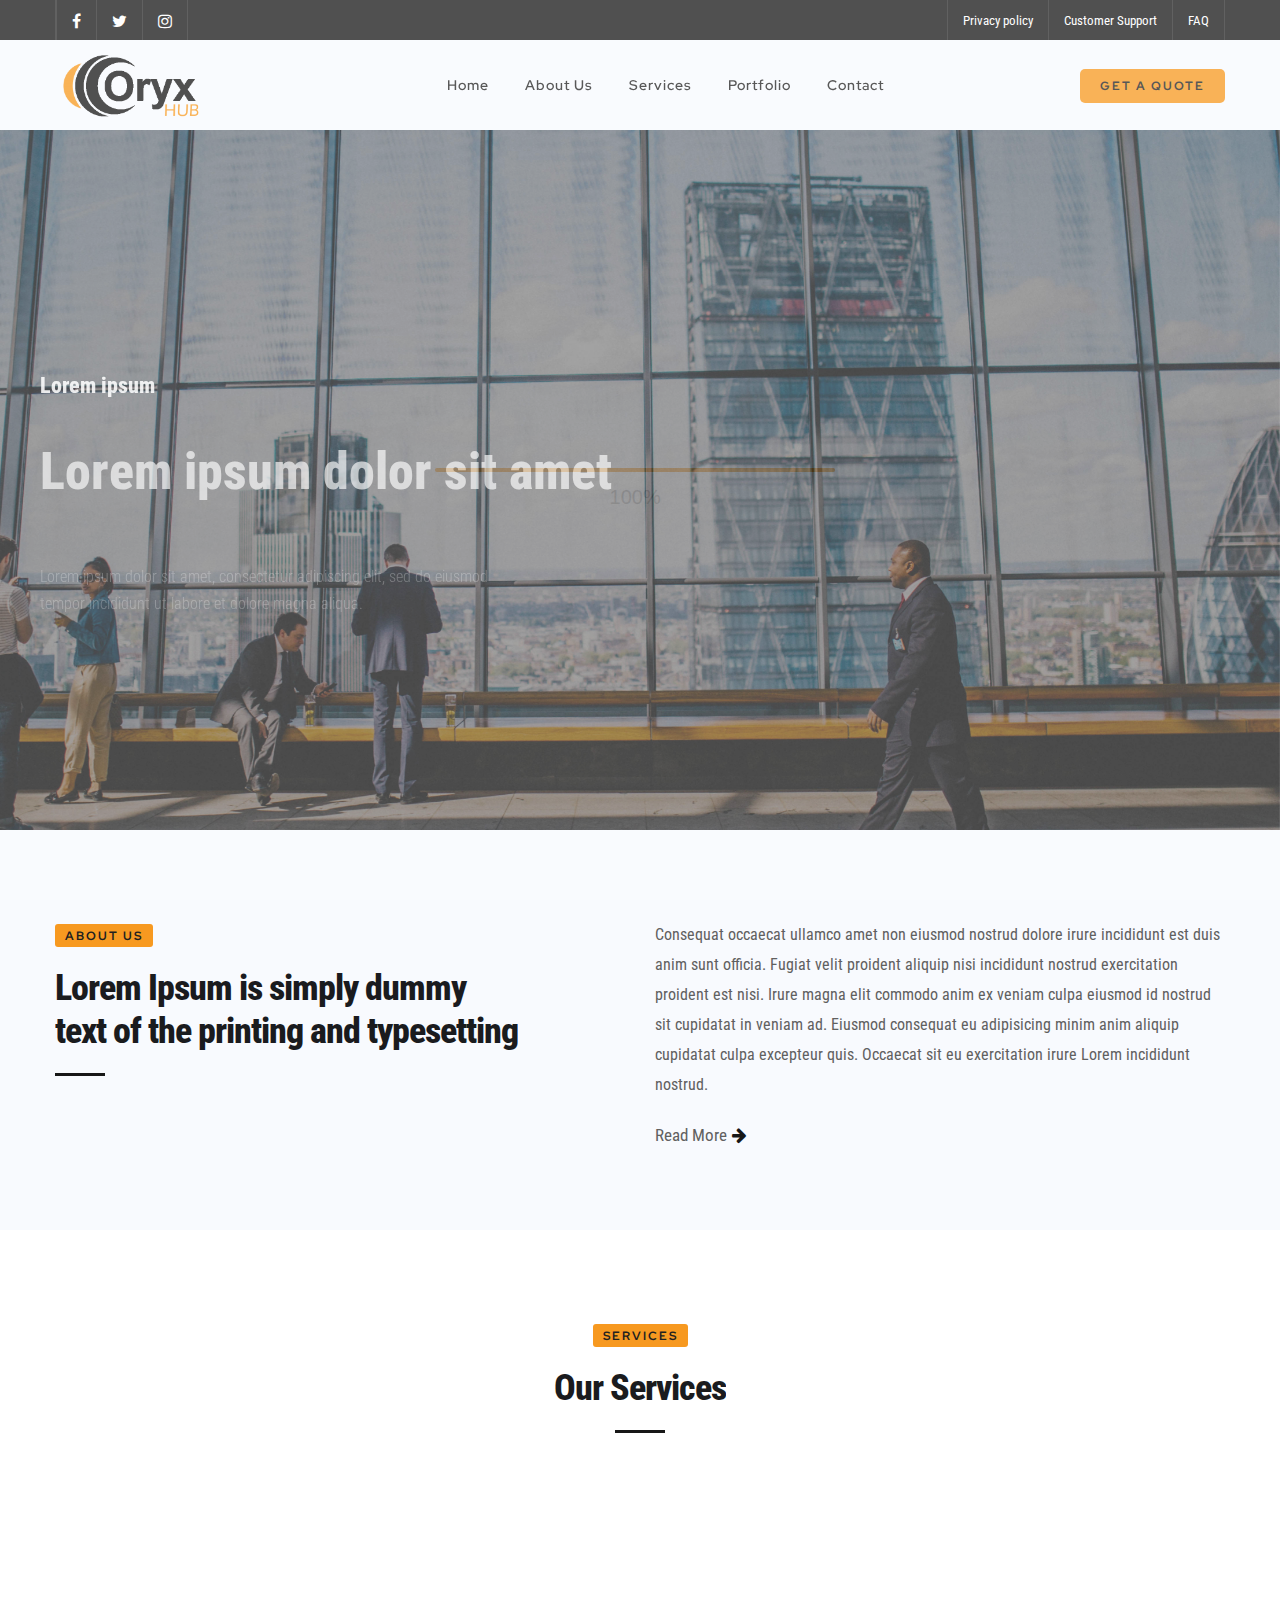
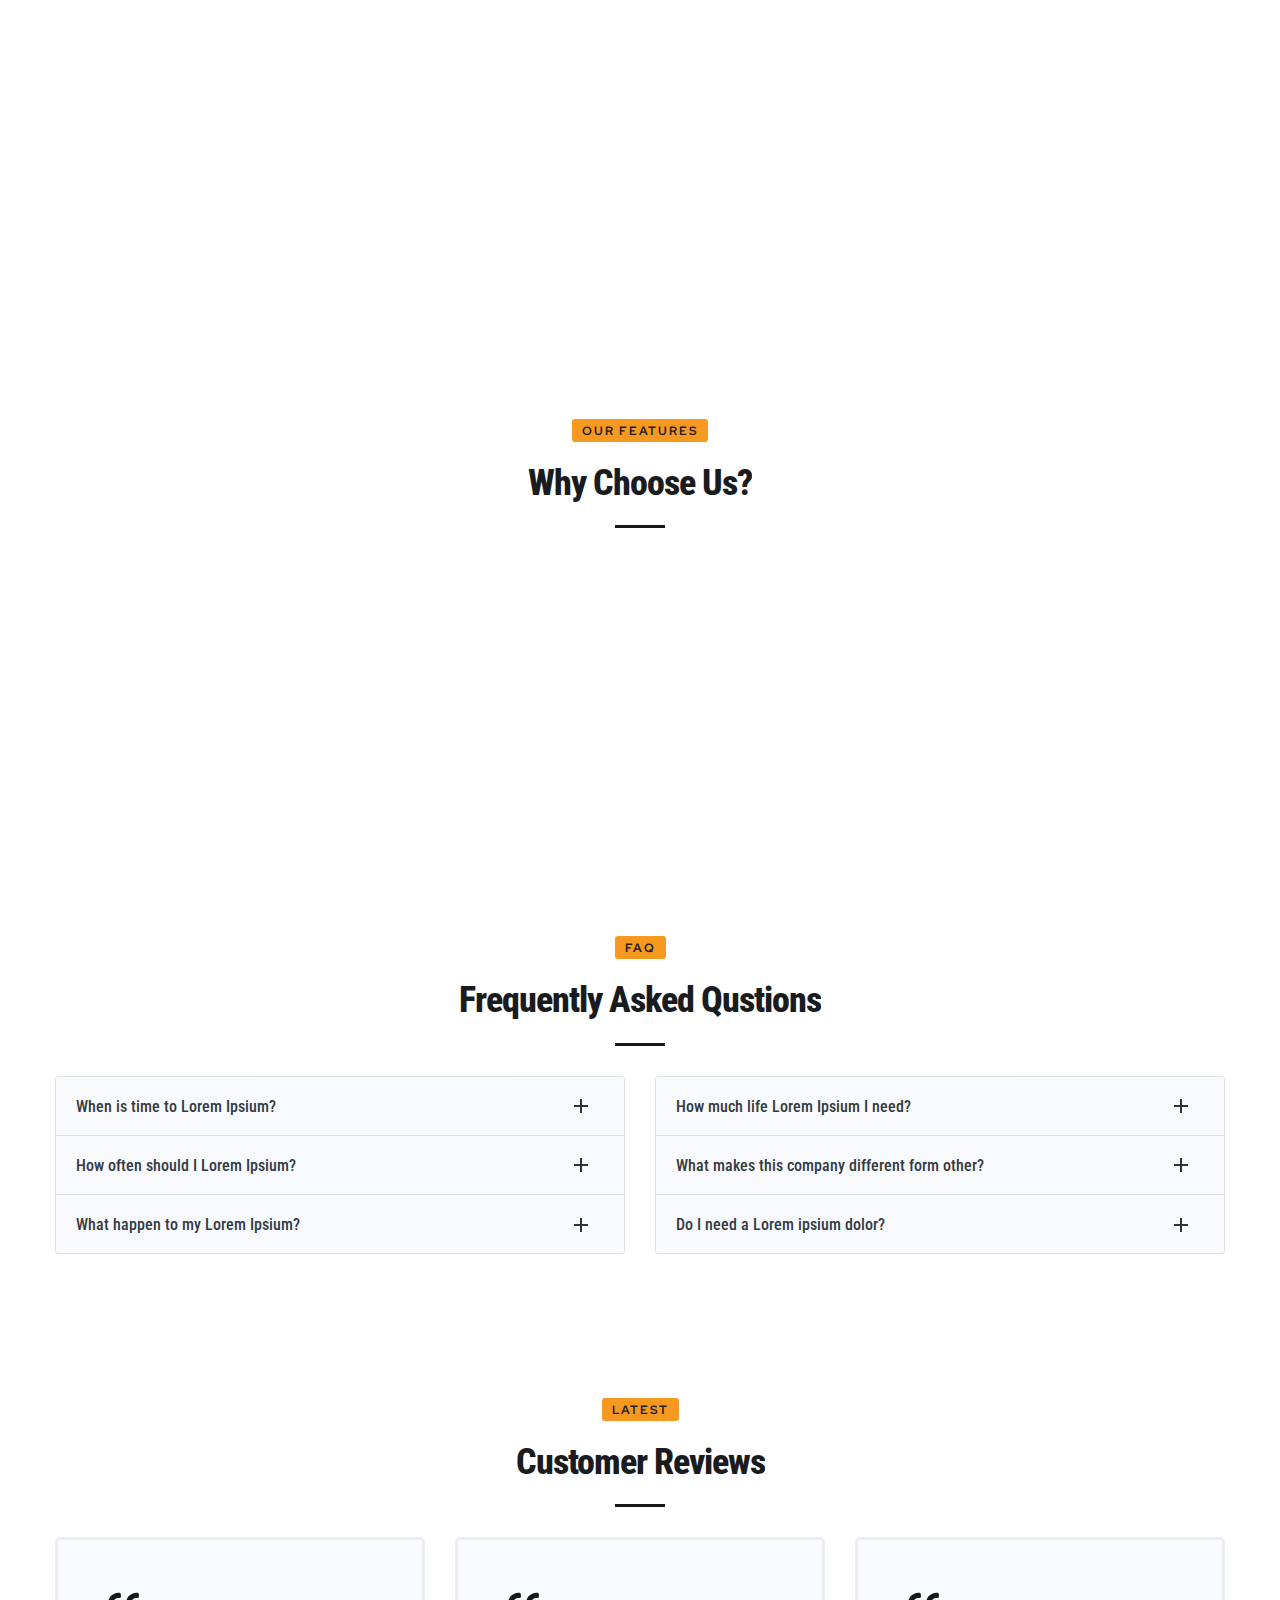
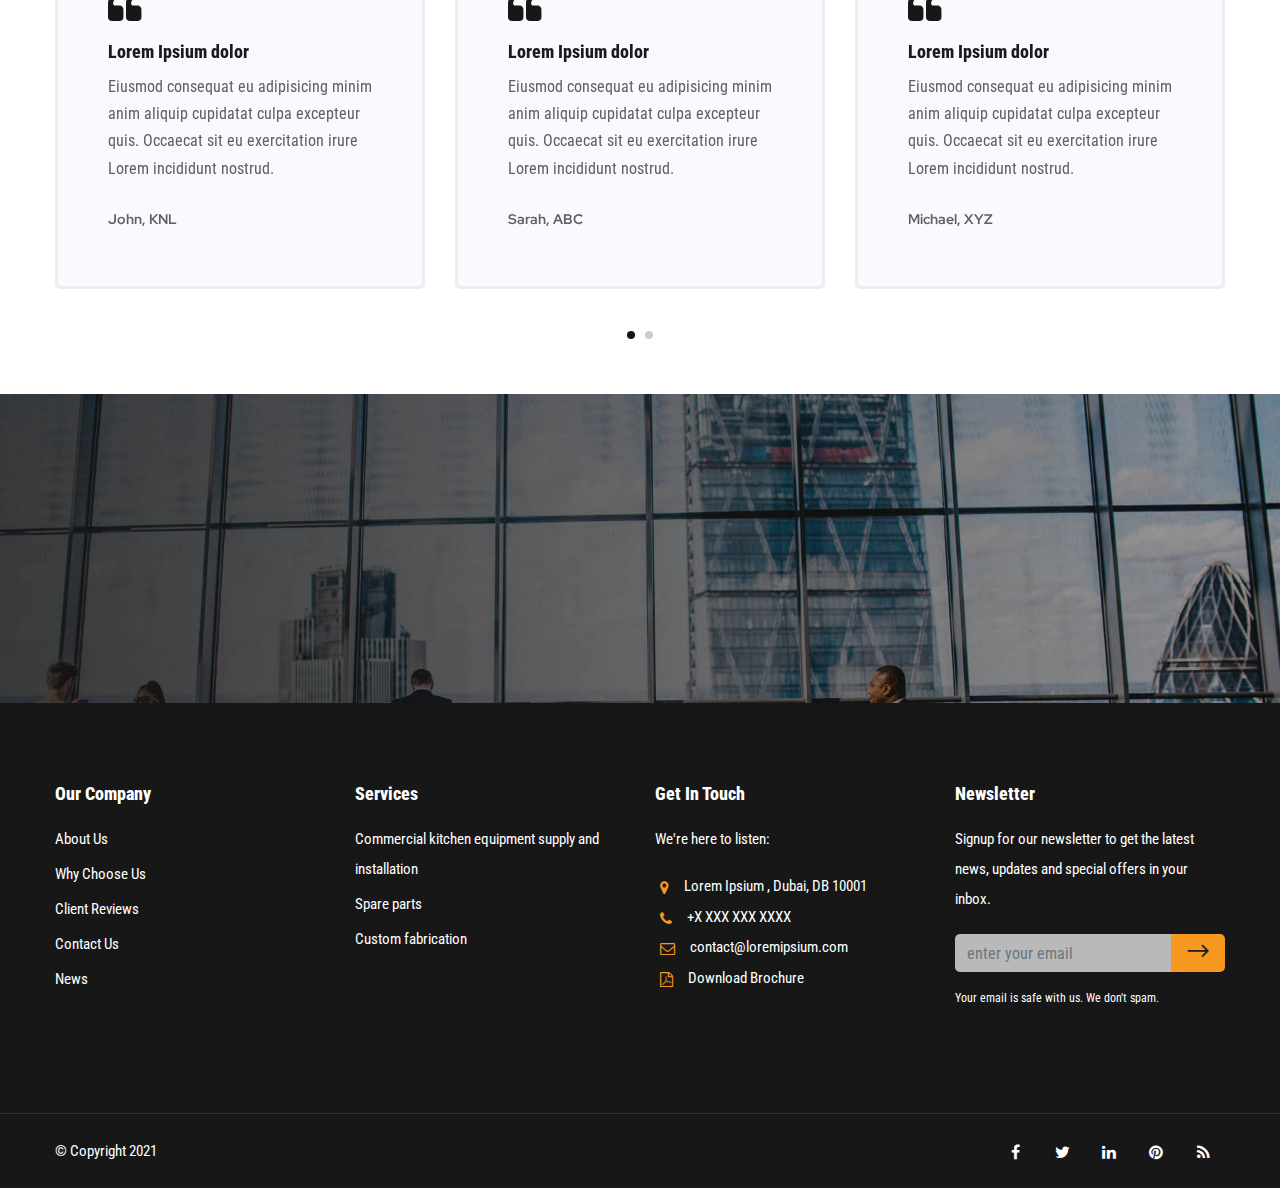
<file: index.html>
<!DOCTYPE html>
<html lang="zxx">
   <head>
      <meta charset="utf-8" />
      <title>Oryx Hub</title>
      <meta content="width=device-width, initial-scale=1.0" name="viewport" />
      <meta content="Oryx Hub" name="description" />
      <meta content="" name="keywords" />
      <meta content="" name="author" />
      <!--[if lt IE 9]>
      <script src="js/html5shiv.js"></script>
      <![endif]-->
      <!-- CSS Files
         ================================================== -->
      <link href="css/jpreloader.css" rel="stylesheet" type="text/css">
      <link id="bootstrap" href="css/bootstrap.min.css" rel="stylesheet" type="text/css" />
      <link id="bootstrap-grid" href="css/bootstrap-grid.min.css" rel="stylesheet" type="text/css" />
      <link id="bootstrap-reboot" href="css/bootstrap-reboot.min.css" rel="stylesheet" type="text/css" />
      <link href="css/animate.css" rel="stylesheet" type="text/css" />
      <link href="css/owl.carousel.css" rel="stylesheet" type="text/css" />
      <link href="css/owl.theme.css" rel="stylesheet" type="text/css" />
      <link href="css/owl.transitions.css" rel="stylesheet" type="text/css" />
      <link href="css/magnific-popup.css" rel="stylesheet" type="text/css" />
      <link href="css/jquery.countdown.css" rel="stylesheet" type="text/css" />
      <link href="css/style.css" rel="stylesheet" type="text/css" />
      <link href="css/custom-style.css" rel="stylesheet" type="text/css" />
      <!-- color scheme -->
      <link id="colors" href="css/colors/scheme-01.css" rel="stylesheet" type="text/css" />
      <link href="css/coloring.css" rel="stylesheet" type="text/css" />
      <!-- RS5.0 Stylesheet -->
      <link rel="stylesheet" href="revolution/css/settings.css" type="text/css">
      <link rel="stylesheet" href="revolution/css/layers.css" type="text/css">
      <link rel="stylesheet" href="revolution/css/navigation.css" type="text/css">
   </head>
   <body class="hide-rtl">
      <div id="wrapper">
         <div id="topbar" class="text-light c-common-black">
            <div class="container">
               <div class="topbar-left sm-hide">
                  <span class="topbar-widget tb-social">
                  <a href="#"><i class="fa fa-facebook"></i></a>                          
                  <a href="#"><i class="fa fa-twitter"></i></a>
                  <a href="#"><i class="fa fa-instagram"></i></a>
                  </span>
               </div>
               <div class="topbar-right">
                  <span class="topbar-widget"><a href="#">Privacy policy</a></span>
                  <span class="topbar-widget"><a href="#">Customer Support</a></span>
                  <span class="topbar-widget"><a href="#">FAQ</a></span>
               </div>
               <div class="clearfix"></div>
            </div>
         </div>
         <!-- header begin -->
         <header class="header-light scroll-light c-position-r c-header-bg">
            <div class="container">
               <div class="row">
                  <div class="col-md-12">
                     <div class="de-flex sm-pt10">
                        <div class="de-flex-col">
                           <!-- logo begin -->
                           <div id="logo">
                              <a href="#">
                              <img alt="" class="logo-2 c-logo" src="images/logo-light.png" />
                              </a>
                           </div>
                           <!-- logo close -->
                        </div>
                        <div class="de-flex-col header-col-mid">
                           <!-- mainmenu begin -->
                           <ul id="mainmenu">
                              <li>
                                 <a href="#">Home<span></span></a>
                              </li>
                              </li>
                              <li>
                                 <a href="#">About Us<span></span></a>
                              </li>
                              <li>
                                 <a href="#">Services<span></span></a>
                              </li>
                              <li>
                                 <a href="#">Portfolio<span></span></a>
                              </li>
                              <li>
                                 <a href="#">Contact<span></span></a>
                              </li>
                           </ul>
                        </div>
                        <div class="de-flex-col">
                           <a class="btn-custom invert c-common-orange" href="#">Get a Quote</a>
                        </div>
                     </div>
                  </div>
               </div>
            </div>
         </header>
         <!-- header close -->
         <!-- content begin -->
         <div class="no-bottom no-top" id="content">
            <div id="top"></div>
            <!-- revolution slider begin -->
            <section id="section-slider" class="fullwidthbanner-container text-light" aria-label="section-slider">
               <div id="slider-revolution">
                  <ul>
                     <li data-transition="fade" data-slotamount="10" data-masterspeed="300" data-thumb="">
                        <!--  BACKGROUND IMAGE -->
                        <img alt="" class="rev-slidebg" data-bgposition="center" data-bgfit="cover" data-bgrepeat="no-repeat" data-bgparallax="10" src="images/background/8.jpg">
                        <div class="tp-caption big-s1" data-x="0" data-y="230" data-width="none" data-height="none" data-whitespace="nowrap" data-transform_in="y:100px;opacity:0;s:500;e:Power2.easeOut;" data-transform_out="opacity:0;y:-100;s:200;e:Power2.easeInOut;" data-start="500" data-splitin="none" data-splitout="none" data-responsive_offset="on">
                           <h3>Lorem ipsum</h3>
                        </div>
                        <div class="tp-caption very-big-white tp-resizeme" data-x="0" data-y="280" data-width="none" data-height="none" data-whitespace="nowrap" data-transform_in="y:100px;opacity:0;s:500;e:Power2.easeOut;" data-transform_out="opacity:0;y:-100;s:400;e:Power2.easeInOut;" data-start="600" data-splitin="none" data-splitout="none" data-responsive_offset="on">
                           <h1>Lorem ipsum dolor sit amet</h1>
                        </div>
                        <div class="tp-caption" data-x="0" data-y="360" data-width="480" data-height="none" data-whitespace="wrap" data-transform_in="y:100px;opacity:0;s:500;e:Power2.easeOut;" data-transform_out="opacity:0;y:-100;s:600;e:Power2.easeInOut;" data-start="700">
                           <p class="lead xs-hide">Lorem ipsum dolor sit amet, consectetur adipiscing elit, sed do eiusmod tempor incididunt ut labore et dolore magna aliqua.</p>
                        </div>
                        <div class="tp-caption" data-x="0" data-y="450" data-width="none" data-height="none" data-whitespace="nowrap" data-transform_in="y:100px;opacity:0;s:500;e:Power2.easeOut;" data-transform_out="opacity:0;y:-100;s:800;e:Power2.easeInOut;" data-start="800">
                           <a class="btn-custom invert c-common-orange" href="#">Get a Quote</a>&nbsp;
                           <a class="btn-border" href="#">Learn More</a>
                        </div>
                     </li>
                  </ul>
               </div>
            </section>
            <!-- revolution slider close -->
            <section id="section-highlight" class="relative" data-bgcolor="#F8FAFE">
               <div class="container" >
                  <div class="row" >
                     <div class="col-md-6" >
                        <span class="p-title invert">About Us</span><br>
                        <h2>
                           Lorem Ipsum is simply dummy <br>text of the printing and typesetting
                        </h2>
                        <div class="small-border sm-left" ></div>
                     </div>
                     <div class="col-md-6" >
                        <p>Consequat occaecat ullamco amet non eiusmod nostrud dolore irure incididunt est duis anim sunt officia. Fugiat velit proident aliquip nisi incididunt nostrud exercitation proident est nisi. Irure magna elit commodo anim ex veniam culpa eiusmod id nostrud sit cupidatat in veniam ad. Eiusmod consequat eu adipisicing minim anim aliquip cupidatat culpa excepteur quis. Occaecat sit eu exercitation irure Lorem incididunt nostrud.
                        </p>
                        <a class="c-read-more">Read More <span class="c-read-more-arrow"><i class="fa fa-arrow-right hvr-icon"></i></span></a>
                     </div>
                  </div>
                  <div class="spacer-single" ></div>
               </div>
            </section>
            <section>
               <div class="container" >
                  <div class="row" >
                     <div class="col-lg-12" >
                        <div class="text-center" >
                           <span class="p-title invert">Services</span><br>
                           <h2>Our Services</h2>
                           <div class="small-border" ></div>
                        </div>
                     </div>
                     <div class="container">
                        <div class="row c-services">
                           <div class="col-lg-4 col-md-6 wow fadeInRight animated" data-wow-delay=".2s">
                              <div class="feature-box f-boxed style-3 bg-custom-oryx">
                                 <div class="c-service-image">
                                    <img src="images/png/2.png"/>
                                 </div>
                                 <div class="text">
                                    <h4>Commercial kitchen equipment supply and installation</h4>
                                    <p>Sed ut perspiciatis unde omnis iste natus error sit voluptatem accusantium .</p>
                                 </div>
                                 <div class="view-more">
                                    <a class="c-read-more">Read More <span class="c-read-more-arrow"><i class="fa fa-arrow-right hvr-icon"></i></span></a>
                                 </div>
                              </div>
                           </div>
                           <div class="col-lg-4 col-md-6 wow fadeInRight animated" data-wow-delay=".4s">
                              <div class="feature-box f-boxed style-3 bg-custom-oryx">
                                 <div class="c-service-image">
                                    <img src="images/png/1.png"/>
                                 </div>
                                 <div class="text">
                                    <h4>Spare parts</h4>
                                    <p>Sed ut perspiciatis unde omnis iste natus error sit voluptatem accusantium doloremque laudantium, totam rem.</p>
                                 </div>
                                 <div class="view-more">
                                    <a class="c-read-more">Read More <span class="c-read-more-arrow"><i class="fa fa-arrow-right hvr-icon"></i></span></a>
                                 </div>
                              </div>
                           </div>
                           <div class="col-lg-4 col-md-6 wow fadeInRight animated" data-wow-delay=".6s">
                              <div class="feature-box f-boxed style-3 bg-custom-oryx">
                                 <div class="c-service-image">
                                    <img src="images/png/3.png"/>
                                 </div>
                                 <div class="text">
                                    <h4>Custom fabrication</h4>
                                    <p>Sed ut perspiciatis unde omnis iste natus error sit voluptatem accusantium doloremque laudantium, totam rem.</p>
                                 </div>
                                 <div class="view-more">
                                    <a class="c-read-more">Read More <span class="c-read-more-arrow"><i class="fa fa-arrow-right hvr-icon"></i></span></a>
                                 </div>
                              </div>
                           </div>
                        </div>
                     </div>
                  </div>
               </div>
            </section>
            <section>
               <div class="container" style="background-size: cover;">
                   <div class="row" style="background-size: cover;">
                     <div class="col-md-12 text-center" style="background-size: cover;">
                        <span class="p-title invert">Our Features</span><br>
                        <h2>Why Choose Us?</h2>
                        <div class="small-border" style="background-size: cover;"></div>
                    </div>

                       <div class="col-md-4 wow fadeInRight animated" data-wow-delay=".2s" style="background-size: cover; visibility: visible; animation-delay: 0.2s; animation-name: fadeInRight;">
                           <div class="feature-box style-4 text-center" style="background-size: cover;">
                               <a href="#"><i class="bg-color text-light i-boxed fa fa-pencil"></i></a>
                               <div class="text" style="background-size: cover;">
                                   <a href="#"><h4>Lorem Ipsium dolor sed</h4></a>
                                   Sed ut perspiciatis unde omnis iste natus error sit voluptatem accusantium doloremque laudantium, totam rem.
                               </div>
                               <span class="wm">1</span>
                           </div>
                       </div>

                       <div class="col-md-4 wow fadeInRight animated" data-wow-delay=".4s" style="background-size: cover; visibility: visible; animation-delay: 0.4s; animation-name: fadeInRight;">
                           <div class="feature-box style-4 text-center" style="background-size: cover;">
                               <a href="#"><i class="bg-color text-light i-boxed fa fa-check"></i></a>
                               <div class="text" style="background-size: cover;">
                                   <a href="#"><h4>Lorem Ipsium dolor sed</h4></a>
                                   Sed ut perspiciatis unde omnis iste natus error sit voluptatem accusantium doloremque laudantium, totam rem.
                               </div>
                               <span class="wm">2</span>
                           </div>
                       </div>

                       <div class="col-md-4 wow fadeInRight animated" data-wow-delay=".6s" style="background-size: cover; visibility: visible; animation-delay: 0.6s; animation-name: fadeInRight;">
                           <div class="feature-box style-4 text-center" style="background-size: cover;">
                               <a href="#"><i class="bg-color text-light i-boxed fa fa-dollar"></i></a>
                               <div class="text" style="background-size: cover;">
                                   <a href="#"><h4>Lorem Ipsium dolor sed</h4></a>
                                   Sed ut perspiciatis unde omnis iste natus error sit voluptatem accusantium doloremque laudantium, totam rem.
                               </div>
                               <span class="wm">3</span>
                           </div>
                       </div>
                   </div>
               </div>
           </section>
            <section aria-label="section" style="background-size: cover;">
               <div class="container" style="background-size: cover;">
                   <div class="row" style="background-size: cover;">
                       <div class="col-md-12 text-center" style="background-size: cover;">
                           <span class="p-title invert">FAQ</span><br>
                           <h2>Frequently Asked Qustions</h2>
                           <div class="small-border" style="background-size: cover;"></div>
                       </div>

                       <div class="col-md-6" style="background-size: cover;">
                           <!-- Accordion -->
                           <div id="accordion-1" class="accordion" style="background-size: cover;">

                               <!-- Accordion item 1 -->
                               <div class="card" style="background-size: cover;">
                                   <div id="heading-a1" class="card-header bg-custom-oryx shadow-sm border-0" style="background-size: cover;">
                                       <h6 class="mb-0"><a href="#" data-toggle="collapse" data-target="#collapse-a1" aria-expanded="false" aria-controls="collapse-a1" class="d-block position-relative text-dark collapsible-link py-2 collapsed">When is time to Lorem Ipsium?</a></h6>
                                   </div>
                                   <div id="collapse-a1" aria-labelledby="heading-a1" data-parent="#accordion-1" class="collapse" style="background-size: cover;">
                                       <div class="card-body p-4" style="background-size: cover;">
                                           <p class="m-0">Anim pariatur cliche reprehenderit, enim eiusmod high life accusamus terry richardson ad squid. 3 wolf moon officia aute, non cupidatat skateboard dolor brunch. Food truck quinoa nesciunt laborum eiusmod. Brunch 3 wolf moon tempor, sunt aliqua put a bird on it squid single-origin coffee nulla assumenda shoreditch et.</p>
                                       </div>
                                   </div>
                               </div>

                               <!-- Accordion item 2 -->
                               <div class="card" style="background-size: cover;">
                                   <div id="heading-a2" class="card-header bg-custom-oryx shadow-sm border-0" style="background-size: cover;">
                                       <h6 class="mb-0"><a href="#" data-toggle="collapse" data-target="#collapse-a2" aria-expanded="false" aria-controls="collapse-a2" class="d-block position-relative collapsed text-dark collapsible-link py-2">How often should I Lorem Ipsium?</a></h6>
                                   </div>
                                   <div id="collapse-a2" aria-labelledby="heading-a2" data-parent="#accordion-1" class="collapse" style="background-size: cover;">
                                       <div class="card-body p-4" style="background-size: cover;">
                                           <p class="m-0">Anim pariatur cliche reprehenderit, enim eiusmod high life accusamus terry richardson ad squid. 3 wolf moon officia aute, non cupidatat skateboard dolor brunch. Food truck quinoa nesciunt laborum eiusmod. Brunch 3 wolf moon tempor, sunt aliqua put a bird on it squid single-origin coffee nulla assumenda shoreditch et.</p>
                                       </div>
                                   </div>
                               </div>

                               <!-- Accordion item 3 -->
                               <div class="card" style="background-size: cover;">
                                   <div id="heading-a3" class="card-header bg-custom-oryx shadow-sm border-0" style="background-size: cover;">
                                       <h6 class="mb-0"><a href="#" data-toggle="collapse" data-target="#collapse-a3" aria-expanded="false" aria-controls="collapse-a3" class="d-block position-relative collapsed text-dark collapsible-link py-2">What happen to my Lorem Ipsium?</a></h6>
                                   </div>
                                   <div id="collapse-a3" aria-labelledby="heading-a3" data-parent="#accordion-1" class="collapse" style="background-size: cover;">
                                       <div class="card-body p-4" style="background-size: cover;">
                                           <p class="m-0">Anim pariatur cliche reprehenderit, enim eiusmod high life accusamus terry richardson ad squid. 3 wolf moon officia aute, non cupidatat skateboard dolor brunch. Food truck quinoa nesciunt laborum eiusmod. Brunch 3 wolf moon tempor, sunt aliqua put a bird on it squid single-origin coffee nulla assumenda shoreditch et.</p>
                                       </div>
                                   </div>
                               </div>

                           </div>
                       </div>
                       

                       <div class="col-md-6" style="background-size: cover;">
                           <!-- Accordion -->
                           <div id="accordion-2" class="accordion" style="background-size: cover;">

                               <!-- Accordion item 1 -->
                               <div class="card" style="background-size: cover;">
                                   <div id="heading-b1" class="card-header bg-custom-oryx shadow-sm border-0" style="background-size: cover;">
                                       <h6 class="mb-0"><a href="#" data-toggle="collapse" data-target="#collapse-b1" aria-expanded="false" aria-controls="collapse-b1" class="d-block position-relative text-dark collapsible-link py-2">How much life Lorem Ipsium I need?</a></h6>
                                   </div>
                                   <div id="collapse-b1" aria-labelledby="heading-b1" data-parent="#accordion-2" class="collapse" style="background-size: cover;">
                                       <div class="card-body p-4" style="background-size: cover;">
                                           <p class="m-0">Anim pariatur cliche reprehenderit, enim eiusmod high life accusamus terry richardson ad squid. 3 wolf moon officia aute, non cupidatat skateboard dolor brunch. Food truck quinoa nesciunt laborum eiusmod. Brunch 3 wolf moon tempor, sunt aliqua put a bird on it squid single-origin coffee nulla assumenda shoreditch et.</p>
                                       </div>
                                   </div>
                               </div>

                               <!-- Accordion item 2 -->
                               <div class="card" style="background-size: cover;">
                                   <div id="heading-b2" class="card-header bg-custom-oryx shadow-sm border-0" style="background-size: cover;">
                                       <h6 class="mb-0"><a href="#" data-toggle="collapse" data-target="#collapse-b2" aria-expanded="false" aria-controls="collapse-b2" class="d-block position-relative collapsed text-dark collapsible-link py-2">What makes this company different form other?</a></h6>
                                   </div>
                                   <div id="collapse-b2" aria-labelledby="heading-b2" data-parent="#accordion-2" class="collapse" style="background-size: cover;">
                                       <div class="card-body p-4" style="background-size: cover;">
                                           <p class="m-0">Anim pariatur cliche reprehenderit, enim eiusmod high life accusamus terry richardson ad squid. 3 wolf moon officia aute, non cupidatat skateboard dolor brunch. Food truck quinoa nesciunt laborum eiusmod. Brunch 3 wolf moon tempor, sunt aliqua put a bird on it squid single-origin coffee nulla assumenda shoreditch et.</p>
                                       </div>
                                   </div>
                               </div>

                               <!-- Accordion item 3 -->
                               <div class="card" style="background-size: cover;">
                                   <div id="heading-b3" class="card-header bg-custom-oryx shadow-sm border-0" style="background-size: cover;">
                                       <h6 class="mb-0"><a href="#" data-toggle="collapse" data-target="#collapse-b3" aria-expanded="false" aria-controls="collapse-b3" class="d-block position-relative collapsed text-dark collapsible-link py-2">Do I need a Lorem ipsium dolor?</a></h6>
                                   </div>
                                   <div id="collapse-b3" aria-labelledby="heading-b3" data-parent="#accordion-2" class="collapse" style="background-size: cover;">
                                       <div class="card-body p-4" style="background-size: cover;">
                                           <p class="m-0">Anim pariatur cliche reprehenderit, enim eiusmod high life accusamus terry richardson ad squid. 3 wolf moon officia aute, non cupidatat skateboard dolor brunch. Food truck quinoa nesciunt laborum eiusmod. Brunch 3 wolf moon tempor, sunt aliqua put a bird on it squid single-origin coffee nulla assumenda shoreditch et.</p>
                                       </div>
                                   </div>
                               </div>
                           </div>
                       </div>

                   </div>
               </div>
           </section>
            <section id="section-testimonial">
               <div class="container" >
                  <div class="row" >
                     <div class="col-lg-12" >
                        <div class="text-center" >
                           <span class="p-title invert">Latest</span><br>
                           <h2>Customer Reviews</h2>
                           <div class="small-border" ></div>
                        </div>
                        <div class="owl-carousel owl-theme owl-loaded owl-drag" id="testimonial-carousel" >
                           <div class="owl-stage-outer">
                              <div class="owl-stage" style="transform: translate3d(-4000px, 0px, 0px); transition: all 0.75s ease 0s; width: 6400px;">
                                 <div class="owl-item cloned" style="width: 370px; margin-right: 30px;">
                                    <div class="item" >
                                       <div class="de_testi opt-2 de-border review" >
                                          <blockquote class="bg-custom-oryx">
                                             <i class="fa fa-quote-left id-color"></i>
                                             <h3>Lorem Ipsium dolor</h3>
                                             <p>Eiusmod consequat eu adipisicing minim anim aliquip cupidatat culpa excepteur quis. Occaecat sit eu exercitation irure Lorem incididunt nostrud.</p>
                                             <div class="de_testi_by" ><span>John, KNL</span></div>
                                          </blockquote>
                                       </div>
                                    </div>
                                 </div>
                                 <div class="owl-item cloned" style="width: 370px; margin-right: 30px;">
                                    <div class="item" >
                                       <div class="de_testi opt-2 de-border review" >
                                          <blockquote class="bg-custom-oryx">
                                             <i class="fa fa-quote-left id-color"></i>
                                             <h3>Lorem Ipsium dolor</h3>
                                             <p>Eiusmod consequat eu adipisicing minim anim aliquip cupidatat culpa excepteur quis. Occaecat sit eu exercitation irure Lorem incididunt nostrud.</p>
                                             <div class="de_testi_by" ><span>Sarah, ABC</span></div>
                                          </blockquote>
                                       </div>
                                    </div>
                                 </div>
                                 <div class="owl-item cloned" style="width: 370px; margin-right: 30px;">
                                    <div class="item" >
                                       <div class="de_testi opt-2 de-border review" >
                                          <blockquote class="bg-custom-oryx">
                                             <i class="fa fa-quote-left id-color"></i>
                                             <h3>Lorem Ipsium dolor</h3>
                                             <p>Eiusmod consequat eu adipisicing minim anim aliquip cupidatat culpa excepteur quis. Occaecat sit eu exercitation irure Lorem incididunt nostrud.</p>
                                             <div class="de_testi_by" ><span>Michael, XYZ</span></div>
                                          </blockquote>
                                       </div>
                                    </div>
                                 </div>
                                 <div class="owl-item cloned" style="width: 370px; margin-right: 30px;">
                                    <div class="item" >
                                       <div class="de_testi opt-2 de-border review" >
                                          <blockquote class="bg-custom-oryx">
                                             <i class="fa fa-quote-left id-color"></i>
                                             <h3>Lorem Ipsium dolor</h3>
                                             <p>Eiusmod consequat eu adipisicing minim anim aliquip cupidatat culpa excepteur quis. Occaecat sit eu exercitation irure Lorem incididunt nostrud.</p>
                                             <div class="de_testi_by" ><span>Thomas, ABC</span></div>
                                          </blockquote>
                                       </div>
                                    </div>
                                 </div>
                              </div>
                           </div>
                        </div>
                     </div>
                  </div>
               </div>
            </section>
            <section data-bgimage="url(images/background/4.jpg) top" class="text-light">
               <div class="container" >
                  <div class="row" >
                     <div class="col-md-6 wow fadeInRight animated" data-wow-delay=".2s" style="background-size: cover; visibility: visible; animation-delay: 0.2s; animation-name: fadeInRight;">
                        <h2>Call us for further information. Oryx customer care is here to help you anytime.</h2>
                        <p class="lead id-color-secondary">We're available for 24 hours!</p>
                     </div>
                     <div class="col-md-6 text-lg-center text-sm-center wow fadeInRight animated" data-wow-delay=".4s" style="background-size: cover; visibility: visible; animation-delay: 0.4s; animation-name: fadeInRight;">
                        <div class="phone-num-big" >
                           <i class="fa fa-phone"></i>
                           <span class="pnb-text id-color-secondary">
                           Call Us Now
                           </span>
                           <span class="pnb-num">
                              +X XXX XXX XXXX
                           </span>
                        </div>
                        <a href="#" class="btn-custom invert med">Contact Us</a>
                     </div>
                  </div>
               </div>
            </section>
         </div>
         <!-- content close -->
         <a href="#" id="back-to-top"></a>
         <footer>
            <div class="container" >
               <div class="row" >
                  <div class="col-lg-3" >
                     <div class="widget" >
                        <h5>Our Company</h5>
                        <ul>
                           <li><a href="#">About Us</a></li>
                           <li><a href="#">Why Choose Us</a></li>
                           <li><a href="#">Client Reviews</a></li>
                           <li><a href="#">Contact Us</a></li>
                           <li><a href="#">News</a></li>
                        </ul>
                     </div>
                  </div>
                  <div class="col-lg-3" >
                     <div class="widget" >
                        <h5>Services</h5>
                        <ul>
                           <li><a href="#">Commercial kitchen equipment supply and installation</a></li>
                           <li><a href="#">Spare parts</a></li>
                           <li><a href="#">Custom fabrication</a></li>
                        </ul>
                     </div>
                  </div>
                  <div class="col-lg-3" >
                     <div class="widget" >
                        <h5>Get In Touch</h5>
                        We're here to listen:
                        <address class="s1">
                           <span><i class="fa fa-map-marker fa-lg"></i>Lorem Ipsium , Dubai, DB 10001</span>
                           <span><i class="fa fa-phone fa-lg"></i>+X XXX XXX XXXX</span>
                           <span><i class="fa fa-envelope-o fa-lg"></i><a href="#">contact@loremipsium.com</a></span>
                           <span><i class="fa fa-file-pdf-o fa-lg"></i><a href="#">Download Brochure</a></span>
                        </address>
                     </div>
                  </div>
                  <div class="col-lg-3" >
                     <div class="widget" >
                        <h5>Newsletter</h5>
                        <p>Signup for our newsletter to get the latest news, updates and special offers in your inbox.</p>
                        <form action="blank.php" class="row" id="form_subscribe" method="post" name="form_subscribe">
                           <div class="col text-center" >
                              <input class="form-control" id="name_1" name="name_1" placeholder="enter your email" type="text"> <a href="#" id="btn-submit"><i class="arrow_right bg-color-secondary"></i></a>
                              <div class="clearfix" ></div>
                           </div>
                        </form>
                        <div class="spacer-10" ></div>
                        <small>Your email is safe with us. We don't spam.</small>
                     </div>
                  </div>
               </div>
            </div>
            <div class="subfooter" >
               <div class="container" >
                  <div class="row" >
                     <div class="col-md-12" >
                        <div class="de-flex" >
                           <div class="de-flex-col" >
                              © Copyright 2021
                           </div>
                           <div class="de-flex-col" >
                              <div class="social-icons" >
                                 <a href="#"><i class="fa fa-facebook fa-lg"></i></a>
                                 <a href="#"><i class="fa fa-twitter fa-lg"></i></a>
                                 <a href="#"><i class="fa fa-linkedin fa-lg"></i></a>
                                 <a href="#"><i class="fa fa-pinterest fa-lg"></i></a>
                                 <a href="#"><i class="fa fa-rss fa-lg"></i></a>
                              </div>
                           </div>
                        </div>
                     </div>
                  </div>
               </div>
            </div>
         </footer>
      </div>
      <!-- Javascript Files
         ================================================== -->
      <script src="js/jquery.min.js"></script>
      <script src="js/jpreLoader.min.js"></script>
      <script src="js/bootstrap.min.js"></script>
      <script src="js/wow.min.js"></script>
      <script src="js/jquery.isotope.min.js"></script>
      <script src="js/easing.js"></script>
      <script src="js/owl.carousel.js"></script>
      <script src="js/validation.js"></script>
      <script src="js/jquery.magnific-popup.min.js"></script>
      <script src="js/enquire.min.js"></script>
      <script src="js/jquery.stellar.min.js"></script>
      <script src="js/jquery.plugin.js"></script>
      <script src="js/typed.js"></script>
      <script src="js/jquery.countTo.js"></script>
      <script src="js/jquery.countdown.js"></script>
      <script src="js/typed.js"></script>
      <script src="js/designesia.js"></script>
      <!-- RS5.0 Core JS Files -->
      <script type="text/javascript" src="revolution/js/jquery.themepunch.tools.min838f.js?rev=5.0"></script>
      <script type="text/javascript" src="revolution/js/jquery.themepunch.revolution.min838f.js?rev=5.0"></script>
      <!-- RS5.0 Extensions Files -->
      <script type="text/javascript" src="revolution/js/extensions/revolution.extension.video.min.js"></script>
      <script type="text/javascript" src="revolution/js/extensions/revolution.extension.slideanims.min.js"></script>
      <script type="text/javascript" src="revolution/js/extensions/revolution.extension.layeranimation.min.js"></script>
      <script type="text/javascript" src="revolution/js/extensions/revolution.extension.navigation.min.js"></script>
      <script type="text/javascript" src="revolution/js/extensions/revolution.extension.actions.min.js"></script>
      <script type="text/javascript" src="revolution/js/extensions/revolution.extension.kenburn.min.js"></script>
      <script type="text/javascript" src="revolution/js/extensions/revolution.extension.migration.min.js"></script>
      <script type="text/javascript" src="revolution/js/extensions/revolution.extension.parallax.min.js"></script>
      <script>
         jQuery(document).ready(function() {
             // revolution slider
             jQuery("#slider-revolution").revolution({
                 sliderType: "standard",
                 sliderLayout: "fullwidth",
                 delay: 5000,
                 navigation: {
                     arrows: {
                         enable: true
                     },
                     bullets: {
                         enable: true,
                         hide_onmobile: false,
                         style: "hermes",
                         hide_onleave: true,
                         direction: "horizontal",
                         h_align: "center",
                         v_align: "bottom",
                         h_offset: 20,
                         v_offset: 30,
                         space: 5,
                     },
         
                 },
                 parallax: {
                     type: "mouse",
                     origo: "slidercenter",
                     speed: 2000,
                     levels: [2, 3, 4, 5, 6, 7, 12, 16, 10, 50],
                 },
                 responsiveLevels: [1920, 1380, 1240],
                 gridwidth: [1200, 1200, 940],
                 spinner: "off",
                 gridheight: 700,
                 disableProgressBar: "on"
             });
         });
      </script>
   </body>
</html>
</file>
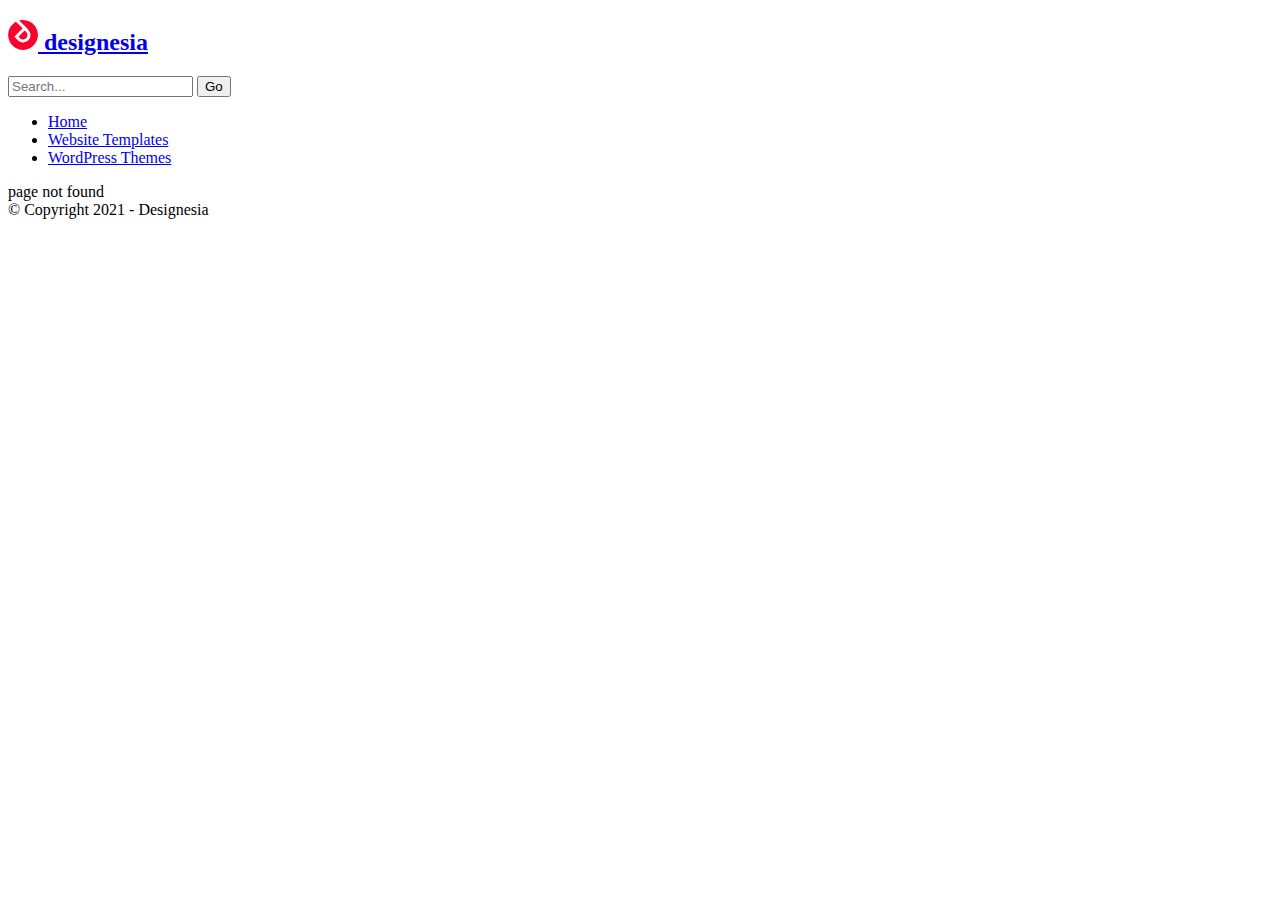
<file: css/owl.video.play.html>
<!DOCTYPE html><html lang="en-US"><head>  <script async src="https://www.googletagmanager.com/gtag/js?id=UA-2545186-2"></script> <script>window.dataLayer = window.dataLayer || [];
  function gtag(){dataLayer.push(arguments);}
  gtag('js', new Date());

  gtag('config', 'UA-2545186-2');</script> <meta http-equiv="Content-Type" content="text/html; charset=utf-8"><meta name="viewport" content="width=device-width, initial-scale=1, maximum-scale=5"><meta name="twitter:card" content="summary"><title>Page not found &#8211; Best Selling WordPress Themes and Website Templates</title><meta name='robots' content='max-image-preview:large' /><link rel='dns-prefetch' href='//fonts.googleapis.com' /><link rel='dns-prefetch' href='//s.w.org' /><link href='https://sp-ao.shortpixel.ai' rel='preconnect' /><link rel='preconnect' href='https://fonts.gstatic.com' crossorigin /><link rel="alternate" type="application/rss+xml" title="Best Selling WordPress Themes and Website Templates &raquo; Feed" href="https://www.designesia.com/feed/" /><link rel="alternate" type="application/rss+xml" title="Best Selling WordPress Themes and Website Templates &raquo; Comments Feed" href="https://www.designesia.com/comments/feed/" /> <script type="text/javascript">window._wpemojiSettings = {"baseUrl":"https:\/\/s.w.org\/images\/core\/emoji\/13.1.0\/72x72\/","ext":".png","svgUrl":"https:\/\/s.w.org\/images\/core\/emoji\/13.1.0\/svg\/","svgExt":".svg","source":{"concatemoji":"https:\/\/www.designesia.com\/wp-includes\/js\/wp-emoji-release.min.js?ver=5.8.3"}};
			!function(e,a,t){var n,r,o,i=a.createElement("canvas"),p=i.getContext&&i.getContext("2d");function s(e,t){var a=String.fromCharCode;p.clearRect(0,0,i.width,i.height),p.fillText(a.apply(this,e),0,0);e=i.toDataURL();return p.clearRect(0,0,i.width,i.height),p.fillText(a.apply(this,t),0,0),e===i.toDataURL()}function c(e){var t=a.createElement("script");t.src=e,t.defer=t.type="text/javascript",a.getElementsByTagName("head")[0].appendChild(t)}for(o=Array("flag","emoji"),t.supports={everything:!0,everythingExceptFlag:!0},r=0;r<o.length;r++)t.supports[o[r]]=function(e){if(!p||!p.fillText)return!1;switch(p.textBaseline="top",p.font="600 32px Arial",e){case"flag":return s([127987,65039,8205,9895,65039],[127987,65039,8203,9895,65039])?!1:!s([55356,56826,55356,56819],[55356,56826,8203,55356,56819])&&!s([55356,57332,56128,56423,56128,56418,56128,56421,56128,56430,56128,56423,56128,56447],[55356,57332,8203,56128,56423,8203,56128,56418,8203,56128,56421,8203,56128,56430,8203,56128,56423,8203,56128,56447]);case"emoji":return!s([10084,65039,8205,55357,56613],[10084,65039,8203,55357,56613])}return!1}(o[r]),t.supports.everything=t.supports.everything&&t.supports[o[r]],"flag"!==o[r]&&(t.supports.everythingExceptFlag=t.supports.everythingExceptFlag&&t.supports[o[r]]);t.supports.everythingExceptFlag=t.supports.everythingExceptFlag&&!t.supports.flag,t.DOMReady=!1,t.readyCallback=function(){t.DOMReady=!0},t.supports.everything||(n=function(){t.readyCallback()},a.addEventListener?(a.addEventListener("DOMContentLoaded",n,!1),e.addEventListener("load",n,!1)):(e.attachEvent("onload",n),a.attachEvent("onreadystatechange",function(){"complete"===a.readyState&&t.readyCallback()})),(n=t.source||{}).concatemoji?c(n.concatemoji):n.wpemoji&&n.twemoji&&(c(n.twemoji),c(n.wpemoji)))}(window,document,window._wpemojiSettings);</script> <style type="text/css">img.wp-smiley,
img.emoji {
	display: inline !important;
	border: none !important;
	box-shadow: none !important;
	height: 1em !important;
	width: 1em !important;
	margin: 0 .07em !important;
	vertical-align: -0.1em !important;
	background: none !important;
	padding: 0 !important;
}</style><link rel='stylesheet' id='wp-block-library-css'  href='https://www.designesia.com/wp-includes/css/dist/block-library/style.min.css?ver=5.8.3' type='text/css' media='all' /><link rel='stylesheet' id='contact-form-7-css'  href='https://www.designesia.com/wp-content/cache/autoptimize/css/autoptimize_single_5adf7d491095d37be5902f8aea47288f.css?ver=5.2' type='text/css' media='all' /><link rel='stylesheet' id='bootstrap-css'  href='https://www.designesia.com/wp-content/cache/autoptimize/css/autoptimize_single_7cc40c199d128af6b01e74a28c5900b0.css?ver=1.0' type='text/css' media='screen' /><link rel='stylesheet' id='animate-css'  href='https://www.designesia.com/wp-content/cache/autoptimize/css/autoptimize_single_e20a1d59fc9a4aa1acdc449990f88f68.css?ver=1.0' type='text/css' media='screen' /><link rel='stylesheet' id='style-css'  href='https://www.designesia.com/wp-content/cache/autoptimize/css/autoptimize_single_db4f45face37a84746746d23303a87e6.css?ver=1.0' type='text/css' media='screen' /><link rel='stylesheet' id='de-font-awesome-css'  href='https://www.designesia.com/wp-content/cache/autoptimize/css/autoptimize_single_269550530cc127b6aa5a35925a7de6ce.css?ver=1.0' type='text/css' media='screen' /><link rel='stylesheet' id='font-style-css'  href='https://www.designesia.com/wp-content/cache/autoptimize/css/autoptimize_single_7852ae530038a197cbfc584acd2359a8.css?ver=1.0' type='text/css' media='screen' /><link rel='stylesheet' id='color-css'  href='https://www.designesia.com/wp-content/cache/autoptimize/css/autoptimize_single_bdbdd5f45103f1c644b55cfed9fb84c7.css?ver=1.0' type='text/css' media='screen' /><link rel='stylesheet' id='google-font-css-css'  href='https://fonts.googleapis.com/css2?family=Roboto%3Aital%2Cwght%400%2C400%3B0%2C500%3B0%2C700%3B0%2C900%3B1%2C400%3B1%2C500%3B1%2C700%3B1%2C900&#038;display=swap&#038;ver=1.0' type='text/css' media='screen' /><link rel="preload" as="style" href="https://fonts.googleapis.com/css?family=Red%20Hat%20Display:700%7CRubik:Normal&#038;display=swap&#038;ver=1614703663" /><link rel="stylesheet" href="https://fonts.googleapis.com/css?family=Red%20Hat%20Display:700%7CRubik:Normal&#038;display=swap&#038;ver=1614703663" media="print" onload="this.media='all'"><noscript><link rel="stylesheet" href="https://fonts.googleapis.com/css?family=Red%20Hat%20Display:700%7CRubik:Normal&#038;display=swap&#038;ver=1614703663" /></noscript><script type='text/javascript' src='https://www.designesia.com/wp-includes/js/jquery/jquery.min.js?ver=3.6.0' id='jquery-core-js'></script> <link rel="https://api.w.org/" href="https://www.designesia.com/wp-json/" /><link rel="EditURI" type="application/rsd+xml" title="RSD" href="https://www.designesia.com/xmlrpc.php?rsd" /><link rel="wlwmanifest" type="application/wlwmanifest+xml" href="https://www.designesia.com/wp-includes/wlwmanifest.xml" /><meta name="generator" content="WordPress 5.8.3" /><meta name="framework" content="Redux 4.2.14" /><style type="text/css">.recentcomments a{display:inline !important;padding:0 !important;margin:0 !important;}</style><style id="de_data-dynamic-css" title="dynamic-css" class="redux-options-output">.de-color-accent{color:#ec167f;}</style></head><body class="error404 elementor-default"><div id="wrapper" class=""><header><div class="container"><div class="row"><div class="col-md-12"><div id="logo"> <a href="https://www.designesia.com"><h2><svg version="1.0" xmlns="http://www.w3.org/2000/svg"
 width="30px" height="30px" viewBox="0 0 80.000000 80.000000"
 preserveAspectRatio="xMidYMid meet"> <g transform="translate(0.000000,80.000000) scale(0.100000,-0.100000)"
fill="#FF002E" stroke="none"> <path d="M333 793 c-18 -2 -33 -6 -33 -7 0 -2 54 -56 121 -122 138 -136 179
-196 179 -265 0 -100 -82 -189 -182 -196 -69 -5 -109 15 -188 91 l-62 59 111
111 111 111 -89 89 -89 89 -50 -36 c-192 -142 -213 -427 -42 -597 219 -220
586 -119 666 184 44 164 -30 345 -177 433 -86 51 -172 69 -276 56z"/> <path d="M362 438 l-82 -84 34 -33 c83 -81 206 -31 206 84 0 28 -9 45 -37 76
l-38 40 -83 -83z"/> </g> </svg> designesia</h2> </a></div><div class="header-extra sm-hide"><div class="v-center"><form role="search" method="get" id="search-form" action="https://www.designesia.com/" > <label class="screen-reader-text" for="s"></label> <i class="fa fa-search"></i> <input type="search" value="" name="s" id="s" placeholder="Search..." /> <input type="submit" id="searchsubmit" value="Go" /></form></div></div> <span id="menu-btn"></span><nav><ul id="mainmenu" class="menu"><li id="menu-item-147" class="menu-item menu-item-type-post_type menu-item-object-page menu-item-home menu-item-147"><a href="https://www.designesia.com/">Home</a></li><li id="menu-item-35" class="menu-item menu-item-type-taxonomy menu-item-object-category menu-item-35"><a href="https://www.designesia.com/category/website-templates/">Website Templates</a></li><li id="menu-item-36" class="menu-item menu-item-type-taxonomy menu-item-object-category menu-item-36"><a href="https://www.designesia.com/category/wordpress-themes/">WordPress Themes</a></li></ul></nav></div></div></div></header><div id="content" class="no-subheader"><section><div class="text-center text-light"> page not found</div></section></div><footer class="footer"><div class="container"><div class="row"><div class="col-md-6"> &copy; Copyright 2021 - Designesia<div class="clearfix"></div></div><div class="col-md-6 text-right"><div class="social-icons"></div></div></div></div></footer>  <script type="text/javascript">var $ = jQuery.noConflict();
        $("document").ready(function () {
            $(window).scroll(function () {
                if ($(this).scrollTop() > 35) {
                    $('.header').addClass("f-nav");
                    $('.logo').addClass("trans");
                } else {
                    $('.header').removeClass("f-nav");
                    $('.logo').removeClass("trans");
                }
            });
        });</script> <script type='text/javascript' id='contact-form-7-js-extra'>var wpcf7 = {"apiSettings":{"root":"https:\/\/www.designesia.com\/wp-json\/contact-form-7\/v1","namespace":"contact-form-7\/v1"}};</script> <script defer src="https://www.designesia.com/wp-content/cache/autoptimize/js/autoptimize_8672c25ae532c653f4d84fca6ebe7a13.js"></script></body></html>
</file>
<file: css/jpreloader.css>
#jpreOverlay {
	background-color: #ffffff;
	position:absolute;
	width:100%;
	height:100%;
	z-index:9;
}
#jpreSlide{
	font-size:22px;
	color:#ccc;
	text-align:center;
	width:50%;
	height:30%;
}
#jpreLoader{
	width:400px;
	height:4px;
	background:#eee;
	border-radius:25px;
	-moz-border-radius:25px;
	-webkit-border-radius:25px;
}

#jpreBar {
	background:#222;
	border-radius:25px;
	-moz-border-radius:25px;
	-webkit-border-radius:25px;
}

#jprePercentage {
	color:#bbb;
	z-index:-1;
	font-family:Arial,Helvetica,sans-serif;
	text-align:center;
	font-size:20px;
	margin-top:10px;
}

#jSplash{
	line-height:200%;
}

#jSplash section{
	padding:0;
	display:block;
	background:none !important;
}
</file>
<file: css/style.css>
/* ================================================== */


/* PRIVA
/* created by designesia

* body
* header
	* subheader
* navigation
* content
* section
* footer
* sidebar
* blog
* products
* contact
* coming soon page
* elements
	* address
	* border
	* box icon
	* breadcrumb
	* button and link
	* columns
	* counter
	* divider
	* dropcap
	* heading
	* icon font
	* list
	* map
	* package
	* page heading
	* pagination
	* pricing
	* preloader
	* progress bar
	* social icons
	* spacer
	* tabs
	* team
	* testimonial
* plugin
* media query
*/

@charset "utf-8";

/* ================================================== */


/* import custom fonts */


/* ================================================== */

@import url('https://fonts.googleapis.com/css2?family=Red+Hat+Display:wght@300;400;500;600;700;800;900&amp;display=swap');

/* ================================================== */


/* import fonts icon */


/* ================================================== */

@import url("../fonts/font-awesome/css/font-awesome.css");
@import url("../fonts/elegant_font/HTML_CSS/style.css");
@import url("../fonts/et-line-font/style.css");
@import url("../fonts/icofont/icofont.min.css");
@import url('https://fonts.googleapis.com/css2?family=Roboto+Condensed&display=swap');

/* ================================================== */


/* body */


/* ================================================== */

html {
	overflow-x: hidden;
	padding: 0;
	margin: 0;
	background: rgb(255, 255, 255);
}
body {
	font-family: 'Roboto Condensed', sans-serif;
	font-size: 16px;
	font-weight: 400;
	color: #606060;
	line-height: 30px;
	padding: 0;
	display: none;
}
body.boxed {
	margin: 30px;
	overflow: hidden;
	border:solid 1px #eee;
}
body .owl-stage .owl-item {
    display: inline-block;
}
#wrapper {
	overflow: hidden;
}
.de-navbar-left #wrapper {
	overflow: visible;
}
a,a:hover{
	text-decoration:none;
}
a.a-underline{
	display: inline-block;
	position: relative;
	overflow: hidden;
}
a.a-underline span{
	display: block;
	position: relative;
	left: 0;
	bottom: 0;
	border-bottom: solid 1px #333;
	width:0;
}
a.a-underline:hover span{
	width:100%;
}
/* ================================================== */


/*  header	*/


/* ================================================== */

header {
	width: 100%;
	position: absolute;
	left: 0;
	z-index: 1001;
	background: #2b313f;
	margin:0;	
	height:90px;
	/*border-bottom:solid 1px rgba(255,255,255,0);*/
}
header.smaller.has-topbar{
	height:105px;
}
header.header-s1{
	/*border-bottom:solid 1px rgba(255,255,255,.2);*/
	top:0;
}
header .info {
	display: none;
	color: #fff;
	padding: 10px 0 10px 0;
	width: 100%;
	z-index: 100;
	background: #242424;
}
header .info .col {
	display: inline-block;
	font-size: 12px;
}
header .info .col {
	padding-right: 30px;
}
header .info .col:last-child {
	padding-right: 0px;
}
header .info i {
	font-size: 14px;
	margin-right: 15px;
}
header .info .social.col {
	border: none;
}
header .info .social i {
	color: #fff;
	font-size: 14px;
	display: inline-block;
	float: none;
	padding: 0 10px 0 10px;
	margin: 0;
}
header .info strong {
	font-size: 12px;
}
header.header-bg {
	background: rgba(0, 0, 0, 0.5);
}
header.transparent {
	background: none;
}
body:not(.side-layout) header:not(.smaller):not(.header-mobile).header-light.transparent {
	background: rgba(255, 255, 255, 0.0);
}
header.autoshow {
	top: -120px;
	height: 70px !important;
}
header.autoshow.scrollOn, header.autoshow.scrollOff {
	-o-transition: .5s;
	-ms-transition: .5s;
	-moz-transition: .5s;
	-webkit-transition: .5s;
	transition: .5s;
	outline: none;
}
header.autoshow.scrollOn {
	top: 0;
}
header.autoshow.scrollOff {
	top: -120px;
}
header div#logo {
	font-family: "Oswald", sans-serif;
	color: white;
	-webkit-transition: all 0.3s;
	-moz-transition: all 0.3s;
	-ms-transition: all 0.3s;
	-o-transition: all 0.3s;
	transition: all 0.3s;
}
header .logo-2 {
	display: none;
}
header .logo-scroll {
	display: none;
}
header .logo, header .logo-2{
	font-family:"Red Hat Display";
	color:#fff;
	font-size:40px;
	font-weight:300;
}
header .logo-2{
	color:#333;
}
header.header-full nav{
	float: left;
}
header nav a {
	-webkit-transition: all 0.3s;
	-moz-transition: all 0.3s;
	-ms-transition: all 0.3s;
	-o-transition: all 0.3s;
	transition: all 0.3s;
}
header nav a:hover {
	color: #555;
}
header.smaller #mainmenu ul ul {
	top: 0px;
}
header.smaller {
	background: rgba(0, 0, 0, .8);
	position: fixed;
	top: 0px;
	padding:0;
	-webkit-box-shadow: 0 4px 6px 0 rgba(10,10,10, 0.05);
	-moz-box-shadow: 0 4px 6px 0 rgba(10,10,10, 0.05);
	box-shadow: 0 4px 6px 0 rgba(10,10,10, 0.05);
	border:0;
}
header.smaller .btn-rsvp {
	height: 100px;
	padding-top: 55px;
}
.boxed header.smaller {
	margin-top: 0px;
}
header.smaller div#logo,
header.s2 div#logo {
	
}
header.smaller.scroll-light {
	background: #ffffff;
	/*border-bottom:solid 1px #eeeeee;*/
}
header.header-light .h-phone,
header.smaller.scroll-light .h-phone{
	color:#202020;
}
header:not(.header-light).smaller.scroll-light div#logo .logo {
	display: none;
}
header.smaller.scroll-light div#logo .logo-2 {
	display: inline-block;
}
header.smaller.scroll-light div#logo .logo-scroll {
	display: inline-block;
}
header.smaller.header-light div#logo .logo {
	display: none;
}
header.smaller.scroll-light .social-icons i{
	color:#333;
}
header.smaller.scroll-light #mainmenu a{
	color:#606060;
}
header.smaller.scroll-light #mainmenu li li a:hover{
	color:#ffffff;
}
.logo-smaller div#logo {
	width: 150px;
	height: 30px;
	line-height: 65px;
	font-size: 30px;
}
.logo-smaller div#logo img {
	font-size: 30px;
}
.logo-smaller div#logo .logo-1 {
	display: none;
}
.logo-smaller div#logo .logo-2 {
	display: inline-block;
}
.logo-small {
	margin-bottom: 20px;
}
header.de_header_2 {
	height: 125px;
}
header.de_header_2.smaller {
	height: 70px;
}
header.de_header_2.smaller .info {
	position: absolute;
	opacity: 0;
	z-index: -1;
}
header.header-full{
	padding-left:40px;
	padding-right:40px;
}

header .header-row{
	text-align:center;
}

header .header-col{
	position: relative;
	height:100%;
}

/* left col header */
header .header-col.left{
	float:left;
	padding:0 30px 0 0;
	/* border-right:solid 1px rgba(255,255,255,.2); */
}
/* middle col header */
header .header-col.mid{
	float:right;
}

header .header-col.mid .social-icons{
	float:right;
	/* border-left:solid 1px rgba(255,255,255,.2); */
	padding:0 30px 0 30px;
}


.header-col-right{
	text-align:right;
}


.de-navbar-left {
	background: #151618;
}
.de-navbar-left #logo {
	padding: 40px;
	text-align: center;
	width: 100%;
}
.de-navbar-left header {
	position: relative;
	display: block;
	width: 100%;
	height: 100%;
	left: 0;
	background: none;
	padding: 30px;
	padding-right: 20px;
}
.de-navbar-left header #mainmenu {
	float: none;
	margin: 0;
	padding: 0;
}
.de-navbar-left header #mainmenu>li {
	display: block;
	margin: 0;
	float: none;
	text-align: center;
	font-family: "Red Hat Display";
	letter-spacing: 5px;
	font-size: 14px;
	padding: 0;
	padding-top: 10px;
	padding-bottom: 10px;
	border-bottom: solid 1px rgba(255, 255, 255, .1);
}
.de_light.de-navbar-left header #mainmenu>li {
	border-bottom: solid 1px rgba(0, 0, 0, .05);
}
.de-navbar-left header #mainmenu>li>a {
	padding: 0;
	opacity: .5;
}
.de_light.de-navbar-left header #mainmenu>li>a {
	color: #222;
}
.de-navbar-left header #mainmenu>li a:hover {
	opacity: 1;
}
.de-navbar-left header #mainmenu>li>a:after {
	content: none;
}
.de-navbar-left header nav {
	float: none;
}

/* subheader */

#subheader {
	text-align: center;
	overflow: hidden;
	padding: 100px 0 100px 0;	
}
#subheader h1 {
	margin-top: 50px;
	margin-bottom:10px;
}
#subheader.dark{
	background-color:#1A1C26;
}
#subheader.dark h1{
	color:#fff;
}
.de-navbar-left #subheader {
	padding-bottom: 120px;
}
#subheader .crumb {
	font-size: 14px;
	letter-spacing: 3px;
}
#subheader.text-light .crumb {
	color: #fff;
}
#subheader .small-border-deco {
	display: block;
	margin: 0 auto;
	margin-top: 20px;
	width: 100%;
	height: 1px;
	background: rgba(255, 255, 255, .1);
}
#subheader .small-border-deco span {
	display: block;
	margin: 0 auto;
	height: 2px;
	width: 100px;
}
#subheader.dark h2, #subheader.dark h4 {
	color: #fff;
}
#subheader.dark h2 {
	font-size: 48px;
}
#subheader.s2{
	background:#F2F6FE;
	text-align:left;
	padding:120px 0 60px;
	border:solid 1px #eee;
	border-left:none;
	border-right:none;
}

#subheader.s2 h1,#subheader.s2 .crumb{
	margin:0;
	padding:0;
}

#subheader.s2 .crumb{
	float:right;
	margin-top:15px;
}

.de-navbar-left.de_light #subheader h1 {
	color: #222;
}

/* ================================================== */


/* navigation */


/* ================================================== */

#mainmenu {
	font-family: "Red Hat Display";
	font-size: 14px;
	margin:0 auto;
	float:none;
}
#mainmenu ul {
	margin: 0px 0px;
	padding: 0px;
	height: 30px;
	border-radius:5px;
	-moz-border-radius:5px;
	-webkit-border-radius:5px;
	overflow:hidden;	
	background: #ffffff;
	-webkit-box-shadow: 2px 2px 30px 0px rgba(20,20,20, 0.1);
	-moz-box-shadow: 2px 2px 30px 0px rgba(20,20,20, 0.1);
	box-shadow: 2px 2px 30px 0px rgba(20,20,20, 0.1);
}
#mainmenu li {
	margin: 0px 0px;
	padding: 0px 0px;
	float: left;
	display: inline;
	list-style: none;
	position: relative;
}
#mainmenu > li{	
	letter-spacing: 1px;
	font-weight:bold;
}
#mainmenu a {
	position: relative;
	display: inline-block;
	padding:30px 18px;
	text-decoration: none;
	color: #fff;
	text-align: center;
	outline: none;
}
#mainmenu a span{
	position: relative;
	width:0%;
	color:#ffffff;
	display:block;
	font-size:10px;
	text-transform:uppercase;
	line-height:14px;
	border-bottom: solid 2px #ffffff;
}
#mainmenu li:hover a span{
	width:100%;
}
#mainmenu li li a span{
	float:right;
	margin-top:5px;
}
#mainmenu a.active span{
	width:100%;
	margin-left:0%;
}
.header-light #mainmenu>li>a {
	color: #222;
	font-weight:600;
}
#mainmenu li li{
	font-family: "Red Hat Display";
	font-size:14px;
}
#mainmenu li li:last-child {
	border-bottom: none;
}
#mainmenu li li a {
	padding: 5px 15px;
	border-top: none;
	color: #606060;
	width: 100%;
	border-left: none;
	text-align: left;
	font-weight: normal;
	border-bottom: solid 1px rgba(255,255,255,.1);
}
.rtl #mainmenu li li a{
	text-align: right;
}
#mainmenu li li a:hover {
	color: #111;
}
#mainmenu li li a:after {
	content: none;
}
#mainmenu li li li a {
	padding: 2px 15px 2px 15px;
	background: #171A21;
}
#mainmenu li li a:hover, #mainmenu ul li:hover>a {
	color: #fff;
	background: #1a8b49;
}
#mainmenu li ul {
	width: 210px;
	height: auto;
	position: absolute;
	left: 0px;
	z-index: 10;
	visibility: hidden;
	opacity: 0;
}
#mainmenu li li {
	font-size: 14px;
	display: block;
	float: none;
	text-transform: none;
}
#mainmenu li:hover>ul {
	visibility: visible;
	opacity: 1;
	margin-top: 0px;
}
#mainmenu li ul ul {
	left: 100%;
	top: 0px;
}
#mainmenu li ul ul li a {
	background: #202020;
}
#mainmenu li:hover>ul {
	color: #1a8b49;
}
#mainmenu select {
	padding: 10px;
	height: 36px;
	font-size: 14px;
	border: none;
	background: #ff4200;
	color: #eceff3;
}
#mainmenu select option {
	padding: 10px;
}
#mainmenu .btn-type {
	padding: 0;
	margin: 0;
}
#mainmenu .btn-type a {
	background: #eee;
	padding: 0;
	margin: 0;
}

#mainmenu > li ul.mega{
	position:fixed;
	left:0;
	height:0%;
	width:100%;
	visibility: hidden;
	opacity: 0;
	overflow:hidden;
	padding-left:40px;
	padding-right:40px;
	}
	#mainmenu li:hover ul.mega{
	visibility: visible;
	opacity: 1;
	}
	#mainmenu li ul.mega > li,
	#mainmenu li ul.mega > li a{
		width:100%;
	}
	#mainmenu li ul.mega li.title{
		padding:0px 10px 15px 10px;
		text-align:left;
		color:#fff;
		font-weight:bold;
	}
	#mainmenu li ul.mega > li ul{
		position:static;
		visibility: visible;
		opacity: 1;
		left:0;
		float:none;		
		width:100%;
	}
	#mainmenu ul.mega > li ul li{
		margin:0;
		padding:0;
	}
	
	#mainmenu ul.mega > li ul li:last-child{
		border-bottom:solid 1px #333333;
	}

	#mainmenu li ul.mega .menu-content{
		background:#171A21;
		padding:30px;
	}
	header.header-mobile #mainmenu > li ul.mega{
	visibility: visible;
	opacity: 1;
}
	header:not(.header-mobile) #mainmenu > li:hover ul.mega{
		height:auto;
	}

/* menu toggle for mobile */

#menu-btn {
	display: none;
	float: right;
	margin-top: -3px;
	width: 32px;
	height: 32px;
	padding: 4px;
	text-align: center;
	cursor: pointer;
	color:#fff;
	margin-left:20px;
}
#menu-btn:before {
	font-family: FontAwesome;
	content: "\f0c9";
	font-size: 20px;
}
#menu-btn:hover {
	background: #fff;
}
#menu-btn:hover:before {
	color: #222;
}

.rtl #menu-btn{
	float: left;
}

header.header-mobile.header-light, header.header-mobile.header-light #menu-btn, header.header-mobile.header-light #menu-btn:hover {
	background: none;
}
header.header-mobile.header-light #menu-btn {
	color: #222;
}

/* ================================================== */


/* content */


/* ================================================== */

#content {
	width: 100%;
	background: #fff;
	padding: 90px 0 90px 0;
	z-index: 100;
}
.de_light #content {
	background: #ffffff;
}
#content {
	background: #ffffff;
}

/* ================================================== */


/* section */


/* ================================================== */

section {
	padding: 90px 0 90px 0;
	position: relative;
}
section:not(.relative){
	
}
section.no-bg, #content.no-bg{
	background:none !important;
}
.bgcolor-variation{
	background:#f6f6f6;
}
.overlay-gradient {
	width: 100%;
	height: 100%;
	z-index: 100;
	top: 0;
	padding: 90px 0 90px 0;
}

.de-navbar-left .container-fluid .container {
	width: 100%;
}
.de-navbar-left section {
	padding: 70px;
}
.de_light section {
	background: #ffffff;
}
.section-fixed {
	position: fixed;
	width: 100%;
	min-height: 100%;
	height: auto;
}
.full-height {
	overflow: hidden;
}
#particles-js{
	width:100%;
	height:100%;
	position:absolute;
	z-index:0;
}

/* ================================================== */


/* footer */


/* ================================================== */

footer {
	background: #071C26;
	color:#ffffff;
	padding: 80px 0 0 0;
	font-size: 15px;
}

footer.footer-light{
	background:#ffffff;
	border-top: solid 1px #eeeeee;
	color:#595d69;
}

footer.footer-light a{
	color:#595d69;
}

footer.footer-black{
	background:#222222;
}

footer h5, .de_light footer h5 {
	color: #fff;
	font-size: 18px;
	text-transform: none;
}
footer a {
	font-weight: 400;
	color: #ffffff;
	text-decoration:none !important;
}
.de-navbar-left footer {
	padding: 70px 70px 0 70px;
}
.subfooter {
	border-top:solid 1px rgba(255,255,255,.1);
	margin-top: 40px;
	padding: 20px 0 20px 0;
}
.footer-light .subfooter{
	border-top:solid 1px #eeeeee;
}
.de-navbar-left .subfooter {
	background: none;
}
header.side-header {
	border-bottom: none;
	margin: 0;
}
header.side-header .social-icons-2 {
	margin: 0 auto;
	margin-top: 50px;
	float: none;
	text-align: center;
}
header.side-header .social-icons-2 a {
	display: inline-block;
	margin: 0 2px 0 2px;
	background: #555;
	width: 36px;
	height: 36px;
	padding-top: 5px;
	display: inline-block;
	text-align: center;
	border-radius: 20px;
	-moz-border-radius: 20px;
	-webkit-border-radius: 20px;
	opacity: .2;
}
.de_light header.side-header .social-icons-2 a {
	background: #fff;
	color: #333;
}
header.side-header .social-icons-2 a:hover {
	opacity: 1;
}
.de-navbar-left.de_light header, .de-navbar-left.de_light {
	background: #F2F6FE;
}
header.header-light-transparent {
	background: rgba(255, 255, 255, .5);
}
header.header-solid.header-light #mainmenu>li>a {
	color: #555;
}
header.header-solid.header-light .info {
	background: #eee;
	color: #555;
}
header.header-solid.header-light .info .social i {
	color: #222;
}
header.header-solid {
	background: #fff;
}
header.header-light {
	background: #ffffff;
}
header.smaller.header-dark {
	background:#222222;
	border:none;
}
header.smaller.header-dark #mainmenu a {
	color:#fff;
}
header.s2{
	background:#ffffff !important;
	border-bottom:solid 1px #eee;
	top:0;
}
header.s2 #mainmenu > li > a{
	padding-top:18px;
	padding-bottom:18px;
}
.side-layout header.smaller.header-dark #mainmenu > li {
	border-bottom: solid 1px rgba(255,255,255,.1);
}
.side-layout header.smaller.header-dark #mainmenu > li:last-child {
	border-bottom: none;
}
header.header-mobile {
	position:absolute;
	background:#fff;
	top:0;
	height:90px;
}
header.header-mobile.has-topbar{
	height:100px;
}
header.header-mobile.has-topbar .header-row,
header.header-mobile.has-topbar .header-col{
	margin-top:10px;
}
header.header-mobile.has-topbar #topbar{
	margin-top:-15px;
	padding:0;
}
header.header-mobile nav{
	float:none;
}
header.header-mobile .logo {
	display: none;
}
header.header-mobile .btn-rsvp {
	padding-top: 40px;
	height: 90px;
}
header.header-mobile .logo-2 {
	display: inline-block;
}
header.header-mobile.header-light {
	background: #fff;
}
header.header-mobile #mainmenu ul{
	padding:0;
}
header.header-solid.header-light {
	background: #fff;
}
header.header-light .logo{
	display:none;
}
header.header-light .logo-2{
	display:inline-block;
}

/* topbar start here */

#topbar{
	z-index:1000;	
	width:100%;
	padding:0 30px;
	overflow:hidden;
	top:0;
}
#topbar.topbar-dark{
	background:#202020;
}
#topbar a{
	text-decoration:none;
	color:#606060;
}
#topbar.text-light a{
	color:#ffffff;
}
.topbar-left,.topbar-right{
	display:flex;
}
.topbar-right{
	float:right;
}
.topbar-solid{
	background:#ffffff;
}

.tb-light{
	background:#ffffff;
}
#topbar:not(.topbar-noborder) .topbar-right .topbar-widget{border-left:solid 1px rgba(255,255,255,.1);}
#topbar:not(.topbar-noborder) .topbar-right span:last-child{border-right:solid 1px rgba(255,255,255,.1);}
#topbar:not(.topbar-noborder) .topbar-light .topbar-right .topbar-widget{border-left:solid 1px #eee;}
#topbar:not(.topbar-noborder) .topbar-light .topbar-right span:last-child{border-right:solid 1px #eee;}
#topbar:not(.topbar-noborder) .tb-light .topbar-right .topbar-widget{border-left:solid 1px #eeeeee;}
#topbar:not(.topbar-noborder) .tb-light  .topbar-right span:last-child{border-right:solid 1px #eeeeee;}

/* topbar left content */
.topbar-left{
	float:left;
}
#topbar:not(.topbar-noborder) .topbar-left .topbar-widget{border-right:solid 1px rgba(255,255,255,.1);}
#topbar:not(.topbar-noborder) .topbar-light .topbar-left .topbar-widget{border-right:solid 1px #eee;}
#topbar:not(.topbar-noborder) .topbar-left span:first-child{border-left:solid 1px rgba(255,255,255,.1);}
#topbar:not(.topbar-noborder) .tb-light .topbar-left .topbar-widget{border-right:solid 1px #eeeeee;}
#topbar:not(.topbar-noborder) .tb-light .topbar-left span:first-child{border-left:solid 1px #eeeeee;}

.h-phone{
	position: relative;
	font-weight: bold;
	color:#ffffff;
	font-family:'Red Hat Display';
	padding-left: 40px;
	font-size: 18px;
	padding-top: 20px;
}

.h-phone span{
	display: inline-block;
	position: absolute;
	left:40px;
	top:0;
	font-size: 12px;
	font-weight: 500;
}

.h-phone i{
	display: inline-block;
	position: absolute;
	font-size: 32px;
	left: 0;
	top:12px
}
/* topbar widget */
.topbar-widget{
	font-size:13px;
	display:flex;
	padding:6px 15px;
	font-weight:400;
	height:40px;
}
.topbar-widget i{
	font-size:16px;
	margin-top:8px;
	margin-right:10px;
}
.h-sub .topbar-widget{
	padding:12px;
}
.topbar-widget:before{
	float: left;
	position: relative;
	font-family: "FontAwesome";
	font-size: 16px;
	margin-right:10px;
}
.topbar-widget.tb-phone:before{	
	content: "\f095";
}
.topbar-widget.tb-email:before{	
	content: "\f003";
}
.topbar-widget.tb-opening-hours:before{	
	content: "\f017";
}
.topbar-widget.tb-social{
	padding:0;
}
.topbar-widget.tb-social a{
	font-size:14px;
	display:flex;
	padding:5px;
	padding-left:15px;
	display:inline-block;
	text-align:center;
}
#topbar:not(.topbar-noborder) .topbar-light .topbar-widget.tb-social a,
#topbar:not(.topbar-noborder) .topbar-light .topbar-widget.tb-social a:first-child
{border-left:solid 1px #eeeeee;}

#topbar:not(.topbar-noborder) .topbar-widget.tb-social a{	
	border-left:solid 1px rgba(255,255,255,.1);
}

.tb-light .topbar-widget.tb-social a{border-left:solid 1px #eeeeee;}
.topbar-widget.tb-social a:first-child{
	border:none;
}

/* topbar end here */

#de-sidebar {
	padding: 0px;
}

/* ================================================== */


/* blog */


/* ================================================== */

.blog-list {
	margin: 0;
	padding: 0;
}

/* blog list */

.blog-list>div {
	list-style: none;
	line-height: 1.7em;
	margin-top: 0px;
	border-bottom: solid 1px rgba(255, 255, 255, .1);
	margin-bottom: 20px;
}
.blog-list img {
	margin-bottom: 20px;
}
.de_light .blog-list li {
	border-bottom: solid 1px #ddd;
}
.blog-list h4 {
	margin-top: 20px;
}
.blog-list h4 a {
	color: #fff;
}
.de_light .blog-list h4 a {
	color: #222222;
}
.de_light .text-light .blog-list h4 a {
	color: #fff;
}
.blog-list .btn-more {
	padding: 3px 25px 3px 25px;
	color: #111;
	text-transform: uppercase;
	text-decoration: none;
	font-weight: 700;
	float: right;
}
.blog-list .btn-more:hover {
	background: #fff;
}
.de_light .blog-list .btn-more:hover {
	background: #222;
	color: #fff;
}
.blog-list .post-text {
	padding-left: 80px;
}
.blog-list .blog-slider {
	margin-bottom: -60px;
}
.blog-list .date-box {
	position: absolute;
	text-align: center;
	text-shadow: none;
}
.blog-list .date-box .day, .blog-list .date-box .month {
	display: block;
	color: #fff;
	text-align: center;
	width: 40px;
	z-index: 100;
}
.de_light .blog-list .date-box .month {
	color: #222222;
}
.blog-list .date-box {
	text-align: center;
	background: #f6f6f6;
	padding: 10px;
}
.blog-list .date-box .month {
	font-size: 14px;
}
.blog-list .date-box .day {
	font-family: "Red Hat Display";
	color: #222222;
	font-weight: bold;
	font-size: 28px;
}
.blog-list .date-box .month {
	font-family: "Red Hat Display";
	color: #fff;
	font-size: 13px;
	letter-spacing: 3px;
}
.de_light .blog-list .date-box .month {
	border-bottom-color: #ddd;
}
.de_light .text-light .blog-list .date-box .month {
	color: #fff;
}
.blog-snippet li {
	border-bottom: none;
	margin-bottom: 0;
}
#blog-carousel .item.item {
	width: 100%;
}

/* blog comment */

#blog-comment {
	margin-top: 40px;
}
#blog-comment h5 {
	margin-bottom: 10px;
}
#blog-comment ul, #blog-comment li {
	list-style: none;
	margin-left: -40px;
	padding-left: 0;
}
#blog-comment li {
	min-height: 70px;
	margin-bottom: 20px;
	padding-bottom: 20px;
	border-bottom: solid 1px #eee;
}
#blog-comment li .avatar {
	position: absolute;
	margin-top: 5px;
}
#blog-comment .comment {
	margin-left: 85px;
}
#blog-comment li {
	min-height: 70px;
	font-size: 14px;
	line-height: 1.6em;
}
#blog-comment li li {
	margin-left: 55px;
	padding-bottom: 0px;
	margin-top: 20px;
	padding-top: 10px;
	border-top: solid 1px #eee;
	border-bottom: none;
}
#blog-comment li li .avatar {
	position: absolute;
}
#blog-comment li li .comment {}
.comment-info {
	margin-left: 85px;
	margin-bottom: 5px;
}
.comment-info span {}
.comment-info .c_name {
	display: block;
	font-weight: 700;
	color: #555555;
}
.comment-info .c_reply {
	padding-left: 20px;
	margin-left: 20px;
	border-left: solid 1px #ddd;
	font-size: 12px;
}
.comment-info .c_date {
	font-size: 12px;
}
.blog-list h4 {
	color: #333;
}
.blog-list .post-wrapper {}
.blog-read h4 {
	color: #333;
	letter-spacing: normal;
	font-size: 24px;
	text-transform: none;
}
.blog-carousel ul, .blog-carousel li {
	margin: 0;
	list-style: none;
}
.blog-carousel h4 {
	margin-bottom: 0px;
}
.blog-carousel p {
	margin-bottom: 10px;
}
.blog-carousel .post-date {
	text-transform: uppercase;
	letter-spacing: 3px;
	font-size: 11px;
	color: #888;
}

.post-content{
	border-radius: 10px;
	-moz-border-radius: 10px;
	-webkit-border-radius: 10px;
	overflow: hidden;
	-webkit-box-shadow: 5px 5px 40px 0px rgba(0,0,0,.1);
    -moz-box-shadow: 5px 5px 40px 0px rgba(0,0,0,.1);
    box-shadow: 5px 5px 40px 0px rgba(0,0,0,.1);
}
.post-content p{
	margin-bottom: 10px;
}
.post-text{
	padding:30px 40px;
	background: #ffffff;
}
.post-text h4{
	margin-top:10px;
	margin-bottom:10px;
}

.post-text h4 a{
	color:#1A1C26;
	text-decoration:none;
	font-size:22px;
}

.post-text .tags{
	font-size:10px;
	text-transform:uppercase;
}

.p-tagline{
	position: absolute;
	z-index: 1;
	top: 20px;
	left: 40px;
}

.p-tagline, .p-title{
	font-family: "Red Hat Display";
	background: rgba(var(--primary-color-rgb),.2);
	border-radius: 3px;
	display: inline-block;
	font-size: 10px;
	font-weight: bold;
	letter-spacing: 2px;
	line-height: 10px;
	padding: 7px 10px 6px 10px;
	text-transform: uppercase;
	margin-bottom: 5px;
}

.p-tagline, .p-title.invert{
	background: var(--secondary-color);
}

.p-title{
	font-size: 12px;
	margin-bottom: 20px;
}

.post-text .p-date{
	text-transform: uppercase;
	letter-spacing: 2px;
	font-size: 10px;
	font-weight: 500;
}

.post-info{
	border-top:solid 1px #eeeeee;
	padding-top:15px;
}
.blog-read img{
	margin-bottom:20px;
}

.blog-read .post-text{
	padding:0;
}

.post-date,.post-comment,.post-like,.post-by,.post-author{
	margin-right:20px;
	font-size: 13px;
	color:#999;
	font-family:"Red Hat Display";
}
.post-author{
	color:#777;
}
.post-date:before,.post-comment:before,.post-like:before,.post-by:before{
	font-family: FontAwesome;
	padding-right: 10px;
	font-size: 11px;
}

/*.post-date:before{
	content: "\f133";
}*/
.post-comment:before{
	content: "\f0e5";
}
.post-like:before{
	content: "\f08a";
}
.post-author:before{
	content: "By: ";
}

/* blog comment form */

#commentform label {
	display: block;
}
#commentform input {
	width: 290px;
}
#commentform input:focus {
	border: solid 1px #999;
	background: #fff;
}
#commentform textarea {
	width: 97%;
	padding: 5px;
	height: 150px;
	color: #333;
}
#commentform textarea:focus {
	border: solid 1px #999;
	background: #fff;
}
#commentform input.btn {
	width: auto;
}
.post-meta {
	margin: 0px 0 10px 0px;
	border: solid 1px #eee;
	border-left:none;
	border-right:none;
	border-left: none;
	font-size: 11px;
	display: table;
	width: 100%;
	table-layout: fixed;
}
.post-meta a {
	color: #888;
}
.post-meta span {
	display: table-cell;
	padding: 10px 0 10px 0;
	text-align: center;
}
.post-meta span i {
	float: none;
}
.post-image img {
	width: 100%;
	margin-bottom: 0px;
}
.blog-slide {
	padding: 0;
	margin: 0;
}
.blog-item{
	margin-bottom:60px;
}
.blog-item img.preview{
	width:100%;
	margin-bottom:30px;
}

.post-image{
	position:relative;
}
.post-image .post-info{
	position:absolute;
	bottom:0;
	padding:0;
	border:none;
	width:100%;
}
.post-image .post-info .inner{
	margin:0 30px 0 30px;
	padding:3px 20px;
	border-radius:10px 10px 0 0;
}

.post-image .post-date, .post-image .post-author{
	color:#ffffff;
}

/* ================================================== */


/* products */


/* ================================================== */

.products {
	padding: 0;
	list-style: none;
	text-align: center;
}
.products li {
	margin-bottom: 40px;
}
.product .price {
	margin-bottom: 10px;
	font-size: 20px;
	color: #222;
}
.de_light .product h4 {
	font-size: 16px;
	margin: 0;
	margin-top: 20px;
}
.product img {
	padding: 2px;
	background: #333;
	border: solid 1px #fff;
}
.de_light .product img {
	padding: 0;
	border: solid 1px #eee;
}
.ratings {
	color: #F86E4E;
}
.product .ratings {
	margin: 5px 0 5px 0;
}

/* ================================================== */


/* contact form */


/* ================================================== */

.error {
	clear:both;
	display: none;
	color: #e7505a;
	padding-top:20px;
}
.success {
	clear:both;
	display: none;
	color: #96c346;
	padding-top:20px;
}
.error img {
	vertical-align: top;
}
.full {
	width: 98%;
}
#contact_form textarea {
	height: 195px;
}
#contact_form.s2 textarea {
	height: 180px;
}

input[type="checkbox"] {
    -webkit-appearance: none;
    -moz-appearance: none;
    appearance: none;
    border: none;
    outline: none;
}

.form-underline input[type=text], .form-underline textarea, .form-underline input[type=email], .form-underline select {
	padding: 10px 0 10px 0;
	margin-bottom: 20px;
	border: none;
	border-bottom: solid 2px #bbbbbb;
	background: none;
	border-radius: 0;
	height: auto;
	box-shadow: none;
	-moz-box-shadow: none;
	-webkit-box-shadow: none;
}
.form-underline select {
	-webkit-appearance: none;
	-webkit-border-radius: 0px;
	-moz-appearance: none;
	appearance: none;
	background: url('../images/ui/arrow-down-form.html') no-repeat 98% 60%;
}
.form-underline select:focus {
	background: url('../images/ui/arrow-down-form-hover.html') no-repeat 98% 60%;
}
.form-underline input[type=text], .form-underline textarea, .form-underline input[type=email], .form-underline select {
	color: #333;
	border-bottom: solid 1px #bbb;
}

.form-default input[type=text], .form-default textarea, .form-default input[type=email], .form-default select {
	padding: 10px;
	margin-bottom: 20px;
	background:rgba(255,255,255,.5);
	border-radius: 10px;
	-moz-border-radius: 10px;
	-webkit-border-radius: 10px;
	height: auto;
	box-shadow: none;
	-moz-box-shadow: none;
	-webkit-box-shadow: none;
	font-weight:400;
	font-size:18px;
}

#contact_form.form-default textarea{
	padding: 10px;
	height:170px;
	border-radius: 10px;
	-moz-border-radius: 10px;
	-webkit-border-radius: 10px;
}

#form_subscribe input[type=text]{
	padding:9px 12px 9px 12px;
	width:80%;
	float:left;
	display:table-cell;
	border-radius:5px 0 0 5px;
	-moz-border-radius:5px 0 0 5px;
	-webkit-border-radius:5px 0 0 5px;
	border:none;
	border-right: none;
	background:rgba(255,255,255,.7);
	-webkit-box-shadow: 2px 2px 20px 0px rgba(20,20,20, 0.05);
	-moz-box-shadow: 2px 2px 20px 0px rgba(20,20,20, 0.05);
	box-shadow: 2px 2px 20px 0px rgba(20,20,20, 0.05);
}

.footer-light #form_subscribe input[type=text]{
	border:solid 1px #333333;
	border-right: none;
}

#form_subscribe input[type=text]:focus{
	background:#ffffff;
}

#form_subscribe #btn-submit i{
	text-align:center;
	font-size:28px;
	float:left;
	width:20%;
	background:#171A21;
	color:#ffffff;
	display:table-cell;
	padding:4px 0 6px 0;
	border-radius:0 5px 5px 0 ;
	-moz-border-radius:0 5px 5px 0 ;
	-webkit-border-radius:0 5px 5px 0 ;
}
.form-default input[type=text]:focus, .form-default textarea:focus, .form-default input[type=email]:focus, .form-default select:focus{
	background:#f6f6f6;	
} 

.error_input{
	border-bottom:solid 1px #ff0000 !important;
}


/* ================================================== */


/* coming soon page */


/* ================================================== */

.coming-soon .logo {
	margin: 0;
	padding: 0;
}
.coming-soon h2 {
	margin-top: 0;
	color: rgba(255, 255, 255, .8);
	font-weight: 400;
}
.coming-soon .social-icons i {
	font-size: 20px;
	margin-left: 10px;
	margin-right: 10px;
}
.coming-soon .social-icons i:hover {
	background: none;
	color: rgba(255, 255, 255, .2);
}
.arrow-up, .arrow-down {
	width: 0;
	height: 0;
	border-left: 40px solid transparent;
	border-right: 40px solid transparent;
	border-bottom: 40px solid #fff;
	position: fixed;
	margin-left: auto;
	margin-right: auto;
	left: 0;
	right: 0;
	bottom: 0;
	cursor: pointer;
	z-index: 101;
}
.arrow-down {
	border-top: 40px solid #fff;
	border-bottom: none;
	position: fixed;
	z-index: 102;
	top: -40px;
}
.arrow-up:before {
	font-family: "FontAwesome";
	font-size: 20px;
	content: "\f067";
	color: #222;
	position: relative;
	top: 12px;
	margin: 0 0 0 -8px;
}
.arrow-down:before {
	font-family: "FontAwesome";
	font-size: 20px;
	content: "\f068";
	color: #222;
	position: relative;
	top: -35px;
	margin: 0 0 0 -8px;
}

/* ================================================== */


/* elements */


/* ================================================== */


/* address */


/* ------------------------------ */
address{
	margin-top:20px;
}

address span {
display: block;
margin-bottom:10px;
font-size:18px;
padding:14.5px;
background:#f5f5f5;
border-radius:300px;
}

address span i{
margin-top:5px;
margin-left:5px;
margin-right:15px;
}

.rtl address span i{
margin-left:15px;
margin-right:5px;
}

.text-light address span a{
	color:#ffffff;
}

.text-white address span a,
.text-white address span a:hover{
	color:#fff;
}


address.s1 span{
	background:none;
	margin:0;
	padding:0;
	font-size:15px;
	line-height:1.7em;
	margin-bottom:5px;
}
address.s1 span i{
	font-size:15px;
}

address span strong {
display: inline-block;
}

.de_light #sidebar .widget address span {
	border-bottom: solid 1px #ddd;
}
.de_light #sidebar .widget address a {
	color: #333;
}

/* border */


/* ------------------------------ */

.small-border {
	width: 50px;
	height: 3px;
	background:#333333;
	border-left: none;
	border-right: none;
	display: block;
	margin: 0 auto;
	margin-bottom: 30px;
}
.small-border.sm-left{
	margin-left: 0;
}
.rtl .small-border.sm-left{
	margin-right: 0;
}

.tiny-border {
	height: 1px;
	background: #333;
	width: 40px;
	margin: 20px 0 20px 0;
	display: block;
}
.tiny-border.center {
	margin-left: auto;
	margin-right: auto;
}
.small-border.white{
	border-top:solid 2px #ffffff;
}
/* breadcrumb */


/* ------------------------------ */

.crumb {
	color: #777;
	margin: 0;
	padding: 0;
}
.de-navbar-left.de_light #subheader .crumb {
	color: #333;
}
.crumb li {
	display: inline;
	text-decoration: none;
	letter-spacing: 0;
}
.crumb li:after {
	font-family: "FontAwesome";
	content:"\f054";
	font-size: 10px;
	margin: 0 10px 0 10px;
	opacity: .5;
}

.crumb li:last-child:after{
	display: none;
}
.crumb a {
	text-decoration: none;
}

.crumb li .active{
	font-weight: bold;
}

.de_light .crumb a:hover {
	color: #fff;
}

/* box icon */

.icon_box .icon_wrapper {
	margin-bottom: 20px;
}
.icon_box .icon_wrapper i {
	font-size: 60px;
}
.icon_box.icon_left .icon_wrapper {
	position: absolute;
	width: 80px;
}
.icon_box.icon_left .desc_wrapper {
	margin-left: 80px;
}
.icon_box.icon_right .icon_wrapper {
	position: absolute;
	right: 0;
	width: 80px;
}
.icon_box.icon_right .desc_wrapper {
	margin-right: 80px;
	text-align: right;
}

.icon-big{
	border-radius: 100%;
	text-align: center;
	font-size: 56px;
	display: inline-block;
	padding:16px 0;
	width:96px;
	height:96px;
	-webkit-box-shadow: 5px 5px 30px 0px rgba(var(--primary-color-rgb),.3);
	-moz-box-shadow: 5px 5px 30px 0px rgba(var(--primary-color-rgb),.3);
	box-shadow: 5px 5px 30px 0px rgba(var(--primary-color-rgb),.3);
}

.icon-box{
	display: inline-block;
	text-align: center;
	width:28.5%;
	border:solid 1px #dddddd;
	padding:20px 0 20px 0;
	margin:2%;
}

.icon-box.s2{
	margin:1%;
}

.text-light .icon-box{
	border:solid 1px rgba(255,255,255,.5);
}

.icon-box i{
	display: block;
	font-size: 40px;
}

.icon-box span{
	display: block;
	color:#606060;
	font-weight: bold;
	font-size: 12px;
	margin-top:5px;
	line-height: 1.4em;
}

.text-light .icon-box span{
	color:#ffffff;
}

.icon-box:hover{
	color:#ffffff;
	-webkit-box-shadow: 5px 5px 30px 0px rgba(var(--primary-color-rgb),.3);
	-moz-box-shadow: 5px 5px 30px 0px rgba(var(--primary-color-rgb),.3);
	box-shadow: 5px 5px 30px 0px rgba(var(--primary-color-rgb),.3);
}

.icon-box:hover i, .icon-box:hover span{
	color:#ffffff;
}

/* button and link */


/* ------------------------------ */

a {
	text-decoration: none;
}
.text-light a{
	color:#ffffff;
}
.de_light a {
	color: #888;
}
.de_light a:hover {
	color: #555;
}
.btn-line, a.btn-line {
	border: solid 1px #222;
	color: #fff;
	font-weight: 500;
	font-size: 12px;
	border-radius: 0;
	-moz-border-radius: 0;
	-webkit-border-radius: 0;
	padding: 3px;
	padding-left: 30px;
	padding-right: 30px;
	text-transform: uppercase;
	display: inline-block;
	text-align: center;
	letter-spacing: 2px;
	text-decoration: none;
}
.btn-line, a.btn-line {
	border: solid 1px rgba(255, 255, 255, .2);
	color: #fff;
}
.de_light .btn-line, .de_light a.btn-line {
	border: solid 1px rgba(var(--primary-color-rgb), .2);
	color: #333;
}
.text-light .btn-line, .text-light a.btn-line {
	border: solid 1px rgba(255, 255, 255, .2);
	color: #fff;
}
.btn-line:hover, a.btn-line:hover {
	background: #fff;
	color: #111;
	border-color: #fff;
}
.btn-line:after, a.btn-line:after {
	color: #fff;
}
.btn-line:hover:after, a.btn-line:hover:after, a.btn-line.hover:after {
	color: #fff;
}
.btn-line:hover:after, a.btn-line:hover:after, a.btn-line.hover:after {
	color: #111;
}
a.btn-text {
	text-decoration: none;
	display: inline-block;
	color: #111;
	font-weight: 600;
	padding: 0;
}
a.btn-text:after {
	font-family: FontAwesome;
	content: "\f054";
	padding-left: 10px;
}
a.btn-text {
	color: #fff;
}
a.btn-big {
	font-size: 14px;
	color: #eceff3;
	letter-spacing: 1px;
	line-height: normal;
	font-weight: bold;
	text-transform: uppercase;
	border: solid 1px #fff;
	padding: 10px 30px 10px 30px;
}
a.btn-big:after {
	font-family: FontAwesome;
	content: "\f054";
	margin-left: 20px;
}
a.btn, .btn {
	position: relative;
	z-index: 1;
	overflow: hidden;
}
a.btn:before {
	content: "";
	background: rgba(0, 0, 0, 0);
	width: 0;
	height: 100%;
	position: absolute;
	z-index: -1;
}
a.btn-fx:after {
	font-family: FontAwesome;
	content: "\f178";
	margin-left: 15px;
	position: absolute;
	right: -20px;
	margin-top: 0px;
}
a.btn-fx {
	font-size: 14px;
	color: #eceff3;
	letter-spacing: 1px;
	line-height: normal;
	font-weight: bold;
	text-transform: uppercase;
	border: solid 1px #fff;
	padding: 10px 30px 10px 30px;
}
a.btn-fx:hover {
	padding-left: 20px;
	padding-right: 40px;
}
a.btn-fx:before {
	width: 0;
	height: 100%;
	left: 0;
	top: 0;
	position: absolute;
}
a.btn-fx:hover:after {
	right: 15px;
}
a.btn-fx:hover:before {
	width: 100%;
	background: rgba(0, 0, 0, 1);
}
a.btn-fx.light:hover:before {
	width: 100%;
	background: rgba(255, 255, 255, 1);
}
.btn-line, a.btn-line {
	color: #eceff3;
}
.btn-line:after, a.btn-line:after {
	font-family: FontAwesome;
	content: "\f054";
	margin-left: 10px;
}
a.btn-line-white, .de_light a.btn-line-white {
	background: none;
	border: solid 2px #fff;
	color: #fff;
	border-radius: 0;
	-moz-border-radius: 0;
	-webkit-border-radius: 0;
}
a.btn-line-black, .de_light a.btn-line-black {
	background: none;
	border: solid 2px #111;
	color: #111;
	border-radius: 0;
	-moz-border-radius: 0;
	-webkit-border-radius: 0;
}
a.btn-line-black:hover {
	color: #fff;
}
.de_light a.btn-line-black:hover {
	color: #fff;
}
a.btn-line-white:hover {
	color: #000;
}
a.btn-line-white:hover:before {
	background: #fff;
}
.btn-fullwidth {
	width: 100%;
}
a.btn-slider {
	font-size: 14px;
	font-weight: bold;
	color: #fff;
	line-height: normal;
	text-decoration: none;
	text-transform: uppercase;
	border: solid 2px #fff;
	padding: 10px 30px 10px 30px;
	border-radius: 60px;
}
a.btn-slider:hover {
	color: #222;
	background: #fff;
	border-color: #000;
	border: solid 2px #fff;
}
a.btn-custom:hover, .btn-custom:hover {
	color: #fff;
	-webkit-box-shadow: 2px 2px 20px 0px rgba(20,20,20, 0.3);
	-moz-box-shadow: 2px 2px 20px 0px rgba(20,20,20, 0.3);
	box-shadow: 2px 2px 20px 0px rgba(20,20,20, 0.3);
}
a.btn-slider:hover:after {
	color: #222;
}
a.btn-id, a.btn-id:hover {
	border: none;
}
a.btn-light.btn-id {
	color: #222;
}
a.btn-dark.btn-id {
	color: #fff;
}
.btn-custom.btn-small {
	padding: 5px 20px 5px 20px;
	font-weight: bold;
	text-transform: uppercase;
}
.btn-fx.btn-custom {
	text-transform: normal;
}
a.btn-bg-dark {
	background: #222;
}
a.btn-text-light {
	color: #fff;
}
.btn-icon-left i {
	margin-right: 12px;
	color: #fff;
}
.btn-add_to_cart, a.btn-add_to_cart {
	border: solid 1px #bbb;
	font-size: 12px;
	border-radius: 0;
	-moz-border-radius: 0;
	-webkit-border-radius: 0;
	padding: 3px;
	padding-left: 40px;
	padding-right: 20px;
	display: inline-block;
	text-align: center;
	text-decoration: none;
	color: #555;
}
.btn-add_to_cart:before, a.btn-add_to_cart:before {
	font-family: "FontAwesome";
	content: "\f07a";
	position: absolute;
	left: 20px;
}
a.btn-custom, .btn-custom, a.btn-slider, .btn-slider {
	font-family: "Red Hat Display";
	font-size: 12px;
	min-width: 120px;
}
a.btn-custom,a.btn-custom:active,a.btn-custom:focus,a.btn-custom:visited,
.btn-custom {
	color: #fff;
	border-radius: 5px;
	-moz-border-radius: 5px;
	-webkit-border-radius: 5px;	
	outline:0;
	font-weight:bold;
	text-decoration:none;
	padding: 11px 30px;
	min-width: 120px;
	text-transform:uppercase;
	font-size:12px;
	letter-spacing: 2px;
}
a.btn-custom.btn-white{
	background: #ffffff;
}
header a.btn-custom{
	padding:2px 20px !important;
}
.col-right a.btn-custom{
	font-size:14px;
	text-transform:none;
}
a.btn-border {
	border: solid 2px rgba(255,255,255,.3);
	border-radius: 5px;
	-moz-border-radius: 5px;
	-webkit-border-radius: 5px;
	min-width: 120px;
	outline:0;
	font-weight:bold;
	text-decoration:none;
	padding: 10px 30px;
	min-width: 120px;
	text-transform:uppercase;
	font-size:12px;
	letter-spacing: 2px;
	}
	
a.btn-border:hover {
	color: #ffffff;
	border-color:rgba(255, 255, 255, 0);
	margin-top:-2px;
	margin-bottom:2px;	
	box-sizing: border-box
}

a.btn-border.light{
	border: solid 1px #ffffff;
	color:#ffffff;
}

a.btn-border.light:hover{
	background:#ffffff;
}
a.btn-border:hover a{
	color:#ffffff !important;
}

.btn-close {
	color: #ffffff;
	cursor: pointer;
	text-align: center;
	display: block;
	text-align: center;
	width: 60px;
	height: 60px;
	background: #333;
	font-size: 32px;
	font-weight: bold;
	text-decoration: none;
	margin: 0 auto;
	padding-top: 12px;
	position: absolute;
	left: 0;
	right: 0;
}

a.btn-link{
	display:block;
	text-decoration:none;
	margin-top:10px;
}

.cover a.btn-link:hover{
	color:#fff;
}

/*
	a.btn-rsvp:before{
	font-size:32px;
	font-family:"FontAwesome";
	content:"\f073";
	margin-right:15px;
	display:block;
	margin:0 auto;
	margin-bottom:10px;
	}
	*/

.play-button {
	border-radius: 60px;
	-moz-border-radius: 60px;
	-webkit-border-radius: 60px;
	color: #fff;
	text-decoration: none;
	border: solid 5px rgba(255, 255, 255, .3);
	display: inline-block;
	text-align: center;
	width: 80px;
	height: 80px;
	padding-top: 22px;
	padding-left: 5px;
}
.play-button:before {
	font-family: "FontAwesome";
	font-size: 20px;
	content: "\f04b";
	position: relative;
	color: #fff;
}
.play-button:hover {
	border: solid 5px rgba(255, 255, 255, 1);
}
.play-button.dark {
	color: #222;
	border: solid 5px rgba(0, 0, 0, .1);
}
.play-button.dark:before {
	color: #222;
}
.play-button.dark:hover {
	border: solid 5px rgba(0, 0, 0, .5);
}
.text-light .play-button {
	border-radius: 60px;
	-moz-border-radius: 60px;
	-webkit-border-radius: 60px;
	color: #fff;
	text-decoration: none;
	border: solid 5px rgba(255, 255, 255, .3);
	display: inline-block;
	text-align: center;
	width: 80px;
	height: 80px;
	padding-top: 22px;
	padding-left: 5px;
}
.text-light .play-button:before {
	font-family: "FontAwesome";
	font-size: 20px;
	content: "\f04b";
	position: relative;
	color: #fff;
}
.text-light .play-button.dark {
	color: #fff;
	border: solid 5px rgba(255, 255, 255, .3);
}
.text-light .play-button.dark:before {
	color: #fff;
}
.text-light .play-button.dark:hover {
	border: solid 5px rgba(255, 255, 255, 1);
}

/* columns */


/* ------------------------------ */


/* counter */


/* ------------------------------ */

.de_count {
	padding: 20px 0 10px 0;
	background: none;
}
.de_count h3 {
	font-size: 36px;
	letter-spacing: 0px;
	margin:0;
	padding:0;
	margin-bottom:15px;
	line-height:.5em;
}
.de_count h5{
	font-size: 14px;
	font-weight: 500;
}
.de_count h3 span{
	font-size: 36px;
}
.de_count.big h3{
	font-size:120px;
}
.de_count span {
	font-size: 12px;
	text-transform:uppercase;
}
.de_count i {
	display: block;
	font-size: 30px;
	margin: 0 auto;
	margin-bottom: 0px;
	width: 100%;
	font-weight: lighter;
}
.de_count.small h4{
	font-size:28px;
	margin-bottom:0;
	
}

/* divider */


/* ------------------------------ */

.spacer-single {
	width: 100%;
	height: 30px;
	display: block;
	clear: both;
}
.spacer-double {
	width: 100%;
	height: 60px;
	display: block;
	clear: both;
}
.spacer-half {
	width: 100%;
	height: 15px;
	display: block;
	clear: both;
}

.spacer-10 {
	width: 100%;
	height: 10px;
	display: block;
	clear: both;
}

.spacer-20 {
	width: 100%;
	height: 20px;
	display: block;
	clear: both;
}

.spacer-30 {
	width: 100%;
	height: 30px;
	display: block;
	clear: both;
}

.spacer-40 {
	width: 100%;
	height: 40px;
	display: block;
	clear: both;
}

.spacer-50 {
	width: 100%;
	height: 50px;
	display: block;
	clear: both;
}

.spacer-60 {
	width: 100%;
	height: 60px;
	display: block;
	clear: both;
}

hr {
	display: block;
	clear: both;
	border-top: solid 1px #ddd;
	margin: 40px 0 40px 0;
}

/* dropcap */


/* ------------------------------ */

.dropcap {
	display: inline-block;
	font-size: 48px;
	float: left;
	margin: 10px 15px 15px 0;
	color: #eceff3;
	padding: 20px 10px 20px 10px;
}

/* heading */


/* ------------------------------ */

.form-transparent input[type=text], .form-transparent textarea, .form-transparent input[type=email] {
	padding: 10px;
	margin-bottom: 20px;
	color: #fff;
	border: solid 1px rgba(0, 0, 0, .3);
	background: rgba(0, 0, 0, .2);
	border-radius: 0;
	height: auto;
}

.form-border input[type=text], .form-border textarea, .form-underline input[type=email], .form-border input[type=password], .form-border select {
	padding: 8px;
	margin-bottom: 20px;
	border: none;
	border: solid 1px #555555;
	background: none;
	border-radius: 6px;
	-moz-border-radius: 6px;
	-webkit-border-radius: 6px;
	height: auto;
	box-shadow: none;
	-moz-box-shadow: none;
	-webkit-box-shadow: none;
	color:#333;
}
.form-border input[type=text]:focus, .form-border textarea:focus, .form-underline input[type=email]:focus, .form-border select:focus{
background: #F2F6FE;
}

.form-subscribe{
	display:table;
	margin:0 auto;
}

.form-subscribe input[type=text]{
	display:table-cell;
	border: solid 1px rgba(255, 255, 255, .3);
	border-right:none;
	background: rgba(255, 255, 255, .1);
	padding:6px 20px 6px 20px;
	border-radius:60px 0 0 60px;
	height:40px;
	vertical-align:middle;
}
.form-subscribe .btn-custom{
	display:table-cell;
	border-radius:0 60px 60px 0;
	height:40px;
	vertical-align:middle;
}
.form-subscribe input[type=text]:hover{
	background: rgba(255, 255, 255, .3);
}

.field-set label{
	color:#606060;
	font-weight:500;
}

/* heading */


/* ------------------------------ */

h1, h2, h4, h3, h5, h6,
.h1_big,
.h1,.h2,.h3,.h4,.h5,.h6,
footer.footer-light h5 {
	margin-top:0;
	font-family: 'Roboto Condensed', sans-serif;
	font-weight: 800;
	color: #1a1b1e;
}
footer h1, footer h2, footer h4, footer h4, footer h5, footer h6 {
	color: #fff;
}
h2.text-light, footer h4, footer h4, footer h5, footer h6 {
	color: #fff;
}
h1, .h1 {
	font-size: 52px;
	margin-bottom:20px;
	line-height:56px;
}
h1 .label{
	display:inline-block;
	font-size:36px;
	padding:0 6px;
	margin-left:10px;
	border-radius:5px;
	-moz-border-radius:5px;
	-webkit-border-radius:5px;
}
h1.s1{
	letter-spacing:30px;
	font-size:26px;
}
h1 .small-border {
	margin-top: 30px;
}
h1.big, .h1_big {
	font-size: 64px;
	margin: 0;
	line-height: 70px;
}
h1.very-big {
	font-size: 120px;
	letter-spacing:-5px;
}
h1.ultra-big {
	font-size: 140px;
	line-height:120px;
	letter-spacing:-6px;
	font-weight:700;
	margin-bottom:0;
}
h1.ultra-big span{
	display:inline-block;
}
h1.ultra-big span.underline span{
	display:block;
	border-bottom:solid 12px #fff;
	position:relative;
	margin-top:-5px;
}
h1.very-big-2 {
	font-size: 90px;
	letter-spacing:25px;
	text-transform:uppercase;
	font-weight:bold;
}
.h2_title {
	font-size: 28px;
	display: block;
	margin-top: 0;
	line-height: 1.2em;
}
h2 .small-border {
	margin-left: 0;
	margin-bottom: 15px;
	width: 40px;
}
h2 {
	margin-top:0;
	margin-bottom:10px;
	font-size: 36px;
	line-height:43.2px;
}
h2.big{
	font-size:48px;
	line-height:1.3em;
	margin-bottom:0;
}
h2 .uptitle{
	display:block;
	font-size:18px;
	line-height:28px;
	letter-spacing:0;
	font-weight: 500;
}
h2.s1,.h2_s1{
	font-size:24px;
}
h2.deco-text span {
	font-family: "Parisienne";
	display: block;
	line-height: .85em;
	font-weight: lighter;
	-webkit-transform: rotate(-5deg);
	-moz-transform: rotate(-5deg);
	-o-transform: rotate(-5deg);
	transform: rotate(-5deg);
}
h2.deco-text .md {
	font-size: 80px;
}
h2.deco-text .lg {
	font-size: 120px;
}
h2.deco-text .xl {
	font-size: 150px;
}
h3 {
	font-size: 22px;
	margin-bottom: 25px;
}
h4 {
	font-size: 20px;
	margin-top: 0;
	margin-bottom: 10px;
}
h4.teaser{
	font-weight:300;
	font-size:22px;
}
.subtitle.s2 {
	font-size: 20px;
	font-weight: 500;
	line-height: 32px;
}
.subtitle.s2 span {
	margin-right: 20px;
	padding-left: 20px;
}
.subtitle.s2 i {
	margin-right: 10px;
}
.subtitle.s2 span:first-child {
	padding-left: 0;
}
h4.s1{
	letter-spacing:10px;
	font-weight:400;
	font-size:16px;
}
h4.s2{
	font-family: "Red Hat Display", Arial, Helvetica, sans-serif;
	font-weight:200;
	line-height:1.8em;
}
h4.s3 {
	font-family: "Parisienne";
	font-size: 60px;
	font-weight: lighter;
}
h4.s3 {
	font-family: "Red Hat Display";
	font-weight: 400;
	font-size: 12px;
	letter-spacing: 15px;
}
.call-to-action h4 {
	text-transform: none;
	font-size: 20px;
}
h1.slogan_big {
	font-weight: 400;
	font-size: 64px;
	line-height: 64px;
	letter-spacing: -2px;
	padding: 0;
	margin: 0px 0 30px 0;
}
h1.title {
	font-size: 64px;
	letter-spacing: 10px;
}
h1.title strong {
	text-transform: none;
	letter-spacing: 0;
	font-weight: normal;
}
h1.hs1 {
	font-family: "Parisienne";
	font-size: 96px;
	display: inline-block;
	-webkit-transform: rotate(-5deg);
	-moz-transform: rotate(-5deg);
	-o-transform: rotate(-5deg);
	transform: rotate(-5deg);
}
h1.hs2 {
	font-family: "Parisienne";
	font-size: 72px;
	display: inline-block;
	font-weight: lighter;
}
h2.subtitle {
	margin-top: 0;
}
h2.name {
	font-family: "Red Hat Display";
	color: #fff;
	font-size: 84px;
	line-height: 50px;
}
h2.name span {
	display: block;
	font-size: 32px;
}
h2.name-s1 {
	font-family: "Red Hat Display";
	color: #fff;
	font-size: 84px;
	font-weight: 700;
	line-height: 50px;
}
h2.name-s1 span {
	display: block;
	font-size: 32px;
}
h2.hw {
	display: block;
	font-family: "Parisienne";
	font-size: 48px;
	text-transform: none;
	font-weight: lighter;
}
h2.deco {
	font-family: "Red Hat Display";
	text-align: center;
	font-weight: 600;
	font-size: 20px;
}
h2.deco span {
	display: inline-block;
	position: relative;
}
h2.deco span:before, h2.deco span:after {
	content: "";
	position: absolute;
	border-top: 1px solid #bbb;
	top: 10px;
	width: 100px;
}
h2.deco span:before {
	right: 100%;
	margin-right: 15px;
}
h2.deco span:after {
	left: 100%;
	margin-left: 15px;
}
h2.hs1 {
	font-family: "Red Hat Display";
	font-size: 40px;
}
h2.hs1 i {
	font-size: 48px;
	position: relative;
	top: 10px;
	color: #ff0042;
	margin: 0 10px 0 10px;
}
h2.hs1 span {
	font-size: 48px;
	position: relative;
	top: 10px;
	font-family: "Miama";
	margin: 0 15px 0 10px;
	font-weight: normal;
}
h2 .de_light .text-light h2 {
	color: #fff;
}
.text-light h2.deco span:before, .text-light h2.deco span:after {
	border-top: 1px solid rgba(255, 255, 255, .5);
}
h2.s2 {
	font-family: "Red Hat Display";
	font-weight: 400;
}
h2.s3{
	font-size:36px;
	margin-bottom:20px;
}
h4.title {
	border-bottom: solid 1px #ddd;
	margin-bottom: 20px;
}
h4.style-2 {
	font-size: 18px;
}
h4.title {
	border-bottom: solid 1px #ddd;
	padding-bottom: 10px;
	margin-bottom: 20px;
}
h5.s2 {
	font-family: "Red Hat Display";
	letter-spacing: 1px;
	font-size: 14px;
}
h5 {
	font-size:18px;
}
h4.s1 {
	font-size:12px;
	letter-spacing:20px;
	text-transform:uppercase;
	font-weight:500;
}
span.teaser {
	font-family: "Georgia";
	font-style: italic;
	font-size: 18px;
}

.wm{
	font-size:200px;
	opacity:.2;
	position:absolute;
	left:0;
	z-index:0;
	letter-spacing:-.05em;
}


.text-light {
	color: #ffffff;
}

.text-dark{
	color:#223044;
}

.pricing-s2.bg.text-light .top p{
	color:#fff;
}

.text-white,.de_light .text-white {
	color: #fff;
}
.text-light h1, .text-light h2, .text-light h3, .text-light h4, .text-light h5, .text-light h6 {
	color: #fff;
}
.de_light .text-light h1, .de_light .text-light h2, .de_light .text-light h4, .de_light .text-light h4, .de_light .text-light h5, .de_light .text-light h6 {
	color: #fff;
}
.text-white h1, .text-white h2, .text-white h4, .text-white h4, .text-white h5, .text-white h6 {
	color: #fff;
}
.de_light .text-white h1, .de_light .text-white h2, .de_light .text-white h4, .de_light .text-white h4, .de_light .text-white h5, .de_light .text-white h6 {
	color: #fff;
}
.de_light h1, .de_light h2, .de_light h4, .de_light h4, .de_light h5, .de_light h6 {
	color: #202020;
}

/* feature box style 1 */


.feature-box .inner{
	position:relative;
	overflow:hidden;
	padding:40px;
	border-radius:8px;
	-moz-border-radius:8px;
	-webkit-border-radius:8px;
}

.feature-box.s1 .inner{
	background:#ffffff;
}


.feature-box.s1:hover .inner i{
	background:none;
	color:#303030;
}


.text-light .feature-box .inner{
	color:#fff;
}

.feature-box i{
	font-size:40px;
	margin-bottom:20px;
}

.feature-box.left i{
	position:absolute;
}

.feature-box.left .text{
	padding-left:70px;
}

.feature-box.center{
	text-align:center;
}

.feature-box i.circle,
.feature-box i.square{
	display: inline-block;
	padding: 20px;
	font-size: 40px;
	font-weight: 500;
	color: #fff;
	width: 80px;
	height: 80px;
	border-radius: 60px;
	-moz-border-radius: 60px;
	-webkit-border-radius: 60px;
	position:relative;
	z-index:2;
}

.feature-box i.square{
	border-radius: 0px;
	-moz-border-radius: 0px;
	-webkit-border-radius: 0px;
}

.feature-box i.circle{
	display: inline-block;
	padding: 20px;
	font-size: 40px;
	font-weight: 500;
	color: #fff;
	width: 80px;
	height: 80px;
	border-radius: 60px;
	-moz-border-radius: 60px;
	-webkit-border-radius: 60px;
	position:relative;
	z-index:2;
}

i.font60{
	font-size:60px;
}


.feature-box i.wm{
	font-size:800px;
	position:absolute;
	top:0%;
	width:100%;
	left:50%;
}
.feature-box:hover .inner i.wm{
	transform: scale(1.2);
	color:rgba(0,0,0,.05);
	z-index:0;
}
.feature-box:hover .inner i.circle{
	-webkit-box-shadow: 5px 5px 40px 0px rgba(0, 0, 0, 0.3);
	-moz-box-shadow: 5px 5px 40px 0px rgba(0, 0, 0, 0.3);
	box-shadow: 5px 5px 40px 0px rgba(0, 0, 0, 0.3);
}

.feature-box.style-3{
	position:relative;
	overflow:hidden !important;
}

.feature-box.style-3 i{
	text-align:center;
	font-size:28px;
	color:#ffffff;
	padding:14px 0;
	width:56px;
	height:56px;
	border-radius:3px;
	-moz-border-radius:3px;
	-webkit-border-radius:3px;
	
	/*-webkit-box-shadow: 8px 8px 18px 0px rgba(0,0,0,0.2);
	-moz-box-shadow: 8px 8px 18px 0px rgba(0,0,0,0.2);
	box-shadow: 8px 8px 18px 0px rgba(0,0,0,0.2);*/
}

.feature-box.style-3 i.wm{
	position:absolute;
	font-size:240px;
	background:none;
	width:auto;
	height:auto;
	color:rgba(255,255,255,.2);
	right:0;
	top:30%;
}

.feature-box.style-3:hover i.wm{
	-webkit-transform: rotate(-25deg);
	-moz-transform: rotate(-25deg);
	-o-transform: rotate(-25deg);
	transform: rotate(-25deg);
}

.feature-box.style-4 i{
	position: relative;
	z-index: 2;
	padding:10px;
	min-width: 60px;
}

.feature-box.style-4 .wm{
	display: block;
	position:absolute;
	font-size:160px;
	background:none;
	width:100%;
	height:auto;
	right:0;
	top:120px;
	z-index: 2;
	font-weight: bold;
}

.feature-box.style-4 .text{
	margin-top:-50px;
	position: relative;
	z-index: 1;
	background:#ffffff;
	padding:30px;
	padding-top: 50px;
}

.feature-box.f-boxed{
	overflow:none;
	padding:50px;
	background:#F2F6FE;
}

.text-light .feature-box.f-boxed{
	background:rgba(0,0,0,.1);
}

.feature-box.f-boxed:hover{
	color:#ffffff;
	-webkit-box-shadow: 2px 2px 20px 0px rgba(0, 0, 0, 0.05);
	-moz-box-shadow: 2px 2px 20px 0px rgba(0, 0, 0, 0.05);
	box-shadow: 2px 2px 20px 0px rgba(0, 0, 0, 0.05);
}
.feature-box.f-boxed:hover h4{
	color:#ffffff;
}
.feature-box i.i-circle{
	border-radius:60px;
}

.feature-box i.i-boxed{
	border-radius:5px;
}

.feature-box-small-icon.center {
	text-align: center;
}
.dark .feature-box-small-icon .inner:hover>i {
	color: #fff;
}
.feature-box-small-icon .text {
	padding-left: 80px;
}
.feature-box-small-icon.center .text {
	padding-left: 0;
	display: block;
}
.feature-box-small-icon i {
	text-shadow: none;
	font-size: 40px;
	width: 68px;
	height: 68px;
	text-align: center;
	position: absolute;
	text-align: center;
}
.feature-box-small-icon i.hover {
	color: #333;
}
.feature-box-small-icon .border {
	height: 2px;
	width: 30px;
	background: #ccc;
	display: block;
	margin-top: 20px;
	margin-left: 85px;
}
.feature-box-small-icon .btn {
	margin-top: 10px;
}
.feature-box-small-icon.center i {
	position: inherit;
	float: none;
	display: inline-block;
	margin-bottom: 20px;
	border: none;
	font-size: 60px;
	background: none;
	padding: 0px;
}
.feature-box-small-icon.center .fs1 {
	position: inherit;
	float: none;
	display: inline-block;
	margin-bottom: 20px;
	border: none;
	font-size: 60px;
	background: none;
	padding: 0px;
}
.feature-box-small-icon i.dark {
	background-color: #1A1C26;
}
.feature-box-small-icon h4 {
	line-height: normal;
	margin-bottom: 5px;
}
.feature-box-small-icon.no-bg h2 {
	padding-top: 12px;
}
.feature-box-small-icon .number {
	font-size: 40px;
	text-align: center;
	position: absolute;
	width: 70px;
	margin-top: -5px;
}
.feature-box-small-icon .number.circle {
	border-bottom: solid 2px rgba(255, 255, 255, .3);
	padding: 20px;
	width: 70px;
	height: 70px;
}
.feature-box-small-icon.style-2 .number {
	font-size: 32px;
	color: #fff;
	padding-top: 22px;
	background: #253545;
	width: 70px;
	height: 70px;
}
.feature-box-small-icon.no-bg .inner, .feature-box-small-icon.no-bg .inner:hover {
	padding: 0;
	background: none;
}
.f-hover {
	-o-transition: .5s;
	-ms-transition: .5s;
	-moz-transition: .5s;
	-webkit-transition: .5s;
	transition: .5s;
	outline: none;
}

/* feature-box style 2 */

.feature-box-small-icon-2 {
	margin-bottom: 30px;
}
.feature-box-small-icon-2 .text {
	padding-left: 48px;
}
.feature-box-small-icon-2 i {
	text-shadow: none;
	color: #eceff3;
	font-size: 24px;
	text-align: center;
	position: absolute;
}
.feature-box-small-icon-2 i.dark {
	background-color: #1A1C26;
}
.feature-box-small-icon-2 h4 {
	line-height: normal;
	margin-bottom: 5px;
}
.feature-box-small-icon-2.no-bg h2 {
	padding-top: 12px;
}
.feature-box-small-icon-2.no-bg .inner, .feature-box-small-icon-2.no-bg .inner:hover {
	padding: 0;
	background: none;
}

/* feature-box image style 3 */

.feature-box-image-2 {
	margin-bottom: 30px;
}
.feature-box-image-2 .text {
	padding-left: 100px;
}
.feature-box-image-2 img {
	position: absolute;
}
.feature-box-image-2 i {
	background-color: #1A1C26;
}
.feature-box-image-2 h4 {
	line-height: normal;
	margin-bottom: 5px;
}
.feature-box-image-2.no-bg h2 {
	padding-top: 12px;
}
.feature-box-image-2.no-bg {}
.feature-box-image-2.no-bg .inner, .feature-box-image-2.no-bg .inner:hover {
	padding: 0;
	background: none;
}

/* with image */

.feature-box-image img {
	width: 100%;
	margin-bottom: 10px;
	height: auto;
}
.feature-box-image h4 {
	line-height: normal;
	margin-bottom: 5px;
	font-size: 20px;
	font-weight: bold;
}

/* feature-box image style 4 */

.feature-box-big-icon {
	text-align: center;
}
.feature-box-big-icon .text {}
.feature-box-big-icon i {
	float: none;
	display: inline-block;
	text-shadow: none;
	color: #eceff3;
	font-size: 40px;
	padding: 40px;
	width: 120x;
	height: 120x;
	text-align: center;
	border: none;
	border-radius: 10px;
	-moz-border-radius: 10px;
	-web-kit-border-radius: 10px;
	background: #333;
	margin-bottom: 40px;
	cursor: default;
}
.feature-box-big-icon i:after {
	content: "";
	position: absolute;
	margin: 75px 0 0 -40px;
	border-width: 20px 20px 0 20px;
	/*size of the triangle*/
	border-style: solid;
}
.feature-box-big-icon:hover i, .feature-box-big-icon:hover i:after {
	-o-transition: .5s;
	-ms-transition: .5s;
	-moz-transition: .5s;
	-webkit-transition: .5s;
	transition: .5s;
}
.feature-box-big-icon:hover i {
	background: #333;
}
.feature-box-big-icon:hover i:after {
	border-color: #333 transparent;
}

.feature-box-type-1{
	position:relative;
	background:#ffffff;
	border-radius:7px;
	overflow:hidden;
	-webkit-box-shadow: 8px 8px 40px 0px rgba(0, 0, 0, 0.1);
	-moz-box-shadow: 8px 8px 40px 0px rgba(0, 0, 0, 0.1);
	box-shadow: 8px 8px 40px 0px rgba(0, 0, 0, 0.1);
}
.feature-box-type-1.s2{
	border:solid 1px #eeeeee;
	-webkit-box-shadow: 2px 2px 10px 0px rgba(0, 0, 0, 0.05);
	-moz-box-shadow: 2px 2px 10px 0px rgba(0, 0, 0, 0.05);
	box-shadow: 2px 2px 10px 0px rgba(0, 0, 0, 0.05);
}
.feature-box-type-1 i{
	text-align:center;
	position:absolute;
	font-size:36px;
	color:#ffffff;
	padding:12px;
	border-radius:0 0 7px 0;
}
.feature-box-type-1.s2 i,
.feature-box-type-1.s2:hover i{
	background:#F2F6FE;
	color:#111111;
}
.feature-box-type-1 .text{
	padding:30px;
	padding-left:80px;
}

.feature-box-type-2{
	padding:50px;
	padding-bottom:30px;
	border-radius:10px;
	background:#ffffff;
	position:relative;
	overflow:hidden;
	-webkit-box-shadow: 2px 10px 30px 0px rgba(10,10,10, 0.1);
	-moz-box-shadow: 2px 10px 30px 0px rgba(10,10,10, 0.1);
	box-shadow: 2px 10px 30px 0px rgba(10,10,10, 0.1);
}
.feature-box-type-2 i{
	font-size:60px;
	margin-bottom:20px;
}
.feature-box-type-2:hover i{
	text-shadow: 0px 0px 0px #ffffff;
}
.feature-box-type-2 .wm{
	font-size:200px;
	top:50%;
	right:-50%;
	opacity:.1;
}


.feature-box-type-2 i{
	/*text-shadow: 5px 5px 5px rgba(var(--primary-color-rgb), 0.3);*/
}

.f-box i{
	font-size:36px;
}

.f-box.f-icon-rounded i{
	display:block;
	text-align:center;
	padding:22px;
	width:80px;
	height:80px;
	border-radius:5px;
}

.f-box.f-border i{
	border:solid 10px rgba(255,255,255,.1);
	padding:12px;
}

.f-box.f-icon-rounded:hover i{
border-radius:10px;
-webkit-box-shadow: 5px 5px 30px 0px rgba(20,20,20,0.2);
-moz-box-shadow: 5px 5px 30px 0px rgba(20,20,20,0.2);
box-shadow: 5px 5px 30px 0px rgba(20,20,20,0.2);
}


.f-box.f-icon-shadow i{
-webkit-box-shadow: 5px 5px 10px 0px rgba(var(--primary-color-rgb),.3);
-moz-box-shadow: 5px 5px 10px 0px rgba(var(--primary-color-rgb),.3);
box-shadow: 5px 5px 10px 0px rgba(var(--primary-color-rgb),.3);
}

.f-box.f-icon-circle i{
	display:block;
	text-align:center;
	padding:22px 0;	
	padding-top: 12px;
	min-width:80px;
	height:80px;
	border-radius:60px;
	-moz-border-radius:60px;
	-webkit-border-radius:60px;
}

.f-box.f-icon-left {
	display:flex;
}

.f-box.f-icon-left i{
	margin-right:30px;
}

.f-box.f-box-s1{
	padding:40px;
	padding-left: 0;
	margin-left: 20px;
	background: rgba(var(--primary-color-rgb), .1);
}

.f-box.f-box-s2{
	background: rgba(255,255,255,.1);
}

.f-box.f-box-s1 i{
	margin-left:-20px;
}

.f-box.f-box-s1 p{
	margin:0;
}

.rtl .f-box.f-icon-left i{
	margin-right:-60px;
	margin-left: 30px;
}

.f-box.f-icon-left .fb-text{
}

.d-gallery-item{
	overflow:hidden;
	position:relative;
	color:#ffffff;
}
.d-gallery-item img{
	width:100%;
	height:100%;
}

.d-gallery-item .dgi-1{
	position:absolute;
	z-index:1;
	width:100%;
	height:100%;
	opacity:0;
}

.d-gallery-item .dgi-2{
	display:table;
	width:100%;
	height:100%;
	position:absolute;
}

.d-gallery-item .dgi-3{
	display:table-cell;
	vertical-align:middle;
	text-align:center;
	color:#fff;
	font-size:18px;
	font-weight:bold;
}

.d-gallery-item:hover .dgi-1{
	opacity:.8;
}

.d-gallery-item:hover img{
transform: scale(1.2);
}


.exp-box{
	border-bottom:solid 1px rgba(255,255,255,.1);
	margin-bottom:30px;
	padding-bottom:10px;
}
.exp-box h5{
	border:solid 2px rgba(255,255,255,.5);
	display:inline-block;
	padding:6px 10px 5px 10px;
	margin-bottom:20px;
	border-radius: 3px;
	-moz-border-radius: 3px;
	-webkit-border-radius: 3px;
}
.box-fx .inner {
	position: relative;
	overflow: hidden;
	border-bottom: solid 2px;
}
.box-fx .inner {
	border-bottom: solid 2px;
}
.box-fx .front {
	padding: 60px 0 60px 0;
}
.box-fx .front span {
	font-size: 14px;
}
.box-fx .info {
	position: absolute;
	padding: 60px 30px 60px 30px;
	background: #fff;
	color: #fff;
}
.box-fx i {
	font-size: 72px;
	margin-bottom: 20px;
}
.box-fx .btn-line, .box-fx .btn-line a.btn-line {
	border: solid 1px rgba(255, 255, 255, 0.5);
	color: #fff;
}
.box-fx .btn-line:hover, .box-fx a.btn-line:hover {
	background: #fff;
	color: #111;
	border-color: #fff;
}
.box-fx .btn-line:after, .box-fx a.btn-line:after {
	color: #fff;
}
.box-fx .btn-line:hover:after, .box-fx a.btn-line:hover:after, .box-fx a.btn-line.hover:after {
	color: #111;
}
.box-fx .bg-icon {
	left: 50%;
	bottom: 50px;
	color: #f6f6f6;
	position: absolute;
	font-size: 190px;
	z-index: -1;
}

.box-icon-simple i {
    color: #222;
}

.box-icon-simple.right {
    margin-right: 70px;
    text-align: right;
}

.box-icon-simple.right i {
    font-size: 42px;
    right: 0;
    position: absolute;
}

.box-icon-simple .num{
	display:block;
	font-size:20px;
	color:#ffffff;
	background:#333333;
	width:48px;
	height:48px;
	padding:12px 12px;
	position:absolute;
	text-align:center;
	font-weight:bold;
	border-radius:30px;
}

.box-icon-simple.right .num{
	right:10px;
}

.box-icon-simple.left .text {
    margin-left: 70px;
}

.box-icon-simple.left i {
    font-size: 42px;
    position: absolute;
}

.box-number .number {
	display: block;
	font-size: 48px;
	color: #222;
	width: 80px;
	height: 80px;
	text-align: center;
	padding: 25px;
	border-radius: 60px;
	position: absolute;
}
.box-number .text {
	margin-left: 100px;
}
.box-border {
	border: solid 2px #333;
}

/* list */

.ul-style-2 {
	padding: 0;
	list-style: none;
}
.ul-style-2 li {
	margin: 5px 0 5px 0;
}
.ul-style-2 li:before {
	font-family: "FontAwesome";
	content: "\f00c";
	margin-right: 15px;
}

/* pagination */


/* ======================================== */

.pagination{
	margin:0 auto;
	font-weight: 500;
}

.pagination li a {
	font-size: 12px;
	color: #888;
	border: solid 1px #eee;
	border-right: none;
	background: none;
	padding: 15px 20px 15px 20px;
	border-radius: 0;
	-moz-border-radius: 0;
	-webkit-border-radius: 0;
}
.pagination li:last-child a {
	border-right: solid 1px #eee;
}

.pagination > .active > a{
	color:#ffffff;
}

/* pricing table */


/* ================================================== */

.pricing-box {
	color: #888;
}
.pricing-2-col {
	border-right: solid 1px #eee;
}
.pricing-2-col .pricing-box {
	width: 49%;
}
.pricing-3-col {}
.pricing-3-col .pricing-box {
	width: 32.33%;
}
.pricing-4-col {}
.pricing-4-col .pricing-box {
	width: 24%;
}
.pricing-5-col {}
.pricing-5-col .pricing-box {
	width: 19%;
}
.pricing-2-col, .pricing-3-col, .pricing-4-col, .pricing-5-col {}
.pricing-box {
	float: left;
	text-align: center;
	margin: 5px;
	padding: 0;
	opacity: .8;
}
.pricing-box ul {
	margin: 0;
	padding: 0;
}
.pricing-box li {
	list-style: none;
	margin: 0;
	padding: 15px 0 15px 0;
	background: #eee;
}
.pricing-box li h4 {
	font-size: 22px;
	margin: 0;
	padding: 0;
	font-weight: 400;
	color: #888;
}
.pricing-box li h1 {
	font-size: 48px;
	margin: 0;
	margin-bottom: 5px;
	color: #1a8b49;
	letter-spacing: 0px;
}
.pricing-box li.title-row {
	padding: 15px 0 15px 0;
}
.pricing-box li.title-row h4 {}
.pricing-box li.price-row {
	padding: 15px 0 15px 0;
	background: #F2F6FE;
}
.pricing-box li.deco {
	background: #f6f6f6;
}
.pricing-box a.btn {
	color: #eceff3;
}
.pricing-box li.price-row span {
	display: block;
	font-weight: 600;
}
.pricing-box li.btn-row {
	background: #ddd;
}
.pricing.pricing-box {}
.pricing.pricing-box ul {
	margin: 0;
	padding: 0;
}
.pricing.pricing-box li {
	background: #3b3b3b;
	color: #bbb;
	list-style: none;
	margin: 0;
	padding: 15px 0 15px 0;
}
.pricing.pricing-box li.deco {
	background: #333;
}
.pricing.pricing-box li h4 {
	font-size: 22px;
	margin: 0;
	padding: 0;
	font-weight: 400;
	color: #eceff3;
}
.pricing.pricing-box li h1 {
	font-size: 48px;
	margin: 0;
	margin-bottom: 5px;
	font-weight: 600;
	color: #eceff3;
}
.pricing.pricing-box li.title-row {
	background: #323232;
	padding: 15px 0 15px 0;
}
.pricing.pricing-box li.price-row {
	background: #2b2b2b;
	padding: 15px 0 15px 0;
}
.pricing.pricing-box li.price-row h1 {
	font-weight: 400;
}
.pricing.pricing-box li.price-row h1 span {
	display: inline-block;
	font-weight: 600;
}
.pricing.pricing-box li.price-row span {
	display: block;
	font-weight: 600;
}
.pricing.pricing-box li.btn-row {
	background: #202220;
}
.pricing-featured {
	position: relative;
}
.pricing-featured li {
	padding-top: 17px;
	padding-bottom: 17px;
}
.pricing-s1 {
	overflow: hidden;
	position: relative;
	border-radius: 10px;
	-webkit-border-radius: 10px;
	-moz-border-radius: 10px;
	background:#ffffff;
	-webkit-box-shadow: 2px 2px 20px 0px rgba(0, 0, 0, 0.05);
	-moz-box-shadow: 2px 2px 20px 0px rgba(0, 0, 0, 0.05);
	box-shadow: 2px 2px 20px 0px rgba(0, 0, 0, 0.05);
}
.text-light .pricing-s1{
	background:rgba(0,0,0,.1);
}
.pricing-s1 .top {
	padding: 30px;
	text-align: center;
}
.pricing-s1 .top h2 {
	font-size: 32px;
	letter-spacing:normal;
	line-height:1em;
	margin-bottom:0;
}
.pricing-s1 .top p.plan-tagline{
	margin:0;
	padding:0;
	font-size:18px;
}
.top .num {
	font-size:40px;
	font-weight:500;
}
.opt-2{
	display:none;
}
.pricing-s1 .top>* {
	margin: 0px;
}
.pricing-s1 .top .price{
	margin-top:40px;
	margin-bottom:30px;
}
.pricing-s1 .top .price .currency {
	font-size: 24px;
	vertical-align: top;
	display: inline-block;
}
.pricing-s1 .top .price b {
	color: #fff;
	font-family:"Red Hat Display";
	font-weight:500;
}
.pricing-s1 .top .price .month {
	color: #fff;
	font-size:14px;
}
.pricing-s1 .top .price .txt{
	display:block;
	margin-bottom:10px;
	font-size:13px;
	color:rgba(255,255,255,.5);
}
.pricing-s1  .m,
.pricing-s1  .y{
	font-size:48px;
	font-weight:500;
}
.pricing-s1 .top .y{
	display:none;
}
.pricing-s1 .mid{
	padding:40px;
	padding-bottom:10px;
	text-align:center;
}
.pricing-s1 .bottom {
	border-top: 0px;
	text-align: center;
}
.pricing-s1 .bottom ul {
	display:block;
	list-style: none;
	list-style-type: none;
	margin:  30px 0;
	padding: 0px;
	text-align: left;
	overflow:hidden;
}
.rtl .pricing-s1 .bottom ul{
	text-align: right;
}
.pricing-s1 .bottom ul li {
	padding: 10px 30px;
	color:#505050;
}
.text-light .pricing-s1 .bottom ul li {
	color:#ffffff;
}
.pricing-s1 .bottom ul li>span {
	color: #16A085;
	font-size: 20px;
	margin-right: 20px;
}
.pricing-s1.zebra .bottom ul li:nth-child(odd) {
	background: #ffffff;
}
.pricing-s1.zebra .bottom ul li:nth-child(even) {
	background: #F2F6FE;
}
.pricing-s1 .bottom>a {
	margin: 40px;
	width: auto;
}
.pricing-s1 .bottom i {
	margin-right: 10px;
}
.rtl .pricing-s1 .bottom i {
	margin-right: 0px;
	margin-left: 10px;
}
.pricing-s1 .ribbon {
	width: 200px;
	position: absolute;
	top: 25px;
	left: -55px;
	text-align: center;
	line-height: 40px;
	letter-spacing: 1px;
	color: #ffffff;
	font-weight: bold;
	transform: rotate(-45deg);
	-webkit-transform: rotate(-45deg);
	-moz-transform: rotate(-45deg);
}

.pricing-s1.light {
	color:#222;
}
.pricing-s1.light .top {
	background: #F2F6FE;
	color: #222;
}
.pricing-s1.light .top h2 {
	color: #222;
}
.pricing-s1.light .top .price b,
.pricing-s1.light .top .price .txt {
	color: #222;
}

.pricing-s1.light .top .price .txt {
	color: #555;
}
.pricing-s1.light .top .price .month {
	color: #555;
}
.pricing-s1.light .top .price .currency {
	color: #555;
}
.pricing-s1.light .bottom {
	background: #eee;
}
.pricing-s1.light .bottom ul li>span {
	color: #16A085;
}
.pricing-s1.light .bottom ul li:nth-child(odd) {
	background: #ffffff;
}
.pricing-s1.light .bottom ul li:nth-child(even) {
	background: #F2F6FE;
}
.pricing-s1 .ribbon {
	color: #fff;
}
.pricing-s1.rec{
	-webkit-box-shadow: 8px 8px 40px 0px rgba(0, 0, 0, 0.2);
	-moz-box-shadow: 8px 8px 40px 0px rgba(0, 0, 0, 0.2);
	box-shadow: 0px 0px 60px 0px rgba(0, 0, 0, 0.2);
}

.pricing-s1 .action{
	text-align:center;
	padding:40px 0;
	border-top:solid 1px #eeeeee;
}
.text-light .pricing-s1 .action{
	border-top:solid 1px rgba(255,255,255,.1);
}

.pricing-s2 {
	background:#ffffff;
	overflow: hidden;
	position: relative;
	border-radius: 5px;
	-webkit-border-radius: 5px;
	-moz-border-radius: 5px;
	-webkit-box-shadow: 5px 5px 40px 0px rgba(0, 0, 0, 0.1);
	-moz-box-shadow: 5px 5px 40px 0px rgba(0, 0, 0, 0.1);
	box-shadow: 5px 5px 40px 0px rgba(0, 0, 0, 0.1);
}
.pricing-s2 .top {
	padding: 30px;
	padding-bottom:20px;
	text-align: center;
}
.pricing-s2 .top h2 {
	font-size: 22px;
	margin-bottom: 5px;
	letter-spacing:normal;
}
.pricing-s2 .top p{
	margin-bottom:30px;
}
.pricing-s2 .top>* {
	margin: 0px;
}
.pricing-s2 .top .price{
	margin-bottom:30px;
	color:#111111;
}
.pricing-s2.text-light  .top .price,
.pricing-s2.text-white .top .price{
	color:#ffffff;
}
.pricing-s2 .top .price .currency {
	font-size: 24px;
	vertical-align: top;
	display: inline-block;
}
.pricing-s2 .top .price b {
	font-size: 40px;
	font-family:"Red Hat Display";
	font-weight:500;
}
.pricing-s2 .top .price .month {
	font-size:14px;
}
.pricing-s2 .top .price .txt{
	display:block;
	margin-bottom:10px;
	font-size:13px;
}
.pricing-s2 .top a.btn-custom{
	display:block;
	width:100%;
	padding:6px 10px;
}
.pricing-s2 .bottom {
	border-top: 0px;
	text-align: center;
}
.pricing-s2 .bottom ul {
	display:block;
	list-style: none;
	list-style-type: none;
	margin:  0;
	padding: 0px;
	text-align: left;
	overflow:hidden;
}
.pricing-s2 .bottom ul li {
	padding: 15px 30px;
	color:#505050;
}
.pricing-s2 .bottom ul li>span {
	color: #16A085;
	font-size: 20px;
	margin-right: 20px;
}
.pricing-s2 .bottom ul li:nth-child(odd) {
	background: #ffffff;
}
.pricing-s2 .bottom ul li:nth-child(even) {
	background: #F2F6FE;
}
.pricing-s2 .bottom>a {
	margin: 40px;
	width: auto;
}
.pricing-s2 .bottom i {
	margin-right: 10px;
}
.pricing-s2 .ribbon {
	width: 200px;
	position: absolute;
	top: 25px;
	left: -55px;
	text-align: center;
	line-height: 40px;
	letter-spacing: 1px;
	color: #ffffff;
	font-weight: bold;
	transform: rotate(-45deg);
	-webkit-transform: rotate(-45deg);
	-moz-transform: rotate(-45deg);
}

.pricing-s2 .inner{
	padding-bottom:10px;
}

.pricing-s2.bg .inner{
	background: rgba(var(--primary-color-rgb), .8);
}

.pricing-s2.bg-2 .inner{
	background: rgba(255, 88, 55, .8);
}

.pricing-s2.bg .top p{
	color:#cccccc;
}

.pricing-s2.bg .top h2,
.pricing-s2.bg .top .price,
.pricing-s2.bg .top .price .currency,
.pricing-s2.bg .top .month,

.pricing-s2.bg-2 .top h2,
.pricing-s2.bg-2 .top .price,
.pricing-s2.bg-2 .top .price .currency,
.pricing-s2.bg-2 .top .month
{
	color:#ffffff;
}



.spinner {
	display:table-cell;
	vertical-align:middle;
  margin: 100px auto 0;
  width: 70px;
  text-align: center;
}

.spinner > div {
  width: 18px;
  height: 18px;
  background-color: #fff;

  border-radius: 100%;
  display: inline-block;
  -webkit-animation: sk-bouncedelay 1.4s infinite ease-in-out both;
  animation: sk-bouncedelay 1.4s infinite ease-in-out both;
}

.spinner .bounce1 {
  -webkit-animation-delay: -0.32s;
  animation-delay: -0.32s;
}

.spinner .bounce2 {
  -webkit-animation-delay: -0.16s;
  animation-delay: -0.16s;
}

@-webkit-keyframes sk-bouncedelay {
  0%, 80%, 100% { -webkit-transform: scale(0) }
  40% { -webkit-transform: scale(1.0) }
}

@keyframes sk-bouncedelay {
  0%, 80%, 100% { 
    -webkit-transform: scale(0);
    transform: scale(0);
  } 40% { 
    -webkit-transform: scale(1.0);
    transform: scale(1.0);
  }
}

/* preloader */


/* ================================================== */

#preloader {
	display:table;
	position: fixed;
	z-index: 20000;
	top: 0;
	left: 0;
	width: 100%;
	height: 100%;
	background: #ffffff;
	text-align: center;
}
.preloader1 {
	width: 60px;
	height: 60px;
	display: inline-block;
	padding: 0px;
	border-radius: 100%;
	border: 2px solid;
	border-top-color: rgba(0, 0, 0, 0.65);
	border-bottom-color: rgba(0, 0, 0, 0.1);
	border-left-color: rgba(0, 0, 0, 0.1);
	border-right-color: rgba(0, 0, 0, 0.1);
	-webkit-animation: preloader1 1s ease-in infinite;
	animation: preloader1 1s ease-in infinite;
	position:absolute;
	margin-left:-30px;
	top:45%;
}
@keyframes preloader1 {
	from {
		transform: rotate(0deg);
	}
	to {
		transform: rotate(360deg);
	}
}
@-webkit-keyframes preloader1 {
	from {
		-webkit-transform: rotate(0deg);
	}
	to {
		-webkit-transform: rotate(360deg);
	}
}

/* progress bar */


/* ================================================== */

.de-progress {
	width: 100%;
	height: 4px;
	background: #ddd;
	margin-top: 20px;
	margin-bottom: 20px;
}
.de-progress .progress-bar {
	background: #333;
	height: 4px;
	box-shadow: none;
}
.de-progress {
	background:#f5f5f5;
}
.skill-bar {
	margin-bottom: 40px;
}
.skill-bar.style-2 .de-progress{
	background: rgba(0,0,0,.1);
}

.skill-bar .value{
	color:#ccc;
	font-size:12px;
	font-weight:bold;
	float:right;
	margin-top:-40px;
}

.rtl .skill-bar .value{
	float: left;
}	

.skill-bar h4{
	font-size:16px;
}


/* social-icons */


/* ================================================== */

.social-icons {
	display: inline-block;
}
.social-icons i {
	text-shadow: none;
	color: #fff;
	padding: 12px 10px 8px 10px;
	width: 34px;
	height: 34px;
	text-align: center;
	font-size: 16px;
	border-radius: 5px;
	-moz-border-radius: 5px;
	-webkit-border-radius: 5px;
	margin:0 5px 0 5px;
}
.social-icons i.fa-google-plus{
	padding: 12px 14px 10px 6px;
}
.social-icons i:hover {
	background: #fff;
	border-color: #eceff3;
	color: #333;
}
.social-icons.big i {
	font-size: 26px;
	width: auto;
	height: auto;
	margin: 0 15px 0 15px;
}
.social-icons.big i:hover {
	background: none;
}

/*
.social-icons .fa-facebook{background:#3e5a9b;}
.social-icons .fa-twitter{background:#55aded;}
.social-icons .fa-google-plus{background:#df4f37;}
.social-icons .fa-linkedin{background:#0075ad;}
.social-icons .fa-rss{background:#fb6506;}
.social-icons .fa-skype{background:#28A8EA;}
*/

.social-icons.big i {
	margin: 0 15px 0 15px;
}
.social-icons.big i:hover {
	background: none;
}
.social-icons.s1 i{
	border:none;
	font-size:16px;
	margin:3px;
} 
.social-icons.s1:hover i{
	background:none;
} 

.social-icons.s1 {
  line-height: 0.5;
  text-align: center;
}
.social-icons.s1 .inner {
  display: inline-block;
  position: relative; 
}
.social-icons.s1 .inner:before,
.social-icons.s1 .inner:after {
  content: "";
  position: absolute;
  height: 5px;
  border-bottom: 1px solid rgba(255,255,255,.2);
  top: 0;
  width: 100%;
}
.social-icons.s1 .inner:before {
  right: 100%;
  margin-right: 15px;
  margin-top:20px;
}
.social-icons.s1 .inner:after {
  left: 100%;
  margin-left: 15px;
  margin-top:20px;
}

.col-right{
	display:inline-block;
	float:right;
	margin-top:22px;
}

/*
	.social-icons .fa-facebook{	background:#305fb3;	}
	.social-icons .fa-twitter{	background:#00d7d5;	}
	.social-icons .fa-rss{ background:#fca600;	}
	.social-icons .fa-google-plus{ background:#d7482a;	}
	.social-icons .fa-skype{ background:#12c7ef;	}
	.social-icons .fa-dribbble{ background:#f06eaa;	}
	*/


/* tabs */


/* ================================================== */

/* accordion
------------------------------ */

.accordion
{
    overflow:hidden;
    
}
.accordion-section-title
{
    width:100%;
    padding:15px;
    border-radius:4px;
	cursor:pointer;
}
.accordion-section-title
{
		font-family:"Red Hat Display";
	    color:#111111;
        width: 100%;
        padding: 15px;
        display: inline-block;
        font-size: 16px;
        transition: all linear 0.5s;
        text-decoration:none;
		margin-bottom:10px;
		border:solid 1px #EFEFEF;
		font-weight:600;
}
.accordion-section-title:before{
	font-family:"FontAwesome";
	content: "\f107";
	float:right;
	color:#fff;
	text-align:center;
	padding:0 8px 0 8px;
	font-size:15px;
	border-radius:3px;
	-moz-border-radius:3px;
	-webkit-border-radius:3px;
}
.accordion-section-title.active:before{
	content: "\f106";
	float:right;
}
.accordion-section-title.active
{
	margin-bottom:0px;
    text-decoration:none;
	color:#fff !important;
    }
    .accordion-section-title:hover
    {
    text-decoration:none;
}
.accordion-section-content
{
    padding:15px;
	padding-bottom:5px;
    display:none;
	margin-bottom:10px;
}

.expand-list .expand-custom:nth-child(even){
	background:#ffffff;
}

.expand-custom{
	background:#ffffff;
	padding:30px;
	margin-bottom:30px;
	border-radius:10px;
	-webkit-box-shadow: 8px 8px 50px 0px rgba(0,0,0, 0.1);
	-moz-box-shadow: 8px 8px 50px 0px rgba(0,0,0, 0.1);
	box-shadow: 8px 8px 50px 0px rgba(0,0,0, 0.1);
}

.expand-custom h4{
	margin:0;
	margin-bottom:5px;
}

.expand-custom p{
	margin:0;
}

.expand-custom .table{
	display:table;
}

.expand-custom .toggle{
	display:block;
	margin-top:10px;
	float:right;
	cursor:pointer;
}
.rtl .expand-custom .toggle{
	float: left;
}
.expand-custom .toggle:before{
	font-family:"FontAwesome";
	content: "\f107";
	font-size:32px;
}

.expand-custom .toggle.clicked:before{
	content: "\f106";
}

.expand-custom .c1, .expand-custom .c2, .expand-custom .c3{
	display:table-cell;
	vertical-align:middle;
}
.expand-custom .c1,
.expand-custom .c2{
	padding-right:30px;
}
.expand-custom .c1 img{
	width:80px;
}

.expand-custom .c1{
	width:10%;
}	
.expand-custom .c2{
	width:80%;
}	
.expand-custom .c3{
	width:10%;
}

.expand-custom .details{
	display:none;
	margin-top:30px;
}

.expand-custom .box-custom{
	border-radius:5px;
	-moz-border-radius:5px;
	-webkit-border-radius:5px;
}

.de_tab .de_nav {
	overflow: hidden;
	padding-left: 0;
	margin: 0;
	padding: 0;
	font-weight: bold;
}
.de_tab .de_nav li {
	float: left;
	list-style: none;
	background: #EEE;
	margin-right: 5px;
}
.de_tab .de_nav li span {
	padding: 8px 16px 8px 16px;
	border-top: 1px solid #ddd;
	border-bottom: 1px solid #ddd;
	border-left: 1px solid #ddd;
	border-right: 1px solid #ddd;
	display: block;
	background: #f6f6f6;
	text-decoration: none;
	color: #646464;
	font-size: 13px;
	cursor: pointer;
}
.de_tab.tab_steps .de_nav {
	text-align: center;
}
.de_tab.tab_steps .de_nav li {
	background: none;
	display: inline-block;
	float: none;
	margin: 0 20px 0px 20px;
}
.de_tab.tab_steps .de_nav li span {
	padding: 30px 0 30px 0;
	border-radius: 120px;
	color: #222;
	font-family: "Red Hat Display";
	font-size: 16px;
	-moz-border-radius: 120px;
	-webkit-border-radius: 120px;
	line-height: 20px;
	width: 180px;
	height: 180px;
	text-align: center;
	display: table-cell;
	vertical-align: middle;
}
.de_tab.tab_steps.style-2 .de_nav li span {
	background: none;
	border-radius: 0px;
	border: solid 1px rgba(255, 255, 255, .5);
	font-size: 17px;
	color: #fff;
}
.de_tab.tab_steps.style-2.light .de_nav li span {
	background: #eee;
	color:#707070;
}
.de_tab.tab_steps.style-2 .de_nav li.active span {
	border: solid 2px rgba(255, 255, 255, .8);
	color: #222;
}
.de_tab.tab_steps .de_nav li span:hover {
	background: none;
	border: solid 2px rgba(255, 255, 255, .2);
	color: #fff;
}
.de_tab.tab_steps .de_nav li .v-border {
	height: 60px;
	border-left: solid 1px rgba(255, 255, 255, .3);
	display: inline-block;
	margin-bottom: -5px;
}
.de_tab.tab_steps.dark .de_nav li .v-border {
	border-left: solid 1px rgba(0, 0, 0, .3);
}
.de_tab .de_nav li span {
	border: none;
	background: #222;
}
.de_tab .de_nav li:first-child span {
	border-left: 1px solid #ddd;
}
.de_tab .de_nav li:first-child span {
	border-left: 1px solid #202220;
}
.de_tab .de_tab_content {
	border: 1px solid #ddd;
	padding: 15px 20px 20px 20px;
	margin-top: -1px;
	background: #fff;
}
.de_tab .de_tab_content {
	border: 1px solid #202220;
	background: #27282b;
}
.de_tab.tab_steps .de_tab_content {
	background: 0;
	padding: 0;
	border: none;
	padding-top: 30px;
	border-top: solid 1px rgba(255, 255, 255, .4);
}
.de_tab.tab_steps.dark .de_tab_content {
	border-top: solid 1px rgba(0, 0, 0, .4);
}
.de_tab .de_nav li.active span {
	background: #FFF;
	border-bottom: 1px solid #fff;
	color: #222;
	margin-bottom: -3px;
}
.de_tab .de_nav li.active span .v-border {
	display: none;
}
.de_tab .de_nav li.active span {
	background: #27282b;
	border-bottom: 1px solid #27282b;
	color: #ccc;
}
.de_tab.tab_steps .de_nav li.active span {
	background: none;
	color: #ffffff;
	border: solid 2px rgba(255, 255, 255, .8);
}
.de_tab.tab_steps.dark .de_nav li.active span {
	background: none;
	color: #333;
	border: solid 1px rgba(0, 0, 0, .8);
}

/* new added */

.de_tab.tab_steps.tab_6 .de_nav li span {
	padding: 20px 0 20px 0;
	font-size: 14px;
	line-height: 70px;
	width: 120px;
	height: 120px;
}

.de_tab.tab_steps.style-2 .de_nav li .arrow {
	  width: 0; 
	  height: 0; 
	  border-left: 0px solid transparent;
	  border-right: 0px solid transparent;
	  border-top: 0px solid transparent;
	  margin:0 auto;
	  margin-bottom:20px;
	}
	
	.de_tab.tab_steps.style-2 .de_nav li.active .arrow {
	  width: 0; 
	  height: 0; 
	  border-left: 20px solid transparent;
	  border-right: 20px solid transparent;
	  border-top: 20px solid;
	  margin:0 auto;
	}
	
	.de_tab.tab_steps.style-2 .de_nav li {
		margin:5px;
		display:inline-block;
	}
	.de_tab.tab_steps.style-2 .de_nav li span {
	font-family:"Red Hat Display";
	background:rgba(255,255,255,.1);
	border-radius:0px;
	font-size:16px;
	font-weight:lighter;
	color:#fff;
	opacity:.8;
	width:120px;
	height:100px;
	border:none;
	padding:20px;
	border-radius:300px;
	-moz-border-radius:300px;
	-webkit-border-radius:300px;
	-webkit-border-radius:300px;
	}
	
	.de_tab.tab_steps.style-2 .de_nav li i{
		display:block;
		font-size:36px;
		margin-bottom:10px;
	}
	
	.de_tab.tab_steps.style-2.sub-style-2 .de_nav li span {
	background:rgba(0,0,0,.1);
	color:#000;
	opacity:.8;
	}

	.de_tab.tab_steps.style-2 .de_nav li.active span{
	color:#222;
	opacity:1;
	border:none;
	}
	
	.de_tab.tab_steps.style-2 .de_nav li span:hover{
	border:none;
	}
	
	.de_tab.tab_steps.style-2 .de_tab_content{
	border:none;
	}

/* tab de_light */

.de_light .de_tab.tab_style_2 .de_tab_content {
	border: none;
	background: none;
	padding: 40px 0 0 0;
	border-top: solid 1px #ddd;
}
.text-light .de_tab.tab_style_2 .de_tab_content {
	border-top: solid 1px rgba(255, 255, 255, .1);
}
.de_light .de_tab.tab_style_2 .de_nav {
}
.de_light .de_tab.tab_style_2 .de_nav li {
	float: none;
	list-style: none;
	background: none;
	margin: 0 5px 0 5px;
	text-align: center;
	display: inline-block;
}
.de_light .de_tab.tab_style_2 .de_nav li img {
	width: auto;
	-webkit-filter: grayscale(100%);
	-moz-filter: grayscale(100%);
	-o-filter: grayscale(100%);
	-ms-filter: grayscale(100%);
	filter: grayscale(100%);
	opacity: .7;
}
.de_light .de_tab.tab_style_2 .de_nav li.active img {
	width: auto;
	-webkit-filter: grayscale(0%);
	-moz-filter: grayscale(0%);
	-o-filter: grayscale(0%);
	-ms-filter: grayscale(0%);
	filter: grayscale(0%);
	opacity: 1;
}
.de_light .de_tab.tab_style_2 .de_nav li span {
	background: none;
	display: block;
	text-decoration: none;
	font-size: 14px;
	cursor: pointer;
	border: none;
}
.de_light .de_tab.tab_style_2 .de_nav li.active span {
	border-bottom: solid 6px;
	color: #333;
	background: none;
}
.text-light .de_tab.tab_style_2 .de_nav li.active span {
	color: #fff;
}

/* tab de_light */

.de_light .de_tab.tab_style_3 .de_tab_content {
	border: none;
	background: none;
	padding: 40px 0 0 0;
	border-top: solid 1px #ddd;
}
.text-light .de_tab.tab_style_3 .de_tab_content {
	border-top: solid 1px rgba(255, 255, 255, .1);
}
.de_light .de_tab.tab_style_3 .de_nav {
	text-align: center;
	background: #eee;
	display: inline-block;
	border-radius: 60px;
	margin-bottom: 30px;
	padding: 0;
}
.de_light .de_tab.tab_style_3 .de_nav li {
	float: none;
	list-style: none;
	background: none;
	text-align: center;
	display: inline-block;
	margin: 0;
	padding: 0;
}
.de_light .de_tab.tab_style_3 .de_nav li img {
	width: auto;
	-webkit-filter: grayscale(100%);
	-moz-filter: grayscale(100%);
	-o-filter: grayscale(100%);
	-ms-filter: grayscale(100%);
	filter: grayscale(100%);
	opacity: .7;
}
.de_light .de_tab.tab_style_3 .de_nav li.active img {
	width: auto;
	-webkit-filter: grayscale(0%);
	-moz-filter: grayscale(0%);
	-o-filter: grayscale(0%);
	-ms-filter: grayscale(0%);
	filter: grayscale(0%);
	opacity: 1;
}
.de_light .de_tab.tab_style_3 .de_nav li span {
	background: none;
	display: block;
	text-decoration: none;
	font-size: 14px;
	cursor: pointer;
	border: none;
	padding: 5px 30px 5px 30px;
	min-width: 150px;
}
.de_light .de_tab.tab_style_3 .de_nav li:last-child span {
	border-radius: 0 60px 60px 0;
}
.de_light .de_tab.tab_style_3 .de_nav li:first-child span {
	border-radius: 60px 0 0 60px;
}
.de_light .de_tab.tab_style_3 .de_nav li span:hover {
	background: #ddd;
}
.de_light .de_tab.tab_style_3 .de_nav li.active span {
	background: #eee;
	color: #fff;
}
.text-light .de_tab.tab_style_3 .de_nav li.active span {
	color: #fff;
}

/* tab de_light */

.de_tab.tab_style_4 .de_tab_content {
	border: none;
	background: none;
	padding: 0;
	border-top: none;
}
.text-light .de_tab.tab_style_4 .de_tab_content {
	border-top: none;
}
.de_tab.tab_style_4 .de_nav {
	text-align: center;
	background: #eee;
	display: inline-block;
	border-radius: 60px;
	margin-bottom: 30px;
	padding: 0;
	border: solid 2px #333;
}
.de_tab.tab_style_4 .de_nav li img {
	width: auto;
	-webkit-filter: grayscale(100%);
	-moz-filter: grayscale(100%);
	-o-filter: grayscale(100%);
	-ms-filter: grayscale(100%);
	filter: grayscale(100%);
	opacity: .7;
}
.de_tab.tab_style_4 .de_nav li.active img {
	width: auto;
	-webkit-filter: grayscale(0%);
	-moz-filter: grayscale(0%);
	-o-filter: grayscale(0%);
	-ms-filter: grayscale(0%);
	filter: grayscale(0%);
	opacity: 1;
}
.de_tab.tab_style_4 .de_nav li {
	display: inline-block;
	text-decoration: none;
	font-size: 14px;
	cursor: pointer;
	border: none;
	padding: 15px 30px 15px 30px;
	min-width: 150px;
	margin: 0;
	border-right: solid 2px #333;
}
.de_tab.tab_style_4 .de_nav li span {
	margin: 0;
	padding: 0;
	background: none;
	border: none;
	width: auto;
	display: inline-block;
}
.de_tab.tab_style_4 .de_nav li:last-child {
	border-radius: 0 60px 60px 0;
	border-right: none;
}
.de_tab.tab_style_4 .de_nav li:first-child {
	border-radius: 60px 0 0 60px;
}
.de_tab.tab_style_4 .de_nav li:hover {
	background: #ddd;
}
.de_tab.tab_style_4 .de_nav li.active, .de_tab.tab_style_4 .de_nav li.active span {
	background: #333;
	color: #fff;
}
.text-light .de_tab.tab_style_4 .de_nav li.active {
	color: #fff;
}
.de_tab.tab_style_4 .de_nav li.active h4, .de_tab.tab_style_4 .de_nav li.active h4, .de_tab.tab_style_4 .de_nav li.active h4 span {
	color: #fff;
}
.tab_style_4 h4, .de_tab.tab_style_4 .de_nav li span {
	margin: 0;
	font-size: 22px;
	font-weight: 600;
}
.tab_style_4 h4 {
	margin: 0;
	font-size: 12px;
}
.de_tab .de_tab_content.tc_style-1 {
	background: none;
	padding: 0;
	padding-top: 30px;
}
.tab-small-post ul {
	list-style: none;
	margin: 0;
	padding: 0;
}
.tab-small-post ul li {
	min-height: 60px;
	margin-bottom: 15px;
	padding-bottom: 10px;
	border-bottom: solid 1px #eeeeee;
}
.tab-small-post ul li {
	border-bottom: solid 1px #202220;
}
.tab-small-post ul li:last-child {
	border-bottom: none;
	margin-bottom: 0;
	padding-bottom: 0;
}
.tab-small-post ul li img {
	position: absolute;
}
.tab-small-post ul li span {
	display: block;
	padding-left: 64px;
}
.tab-small-post ul li span.post-date {
	font-size: 11px;
}
.de_tab.timeline.nav_4 li {
	display: inline-block;
	text-align: center;
	background: none;
	width: 24%;
}
.de_tab.timeline.nav_4 li span {
	background: none;
	border: none;
	margin-top: 20px;
	font-family: "Red Hat Display";
	font-size: 14px;
	text-transform: uppercase;
	letter-spacing: 2px;
}
.de_tab.timeline.nav_4 .dot {
	display: block;
	width: 8px;
	height: 8px;
	background: #fff;
	opacity: 1;
	margin: 0 auto;
	border-radius: 8px;
	margin-top: 1px;
}
.de_tab.timeline.nav_4 .dot:before, .de_tab.timeline.nav_4 .dot:after {
	content: "";
	position: absolute;
	height: 5px;
	border-bottom: 1px solid rgba(255, 255, 255, .1);
	top: 0;
	width: 24%;
}
.de_tab.timeline.nav_4 li:last-child .dot:before, .de_tab.timeline.nav_4 li:last-child .dot:after {
	border-bottom: none;
}
.de_tab.timeline li .num {
	font-size: 20px;
}
.de_tab.timeline .de_tab_content {
	background: none;
	border: none;
	padding-top: 30px;
}
.de_tab .navigation_arrow {
	text-align: center;
}
.btn-left, .btn-right {
	background: none;
	border: solid 1px rgba(255, 255, 255, .2);
	padding: 10px 20px 10px 20px;
	margin: 5px;
	font-family: "Red Hat Display";
	text-transform: uppercase;
	letter-spacing: 5px;
}
.btn-right:after {
	font-family: FontAwesome;
	content: "\f054";
	padding-left: 10px;
}
.btn-left:before {
	font-family: FontAwesome;
	content: "\f053";
	padding-right: 10px;
}
a.btn-left, a.btn-right {
	text-decoration: none;
}

/* team
	/* ================================================== */

.team {
	margin-bottom: 30px;
	text-align: center;
}
.team h5 {
	margin-bottom: 0;
}
.team_photo {
	margin-bottom: 10px;
}
.team img.team-pic {
	width: 100%;
	height: auto;
}
.pic-team img {
	width: 100%;
	height: auto;
	width: 150px;
	height: 150px;
	position: absolute;
}
.pic-team img.pic-hover {
	z-index: 100;
	display: none;
}
.team .team_desc {
	font-style: italic;
	margin-bottom: 10px;
}
.team .sb-icons {
	padding: 10px 0 0 0;
}
.team .sb-icons img {
	margin-right: 5px;
}
.team .columns {
	margin-bottom: 30px;
}
.team-list {
	min-height: 180px;
	margin-bottom: 40px;
}
.team-list .team-pic {
	width: 150px;
	height: 150px;
	position: absolute;
}
.team-list h5 {
	margin-top: 0;
	margin-bottom: 10px;
	font-size: 14px;
}
.team-list.team_desc {
	font-style: italic;
	margin-bottom: 10px;
}
.team-list .small-border {
	float: none;
	margin: 15px 0 15px 0;
	background: #ddd;
	width: 50px;
}
.team-list .social {
	width: 150px;
	margin-top: 170px;
	text-align: center;
	position: absolute;
}
.team-list .social a {
	display: inline-block;
}
.team-list .info {
	padding-left: 170px;
}
.de-team-list {
	overflow: hidden;
}
.de-team-list .team-desc {
	padding: 20px;
	padding-bottom: 0;
	position: absolute;
	z-index: 100;
	top: 0;
	background: #111;
	color: #ccc;
}
.de-team-list .team-desc h4 {
	color: #fff;
}
.de-team-list .social {}
.de-team-list .social a {
	display: inline-block;
	padding: 0 5px 0 5px;
}
.de-team-list p.lead {
	font-size: 14px;
}
.de-team-list .small-border {
	float: none;
	margin: 15px 0 15px 0;
	background: #ddd;
	width: 50px;
}
.de-team-list .social a:hover {
	color: #fff;
}

/* testimonial
	/* ================================================== */

.de_testi {
	display: block;
	margin-bottom: 10px;
}
.de_testi blockquote {
	margin: 0;
	border: none;
	padding: 20px 30px 30px 80px;
	background: #F2F6FE;
	font-style: normal;
	line-height: 1.6em;
	font-weight: 500;
}
.de_testi blockquote p {
	margin-top: 10px;
}
.de_testi blockquote:before {
	font-family: FontAwesome;
	content: "\f10d";
	padding-bottom: 10px;
	font-size: 20px;
	display: inline-block;
	padding: 10px 20px 10px 20px;
	font-style: normal;
	background: #000;
	position: absolute;
	left: 15px;
	font-weight: normal;
}
.de_testi blockquote {
	color: #eceff3;
}
.de_testi blockquote, .de_testi blockquote p {
	font-size: 20px;
	line-height: 1.7em;
	font-weight: normal;
}
.de_testi_by {
	font-style: normal;
	font-size: 12px;
	display: flex;
	margin-top:-20px;
}
.de_testi_by span{
	display: flex;
	justify-content: center;
	align-items: center;
	font-weight: bold;
}
.de_testi_by img{
	width:50px !important;
	height: auto;
	margin-right:10px;
	border-radius: 40px;
	-moz-border-radius: 40px;
	-webkit-border-radius: 40px;
}
.de_testi_pic {
	float: left;
	padding-right: 15px;
}
.de_testi_company {
	padding-top: 20px;
}
.de_testi.opt-2 blockquote {
	display: block;
	font-family:"Red Hat Display";
	border:none;
	color: #606060;
	font-weight:300;
	padding:30px 40px 30px 40px;
	background:#F2F6FE;
	border-radius:5px;
	-moz-border-radius:5px;
	-webkit-border-radius:5px;
}

.de_testi.opt-2.no-bg blockquote{
	background: none;
}

.de_testi.opt-2 blockquote:before{
	font-family: "FontAwesome";
	content: "\f10d";
	display:block;
	color:rgba(0,0,0,.1);
	z-index:100;
	font-size:20px;
	background:none;
	left:20px;
}

.de_testi.opt-2 i{
	font-size: 36px;
}

.de_testi.opt-2.review blockquote{
	padding:50px;
}

.de_testi.opt-2.review blockquote:before{
	display: none;	
}

.de_testi.opt-2.review .p-rating{
	font-size: 14px;
}

.de_testi.opt-2.review p{
	padding-top: 0;
}
.de_testi.opt-2.review h3{
	margin-top: 10px;
	margin-bottom: 10px;
	font-size: 18px;
}

.text-light .de_testi.opt-2 blockquote{
	color:#fff;
	background:rgba(20,20,20,.5);
}
.de_testi.opt-2 blockquote p{
	font-family: 'Roboto Condensed', sans-serif;
	font-size:16px;
	padding:40px 0 0 0;
	font-weight:400;
	line-height: 1.7em;
}
.de_testi.opt-2 .de_testi_by {
	font-size: 14px;
	font-weight:normal;
}
.de_testi.opt-3 blockquote {
	background: none;
	color: #555;
	padding-top: 0;
	font-weight: 400;
}
.de_testi.opt-3 blockquote p {
	font-size: 14px;
}
.de_testi.opt-3 blockquote:before {
	color: #fff;
}
.de_testi.opt-3 .de_testi_by {
	font-size: 14px;
	color: #000;
}
.de_testi.de-border blockquote{
	border:solid 5px rgba(0,0,0,.05);
}
#testimonial-masonry .item {
	margin-bottom: 30px;
}
.testimonial-list p {
	font-style: italic;
}
.testimonial-list, .testimonial-list li {
	list-style: none;
	padding: 0px;
	font-size: 16px;
	line-height: 1.7em;
	padding-left: 30px;
}
.testimonial-list span {
	font-weight: bold;
	display: block;
	margin-top: 20px;
	font-size: 14px;
}
.testimonial-list.big-font li {
	font-size: 28px;
}
.testimonial-list:before {
	font-family: FontAwesome;
	content: "\f10d";
	font-size: 40px;
	color: rgba(0, 0, 0, .1);
	position: absolute;
	margin-left: -30px;
}
.testimonial-list.style-2, .testimonial-list.style-2 li {
	padding-left: 0px;
}
.testimonial-list.style-2 {
	text-align: center;
}
.testimonial-list.style-2:before {
	margin: 0;
	position: static;
}
.testimonial-list.style-2 span {
	margin-top: 10px;
	font-weight: 600;
	font-size: 14px;
}


/* timeline */

/* timeline */

.timeline{ position: relative; padding: 10px}
.timeline:before{ 
    content: '';
    position: absolute;
    top: 0;
    left: 127px;
    height: 100%;
    width: 1px;
    background: #eee;
}
.text-light .timeline:before{ 
    background:rgba(255,255,255,.1);
}
.timeline .tl-block{ position: relative; margin-top: 10px; }
.timeline .tl-block:after{ content: ' '; clear: both; display: block;}
.timeline .tl-block .tl-time{ float: left; padding:10px 20px 0px 20px; margin-top:-15px; border:solid 1px #ddd; }
.timeline .tl-block .tl-time:after{width:50px; height:1px; background:#ddd;}
.timeline .tl-block .tl-bar{float: left; width: 5%; position: absolute; margin-left:114px; }

.timeline .tl-block .tl-line{background: #333; margin-left: 10px;  border-radius: 10px; width: 8px; height: 8px; font-size: 10px; text-align: center; line-height: 15px; }

.timeline .tl-message{ border-radius: 3px; float: left; margin-left:150px; top:0; margin-top:-50px; margin-bottom:30px; }
.timeline .tl-block .tl-message:after{ display: block; content: ' '; clear:both; }

.timeline .tl-block .tl-message .tl-main{ float: left; }
.timeline .tl-block .tl-message .tl-main .tl-title {}
.timeline .tl-block .tl-message .tl-main .tl-content{}
.timeline .tl-block .tl-message .tl-main .tl-content label{ font-weight: bold; display: inline-block; width: 80px;}
.timeline .tl-block .tl-message .tl-main .tl-content span{}
.timeline .tl-block .tl-message h4{text-transform:none;}
.timeline .tl-block .tl-time h4{margin:0 0 10px 0;}
.timeline .tl-block .tl-main h4{margin-top:-24px;}

.timeline.exp:before{ 
    left: 214px;
}
.timeline.exp .tl-message{margin-left:250px;}
.timeline.exp .tl-block .tl-bar{margin-left:200px; }

/* timeline */
	
	.timeline {
  list-style: none;
  padding: 20px 0 20px;
  position: relative;
}
.timeline:before {
  top: 0;
  bottom: 0;
  position: absolute;
  content: " ";
  width: 1px;
  background-color:#ddd;
  left: 50%;
}
.timeline>li {
	position: relative;
	margin-top: -50px;
}
.timeline>li:first-child {
	position: relative;
	margin-top: 0px;
}
.timeline > li:before,
.timeline > li:after {
  content: " ";
  display: table;
}
.timeline > li:after {
  clear: both;
}
.timeline > li:before,
.timeline > li:after {
  content: " ";
  display: table;
}
.timeline > li:after {
  clear: both;
}
.timeline > li > .timeline-panel {
  width: 46%;
  float: left;
  /* border: 1px solid #d4d4d4; */
  border-radius: 2px;
  position: relative;
  background: #F2F6FE;
  overflow:hidden;
  border-radius:10px;
  -moz-border-radius:10px;
  -webkit-border-radius:10px;
  
}
.timeline > li > .timeline-panel:before {
  position: absolute;
  top: 26px;
  right: -14px;
  display: inline-block;
  border-top: 15px solid transparent;
  /* border-left: 15px solid #ccc;
  border-right: 0 solid #ccc; */
  border-bottom: 15px solid transparent;
  content: " ";
}
.timeline > li > .timeline-panel:after {
  position: absolute;
  top: 43%;
  right: -14px;
  display: inline-block;
  border-top: 14px solid transparent;
  border-left: 14px solid #f5f5f5;
  border-right: 0 solid #f5f5f5;
  border-bottom: 14px solid transparent;
  content: " ";
}
.timeline > li > .timeline-badge {
  color: #fff;
  width: 16px;
  height: 16px;
  line-height: 40px;
  font-size: 1.4em;
  text-align: center;
  position: absolute;
  top: 45%;
  left: 50%;
  margin-left: -7px;
 background-color: #fff;
  z-index: 100;
  border-top-right-radius: 50%;
  border-top-left-radius: 50%;
  border-bottom-right-radius: 50%;
  border-bottom-left-radius: 50%;
}
.timeline > li.timeline-inverted > .timeline-panel {
  float: right;
}
.timeline > li.timeline-inverted > .timeline-panel:before {
  border-left-width: 0;
  border-right-width: 15px;
  left: -15px;
  right: auto;
}
.timeline > li.timeline-inverted > .timeline-panel:after {
  border-left-width: 0;
  border-right-width: 15px;
  left: -14px;
  right: auto;
}
.timeline-badge.primary {
  background-color: #2e6da4 !important;
}
.timeline-badge.success {
  background-color: #3f903f !important;
}
.timeline-badge.warning {
  background-color: #f0ad4e !important;
}
.timeline-badge.danger {
  background-color: #d9534f !important;
}
.timeline-badge.info {
  background-color: #5bc0de !important;
}
.timeline-title {
  margin-top: 0;
  color: inherit;
}
.timeline-body > p,
.timeline-body > ul {
  margin-bottom: 0;
}
.timeline-body > p + p {
  margin-top: 5px;
}
.timeline-heading img{
	float:right;
	position:absolute;
	top:30px;
	right:30px;
}

.timeline .timeline-story{
	position:relative;
	padding:40px;
}

.timeline-inverted .timeline-story{
	position:relative;
	padding:40px;
	padding-left:50px;
}

.timeline .wm{
	font-size:200px;
	position:absolute;
	bottom:20px;
	color:rgba(0,0,0,.3);
	font-weight:bold;
	width:100%;
	text-align:center;
}

.timeline h5{
	background:#bbb;
	color:#ffffff;
	padding:5px 20px 3px 20px;
	display:inline-block;
	border-radius:30px;
	-moz-border-radius:30px;
	-webkit-border-radius:30px;
	margin-bottom:15px;
	float:right;
}

.timeline-inverted h5{
	float:left;
}

/* css attributes */


/* margin top */

.mt0 {
	margin-top: 0;
}
.mt10 {
	margin-top: 10px;
}
.mt20 {
	margin-top: 20px;
}
.mt30 {
	margin-top: 30px;
}
.mt40 {
	margin-top: 40px;
}
.mt50 {
	margin-top: 50px;
}
.mt60 {
	margin-top: 60px;
}
.mt70 {
	margin-top: 70px;
}
.mt80 {
	margin-top: 80px;
}
.mt90 {
	margin-top: 90px;
}
.mt100 {
	margin-top: 100px;
}

/* margin bottom */

.mb0 {
	margin-bottom: 0;
}
.mb10 {
	margin-bottom: 10px;
}
.mb20 {
	margin-bottom: 20px;
}
.mb30 {
	margin-bottom: 30px;
}
.mb40 {
	margin-bottom: 40px;
}
.mb50 {
	margin-bottom: 50px;
}
.mb60 {
	margin-bottom: 60px;
}
.mb70 {
	margin-bottom: 70px;
}
.mb80 {
	margin-bottom: 80px;
}
.mb90 {
	margin-bottom: 90px;
}
.mb100 {
	margin-bottom: 100px;
}
.mb0 {
	margin-bottom: 0;
}
.mb10 {
	margin-bottom: 10px;
}
.mb20 {
	margin-bottom: 20px;
}
.mb30 {
	margin-bottom: 30px;
}
.mb40 {
	margin-bottom: 40px;
}
.mb50 {
	margin-bottom: 50px;
}
.mb60 {
	margin-bottom: 60px;
}
.mb70 {
	margin-bottom: 70px;
}
.mb80 {
	margin-bottom: 80px;
}
.mb90 {
	margin-bottom: 90px;
}
.mb100 {
	margin-bottom: 100px;
}
.ml0 {
	margin-left: 0;
}
.ml10 {
	margin-left: 10px;
}
.ml20 {
	margin-left: 20px;
}
.ml30 {
	margin-left: 30px;
}
.ml40 {
	margin-left: 40px;
}
.ml50 {
	margin-left: 50px;
}
.ml60 {
	margin-left: 60px;
}
.ml70 {
	margin-left: 70px;
}
.ml80 {
	margin-left: 80px;
}
.ml90 {
	margin-left: 90px;
}
.ml100 {
	margin-left: 100px;
}
.mr0 {
	margin-right: 0;
}
.mr10 {
	margin-right: 10px;
}
.mr20 {
	margin-right: 20px;
}
.mr30 {
	margin-right: 30px;
}
.mr40 {
	margin-right: 40px;
}
.mr50 {
	margin-right: 50px;
}
.mr60 {
	margin-right: 60px;
}
.mr70 {
	margin-right: 70px;
}
.mr80 {
	margin-right: 80px;
}
.mr90 {
	margin-right: 90px;
}
.mr100 {
	margin-right: 100px;
}

.mb-100{
	margin-bottom: -100px;
}

.padding10 {
	padding: 10px;
}
.padding20 {
	padding: 20px;
}
.padding30 {
	padding: 30px;
}
.padding40 {
	padding: 40px;
}
.padding50 {
	padding: 50px;
}
.padding60 {
	padding: 60px;
}
.padding70 {
	padding: 70px;
}
.padding80 {
	padding: 80px;
}
.padding100 {
	padding: 100px;
}
.pt0 {
	padding-top: 0;
}
.pt10 {
	padding-top: 10px;
}
.pt20 {
	padding-top: 20px;
}
.pt30 {
	padding-top: 30px;
}
.pt40 {
	padding-top: 40px;
}
.pt50 {
	padding-top: 50px;
}
.pt60 {
	padding-top: 60px;
}
.pt70 {
	padding-top: 70px;
}
.pt80 {
	padding-top: 80px;
}
.pb0 {
	padding-bottom: 0;
}
.pb10 {
	padding-bottom: 10px;
}
.pb20 {
	padding-bottom: 20px;
}
.pb30 {
	padding-bottom: 30px;
}
.pb40 {
	padding-bottom: 40px;
}
.pb50 {
	padding-bottom: 50px;
}
.pb60 {
	padding-bottom: 60px;
}
.pb80 {
	padding-bottom: 80px;
}
.pl130 {
	padding-left: 130px;
}

.pr20{
	padding-right:20px;
}

/* margin top */

.mt-10 {
	margin-top: -10px;
}
.mt-20 {
	margin-top: -20px;
}
.mt-30 {
	margin-top: -30px;
}
.mt-40 {
	margin-top: -40px;
}
.mt-50 {
	margin-top: -50px;
}
.mt-60 {
	margin-top: -60px;
}
.mt-70 {
	margin-top: -70px;
}
.mt-80 {
	margin-top: -80px;
}
.mt-90 {
	margin-top: -90px;
}
.mt-100 {
	margin-top: -100px;
}
.absolute {
	position: absolute;
	z-index: 1;
}
.relative {
	position: relative;
	z-index: 1;
}
.z1000{
	z-index: 1000;
}
.overflow-hidden {
	overflow: hidden;
}
.width100 {
	width: 100%;
}
.border1 {
	border-width: 1px;
}
.bordertop {
	border-top: solid 1px #eee;
}
.borderbottom {
	border-bottom: solid 1px #eee;
}
.pos-top {
	position: relative;
	z-index: 1000;
}

/* ================================================== */


/* anim */


/* ================================================== */

header,header *,de_tab .de_nav li span, .feature-box-small-icon i, a.btn-line:after, .de_count, .social-icons a i, .de_tab.tab_steps .de_nav li span, .de_tab.tab_steps .de_nav li span:hover, .de-gallery .overlay .icon i, .de-gallery .overlay .icon i:hover, .product img, .product img:hover, .mfp-close, .mfp-close:hover, .pic-hover .bg-overlay, .pic-hover:hover>.bg-overlay, i.btn-action-hide, .pic-hover.hover-scale img, .text-rotate-wrap, .text-rotate-wrap .text-item, .overlay-v, .carousel-item .pf_text .title, .carousel-item:hover .pf_text .title, .carousel-item .pf_text .title .type, .carousel-item:hover .pf_text .title .type, .owl-slider-nav .next, .owl-slider-nav .prev, #back-to-top.show, #back-to-top.hide, .social-icons-sm i, .social-icons-sm i:hover, .overlay-v i, .overlay-v i:hover, .de_tab .de_nav li span, #popup-box.popup-show, #popup-box.popup-hide, .form-underline input[type=text], .form-underline textarea, .form-underline input[type=email], .form-underline select, .btn-rsvp, .btn-close, .btn-custom, .overlay-v span, .de_tab.tab_style_4 .de_nav li,.form-subscribe input[type=text], #mainmenu a span, #mainmenu a.active span,.feature-box .inner,.feature-box:hover .inner,.feature-box .inner i,.feature-box:hover .inner i,.error_input,.de_tab.tab_steps.style-2 .de_nav li.active .arrow,.owl-item.active.center div blockquote,.mask *,.mask .cover,.mask:hover .cover,.mask img,.mask:hover img,.accordion .content,a.btn-border,.f_box span,.f_box img,.f_box.s2:hover img,.mask .cover p,.feature-box-type-1:hover i,.feature-box-type-2 i,#contact_form input,#form_subscribe input[type=text],.table-pricing tbody tr,#selector .dark-mode,#selector .dark-mode:hover,.feature-box.f-boxed,.feature-box.f-boxed:hover,.fp-wrap,.fp-wrap div,.fp-wrap img, .feature-box-type-2,.feature-box.style-3 i,.feature-box.style-3 h4,.logo-carousel img,.f-box, .f-box *,.fp-wrap *,.d-gallery-item *,.de-box-image *,.de-image-hover *,#selector *, a.a-underline *{
	-o-transition: .7s;
	-ms-transition: .7s;
	-moz-transition: .7s;
	-webkit-transition: .7s;
	transition: .7s;
	outline: none;
}
a.btn-fx:after, a.btn-fx:hover:after, a.btn-fx:before, a.btn-fx:hover:before, #mainmenu li, #mainmenu li ul, .widget-post li .post-date {
	-o-transition: .2s ease;
	-ms-transition: .2s ease;
	-moz-transition: .2s ease;
	-webkit-transition: .2s ease;
	transition: .2s ease;
	outline: none;
}

.feature-box:hover i.wm{
	-o-transition: 2s ease;
	-ms-transition: 2s ease;
	-moz-transition: 2s ease;
	-webkit-transition: 2s ease;
	transition: 2s ease;
	outline: none;
}


@-webkit-keyframes scaleIn {
  from {
    opacity: 1;
	-webkit-transform: scale3d(1.5, 1.5, 1.5);
    transform: scale3d(1.5, 1.5, 1.5);
  }

  100% {
    opacity: 1;
    -webkit-transform: scale3d(var(--primary-color-rgb));
    transform: scale3d(var(--primary-color-rgb));
  }
}

@keyframes scaleIn {
  from {
    opacity: 1;
	-webkit-transform: scale3d(1.5, 1.5, 1.5);
    transform: scale3d(1.5, 1.5, 1.5);
  }

  100% {
    opacity: 1;
    -webkit-transform: scale3d(var(--primary-color-rgb));
    transform: scale3d(var(--primary-color-rgb));
  }
}

.scaleIn {
  -webkit-animation-name: scaleIn;
  animation-name: scaleIn;
}

@-webkit-keyframes scaleInFade {
  from {
    opacity: 0;
	-webkit-transform: scale3d(1.5, 1.5, 1.5);
    transform: scale3d(1.5, 1.5, 1.5);
  }

  100% {
    opacity: 1;
    -webkit-transform: scale3d(var(--primary-color-rgb));
    transform: scale3d(var(--primary-color-rgb));
  }
}

@keyframes scaleInFade {
  from {
    opacity: 0;
	-webkit-transform: scale3d(1.5, 1.5, 1.5);
    transform: scale3d(1.5, 1.5, 1.5);
  }

  100% {
    opacity: 1;
    -webkit-transform: scale3d(var(--primary-color-rgb));
    transform: scale3d(var(--primary-color-rgb));
  }
}

.scaleInFade {
  -webkit-animation-name: scaleInFade;
  animation-name: scaleInFade;
}

@-webkit-keyframes scaleOutFade {
  from {
    opacity: 0;
	-webkit-transform: scale3d(.75, .75, .75);
    transform: scale3d(.75, .75, .75);
  }

  100% {
    opacity: 1;
    -webkit-transform: scale3d(var(--primary-color-rgb));
    transform: scale3d(var(--primary-color-rgb));
  }
}

@keyframes scaleOutFade {
  from {
    opacity: 0;
	-webkit-transform: scale3d(.75, .75, .75);
    transform: scale3d(.75, .75, .75);
  }

  100% {
    opacity: 1;
    -webkit-transform: scale3d(var(--primary-color-rgb));
    transform: scale3d(var(--primary-color-rgb));
  }
}

.scaleOutFade {
  -webkit-animation-name: scaleOutFade;
  animation-name: scaleOutFade;
}

@-webkit-keyframes widthInFade {
  from {
    opacity: 0;
	width:1px;
  }

  100% {
    opacity: 1;
	width:100px;
  }
}

@keyframes widthInFade {
  from {
    opacity: 0;
	width:1px;
  }

  100% {
    opacity: 1;
	width:100px;
  }
}

.widthInFade {
  -webkit-animation-name: widthInFade;
  animation-name: widthInFade;
}

/* ================================================== */


/* video */


/* ================================================== */

video, object {
	display: inline-block;
	vertical-align: baseline;
	min-width: 100%;
	min-height: 100%;
}
.de-video-container {
	top: 0%;
	left: 0%;
	height: 500px;
	width: 100%;
	overflow: hidden;
}
.de-video-content {
	width: 100%;
	position: absolute;
	z-index: 10;
}
.de-video-overlay {
	position: absolute;
	width: 100%;
	min-height: 100%;
	background: rgba(20, 20, 20, .5);
}
.de-video-overlay.dotted {
	background: url(../images_02/dotted.html);
}
.video-fixed {
	width: 100%;
	position: fixed;
	top: 0;
}

/* youtube, vimeo */

.video-container {
	position: relative;
	padding-bottom: 56.25%;
	padding-top: 30px;
	height: 0;
	overflow: hidden;
}
.video-container iframe, .video-container object, .video-container embed {
	position: absolute;
	top: 0;
	left: 0;
	width: 100%;
	height: 100%;
}
.de-video-container .btn-line:hover:after, .de-video-container a.btn-line:hover:after, .de-video-container a.btn-line.hover:after {
	color: #eceff3;
}

/* ================================================== */


/* map */


/* ================================================== */


/* --------------- map --------------- */

#map {
	width: 100%;
	height: 500px;
}
.map iframe {
	width: 100%;
	border: solid 1px #ccc;
	padding: 2px;
	background: #fff;
}
.map-container {
	width: 100%;
	height: 380px;
	overflow: hidden;
}
.map-container iframe {
	width: 100%;
}

/* ================================================== */


/* 1A1C26 to action */


/* ================================================== */

.call-to-action-box {
	background: #f6f6f6;
	border: solid 1px #ddd;
	background: rgb(255, 255, 255);
	background: -moz-linear-gradient(top, rgba(255, 255, 255, 1) 0%, rgba(242, 242, 242, 1) 100%);
	background: -webkit-gradient(linear, left top, left bottom, color-stop(0%, rgba(255, 255, 255, 1)), color-stop(100%, rgba(242, 242, 242, 1)));
	background: -webkit-linear-gradient(top, rgba(255, 255, 255, 1) 0%, rgba(242, 242, 242, 1) 100%);
	background: -o-linear-gradient(top, rgba(255, 255, 255, 1) 0%, rgba(242, 242, 242, 1) 100%);
	background: -ms-linear-gradient(top, rgba(255, 255, 255, 1) 0%, rgba(242, 242, 242, 1) 100%);
	background: linear-gradient(to bottom, rgba(255, 255, 255, 1) 0%, rgba(242, 242, 242, 1) 100%);
	filter: progid: DXImageTransform.Microsoft.gradient( startColorstr='#ffffff', endColorstr='#f2f2f2', GradientType=0);
}
.call-to-action-box {
	background: #27282B;
	border: solid 1px #202220;
}
.call-to-action-box .inner {
	padding: 20px 20px 20px 20px;
}
.call-to-action-box .text {
	margin-right: 20px;
	float: left;
}
.call-to-action-box .act {
	float: right;
}
.call-to-action-box h4 {
	margin: 0;
	margin-top: 10px;
}
.call-to-action-box .btn {
	color: #eceff3;
}
.call-to-action-box {
	background: #202220;
	color: #eceff3;
}
.call-to-action-boxh4 {
	color: #eceff3;
}

/* ================================================== */


/* overide bootstrap */


/* ================================================== */

.tab-default .tab-content{
	margin-top:20px;
}

.container-fluid {
	padding: 0px;
	margin: 0px;
}
.btn-primary {
	text-shadow: none;
	border: none;
}
.btn.btn-primary:hover {
	background: #555;
}
.img-responsive {
	display: inline-block;
}
.img-shadow {
	-webkit-box-shadow: 8px 8px 40px 0px rgba(0, 0, 0, 0.1);
	-moz-box-shadow: 8px 8px 40px 0px rgba(0, 0, 0, 0.1);
	box-shadow: 8px 8px 40px 0px rgba(0, 0, 0, 0.1);
}
img.img-auto {
	width: auto;
	height: auto;
}

img.img-rounded {
	border-radius:5px;
	-moz-border-radius:5px;
	-webkit-border-radius:5px;
}

.box-rounded{
	border-radius:10px;
	-moz-border-radius:10px;
	-webkit-border-radius:10px;
}

.img-profile{
	border:solid 3px #fff;
}

.label {
	font-family: "Red Hat Display", Arial, Helvetica, sans-serif;
}
table thead {
	font-weight: bold;
}
p.lead {
	font-size: 16px;
	line-height:1.7em;
	margin-top: 0;
}

p.sub{
	font-size:14px;
}

.panel-group {
	opacity: .8;
}
.panel-heading, .panel-body {
	background: #27282B;
	border: solid 1px #202220;
	border-radius: 0;
}
.panel-body {
	border-top: none;
}
.progress {
	background: #27282B;
}
.panel-heading h4 a {
	display: block;
}
.panel-heading h4 a:hover {
	color: #eceff3;
}
.panel-default, .panel-collapse, .panel-collapse, .panel-group .panel {
	border: none;
	border-radius: 0;
}
.panel-heading {
	background: #222;
}
.table-bordered, .table-bordered td {
	border: solid 1px #202220;
}
blockquote {
	font-family:"Red Hat Display";
	font-size: 24px;
	font-style: normal;
	font-weight: 500;
	line-height: 1.4em;
	border:none;
	border-left:solid 3px #333333;
	padding-left:30px;
	color:#606060;
}
blockquote span {
	font-family:"Red Hat Display";
	display: block;
	font-size: 14px;
	font-style: normal;
	font-weight: normal;
	margin-top:20px;
}
blockquote.s2 {
	border: none;
	text-align: left;
	background: #f2f2f2;
	padding: 30px 30px 30px 60px;
	margin-top: 20px;
	border-radius: 5px;
	-moz-border-radius: 5px;
	-webkit-border-radius: 5px;
}
blockquote.s2:before {
	font-family: "FontAwesome";
	content: "\f10e";
	font-style: normal;
	position: absolute;
	margin-left: -30px;
}
blockquote.s1{
	padding:0px;
}
blockquote.s1:before{
	font-family: "FontAwesome";
	content: "\f10d";
	display:block;
	color:rgba(0,0,0,.1);
	z-index:-1;
	font-size:40px;
	top:0;
	left:0;
}


.collapsible-link::before {
  content: '';
  width: 14px;
  height: 2px;
  background: #333;
  position: absolute;
  top: calc(50% - 1px);
  right: 1rem;
  display: block;
  transition: all 0.3s;
}

/* Vertical line */
.collapsible-link::after {
  content: '';
  width: 2px;
  height: 14px;
  background: #333;
  position: absolute;
  top: calc(50% - 7px);
  right: calc(1rem + 6px);
  display: block;
  transition: all 0.3s;
}

.text-light .collapsible-link:before,
.text-light .collapsible-link:after{
	background:#ffffff;
}



.rtl .collapsible-link::before{
	right:auto;
	left: 0px;
}
.rtl .collapsible-link::after{
	right:auto;
	left: 6px;
}

.rtl .rtl-show{
	display: block
}

.rtl .rtl-hide{
	display: none;
}

.collapsible-link[aria-expanded='true']::after {
  transform: rotate(90deg) translateX(-1px);
}

.collapsible-link[aria-expanded='true']::before {
  transform: rotate(180deg);
}

.collapsible-link.text-white{
	color:#ffffff;
}

.collapsible-link.text-white::after,
.collapsible-link.text-white::before{
	background:#ffffff;
}

.card h6{
	font-weight: 500;
}

.card-header.text-light h6{
	color:#ffffff;
}

.accordion-style-1{
	overflow:visible;
}

.accordion-style-1 .card{
	margin-bottom:20px;
	border:none;
	-webkit-box-shadow: 8px 8px 50px 0px rgba(0,0,0, 0.1);
	-moz-box-shadow: 8px 8px 50px 0px rgba(0,0,0, 0.1);
	box-shadow: 8px 8px 50px 0px rgba(0,0,0, 0.1);
	border-radius:10px;
	-moz-border-radius:10px;
	-webkit-border-radius:10px;
	overflow:hidden;
}

.phone-num-big i{
	font-size:48px;
	display:block;
}

.pnb-text{
	display:block;
	font-size:12px;
	font-weight:bold;
	text-transform:uppercase;
	letter-spacing:5px;
}

.pnb-num{
	display:block;
	font-size:36px;
	font-weight:bold;
	margin:10px 0 20px 0;
}

/* ======================================== */


/* toggle */


/* ======================================== */

.toggle-list {
	list-style: none;
	margin: 0;
	padding: 0;
}
.toggle-list li {
	margin-bottom: 10px;
	background: #fff;
	border: solid 1px #ddd;
	border-bottom: solid 3px #ddd;
}
.toggle-list li h2 {
	-moz-user-select: none;
	-html-user-select: none;
	user-select: none;
	color: #555;
	font-size: 16px;
	line-height: 20px;
	font-family: "Red Hat Display", Arial, Helvetica, sans-serifr;
	padding: 10px 20px 0px 60px;
	font-weight: 700;
	display: block;
	letter-spacing: normal;
}
.toggle-list li .acc_active:hover {
	color: #777;
	background: url(../images_02/icon-slide-plus.html) 20px center no-repeat;
	padding-left: 80px;
	-o-transition: .5s;
	-ms-transition: .5s;
	-moz-transition: .5s;
	-webkit-transition: .5s;
	transition: .5s;
}
.toggle-list li .acc_noactive:hover {
	color: #777;
	background: url(../images_02/icon-slide-min.html) 20px center no-repeat;
	-o-transition: .5s;
	-ms-transition: .5s;
	-moz-transition: .5s;
	-webkit-transition: .5s;
	transition: .5s;
}
.toggle-list .ac-content {
	display: none;
	padding: 20px;
	border-top: solid 1px #e5e5e5;
}
.acc_active {
	background: url(../images_02/icon-slide-plus.html) 20px center no-repeat;
	-o-transition: .5s;
	-ms-transition: .5s;
	-moz-transition: .5s;
	-webkit-transition: .5s;
	transition: .5s;
	height: 32px;
}
.acc_noactive {
	background: url(../images_02/icon-slide-min.html) 20px center no-repeat;
}

/* ================================================== */


/* image position */


/* ================================================== */

.img-left {
	float: left;
	margin: 5px 15px 15px 0;
}
.img-right {
	float: right;
	margin: 5px 0 15px 15px;
}

/* ================================================== */


/* flickr */


/* ================================================== */

#flickr-photo-stream img {
	width: 48px;
	height: auto;
	margin: 0 12px 12px 0;
	float: left;
}
#flickr-photo-stream a img {
	border: solid 2px #fff;
}
#flickr-photo-stream a:hover img {
	border: solid 2px #777777;
}
hr {
	border-top: solid 1px #555;
}
hr.blank {
	border: none;
	margin: 20px 0 20px 0;
}

/* ================================================== */


/* font awesome icons */


/* ================================================== */

i {
	display: inline-block;
}
i.large {
	font-size: 72px;
	text-align: center;
	display: inline-block;
	float: none;
}
i.medium {
	font-size: 20px;
	padding: 10px;
	text-align: center;
	display: inline-block;
	float: none;
}
i.small {
	font-size: 12px;
	padding: 4px;
	text-align: center;
	display: inline-block;
	float: none;
}
i.circle-icon {
	border-radius: 75px;
	-moz-border-radius: 75px;
	-webkit-border-radius: 75px;
}
.fa-android {
	color: #469159;
}
.fa-apple {
	color: #0EC3F7;
}

/* extra ^ */

.de_center p {
	width: 100%;
}
.de_center .de_icon {
	float: none;
	margin: 0 auto;
}

/* ================================================== */


/* transition */


/* ================================================== */

a, a:hover, .test-column, .test-column:hover {
	-o-transition: .3s;
	-ms-transition: .3s;
	-moz-transition: .3s;
	-webkit-transition: .3s;
	transition: .3s;
}
.de_contact_info {
	font-size: 40px;
	font-weight: bold;
}
.de_contact_info i {
	float: none;
	margin-right: 20px;
}
.center-div {
	margin: 0 auto;
}

/* ================================================== */


/* gallery */


/* ================================================== */

#gallery-carousel .item {
	text-align: center;
	font-size: 12px;
	width: 100%;
	cursor: e-resize;
}
.de_carousel .item {
	width: 100%;
	display: block;
}
#gallery-carousel .item img {
	width: 100%;
	height: auto;
}
#gallery-carousel .item h4 {
	margin-bottom: 0;
	font-size: 14px;
}
.carousel-item {
	width: 100%;
}
.carousel-item img {
	width: 100%;
	height: auto;
}
.overlay-v {
	text-align: center;
	width: 100px;
	position: absolute;
	width: 100%;
	height: 100%;
	overflow: hidden;
}
.overlay-v i {
	background: #333;
	padding: 10px;
	width: 48px;
	height: 48px;
	font-weight: normal;
	font-size: 32px;
	border-radius: 60px;
	-moz-border-radius: 60px;
	-webkit-border-radius: 60px;
	margin-top: 100%;
	color: #222;
	opacity: 0;
}
.overlay-v:hover i {
	margin-top: 25%;
	opacity: 1;
}
.overlay-v span {
	background: #1A1C26;
	padding: 40px;
	width: 100%;
	height: 100%;
	font-weight: normal;
	margin-top: 100%;
	color: #222;
	opacity: 0;
	position: absolute;
	left: 0;
}
.overlay-v:hover span {
	margin-top: 0px;
	opacity: .9;
}
.carousel-item .pf_text .title {
	display: block;
	position: absolute;
	width: 100%;
	top: 80%;
	font-size: 20px;
	font-weight: 700;
	height: 0;
	color: rgba(255, 255, 255, 0);
	letter-spacing:0;
}
.overlay-v:hover {
	background: rgba(30, 30, 30, .5);
}
.carousel-item:hover .pf_text .title {
	color: rgba(255, 255, 255, 1);
	top: 75%;
}
.carousel-item .pf_text .title .type {
	display: block;
	color: rgba(255, 255, 255, 0);
	font-size: 12px;
	font-weight: 400;
}
.carousel-item:hover .pf_text .title .type {
	color: rgba(255, 255, 255, 1);
}
.pf_text {
	color: #eceff3;
	letter-spacing: 5px;
}
.pf_text h4 {
	color: #eceff3;
	margin-bottom: 0;
	font-size: 14px;
}
.project-info {
	color: #ccc;
	margin-left: 20px;
}
.de_light .project-info {
	color: #606060;
}
.project-info h2 {
	margin-top: 0;
	font-size: 18px;
	letter-spacing: 3px;
	text-transform: uppercase;
}
.project-info h4 {
	font-weight: bold;
}
.project-info .details {
	padding: 20px;
	border: solid 1px rgba(255, 255, 255, .2);
	background: rgba(0, 0, 0, .5);
	margin-bottom: 30px;
}
.de_light .project-info .details {
	background: #eee;
	border-color: #ddd;
}
.project-infoproject-info span {
	display: block;
}
.project-info span.title {
	display: inline-block;
	min-width: 80px;
}
.project-info span.val {
	margin-bottom: 15px;
	font-weight: bold;
}
.project-view {
	padding: 120px 0 80px 0;
}
.project-images img {
	width: 100%;
}
.picframe {
	position: relative;
	overflow: hidden;
}
.picframe img{
	width:100%;
}



#btn-close-x {
	width: 100px;
	height: 100px;
	display: block;
	background: url(../images_02/close.html) center no-repeat;
	margin: 0 auto;
	margin-bottom: 80px;
	cursor: pointer;
	padding: 20px;
}
#btn-close-x {
	background: url(../images_02/close-2.html) center no-repeat;
}
.project-name {
	font-size: 12px;
	font-weight: bold;
	display: block;
}
.info-details .info-text {
	margin-bottom: 20px;
}
.info-details .title {
	display: block;
	font-weight: bold;
}
span.overlay {
	font-family:"Red Hat Display";
	text-align: center;
	display: block;
	width: 100px;
	background: rgba(var(--primary-color-rgb), .8);
	position: absolute;
	opacity: .75;
	z-index:500;
}
span.icon {
	cursor: pointer;
}

.f_box{	
	display:block;
	position:relative;
	float:left;
	font-size:16px;
	overflow:hidden;
	z-index:1;
}
.f_box:hover .f_bg{
	opacity:.3;
}

.grid-item .f_box img{
	 -webkit-filter: grayscale(100%);
	-moz-filter: grayscale(100%);
	-o-filter: grayscale(100%);
	-ms-filter: grayscale(100%);
	filter: grayscale(100%);
	opacity:.8;
}
.f_box:hover img{
	-webkit-filter: grayscale(0%);
	-moz-filter: grayscale(0%);
	-o-filter: grayscale(0%);
	-ms-filter: grayscale(0%);
	filter: grayscale(0%);
	 transform: scale(1.2);
	 opacity:1;
}

.f_box .f_bg{
	background:#111111;
	display:block;
	position:absolute;
	z-index:1;
	width:100%;
	height:100%;
	opacity:.5;
}
.f_box .f_bg.s1{
	opacity:0;
}
.f_box:hover .f_bg.s1{
	opacity:.2;
}
.f_box .f_cap_wrap{
	display:table;
	width:100%;
	height:100%;
	position:absolute;
	color:#fff;
	z-index:2;
	text-align:center;
	font-weight:bold;	
}
.f_box .f_cap_wrap .f_cap{
	vertical-align:middle;
	display:table-cell;
}

.f_box:hover .f_cap{
	transform: scale(1.05);
}


.f_box .f_text{
	height:0;
	overflow:hidden;
	font-family:Helvetica,Arial;
	font-weight:normal;
	display:inline-block;
	width:70%;
	font-size:14px;
}
.f_box:hover .f_text{
	height:auto;
}
.f_box img{
	width:100%;
}

.f_box.s2:hover .f_bg{
	opacity:.4;
}
.f_box.s2 .f_bg{
	opacity:0;
}
.f_box.s2:hover img{
	 transform: scale(1.2);
}
.f_box.s2{	
	position:static;
}
.f_box.s2 .f_cap_wrap{
	opacity:0;
}
.f_box.s2:hover .f_cap_wrap{
	opacity:1;
	margin-top:0;
}
.f_box .f_cap h1,
.f_box .f_cap h4{
	color:#ffffff;
}
.f_box.s2 .f_cap{
	font-size:20px;
	transform: scale(1.2);
}
.f_box.s2:hover .f_cap{
	transform: scale(1);
}

h2{
	display:inline-block;
	overflow:hidden;
	position:relative;
	left: 0;
	right: 0;
	letter-spacing: -1px;
}

h2 span.underline{
	display:block;
	width:0;
	height:2px;
	background:#ffffff;
	position:relative;
	left:0;
}

.f_box:hover h2 span.underline{
	width:100%;
}

.overlay .info-area {
	display: block;
	margin-top: 10%;
}
.overlay .sb-icons {
	display: block;
	margin-top: 200px;
}
.de-gallery .overlay {
	text-align: center;
}
.de-gallery .overlay .pf_text {
	display: inline-block;
	opacity: 0;
}
.de-gallery .project-name {
	font-size: 16px;
	letter-spacing:0;
}
.de-gallery .overlay .icon {
	display: inline-block;
	margin-top: 200px;
	text-align: center;
}
.de-gallery .overlay .icon i {
	text-shadow: none;
	color: #fff;
	border: solid 1px rgba(255, 255, 255, .1);
	font-size: 22px;
	padding: 20px;
	width: 60px;
	height: 60px;
	text-align: center;
	margin-left: 10px;
}
.de-gallery .overlay .icon i.icon-info {
	margin-left: 0px;
}
.de-gallery .overlay .icon i:hover {
	color: #222;
	background: #fff;
}
.grid_gallery .item {
	margin-bottom: 30px;
}
a.img-icon-url, a.img-icon-zoom {
	display: inline-block;
	width: 36px;
	height: 36px;
	background: url(../images_02/icon-url.html) center no-repeat;
	margin: 0 auto;
	margin: 0 2px 0 2px;
}
a.img-icon-zoom {
	background: url(../images_02/icon-zoom.html) center no-repeat;
}
.pf_full_width {
	width: 100%;
}
.pf_full_width .item {
	float: left;
	width: 24.99%;
}
.pf_4_cols {
	width: 101%;
}
.pf_full_width.pf_3_cols .item {
	width: 33.3%;
}
.pf_full_width.pf_2_cols .item {
	width: 49.9%;
}
.gallery_border {}
.pf_full_width.gallery_border .item, .pf_full_width.gallery_border.pf_2_cols .item, .pf_full_width.gallery_border.pf_3_cols .item {
	float: left;
	width: 23.9%;
	margin-right: 1%;
	margin-bottom: 1%;
}
.pf_full_width.gallery_border.pf_3_cols .item {
	width: 32.3%;
}
.pf_full_width.gallery_border.pf_2_cols .item {
	width: 48.9%;
}
.pf_full_width img {
	float: left;
	width: 100%;
}
.pf_full_width.grid{
	padding:.75%;
	padding-bottom:0;
}
.pf_full_width.grid .item{
	margin:0 .75% .75% 0;
	width: 32%;
}
.pf_full_width.grid.pf_4_cols .item{
	margin:0 .75% .75% 0;
	width: 23.9%;
}
.pf_full_width.grid.pf_2_cols .item{
	margin:0 .75% .75% 0;
	width: 48.5%;
}
.gallery-cols .item {
	margin-bottom: 30px;
}
.pic-grey {
	-webkit-filter: grayscale(100%);
	-moz-filter: grayscale(100%);
	-o-filter: grayscale(100%);
	-ms-filter: grayscale(100%);
	filter: grayscale(100%);
}

/* ---- grid ---- */

.grid {
  width:100%;
}

	margin:5px;
}

/* clear fix */
.grid:after {
  content: '';
  display: block;
  clear: both;
}

/* ---- .element-item ---- */

/* 5 columns, percentage width */

.grid-sizer {
  width: 5%;
}

.grid-item {
  position:relative;
  float: left;
  border:none;
  overflow:hidden;
  margin:0;
  padding:0;
}

/* ================================================== */


/* widget */


/* ================================================== */

#sidebar {
	padding-left: 30px;
}
#sidebar.post-left {
	padding-left: 0px;
	padding-right: 30px;
}
.widget {
	margin-bottom: 30px;
	padding-bottom: 30px;
}
.widget h4{
	font-size: 18px;
	margin-top:0;
	letter-spacing: normal;
}
.widget ul {
	list-style: none;
	margin: 0;
	padding: 0;
}
.widget ul li{
	margin:5px 0;
}
.widget .small-border {
	height: 2px;
	width: 30px;
	background: #fff;
	margin: 0px 0 20px 0;
	display: block;
}
.widget_category li {
	padding: 8px 20px 8px 20px;
	margin-bottom: 8px;
	background: #111;
}
.widget_category li:before {
	font-family: "FontAwesome";
	content: "\f07b";
	margin-right: 10px;
}
.de_light .widget_category li {
	background: none;
	border: solid 1px #eee;
}
.widget_category li a {
	color: #606060;
}
.widget_recent_post li {
	padding-left: 20px;
	background: url(../images_02/list-arrow.html) left 2px no-repeat;
	border-bottom: solid 1px #222;
	padding-bottom: 7px;
	margin-bottom: 5px;
}
.widget_recent_post li a {
	color: #555;
}
.widget-post li {
	border-bottom: solid 1px #f2f2f2;
	padding-bottom: 8px;
	margin-bottom: 8px;
}
.widget-post li a {
	padding-left: 60px;
	display: block;
	text-decoration: none;
	color:#606060;
}
.widget-post .post-date {
	position: absolute;
	color: #222;
	margin-right: 10px;
	text-align: center;
	width: 50px;
	font-size: 10px;
	text-transform: uppercase;
}
.widget-post li:hover>.post-date {
	background: #222;
	color: #fff;
}
.widget-post .date{
	background:#333;
	color:#fff;
	display:inline-block;
	padding:0px 5px 0px 5px;
	float:left;
	font-size:12px;
}
.widget .comments li {
	padding-left: 20px;
	background: url(../images_02/list-arrow.html) left 2px no-repeat;
	border-bottom: solid 1px #eee;
	padding-bottom: 7px;
	margin-bottom: 5px;
}
.widget .tiny-border{
	width:100%;
	background:rgba(255,255,255,.1);
}
.footer-light .widget .tiny-border{
	background:rgba(0,0,0,.1);
}
.widget_tags li {
	text-shadow: none;
	display: inline-block;
	margin-right: 3px;
	margin-bottom: 16px;
}
.widget_tags li a {
	font-size: 12px;
	text-decoration: none;
	margin-bottom: 5px;
	border-radius: 5px;
	-moz-border-radius: 5px;
	-webkit-border-radius: 5px;
	color: #fff !important;
	padding: 7px 10px 7px 10px;
}
.de_light .widget_tags li a {
	color: #606060;
	border: solid 1px rgba(0, 0, 0, .2);
}
.widget_tags li a:hover {
	color: #555;
	border-color: #555;
}
.de_light .widget_tags li a:hover {
	color: #111;
	border-color: #111;
}
.widget_top_rated_product ul {
	padding: 0;
}
.widget_top_rated_product li {
	min-height: 80px;
}
.widget_top_rated_product li .text {
	padding-top: 5px;
	padding-left: 75px;
}
.widget_top_rated_product li img {
	position: absolute;
	width: 60px;
	height: 60px;
}
.widget_tags li a {
	border-color: #555;
}
.widget_tags li a:hover 
	border-color: #eceff3;
}
footer .widget {
	border: none;
	margin-bottom: 0;
}
.widget_tags ul {
	margin-top: 30px;
}
footer .widget.widget_tags li a {
	border-color: #222;
}
footer .widget_recent_post li {
	padding: 0 0 10px 0;
	margin: 0;
	margin-bottom: 10px;
	background: none;
	border-bottom-color: rgba(255, 255, 255, .1);
}
footer .widget_recent_post li a {
	color: #ccc;
}
footer .widget h5 {
	margin-bottom: 20px;
}
footer .widget_list li {
	padding: 0 0 10px 0;
	margin: 0;
	margin-bottom: 10px;
	background: none;
	border-bottom-color: rgba(255, 255, 255, .1);
}
footer .widget_list li a {
	color: #ccc;
}
footer .tiny-border span{
	background:#ffffff;
	display:block;
	height:1px;
	width:30px;
}


.side-layout header{
	width:20%;
	height:100%;
	background:#222;
	position:fixed;
	padding:30px;
	top:0;
}

.side-layout header.header-light{
	background:#fff;
	border-right:solid 1px #eee;
}

.side-layout #content{
	width:80%;
	float:right;
}

.side-layout footer{
	width:80%;
	float:right;
}

.side-layout .container{
	width:90%;
}

.side-layout section{
	width:100%;
	float:right;
}


.side-layout header .info{
	display:none;
}

.side-layout #mainmenu{
	padding:0;
	margin-top:40px;
}

.side-layout #mainmenu > li{
	display:block;
	width:100%;
	border-bottom:solid 1px rgba(255,255,255,.1);
	margin-bottom:5px;
	padding-bottom:5px;
}

.side-layout header.smaller #mainmenu > li{
	border-bottom:solid 1px rgba(0,0,0,.1);
}

.side-layout header.smaller{
	border-right:solid 1px #f6f6f6;
}

.side-layout header.header-dark.smaller{
	border-right:none;
}

.side-layout #mainmenu > li:last-child{
	border-bottom:none;
}

.side-layout #mainmenu > li > a{
	padding:0;
	margin:0;
}

.side-layout #mainmenu > li > a span{
	display:none;
}

.side-layout #mainmenu > li > ul {
	top: 0;
	margin-left: 120%;
}

.side-layout #mainmenu li ul {
	border:solid 1px #888;
}

.side-layout header div#logo {
	display: block;
	float:none;
	text-align:center;
	}

.side-layout header div#logo img{
	width:100%;
}

.side-layout #subheader{
	width:80%;
	float:right;
	text-align:left;
}

.side-layout #subheader h1{
	margin-top:0;
	font-size:24px;
}

.side-layout #subheader .small-border-deco span{
	margin:0;
}

.side-layout.side-custom-bg header{
	background:url(../images/background/bg-header.html) top left;
	background-size:cover;
}

.bg-color-secondary h1, .bg-color-secondary h2, .bg-color-secondary h3, .bg-color-secondary h4, .bg-color-secondary h5, .bg-color-secondary h6, 
.p-title.invert,
.p-tagline,
i.bg-color-secondary
{
	color:#ffffff;
}

/* ================================================== */


/* misc */


/* ================================================== */

.de-flex{
	display: flex;
	justify-content: space-between;
}

.de-flex > .de-flex-col{
	display: flex;
	justify-content: center;
	align-items: center;
}

.v-center {
  min-height: 100%;
  min-height: 100vh;
  display: flex;
  align-items: center;
}

.text-light .card{
	color:#ffffff;
	background: rgba(0,0,0,.1);
}

.dark-mode .accordion-section-title,
.dark-mode .pricing-s2 .top .price,
.dark-mode .owl-item.active.center div blockquote,
.dark-mode .owl-item.active.center div blockquote .de_testi_by,
.dark-mode .de_table:not(.no-heading) .tr:first-child,
.dark-mode .de_table:not(.no-heading) .tr,
.dark-mode .box-highlight .content, .dark-mode .box-highlight .content strong,
.dark-mode .pricing-s1 .bottom ul li{
	color:#ffffff;
}

body.dark-mode,
.dark-mode #content,
.dark-mode section:not(.bg-gradient-to-right):not(.bg-color):not(.bgcolor-variation),
.dark-mode .box-highlight .content,
.dark-mode .pricing-s1 .bottom ul li{
	background:var(--dark-mode-color);
}

.dark-mode .pricing-s2,
.dark-mode .feature-box-type-1,
.dark-mode .feature-box-type-2,
.dark-mode .owl-item.active.center div blockquote,
.dark-mode .de_table .tr:nth-child(2n),
.dark-mode .bgcolor-variation,
.dark-mode .table-pricing tbody tr,
.dark-mode .pricing-s1 .bottom ul li:nth-child(2n){
	background:var(--dark-mode-color-2);
}

.dark-mode .accordion-section-title{
	border-color:rgba(255,255,255,.1);
}

.dark-mode .feature-box-type-2 i {
    text-shadow: 5px 5px 5px rgba(0,0,0,.3);
}

.dark-mode .de_table .tr,
.dark-mode .de_table .tr .td,
.dark-mode .de_table:not(.no-heading) .tr:first-child{
	border-color:rgba(255,255,255,.1);
}

.dark-mode footer{
	background:var(--dark-mode-color-3);
}
.dark-mode .table-pricing th,
.dark-mode .table-pricing tbody tr{
	border-top-color:var(--dark-mode-color);
}

/*Cookie Consent Begin*/
#cookieConsent {
    background-color: rgba(255,255,255,0.8);
    min-height: 26px;
    font-size: 14px;
    line-height: 26px;
    font-weight: 500;
    padding: 10px 30px 10px 30px;
    position: fixed;
    bottom: 0;
    left: 0;
    right: 0;
    display: none;
    z-index: 9999;
}
#cookieConsent a {
    text-decoration: none;
}
#closeCookieConsent {
    float: right;
    display: inline-block;
    cursor: pointer;
    height: 20px;
    width: 20px;
    margin: -15px 0 0 0;
    font-weight: bold;
}
#closeCookieConsent:hover {
    color: #FFF;
}
#cookieConsent a.cookieConsentOK {
    color: #fff;
    display: inline-block;
    border-radius: 3px;
    -moz-border-radius: 3px;
    -webkit-border-radius: 3px;
    padding: 0 20px;
    cursor: pointer;
}
#cookieConsent a.cookieConsentOK:hover {
    opacity: .8;
}
/*Cookie Consent End*/

.vertical-center {
  min-height: 100%;  /* Fallback for browsers do NOT support vh unit */
  min-height: 100vh; /* These two lines are counted as one :-)       */

  display: flex;
  align-items: center;
}

#purchase-now{
	position: fixed;
	bottom: 80px;
	left: 20px;
	z-index: 10000;
}

#purchase-now a{
	color:#ffffff;
	z-index: 1;
	position: absolute;	
	border-radius: 60px;
	-moz-border-radius: 60px;
	-webkit-border-radius: 60px;
	background:#78A938;
	display:block;
	font-size: 24px;
	font-weight: bold;
	width:60px;
	height: 60px;
	padding:17px;
	text-decoration:none;
	animation: shadow-pulse 1s infinite;
}

@keyframes shadow-pulse
{
  0% {
    box-shadow: 0 0 0 0px rgba(120, 169, 56, 0.2);
  }
  100% {
    box-shadow: 0 0 0 20px rgba(120, 169, 56, 0);
  }
}

#purchase-now a span{
	font-size: 14px;
	font-weight: 500;
	left: 8px;
	position: absolute;
	top: 18px;
	width: 100px;
}

#purchase-now .pn-hover{
	position: absolute;
	font-weight: bold;
	font-size: 16px;
	background: #ffffff;
	color:#78A938;
	width:120px;
	padding:10px;
	padding-left: 20px;
	text-align: center;
	top:8px;
	border-radius: 5px;
	left: 30px;
	opacity: 0;
}

#purchase-now:hover .pn-hover{
	opacity: 1;
	left: 40px;
}

.de-images{
	position:relative;
	width:100%;
}

.de-images img{
	border-radius:5px;
	-webkit-box-shadow: 2px 20px 30px 0px rgba(20,20,20, 0.3);
	-moz-box-shadow: 2px 20px 30px 0px rgba(20,20,20, 0.3);
	box-shadow: 2px 20px 30px 0px rgba(20,20,20, 0.3);
}

 .di-small{
	position:absolute;
	width:40%;
	height:40%;
	top:-10%;
	left:-10%;
	z-index:1;
	
	
}

.di-small-2{
	position:absolute;
	width:40%;
	height:40%;
	right:-10%;
	bottom:-10%;
	z-index:1;
}

div.round{
	border-radius:10px;
	-moz-border-radius:10px;
	-webkit-border-radius:10px;
}

.opt-1{
	display:inline-block;
}

.size96{
	width:96px;
	height:auto;
}

.domain-ext{
	margin-top:15px;
}
.ext{
	border:solid 1px rgba(255,255,255,.2);
	display:inline-block;
	padding:8px 10px 0px 10px;
	font-size:12px;
	border-radius:5px;
	margin:0 5px 10px 5px;
}
.ext h4{
	font-size:18px;
	line-height:10px;
	margin-bottom:0;
}

.border{
	border-color:#EFEFEF !important;
}

.tparrows{
	background:none !important;
}


.fc-header-toolbar{
	font-size:14px;
}

.fc-content{
	color:#ffffff;
	padding:3px;
}

.fc-widget-header{
}

.fc-view{
	background:#ffffff;
}

.fc-day-number{
	padding:4px 8px !important;
}

.f-profile {
    margin-bottom: 0px;
}
.f-profile h4{
	margin-top:20px;
	margin-bottom:0px;
}
.fp-wrap{
	position:relative;
	border-radius:10px;
	-moz-border-radius:10px;
	-webkit-border-radius:10px;
	overflow:hidden;
}
.fpw-overlay{
	position:absolute;
	z-index:2;
	width:100%;
	height:100%;
}
.fpw-overlay-btm{
	position:absolute;
	z-index:1;
	width:100%;
	height:100%;
	opacity:.6;
}
.f-invert .fpw-overlay-btm{
	opacity:0;
}
.fpwo-wrap{
	width:100%;
	position:absolute;
	bottom:30px;
	text-align:center;
}
.fpwow-icons{
	display:inline-block;
	background:#ffffff;
	padding:5px 10px 7px 10px;	
	border-radius:5px;	
	-moz-border-radius:5px;	
	-webkit-border-radius:5px;
}
.fpwow-icons a{
	color:#ffffff;
	padding:0 5px;
}
.fpwow-icons i{
	font-size:15px;
}
.fp-icon{
	margin-top:20%;
	z-index:2;
	opacity:0;
	height:100%;
	width:100%;
	text-align:center;
	position:absolute;
	display:table;
	text-align:center;
}

.fp-icon i{
	display:none;
	vertical-align:middle;
	display:table-cell;
	color:#fff;
	font-size: 36px;
	color: #ffffff;
	padding: 13px 0;
	background: rgba(var(--primary-color-rgb), .8);
	border-radius:10px;
	-moz-border-radius:10px;
	-webkit-border-radius:10px;
}

.gray img{
	-webkit-filter: grayscale(100%);
    -moz-filter: grayscale(100%);
    -o-filter: grayscale(100%);
    -ms-filter: grayscale(100%);
    filter: grayscale(100%);
}

.demo-icon-wrap{
	margin-bottom:30px;
}
.demo-icon-wrap i{
	text-align:center;
	font-size:20px;
	margin-right:20px;
	position:relative;
	background:#F2F6FE;
	width:48px;
	height:48px;
	border-radius:60px;
	padding:15px 0;
}
.rtl .demo-icon-wrap i{
	margin-right:0;
	margin-left: 20px;
}
.demo-icon-wrap-s2{
	margin-bottom:30px;
}
.demo-icon-wrap-s2 span{
	display:inline-block;
	text-align:center;
	font-size:20px;
	margin-right:20px;
	position:relative;
	background:#F2F6FE;
	width:48px;
	height:48px;
	border-radius:60px;
	padding:15px 0;
}

.rtl .demo-icon-wrap-s2 span{
	margin-right:0px;
	margin-left: 20px;
}

.demo-icon-wrap .text-grey{
	display:none;
}

.fp-wrap:hover{
	transform: scale(1.05);
	-webkit-box-shadow: 0 40px 40px 0 rgba(10,10,10, 0.1);
	-moz-box-shadow: 0 40px 40px 0 rgba(10,10,10, 0.1);
	box-shadow: 0 40px 40px 0 rgba(10,10,10, 0.1);
}

.fp-wrap:hover img{
	-webkit-filter: grayscale(0%);
    -moz-filter: grayscale(0%);
    -o-filter: grayscale(0%);
    -ms-filter: grayscale(0%);
    filter: grayscale(0%);
	
	transform: scale(1.05);
}
.fp-wrap:hover .fpw-overlay-btm{
	opacity:0;
}
.fp-wrap:hover .fpwow-icons a i{
	color:#fff;
}
.fp-wrap:hover .fp-icon{
	opacity:1;
	margin-top:0;
	margin-right:0;
}
.fp-wrap:hover .fp-icon i{
	transform: scale(1.5);
}

i.big{
	display:inline-block;
	font-size:48px;
}

.text-light .border{
	border-color:rgba(255,255,255,.1) !important;
}

.container-full{
	display:table;
	width:100%;
	table-layout: fixed;
	border-collapse:collapse;
	padding:0 !important;
	margin:0 !important;
	overflow:hidden;
}

.one-fourth{
	width:24.9%;
	display:table-cell;
	vertical-align:middle;
}

.one-third{
	width:33.3%;
	float:left;
}


.three-fourth{
	position:relative;
	width:74.9%;
	height:100%;
	display:table-cell;
}

.owl-carousel{
	position:relative;
	margin-top:-5px;
	bottom:-5px;
}

.owl-stage-outer .feature-box-type-2 {
	overflow:none;
	margin:30px 0 30px 0;
}
.owl-item.active.center .feature-box-type-2{
	transform: scale(1.05);
}

.owl-item.active.center .feature-box-type-2,
.owl-item.active.center .feature-box-type-2 h4,
.owl-item.active.center .feature-box-type-2 i{
	color:#ffffff;
}

.schedule-item {
	padding: 40px 0 30px 0;
	border-bottom: solid 1px #ddd;
}
.schedule-listing:nth-child(even) {
	background: -moz-linear-gradient(left, rgba(255, 255, 255, 0) 0%, rgba(229, 229, 229, 1) 50%, rgba(255, 255, 255, 0) 100%);
	background: -webkit-linear-gradient(left, rgba(255, 255, 255, 0) 0%, rgba(229, 229, 229, 1) 50%, rgba(255, 255, 255, 0) 100%);
	background: linear-gradient(to right, rgba(255, 255, 255, 0) 0%, rgba(229, 229, 229, 1) 50%, rgba(255, 255, 255, 0) 100%);
	filter: progid: DXImageTransform.Microsoft.gradient( startColorstr='#00ffffff', endColorstr='#00ffffff', GradientType=1);
}
.schedule-item>div {
	float: left;
}
.schedule-item .sc-time {
	width: 160px;
	padding-top: 25px;
	color: #333;
}
.schedule-item .sc-pic {
	width: 120px;
}
.schedule-item .sc-pic img {
	width: 80px;
	height: auto;
}
.schedule-item .sc-name {
	font-weight: normal;
	font-size: 14px;
	width: 160px;
	padding-top: 15px;
}
.schedule-item .sc-name h4 {
	font-size: 14px;
	font-weight: bold;
	margin: 0;
	line-height: 1.6em;
}
.schedule-item .sc-name span {
	font-weight: normal;
	font-size: 12px;
}
.schedule-item .sc-info {
	float: none;
	display: inline-block;
	width: 60%;
}
.schedule-item .sc-info h4 {
	margin-bottom: 10px;
}
.de_tab.tab_style_4 .de_nav {
	-webkit-touch-1A1C26out: none;
	/* iOS Safari */
	-webkit-user-select: none;
	/* Safari */
	-khtml-user-select: none;
	/* Konqueror HTML */
	-moz-user-select: none;
	/* Firefox */
	-ms-user-select: none;
	/* Red Hat Displaynet Explorer/Edge */
	user-select: none;
	/* Non-prefixed version, currently
                                  supported by Chrome and Opera */
}
strong {
	font-weight:bold;
}
.text-light strong {
	color: #fff;
}
.bg-white {
	background: #ffffff;
}
.bg-white-10 {
	background: rgba(255, 255, 255, .1);
}
.wh80 {
	width: 80%;
	height: 80%;
}
.border-top {
	border-top: solid 1px #e5e5e5;
}
.border-bottom {
	border-bottom: solid 1px #e5e5e5;
}
.color-overlay {
	background: rgba(157, 130, 235, .3);
}
section .color-overlay {
	padding: 60px 0 60px 0;
}
.color-overlay-2 {
	background: rgba(26, 37, 48, .85);
}
.fontsize24 {
	font-size: 24px;
}
.fontsize32 {
	font-size: 32px;
}
.fontsize36 {
	font-size: 36px;
}
.fontsize40 {
	font-size: 40px;
}
.fontsize48 {
	font-size: 48px;
}
.overlay50 {
	background: rgba(0, 0, 0, .5)
}
.overlay60 {
	background: rgba(0, 0, 0, .6)
}
.overlay70 {
	background: rgba(0, 0, 0, .7)
}
.overlay80 {
	background: rgba(0, 0, 0, .8)
}
.hidden-xy {
	overflow: hidden;
}
.border-box {
	border: solid 1px #dddddd;
}
.display-table {
	display: table;
}
.display-table [class*="col-"] {
	float: none;
	display: table-cell;
	vertical-align: top;
	margin: 0;
	padding: 0;	
}
#popup-box {
	position: fixed;
	background: #fff;
	width: 100%;
	height: 100%;
	z-index: 10000;
	top: -100%;
	overflow-y: auto;
}
#popup-box.popup-show {
	top: 0;
}
#popup-box.popup-hide {
	top: -100%;
}
.overlay-s1 {
	background: rgba(217, 42, 224, .5);
}
.overlay-s2 {
	background: rgba(255, 135, 140, .5);
}
.overlay-s3 {
	background: rgba(91, 35, 108, .5);
}
.circle-x {
	background: #333;
	display: inline-block;
	padding: 20px;
	font-size: 40px;
	color: #fff;
	margin-top: 140px;
	width: 70px;
	height: 70px;
	border-radius: 60px;
	-moz-border-radius: 60px;
	-webkit-border-radius: 60px;
	-webkit-box-shadow: 8px 8px 40px 0px rgba(0, 0, 0, 0.6);
	-moz-box-shadow: 8px 8px 40px 0px rgba(0, 0, 0, 0.6);
	box-shadow: 8px 8px 40px 0px rgba(0, 0, 0, 0.6);
}
#services-list {
	padding: 0;
	margin: 0;
}
#services-list li a {
	color: #fff;
}
#services-list li.active a:after {
	font-family: "FontAwesome";
	content: "\f054";
	float: right;
}
.de_light #services-list li a {
	color: #999;
}
#services-list li {
	font-weight: bold;
	list-style: none;
	margin: 0;
	background: rgba(0, 0, 0, .3);
	margin-bottom: 2px;
}
.de_light #services-list li {
	background: #eee;
}
#services-list li a {
	display: block;
	padding: 15px 20px 15px 20px;
	text-decoration: none;
}
#services-list li a:hover {
	color: #111;
}
.pic-services img {
	margin-bottom: 30px;
}
#services-list li.active a, #services-list li.active a:hover {
	color: #fff;
	background: #333;
}
.project-images img {
	margin-bottom: 60px;
}
.teaser-text {
	font-family: "Red Hat Display";
	font-size: 18px;
	color: rgba(255, 255, 255, .5);
	line-height: normal;
	font-weight: 400;
}
.teaser-text h2 {}
#navigation {
	position: fixed;
	width: 100%;
	height: 60px;
	top: 0;
	right: 20px;
	text-align: center;
	margin-bottom: 60px;
	z-index: 1000;
}

.nav-prev:before, .nav-next:before, .nav-exit:before {
	font-family: "FontAwesome";
	content: '\f177';
	color: #fff;
	padding: 20px;
	font-size: 24px;
	cursor: pointer;
}
.nav-exit:before {
	width: 100%;
	display: block;
}
.nav-next:before {
	content: '\f178';
	width: 100%;
	background: #555;
}
.nav-exit:before {
	content: '\f00d';
}
.de_light .nav-exit:before {
	color: #222;
}
.container-4 .de-team-list {
	width: 24.9%;
	float: left;
	position: relative;
}
.container-3 .de-team-list {
	width: 33.3%;
	float: left;
	position: relative;
}
.no-bottom {
	margin-bottom: 0;
	padding-bottom: 0;
}
p {
	margin-bottom: 20px;
}
p.intro {
	color: #555;
	font-size: 16px;
	line-height: 1.5em;
}
.bg-grey {
	background: #f6f6f6;
}
.no-bottom .col-md-12 {}
.no-bottom {
	padding-bottom: 0 !important;
}
.no-top {
	padding-top: 0 !important;
}
.no-margin {
	margin: 0 !important;
}
.nopadding {
	padding: 0;
	margin: 0;
}
#filters i {
	margin-right: 10px;
}
.bg-side {
	position: relative;
	overflow: hidden;
}
.image-container {
	position: absolute;
	padding: 0;
	margin: 0;
	background-size: cover;
}
.image-container.pos-right{
	right:0;
}
.rtl .image-container.pos-right{
	right: auto;
	left:0;
}
.image-slider {
	cursor: move;
}
.inner-padding {
	padding: 90px;
}
.inner-padding.pos-left {
	padding: 90px;
	padding-left: 0;
}
.rtl .inner-padding.pos-left{
	padding-left: 90px;
	padding-right: 0;
}
.no-padding, section.no-padding {
	padding: 0;
}
.float-left {
	float: left;
}
#loader-area {
	display: none;
	background: #fff;
}
#loader-area {
	display: none;
	background: #111;
}
.loader {
	position: fixed;
	left: 0px;
	top: 0px;
	width: 100%;
	height: 100%;
	z-index: 99999;
	background: url('../images_02/page-loader.html') 50% 50% no-repeat rgb(249, 249, 249);
}
.page-overlay {
	display: none;
	width: 120px;
	height: 120px;
	background: url(../images_02/page-loader.html) center no-repeat #fff;
	border-radius: 10px;
	position: fixed;
	top: 0;
	bottom: 0;
	left: 0;
	right: 0;
	z-index: 10000;
	margin: auto;
}
.teaser {
	font-size: 16px;
	line-height:1.8em;
	font-weight:400;
}
.teaser.style-2 {
	letter-spacing: 20px;
	text-transform: uppercase;
}
.teaser.style-3 {
	font-size: 14px;
}
.teaser.style-4 {
	letter-spacing: 5px;
	text-transform: uppercase;
	font-size: 14px;
}
.form-control:focus {
	box-shadow: none;
	-moz-box-shadow: none;
	-webkit-box-shadow: none;
}
.owl-arrow {
	position: absolute;
	z-index: 100;
	background: #fff;
	margin-top: 48%;
	display: none;
	cursor: pointer;
}
.owl-arrow span {
	display: block;
	background: #555;
	position: absolute;
}
.owl-arrow .prev {
	left: 0;
}
.owl-arrow .next {
	right: 0;
}
.owl-arrow .prev:before, .owl-arrow .next:before {
	font-family: "FontAwesome";
	content: '\f177';
	color: #2;
	padding: 20px;
	font-size: 32px;
	display: block;
}
.owl-arrow .next:before {
	content: '\f178';
}
.owl-pagination {
	margin-top: 0px;
	height: 40px;
}
.owl-theme .owl-controls .owl-page span {
	display: block;
	margin-top: 20px;
	margin-left: 10px;
	margin-right: 10px;
	width: 6px;
	height: 6px;
	background-color: #555;
	opacity: 1;
}
.owl-theme .owl-controls .owl-page.active span {
	background: none;
}
.owl-theme .owl-controls .owl-page.active span:before {
	content: '';
	display: inline-block;
	width: 12px;
	height: 12px;
	-moz-border-radius: 15px;
	-webkit-border-radius: 15px;
	border-radius: 15px;
	position: relative;
	border: solid 2px #555;
	top: -2px;
	left: -2px;
}

/* new owl */

.owl-theme .owl-nav.disabled + .owl-dots {
	margin-top:20px;
}

.owl-dots button{
	border:none;
	outline:none;
	padding:0;	
	width:8px;
	height:8px;
	margin:0 5px;
	border-radius:30px;
}
.owl-theme .owl-dots .owl-dot span{
	display:none;
}

/* new owl close */

.text-light .owl-theme .owl-controls .owl-page span {
	background-color: #fff;
}
.text-light .owl-theme .owl-controls .owl-page.active span {
	background: none;
}
.text-light .owl-theme .owl-controls .owl-page.active span:before {
	border: solid 2px #fff;
}
.text-slider {
	color: #fff;
	display: inline-block;
}
.text-slider.med-text {
	font-size: 72px;
	line-height: 84px;
	font-weight: bold;
}
.text-slider.big-text {
	font-size: 120px;
	line-height: 120px;
	font-weight: bold;
}
.border-deco .text-item {
	display: inline-block;
}
.text-slider.dark {
	color: #222;
}
.text-item i {
	font-size: 60px;
	margin-top: 5px;
}
.text-slider.big-text i {
	font-size: 90px;
	margin-top: 15px;
}
.text-slider h1 {
	font-size: 60px;
}
.text-rotate-wrap {
	display: inline-block;
}
.text-rotate-wrap .text-item {
	display: none;
}
.red {
	color: #ff0000;
}
.teal {
	color: #009999;
}
.purple {
	color: #663366;
}
.green {
	color: #009900;
}
.bg-overlay {
	position: absolute;
	width: 100%;
	height: 100%;
	z-index: 1;
}
.center-y {
	position: relative;
}
.overlay-bg {
	width: 100%;
	height: 100%;
	z-index: 100;
	background: rgba(var(--primary-color-rgb), .9);
	top: 0;
	padding:100px 0 100px 0;
}
.overlay-bg.p60{
	padding-top:60px;
	padding-bottom:60px;
}
.overlay-gradient {
	width: 100%;
	height: 100%;
	z-index: 100;
	top: 0;
}
.overlay-solid {
	width: 100%;
	height: 100%;
	z-index: 100;
	top: 0;
}
.overlay-bg.t0{
	background: rgba(var(--primary-color-rgb), 0);
}
.overlay-bg.t20{
	background: rgba(var(--primary-color-rgb), .2);
}
.overlay-bg.t30{
	background: rgba(var(--primary-color-rgb), .3);
}
.overlay-bg.t40{
	background: rgba(var(--primary-color-rgb), .4);
}
.overlay-bg.t50{
	background: rgba(var(--primary-color-rgb), .5);
}
.overlay-bg.t60{
	background: rgba(var(--primary-color-rgb), .6);
}
.overlay-bg.t70{
	background: rgba(var(--primary-color-rgb), .7);
}
.overlay-bg.t80{
	background: rgba(var(--primary-color-rgb), .8);
}
.overlay-bg.t90{
	background: rgba(var(--primary-color-rgb), .9);
}
.overlay-bg.c1 {
	background: rgba(var(--primary-color-rgb), .8);
}

.overlay-bg.dark{
	background:rgba(20,20,20,.8);
}

.overlay-bg.gradient-blue-aqua{
background: -moz-linear-gradient(45deg,  rgba(2,68,129,0.9) 0%, rgba(52,176,188,1) 100%);
background: -webkit-linear-gradient(45deg,  rgba(2,68,129,0.9) 0%,rgba(52,176,188,1) 100%);
background: linear-gradient(45deg,  rgba(2,68,129,0.9) 0%,rgba(52,176,188,1) 100%);
filter: progid:DXImageTransform.Microsoft.gradient( startColorstr='#cc024481', endColorstr='#cc34b0bc',GradientType=1 );
}
.full-height .overlay-bg {
	display: table;
}
.full-height .overlay-gradient {
	display: table;
}
.full-height .center-y {
	display: table-cell;
	vertical-align: middle;
}
.pic-hover {
	width: 100%;
	position: relative;
	overflow: hidden;
}
i.btn-action-hide {
	opacity: 0;
}
.pic-hover:hover .bg-overlay {
	background: rgba(0, 0, 0, .5);
}
.pic-hover:hover i.btn-action-hide {
	opacity: 1;
}
.pic-hover.hover-scale:hover img {
	-moz-transform: scale(1.1);
	-webkit-transform: scale(1.1);
	transform: scale(1.1);
}
.center-xy {
	position: absolute;
	z-index: 5;
}
.center-xy i.btn-action {
	font-size: 24px;
	border: solid 2px rgba(255, 255, 255, .3);
	padding: 16px;
	width: 60px;
	height: 60px;
	border-radius: 60px;
	text-align: center;
	color: #fff;
}
.center-xy i.btn-action:hover {
	border-color: rgba(255, 255, 255, 0);
	background: rgba(255, 255, 255, .3);
}
.center-xy i.btn-action.btn-play {
	padding-left: 20px;
}
.bg-grey, section.bg-grey {
	background: #F2F6FE;
}
.wow {
	visibility: hidden;
}
#back-to-top {
	background:#ffffff;
	position: fixed;
	bottom: -40px;
	right: 20px;
	z-index: 1020;
	width: 40px;
	height: 40px;
	text-align: center;
	line-height: 30px;
	cursor: pointer;
	border: 0;
	border-radius: 100%;
	-moz-border-radius: 100%;
	-webkit-border-radius: 100%;
	text-decoration: none;
	transition: opacity 0.2s ease-out;
	outline: none;
	opacity: 0;
	border:solid 1px #bbb;
	padding-top: 4px;
}
#back-to-top:hover {
}
#back-to-top.show {
	bottom: 20px;
	opacity: 1;
}
#back-to-top.hide {
	bottom: -40px;
}
#back-to-top:before {
	font-family: "FontAwesome";
	font-size: 18px;
	content: "\f106";
	color: #222;
	position: relative;
}

/* mouse scroll icon begin */

.mouse {
	position: absolute;
	width: 22px;
	height: 42px;
	bottom: 40px;
	left: 50%;
	margin-left: -12px;
	border-radius: 15px;
	border: 2px solid #fff;
	-webkit-animation: intro 1s;
	animation: intro 1s;
}
.scroll {
	display: block;
	width: 3px;
	height: 3px;
	margin: 6px auto;
	border-radius: 4px;
	background: #fff;
	-webkit-animation: finger 1s infinite;
	animation: finger 1s infinite;
}
@-webkit-keyframes intro {
	0% {
		opacity: 0;
		-webkit-transform: translateY(40px);
		transform: translateY(40px);
	}
	100% {
		opacity: 1;
		-webkit-transform: translateY(0);
		transform: translateY(0);
	}
}
@keyframes intro {
	0% {
		opacity: 0;
		-webkit-transform: translateY(40px);
		transform: translateY(40px);
	}
	100% {
		opacity: 1;
		-webkit-transform: translateY(0);
		transform: translateY(0);
	}
}
@-webkit-keyframes finger {
	0% {
		opacity: 1;
	}
	100% {
		opacity: 0;
		-webkit-transform: translateY(20px);
		transform: translateY(20px);
	}
}
@keyframes finger {
	0% {
		opacity: 1;
	}
	100% {
		opacity: 0;
		-webkit-transform: translateY(20px);
		transform: translateY(20px);
	}
}

/* mouse scroll icon close */

@-moz-keyframes bounce {
	0%, 20%, 50%, 80%, 100% {
		-moz-transform: translateY(0);
		transform: translateY(0);
	}
	40% {
		-moz-transform: translateY(-30px);
		transform: translateY(-30px);
	}
	60% {
		-moz-transform: translateY(-15px);
		transform: translateY(-15px);
	}
}
@-webkit-keyframes bounce {
	0%, 20%, 50%, 80%, 100% {
		-webkit-transform: translateY(0);
		transform: translateY(0);
	}
	40% {
		-webkit-transform: translateY(-30px);
		transform: translateY(-30px);
	}
	60% {
		-webkit-transform: translateY(-15px);
		transform: translateY(-15px);
	}
}
@keyframes bounce {
	0%, 20%, 50%, 80%, 100% {
		-moz-transform: translateY(0);
		-ms-transform: translateY(0);
		-webkit-transform: translateY(0);
		transform: translateY(0);
	}
	40% {
		-moz-transform: translateY(-30px);
		-ms-transform: translateY(-30px);
		-webkit-transform: translateY(-30px);
		transform: translateY(-30px);
	}
	60% {
		-moz-transform: translateY(-15px);
		-ms-transform: translateY(-15px);
		-webkit-transform: translateY(-15px);
		transform: translateY(-15px);
	}
}
.arrow-anim {
	position: absolute;
	bottom: 0;
	left: 50%;
	margin-left: -20px;
	width: 40px;
	height: 40px;
	background-size: contain;
}
.arrow-anim:before {
	content: "\f107";
	font-family: "FontAwesome";
	font-size: 32px;
}
.bounce {
	-moz-animation: bounce 2s infinite;
	-webkit-animation: bounce 2s infinite;
	animation: bounce 2s infinite;
}
a.read_more {
	display: inline-block;
	font-weight: bold;
	color: #222222;
	text-decoration: none;
}
a.read_more:hover {
	color: #707070;
}
a.read_more i {
	margin-left: 8px;
}
.text-light a.read_more {
	color: #fff;
}
.text-black {
	color: #222;
}


#de-arrow-nav-set {
	text-align: center;
}
#de-arrow-nav-set i {
	color: #222;
	font-size: 32px;
}
#de-arrow-nav-set i.icon_menu {
	display: inline-block;
}
.profile_pic h4 {
	margin-bottom: 0px;
}
.profile_pic .subtitle {
	font-size: 13px;
	display: block;
	margin-bottom: 10px;
	color: #999;
}
.profile_pic .tiny-border {
	margin-bottom: 20px;
}
.profile_pic span{
	color:#fff;
}
.owl-custom-nav {
	position: absolute;
	z-index: 100;
	right: 4px;
	margin-top: 80px;
	width: 100%;
}
.owl-custom-nav .btn-next, .owl-custom-nav .btn-prev {
	opacity: 0;
}
.owl-custom-nav .btn-next {
	right: -50px;
	position: absolute;
}
.owl-custom-nav .btn-prev {
	left: -50px;
	position: absolute;
}
.pf-hover:hover .btn-next {
	right: 30px;
	opacity: 1;
}
.pf-hover:hover .btn-prev {
	left: 30px;
	opacity: 1;
}
.owl-custom-nav .btn-next:before, .owl-custom-nav .btn-prev:before {
	font-size: 18px;
}
.owl-custom-nav .btn-next:before {
	font-family: "FontAwesome";
	content: "\f178";
	color: #fff;
	padding: 12px;
}
.owl-custom-nav .btn-prev:before {
	font-family: "FontAwesome";
	content: "\f177";
	color: #fff;
	padding: 12px;
}
.owl-custom-nav a {
	text-decoration: none;
}
.owl-custom-nav .btn-prev:hover:before, .owl-custom-nav .btn-next:hover:before {
	cursor: pointer;
}
#custom-owl-slider {
	display: block;
	overflow: hidden;
	width: 100%;
	height: 100%;
	position: absolute;
	top: 0;
	z-index: -1;
	background: #fff;
}
#custom-owl-slider .items {
	width: 100%;
	height: 100%;
	overflow: hidden;
	z-index: 20;
	visibility: inherit;
	opacity: 1;
}
#custom-owl-slider .item img {
	display: block;
	width: 100%;
	height: 100%;
}
.owl-slider-nav {
	position: absolute;
	width: 100%;
}
.owl-slider-nav, .owl-slider-nav div {
	position: absolute;
	z-index: 10;
	cursor: pointer;
}
.owl-slider-nav .next {
	right: -50px;
	width: 0;
	height: 0;
	border-top: 50px solid transparent;
	border-bottom: 50px solid transparent;
	border-right: 50px solid transparent;
}
.owl-slider-nav .prev {
	left: -50px;
	width: 0;
	height: 0;
	border-top: 50px solid transparent;
	border-bottom: 50px solid transparent;
	border-left: 50px solid transparent;
}
.owl-slider-nav .next:before {
	font-family: "FontAwesome";
	font-size: 24px;
	content: "\f0da";
	color: #fff;
	position: absolute;
	right: -40px;
	top: -13px;
}
.owl-slider-nav .prev:before {
	font-family: "FontAwesome";
	font-size: 24px;
	content: "\f0d9";
	color: #fff;
	position: absolute;
	left: -40px;
	top: -13px;
}

.owl-dots{
	text-align:center;
	margin-top:20px;
}
.owl-dot{
	background:#ccc;
	border:none;
	margin:5px;
	width:6px;
	height:6px;
	padding:0;
	border-radius:60px;
	-moz-border-radius:60px;
	-webkit-border-radius:60px;
}
.owl-dot.active{
	background:#1A1C26;
}

.owl-item.active div blockquote{
	background:#F2F6FE;
	position:relative;
	overflow:hidden;
	border-radius:5px;
	-moz-border-radius:5px;
	-webkit-border-radius:5px;
}

.owl-item.active div blockquote,
.owl-item.active div blockquote .de_testi_by  {
	opacity:1;
}
.owl-item.active div blockquote:before{
	position:absolute;
	top:0;
	left:0;
	color:#fff;
	border-radius:0 0 15px 0;
}

.owl-stage{
	overflow:none;
}


/* new table */

.de_table {
	 display: table;
	 border-collapse: collapse;
	 width:100%;
}
 .de_table .tr {
	 display: table-row;
	 border: 1px solid #ddd;
}
.de_table:not(.no-heading) .tr:first-child {
	 font-weight: 600;
	 border-bottom: 2px solid #ddd;
	 color:#111111;
}
 .de_table .tr:nth-child(even) {
	 background-color: #F2F6FE;
}
 .de_table .tr .td {
	 display: table-cell;
	 padding: 8px;
	 border-left: 1px solid #ddd;
}
 .de_table:not(.no-heading) .tr .td:first-child {
	 border-left: 0;
}

.de_table.cols-2 .btn-custom{
	padding:5px 10px;
}

.de_table.table-style-2{
	font-size:15px;
}
.de_table.table-style-2 .tr .td{
	border:none;
	padding:10px;
}
.de_table.table-style-2:not(.no-heading) .tr:first-child{
	color:#ffffff;
	border:none;
}
.de_table.cols-2 .tr .td:last-child{
	text-align:right;
}


/* close new table */

.table {
	display: table;
	margin-bottom: 0;
}
.table [class*="col-"] {
	float: none;
	display: table-cell;
	vertical-align: top;
	padding:0;
	height:100%;
}
.table-custom-1{
	position:absolute;
	height:100%;
}
.table .table {
	background: none;
}

.table-pricing{
	font-size:18px;
	border-radius:10px;
	border:none;
	
}
.table-pricing thead{
	color:#ffffff;
	font-size:18px;
}
.table-pricing thead tr th{	
	padding:20px 0 20px 0;
}
.table-pricing tbody tr{
	width:100%;
	background:#f2f2f2;
	border-top:solid 8px #ffffff;	
}
.table-pricing tbody tr:hover{
	background:#e2e2e2;
}
.table-pricing tbody tr td,
.table-pricing tbody tr th{
	border:none;	
	padding:20px 0 20px 0;
}
.table-pricing tbody tr th .lbl,
.table-pricing tbody tr td .lbl{
	display:none;
}

.text-middle, .table [class*="col-"].text-middle {
	vertical-align: middle;
}

.typed,.typed-strings{display:inline-block;}
.typed-strings p{position:absolute;}
.typed-cursor{
opacity: 1;
-webkit-animation: blink 0.7s infinite;
-moz-animation: blink 0.7s infinite;
animation: blink 0.7s infinite;
}
@keyframes blink{
0% { opacity:1; }
50% { opacity:0; }
100% { opacity:1; }
}
@-webkit-keyframes blink{
0% { opacity:1; }
50% { opacity:0; }
100% { opacity:1; }
}
@-moz-keyframes blink{
0% { opacity:1; }
50% { opacity:0; }
100% { opacity:1; }
}

.mask{
	width:100%;
	position:relative;
	overflow:hidden !important;
	display:inline-block;
}

.mask img{
	width:100%;
	height:100%;
}

.mask .cover{
	display: table;
	position:absolute;
	z-index:100;
	width:100%;
	height:70px;
	padding:25px;
	background:#000000;
	bottom:0px;
	top:100%;
	margin-top: -70px;
}
.mask .cover .c-inner{
	display: table-cell;
	vertical-align: middle;
}
.mask.light .cover{
	background:#ffffff;
}
.mask .cover h3{
	font-size:18px;
	color:#fff;
	line-height:1em;
	padding-left: 30px;
}
.mask.light .cover h3{
	color:#000000;
}
.mask .cover p{
	color:#ffffff;
	padding-top:15px;
	padding-right:25px;
}
.rtl .mask .cover p{
	padding-right:0;
}
.mask.light .cover p{
	color:#777777;
}
.mask:hover .cover{
	height:100%;
	top:0;
	margin-top: -0px;
	background: rgba(35, 37, 42, .8);
}
.mask:hover .cover p{
	opacity:1;
}
.mask:hover .cover p{
	padding-top:0px;
}
.mask .cover h3 span{
	margin-left:20px;
}
.rtl .mask .cover h3 span{
	margin-right:50px;
}

.mask .cover h3 i{
	font-size: 32px;
	position: absolute;
	left: 30px;
	margin-top:-8px;
}

.rtl .mask .cover h3 i{
	left: auto;
	right: 30px;
}

.mask.s1 .cover{
	top:0;
	padding:30px;
	text-align:center;
	background:rgba(0,0,0,.0);
}
.mask.s1 .cover .desc{
	opacity:0;
}
.mask.s1:hover .cover{
	background:rgba(0,0,0,.8);
}
.mask.s1:hover .cover .desc{
	opacity:1;
}
.mask.s1 h3{
	font-size:24px;
}
.mask .cover a.btn-custom{
	display:block;
	padding:5px 10px;
	width:100%;
	text-align: center;
}
.mask .s-gradient img{
	-webkit-filter: grayscale(100%);
	-moz-filter: grayscale(100%);
	-o-filter: grayscale(100%);
	-ms-filter: grayscale(100%);
	filter: grayscale(100%);
}

.mask .s-gradient{
	position: relative;
}

.mask .s-gradient .gradient-fx{
	position: absolute;
	background: #333;
	width:100%;
	height: 100%;
	z-index: 1;
	background: -moz-linear-gradient(left, rgba(var(--primary-color-rgb), .75) 0%, rgba(var(--primary-color-rgb), .2) 100%);
	background: -webkit-linear-gradient(left, rgba(var(--primary-color-rgb), .75) 0%, rgba(var(--primary-color-rgb), .2) 100%);
	background: linear-gradient(to right, rgba(var(--primary-color-rgb), .75) 0%, rgba(var(--primary-color-rgb), .2) 100%);
}

.style-2 .date-box{
	text-align:center;
	position:absolute;
	right:0;
	padding:15px 5px 5px 5px;
	color:#fff;
}
.style-2 .date-box .d{
	font-weight:600;
	font-size:38px;
	margin-bottom:5px;
}
.style-2 .date-box .m{
	font-family:"Red Hat Display";
	font-size:13px;
	text-transform:uppercase;
	letter-spacing:8px;
	margin-left:8px;
}

.sitemap{
	margin:0;
	padding:0;
}
.sitemap.s1 li{
	list-style:none;
}
.sitemap.s1 li:before{
	font-family: FontAwesome;
	content: "\f016";
	margin-right:10px;
}

.list{
	margin:0;
	padding:0;
}
.list li{
	list-style:none;
}
.rtl .list.s1 li:after,
.list.s1 li:before{
	font-family: FontAwesome;
	content: "\f00c";
	margin-right:10px;
}
.rtl .list.s1 li:after{
	margin-right:0;
	margin-left: 10px;
}
.rtl .list.s1 li:before{
	display: none;
}
.list.s2 li:before{
	font-family: FontAwesome;
	content: "\f055";
	margin-right:10px;
}

.list.s3{
	display: inline;
	margin:0;
	padding:0;
}

.list.s3 li{
	display: inline;
	margin-right:20px;
}

.list.s3 a{
	font-weight:bold;
}

#owl-logo img{
	opacity:.8;
}
#owl-logo img:hover{
	opacity:1;
}

.switch-set{
	direction: ltr !important;
}
.switch-set div{
	display:inline-block;
	padding:0 5px;
	direction: ltr !important;
}

.switch {
	margin-bottom:-5px;
	 -webkit-appearance: none;
	 height: 24px;
	 width: 44px;
	 background-color: #EEEEEE;
	 border-radius: 60px;
	 position: relative;
	 cursor: pointer;
}
 .switch::after {
	 content: "";
	 width: 20px;
	 height: 20px;
	 background-color: gray;
	 position: absolute;
	 border-radius: 100%;
	 transition: .5s;
	 margin:2px 0 0 2px;
}
/*
 .switch:checked {
	 background-color: blue;
}
*/
 .switch:checked::after {
	 transform: translateX(20px);
}
 .switch:focus {
	 outline-color: transparent;
}
 
.box-highlight{
	-webkit-box-shadow: 5px 5px 40px 0px rgba(0, 0, 0, 0.1);
	-moz-box-shadow: 5px 5px 40px 0px rgba(0, 0, 0, 0.1);
	box-shadow: 5px 5px 40px 0px rgba(0, 0, 0, 0.1);
}
 
.box-highlight,
.box-highlight .content{
	border-radius:5px;
	-moz-border-radius:5px;
	-webkit-border-radius:5px;	
	padding:5px;
}

.box-highlight .heading{
	padding:5px 10px 0 10px;
}

.box-highlight .content{
	margin:5px;
	padding:20px;
	background:#ffffff;
}

.box-highlight .content,
.box-highlight .content strong{
	color:#111111;
}

.box-highlight .content.v1 p{
	font-size:20px;
}

#selector {
    width: 500px;
    position: fixed;
    right: 0;
    top: 45%;
    padding: 5px;
    z-index: 1000;
}

#selector .opt {
    margin-top: 10px;
    margin-right: 5px;
    width: 20px;
    height: 20px;
    display: block;
    float: left;
    background: #ffffff;
    border-radius: 30px;
    -moz-border-radius: 30px;
    -webkit-border-radius: 30px;
    cursor: pointer;
    border: solid 1px rgba(255, 255, 255, .5);
}

#selector .opt:hover {
    border-color: #ffffff;
}

#selector .opt.tc1 {
    background: #ffde00;
}

#selector .opt.tc2 {
    background: #43BAFF;
}

#selector .opt.tc3 {
    background: #6ac70d;
}

#selector .opt.tc4 {
    background: #758fff;
}

#selector .opt.tc5 {
    background: #ff654c;
}

#selector .opt.tc6 {
    background: #ff3535;
}

#selector .opt.tc7 {
    background: #AE9749;
}

#selector .opt:after {
    position: relative;
    display: inline-block;
    content: '\f00c';
    font-family: "FontAwesome";
    top: -5px;
    opacity: 0;
    transform: scale(2);
}

#selector .opt.active:after {
    opacity: 1;
    transform: scale(1);
}

#selector #dark-mode,
#selector #related-items {
    font-weight: bold;
    -webkit-user-select: none;
    -moz-user-select: none;
    -ms-user-select: none;
    user-select: none;
    margin-top: 50px;
    right: 15px;
    width: 40px;
    height: 39px;
    position: absolute;
    background: #222222;
    padding: 8px;
    padding-top: 0px;
    cursor: pointer;
    overflow: hidden;
    border-radius: 60px;
    -moz-border-radius: 60px;
    -webkit-border-radius: 60px;
    color: #FDD32A;
    font-size: 16px;
}

#selector #related-items {
    margin-top: 100px;
    background: #82b440;
    color: #ffffff;
}

#selector #dark-mode:hover,
#selector #related-items:hover {
    width: 190px;
}

#selector #dark-mode:before,
#selector #related-items:before {
    font-weight: normal;
    display: inline-block;
    content: '\f186';
    font-family: "FontAwesome";
    font-size: 20px;
    padding: 3px;
    padding-top: 6px;
    margin-right: 10px;
}

#selector #related-items:before {
    content: '\f05a';
}

#selector #dark-mode.active {
    background: #FDD32A;
    color: #222222;
}

.disable-dark #selector .dark-mode {
    display: none;
}

#selector .sc-opt {
    cursor: pointer;
    color: #fff;
    font-size: 14px;
    height: 38px;
    overflow: hidden;
    position: absolute;
    text-align: center;
    max-width: 45px;
    padding-right: 20px;
    border-radius: 5px;
    -moz-border-radius: 5px;
    -webkit-border-radius: 5px;
    right: 10px;
}

#selector .sc-opt:hover {
    max-width: 100%;
}

#selector .sc-opt .sc-icon {
    width: 45px;
    height: 38px;
    color: #fff;
    display: inline-block;
    font-size: 14px;
    font-weight: bold;
    line-height: 14px;
    padding: 12px 10px;
    position: relative;
    float: left;
}

.hide-rtl #demo-rtl{
	display: none;
}

#selector .sc-mt {
    margin-top: 45px;
}

#selector .sc-val {
    display: inline-block;
    margin-top: 5px;
}

.de-box-image{
	padding:10px;
	text-align:center;
}
.de-box-image img{
	margin-bottom:20px;
	border-radius:5px;
	-moz-border-radius:5px;
	-webkit-border-radius:5px;
	border:solid 1px #eeeeee;
	-webkit-box-shadow: 0 0 40px 0 rgba(10,10,10, 0.05);
	-moz-box-shadow: 0 0 40px 0 rgba(10,10,10, 0.05);
	box-shadow: 0 0 40px 0 rgba(10,10,10, 0.05);
}

.de-box-image:hover img{
	margin-top:-20px;
	-webkit-box-shadow: 0 40px 40px 0 rgba(10,10,10, 0.1);
	-moz-box-shadow: 0 40px 40px 0 rgba(10,10,10, 0.1);
	box-shadow: 0 40px 40px 0 rgba(10,10,10, 0.1);
}
.de-box-image:hover h4{
	margin-top:20px;
}


.de-image-hover{
	position:relative;	
	overflow:hidden;
}
.dih-overlay{
	z-index:1;
	position:absolute;	
	width:100%;
	height:100%;
	background:#eee;
	opacity:0;
}
.dih-title-wrap{
	z-index:2;
	display:table;
	position:absolute;	
	width:100%;
	height:100%;
}
.dih-title{
	opacity:0;
	font-size:16px;
	z-index:2;
	text-align:center;
	display:table-cell;	
	vertical-align:middle;
	color:#fff;
}
.de-image-hover:hover .dih-overlay{
	opacity:.8;
}
.de-image-hover:hover .dih-title{
	opacity:1;
	transform: scale(1.2);
}
.de-image-hover:hover img{
	transform: scale(1.1);
}
.de-image-hover:hover{
	-webkit-box-shadow: 5px 25px 15px 0px rgba(0, 0, 0, 0.1);
	-moz-box-shadow: 5px 25px 15px 0px rgba(0, 0, 0, 0.1);
	box-shadow: 5px 25px 15px 0px rgba(0, 0, 0, 0.1);
}

.img-fullwidth{
	width:100%;
	height:auto;
}

/* ================================================== */


/* quick-search */


/* ================================================== */

.quick-search {
	display: inline-block;
	float: right;
	margin-left: 10px;
	padding: 10px 0 0 0;
}
.quick-search input {
	width: 120px;
	border-radius: 40px;
}
.side-bg {
	position: relative;
}
.image-container {
	height: 100%;
	overflow: hidden;
	padding: 0;
	position: absolute;
	top: 0
}
.side-bg .background-image {
	background-position: 50% 50%;
	background-size: cover;
	width: 100%;
	height: 100%;
	left: 0;
	position: absolute;
	z-index: 0;
}
.side-bg.right .image-container {
	right: 0;
}
#search {
	float: left;
	width: 70%;
	margin-bottom: 0;
}
#btn-search {
	border: none;
	padding: 7px;
	background: #222;
	float: left;
	width: 30%;
	height: 42px;
}
#btn-search:before {
	font-family: FontAwesome;
	content: "\f002";
	font-size: 24px;
	color: #111;
}
#btn-search:hover {
	background: #fff;
}

/* ================================================== */


/* review */


/* ================================================== */

.de_review {
	text-align: center;
	min-height: 260px;
}
.de_review .de_nav {
	overflow: hidden;
	padding-left: 0;
	margin: 0;
	padding: 0;
	font-weight: bold;
	text-align: center;
}
.de_review .de_nav li {
	list-style: none;
	background: #EEE;
	margin: 0 10px 0 10px;
	margin-bottom: 20px;
}
.de_review .de_nav li {
	display: inline-block;
}
.de_review .de_nav li img {
	width: 100px;
	height: auto;
}
.de_review .de_nav li span {
	padding: 8px 16px 8px 16px;
	border-top: 1px solid #ddd;
	border-bottom: 1px solid #ddd;
	border-left: 1px solid #ddd;
	border-right: 1px solid #ddd;
	display: block;
	background: #f6f6f6;
	text-decoration: none;
	color: #646464;
	font-size: 13px;
	cursor: pointer;
}
.de_review blockquote {
	border: none;
	font-family: "Red Hat Display", Georgia, "Times New Roman", Times, serif;
}
.de_review .de_nav li span {
	border: 1px solid #202220;
	background: #222;
}
.de_review .de_nav li:first-child span {
	border-left: 1px solid #ddd;
}
.de_review .de_nav li:first-child span {
	border-left: 1px solid #202220;
}
.de_review .de_review_content {
	border: 1px solid #ddd;
	padding: 15px 20px 20px 20px;
	margin-top: -1px;
	background: #fff;
}
.de_review .de_review_content {
	border: 1px solid #202220;
	background: #27282b;
}
.de_review .de_nav li.active span {
	background: #FFF;
	border-bottom: 1px solid #fff;
	color: #222;
	margin-bottom: -3px;
}
.separator {
	line-height: 0.5;
	text-align: center;
	margin: 30px 0 30px 0;
}
.separator span {
	display: inline-block;
	position: relative;
}
.separator span:before, .separator span:after {
	content: "";
	position: absolute;
	border-bottom: 1px solid rgba(255, 255, 255, .1);
	top: 5px;
	width: 50px;
}
.separator span:before {
	right: 100%;
	margin-right: 15px;
}
.separator span:after {
	left: 100%;
	margin-left: 15px;
}
.separator span i {
	font-size: 12px;
	padding: 0;
	margin: 0;
	float: none;
}
.de_light .separator span:before, .de_light .separator span:after {
	border-bottom: 1px solid rgba(0, 0, 0, .2);
}
.text-light .separator span:before, .text-light .separator span:after {
	border-bottom: 1px solid rgba(255, 255, 255, .1);
}

/* --------------------------------------------------
	 * plugin
	 * --------------------------------------------------*/


/* --------------------------------------------------
* revolution slider setting
* --------------------------------------------------*/

#revolution-slider {
	background: #222;
}
.tp-caption {
	color: #fff;
	font-weight: 400;
}
.tp-caption.teaser {
	letter-spacing: 5px;
}
.tp-caption br {
	margin-bottom: 5px;
}
.tparrows {
	top: 50%;
}
.med {
	font-size: 24px;
	letter-spacing: -.5px;
}
.med-white {
	color: #fff;
	font-size: 24px;
	letter-spacing: -.5px;
}
.med-green {
	color: #1a8b49;
	font-size: 24px;
	letter-spacing: -.5px;
}
.small-white {
	color: #fff;
	line-height: 1.7em;
}
.big-black {
	font-size: 52px;
	letter-spacing: -3px;
	color: #222;
}
.big-white {
	font-size: 16px;
	color: #fff;
	line-height: normal;
	font-weight: 400;
	text-transform: uppercase;
	letter-spacing: 6px;
}
.very-big-white {
	font-family: "Red Hat Display";
	font-size: 64px;
	color: #fff;
	margin: 0;
	font-weight: 500;
}
.ultra-big-white {
	font-size: 120px;
	font-weight: bold;
	color: #fff;
	margin: 0;
}
.ultra-big-black {
	font-size: 96px;
	font-weight: 400;
	color: #222;
	margin: 0;
	line-height: 72px;
}
a.btn-slider:hover {
	color: #222;
}
.tp-caption.separator {
	width: 100px;
	border-bottom: solid 1px rgba(255, 255, 255, .3);
}

/* ================================================== */


/* isotope */


/* ================================================== */

.isotope, .isotope .isotope-item {
	/* change duration value to whatever you like */
	-webkit-transition-duration: 1s;
	-moz-transition-duration: 1s;
	-ms-transition-duration: 1s;
	-o-transition-duration: 1s;
	transition-duration: 1s;
}
.isotope {
	-webkit-transition-property: height, width;
	-moz-transition-property: height, width;
	-ms-transition-property: height, width;
	-o-transition-property: height, width;
	transition-property: height, width;
}
.isotope .isotope-item {
	-webkit-transition-property: -webkit-transform, opacity;
	-moz-transition-property: -moz-transform, opacity;
	-ms-transition-property: -ms-transform, opacity;
	-o-transition-property: -o-transform, opacity;
	transition-property: transform, opacity;
}

/**** disabling Isotope CSS3 transitions ****/

.isotope.no-transition, .isotope.no-transition .isotope-item, .isotope .isotope-item.no-transition {
	-webkit-transition-duration: 0s;
	-moz-transition-duration: 0s;
	-ms-transition-duration: 0s;
	-o-transition-duration: 0s;
	transition-duration: 0s;
}
#filters {
	font-family:"Red Hat Display";
	padding: 0;
	margin: 0;
	margin-bottom: 20px;
	font-weight: 400;
}
#filters li {
	display: inline-block;
	margin-right: 5px;
	margin-bottom: 10px;
	font-size:11px;
	text-transform:uppercase;
}
#filters a {
	background: none;
	outline: none;
	color: #888;
	text-decoration: none;
	color: #888;
	padding:5px 20px 5px 20px;
	border-radius:5px;
	-moz-border-radius:300px;
	-webkit-border-radius:300px;
}
.text-light #filters a {
	color: rgba(255, 255, 255, .5);
}
#filters a:hover {
	color: #111;
}
#filters a.selected {
	color: #fff;
}
.text-light #filters a:hover {
	color: #fff;
}
.text-light #filters a.selected {
	color: #fff;
}
.text-light #filters a.selected {
	color: #fff;
}
.isotope-item {
	z-index: 2;
}
.isotope-hidden.isotope-item {
	pointer-events: none;
	z-index: 1;
}

/* -------------------------------------------------- */


/* flex slider */


/* -------------------------------------------------- */

.flexslider {
	width: 100%;
	background: none;
	border: none;
	box-shadow: none;
	margin: 0px;
}
.control-slider {
	float: right;
	display: inline-block;
	margin-right: -10px;
}
.prev-slider, .next-slider {
	float: left;
	display: block;
	text-align: center;
	margin-top: 10px;
	cursor: pointer;
}
.prev-slider i, .next-slider i {
	border: solid 1px #ccc;
	padding: 5px 10px 5px 10px;
}
.prev-slider i:hover, .next-slider i:hover {
	color: #fff;
	border: solid 1px #333;
	background: #333;
}
.prev-slider {
	margin-right: -5px;
}
.project-carousel ul.slides, .project-carousel-3-col ul.slides {
	margin-top: 10px;
	margin-bottom: 20px;
}
.logo-carousel .flex-direction-nav, .project-carousel .flex-control-nav, .project-carousel .flex-direction-nav, .project-carousel-3-col .flex-control-nav, .project-carousel-3-col .flex-direction-nav {
	display: none;
}
.logo-carousel.no-control .flex-control-nav {
	display: none;
}
.logo-carousel li img {
	width: auto;
}

/* flex slider - testi slider */

#testimonial-full {
	text-align: center;
	padding: 10px 0 10px 0;
	text-shadow: none;
}
#testimonial-full blockquote {
	color: #fff;
	border: none;
	margin: 0;
	font-size: 18px;
	font-weight: 400;
	font-style: normal;
	line-height: 1.5em;
	text-transform: uppercase;
	letter-spacing: 3px;
}
#testimonial-full span {
	letter-spacing: 0;
	margin-top: 20px;
	text-transform: none;
}
.testi-slider .flex-control-nav {
	position: absolute;
	margin-top: -50px;
}
.testi-slider .flex-direction-nav {
	display: none;
}

/* Control Nav */

.testi-slider .flex-control-nav {
	width: 100%;
	position: absolute;
	bottom: -40px;
	text-align: center;
}
.testi-slider .flex-control-nav li {
	margin: 0 6px;
	display: inline-block;
	zoom: 1;
	*display: inline;
}
.testi-slider .flex-control-paging li a {
	background: none;
	width: 8px;
	height: 8px;
	display: block;
	border: solid 1px #fff;
	cursor: pointer;
	text-indent: -9999px;
	-webkit-border-radius: 20px;
	-moz-border-radius: 20px;
	-o-border-radius: 20px;
	border-radius: 20px;
	-webkit-box-shadow: none;
	-moz-box-shadow: none;
	-o-box-shadow: none;
	box-shadow: none;
}
.testi-slider .flex-control-paging li a:hover {
	border: solid 1px #fff;
	background: #fff;
}
.testi-slider .flex-control-paging li a.flex-active {
	border: solid 1px #fff;
	cursor: default;
	background: #fff;
}
.size10 {
	font-size: 10px;
}
.size20 {
	font-size: 20px;
}
.size30 {
	font-size: 30px;
}
.size40 {
	font-size: 40px;
}
.size50 {
	font-size: 50px;
}
.size60 {
	font-size: 60px;
}
.size70 {
	font-size: 70px;
}
.typed-strings p {
	position: absolute;
}
.deco-big {
	display: block;
	font-size: 120px;
	font-family: "Miama";
	margin-top: 48px;
	margin-left: -20px;
}
.deco-md {
	display: block;
	font-size: 120px;
	font-family: "Miama";
	margin-top: 32px;
	margin-left: -20px;
}
.social-icons-sm i {
	color: #fff;
	margin: 0 5px 0 5px;
	border: solid 1px #555;
	width: 32px;
	height: 32px;
	padding: 8px;
	text-align: center;
	border-radius: 30px;
}
.social-icons-sm i:hover {
	color: #ffffff;
}
.arrowup {
	width: 0;
	height: 0;
	border-left: 30px solid transparent;
	border-right: 30px solid transparent;
	border-bottom: 30px solid #fff;
	margin: 0 auto;
	left: 0;
	right: 0;
	position: absolute;
	margin-top: -30px;
}
.arrowdown {
	width: 0;
	height: 0;
	border-left: 30px solid transparent;
	border-right: 30px solid transparent;
	border-top: 30px solid #ffffff;
	margin: 0 auto;
	left: 0;
	right: 0;
	position: absolute;
}
.arrowright {
	width: 0;
	height: 0;
	border-top: 60px solid transparent;
	border-bottom: 60px solid transparent;
	border-left: 60px solid green;
}
.arrowleft {
	width: 0;
	height: 0;
	border-top: 10px solid transparent;
	border-bottom: 10px solid transparent;
	border-right: 10px solid blue;
}
blockquote.very-big {
	border: none;
	font-family: "Red Hat Display";
	text-align: center;
	border: none;
	font-size: 32px;
	font-weight: 400;
	background: none;
	font-style: normal;
}
blockquote.very-big span {
	font-family: "Red Hat Display";
}
a, img {
	outline: 0;
}
.z1 {
	z-index: 1;
}
.z10 {
	z-index: 10;
}

.rtl-content{
	text-align:right;
}


/* overwrite bootstrap */

.nav-pills .nav-link{
	font-weight: 500;
}

/* ================================================== */


/* R E S P O N S I V E */


/* ================================================== */
	
@media only screen and (min-width: 1280px) {
	.container{
		min-width:1200px;
	}
}

@media(min-width:980px) and (max-width: 1199px) {
	#mainmenu li a:after {
		margin-left: 15px;
	}
	.pf_full_width.gallery_border .item, .pf_full_width.gallery_border.pf_2_cols .item, .pf_full_width.gallery_border.pf_3_cols .item {
		float: left;
		width: 23.95%;
	}
}

/* -------------------------------------------------- 
	design for 768px
	/* ================================================== */

@media (min-width: 768px) and (max-width: 979px) {
	.slider_text {
		padding-top: 0px;
	}
}
@media only screen and (max-width: 992px) {	
	
	.col-right{
	position:absolute;
	top:-82px;
	right:60px;
	width:140px;
	}
	
	.mb-sm-30{
		margin-bottom:30px;
	}
	
	.p-sm-30{
		padding:40px;
	}
	
	.pb-sm-0{
		padding-bottom:0;
	}
	
	.mb-sm-0{
		margin-bottom:0;
	}
	
	header .header-col{
		position:absolute;
		top:0;
	}
	header .header-col.mid{
		position:absolute;
		top:70px;
		width:100%;
		padding:0 0 0 0;
	}
	
	.text-center-sm {
		text-align: center;
	}
	.sm-pt10{
		padding-top: 10px;
	}
	#menu-btn {
		display: block;
		position: relative;
		float: right;
	}
	.inner-padding{
		padding:40px;
	}
	.header-col-left,.header-col-right{
		padding-top:16px;
	}
	.header-col-mid{
		position:absolute;
		top:90px;
		width:100%;
		padding:0 0 0 0;
	}
	header div#logo {
		line-height:32px;
	}
	header {
		display: none;
	}
	header .info {
		display: none;
	}
	header.header-bg {
		background: rgba(0, 0, 0, 1);
	}
	header, header.fixed {
		display: block;
		position: inherit;
		margin: 0;
		padding: 0;
		margin-top: 0;
		height: auto;
		background: #111111;
		padding: 15px 0 15px 0;
	}
	#de-sidebar {
		position: absolute;
		width: 100%;
		right: 1px;
	}
	header.side-header, .de_light header.side-header {
		position: absolute;
		display: block;
		height: 60px;
		top: 0;
		background: #000;
	}
	header.side-header #mainmenu {
		position: absolute;
		background: #000;
		margin: 0;
		top: 60px;
		left: 0;
		width: 100%;
	}
	header.side-header #logo .logo {
		display: none;
	}
	header.side-header #logo .logo-2 {
		display: inline-block;
		position: absolute;
		height: 30px;
		top: 15px;
		left: 40px;
	}
	header.side-header #menu-btn {
		position: absolute;
		top: 8px;
		right: 30px;
		height: 0;
		z-index: 2000;
		height: 35px;
	}
	header.side-header #mainmenu li {
		display: block;
	}
	header.side-header #mainmenu a, .de_light.de-navbar-left header #mainmenu>li>a {
		display: block;
		text-align: center;
		color: #fff;
	}
	.de_light.de-navbar-left header #mainmenu>li {
		border-bottom: solid 1px rgba(255, 255, 255, .1);
	}
	header.side-header #mainmenu a:hover {
		background: none;
	}
	header.side-header #mainmenu a:hover {
		background: none;
	}
	header.side-header .social-icons-2 {
		display: none;
	}
	header.autoshow {
		height: auto;
		top: 0;
	}
	header.autoshow #mainmenu li a {
		background: none;
	}
	header.header-mobile-sticky {
		position: fixed;
	}
	#subheader, {
		padding: 0 0 0 0;
	}
	.de-navbar-left #subheader {
		padding: 0;
		margin: 0;
	}
	#subheader h1 {
		margin-top:0;
	}
	#subheader span {
		display: none;
	}
	#subheader .crumb {
		display: none;
	}
	.de-navbar-left #subheader {
		padding-top: 70px;
	}
	.slider_text h1 {
		font-size: 32px;
	}
	.slider_text .description {
		display: none;
	}
	div#logo {
		margin-top: -15px;
	}
	#logo, #logo .inner {
		vertical-align: middle;
		height: auto;
	}
	#domain-check .text, #domain-check .button {
		width: 100%;
	}
	.container-4 .de-team-list {
		width: 49.9%;
		float: left;
		position: relative;
	}
	#testimonial-full blockquote {
		padding: 20px;
	}
	#revolution-slider {}
	nav {
		height:0;
	}
	#mainmenu {
		float: none;
		z-index: 200;
		width: 100%;
		margin: 0;
		padding: 0;
	}
	#mainmenu a {
		text-align: left;
		padding-left: 0;
		padding-top: 10px;
		padding-bottom: 10px;
	}
	#mainmenu li li a, #mainmenu li li li a {
		padding-left: 0;
	}
	#mainmenu a:hover {
		background: #111;
	}
	#mainmenu a:hover {
		background: #111;
	}
	#mainmenu li ul {
		display: block;
		position: inherit;
		margin: 0;
		width: 100%;
	}
	#mainmenu li {
		border-bottom: solid 1px #eee;
		margin: 0;
		width: 100%;
		display: block;
	}
	#mainmenu li a:after {
		display: none;
	}
	#mainmenu li:last-child {
		margin-bottom: 30px;
	}
	#mainmenu li ul {
		border-top: solid 1px #eee;
		top: auto;
		width: auto;
		height: auto;
		position: inherit;
		visibility: visible;
		opacity: 1;
	}
	#mainmenu li ul a {
		width: 100%;
		background: none;
		border: none;
	}
	#mainmenu li ul li {
		border: none;
		padding-left: 40px;
	}
	#mainmenu li ul li a {
		display: block;
	}
	#mainmenu li ul li:last-child {
		border-bottom: none;
		margin: 0;
	}
	#mainmenu li ul li:last-child a {
		border-bottom: none;
	}
	#mainmenu li a {
		color: #eceff3;
	}
	#mainmenu li li a:hover {
		color: #fff;
	}
	header.header-mobile{
		overflow:hidden;
		position:relative;
	}
	header.header-mobile #mainmenu {
		float: none;
		z-index: 200;
		width: 100%;
		margin: 0;
		padding: 0;
		text-align:left;
		padding-right:30px;
	}
	header.header-mobile #mainmenu a {
		text-align: left;
		padding-top: 10px;
		padding-bottom: 10px;
	}
	header.header-mobile #mainmenu a:hover {
		background: none;
	}
	header.header-mobile #mainmenu li ul {
		display: block;
		position: inherit;
		margin: 0;
		width: 100%;
	}
	header.header-mobile #mainmenu li {
		border-bottom: solid 1px #eee;;
		margin: 0;
		width: 100%;
		display: block;
	}
	header.header-mobile #mainmenu li ul.mega ul {
		height: auto;
	}
	header.header-mobile #mainmenu li ul.mega .menu-content{
		background:#fff;
	}
	header.header-light.header-mobile #mainmenu li, header.header-light.header-mobile #mainmenu li ul li a {
		border-color: #eee;
	}
	header.header-dark.header-mobile{
		background:#222;
	}
	header.header-dark.header-mobile #mainmenu li{
		border-color: #333;
	}
	header.header-dark.header-mobile #mainmenu li a{
		color:#fff;
	}
	header.header-mobile #mainmenu li a:after {
		display: none;
	}
	header.header-mobile #mainmenu li:last-child {
		margin-bottom: 30px;
	}
	header.header-mobile #mainmenu li ul {
		border-top: none;
		top: auto;
	}
	header.header-mobile #mainmenu li ul a {
		width: 100%;
		background: none;
		border: none;
	}
	header.header-mobile #mainmenu li ul li {
		border: none;
		padding-left: 40px;
	}
	header #mainmenu li ul li:first-child {
		border-top: solid 1px #eee;
	}
	header.header-mobile #mainmenu li ul li a {
		display: block;
		border-bottom: solid 1px #eee;
	}
	header.header-mobile #mainmenu li ul li:last-child {
		border-bottom: none;
		margin: 0;
	}
	header.header-mobile #mainmenu li ul li:last-child a {
		border-bottom: none;
	}
	header.header-mobile #mainmenu li a {
		color: #888;
	}
	header.header-mobile #mainmenu li a:hover {
		color: #333;
	}
	header.header-mobile #mainmenu li li a:hover {
		color: #888;
	}
	header.header-mobile #mainmenu li ul {
		height: 0;
		overflow: hidden;
		position: relative;
		left: 0;
	}
	header.header-mobile #mainmenu li ul li ul li:last-child {
		border-bottom: solid 1px #eee;
	}
	header.header-mobile #mainmenu li ul li ul {
		margin-bottom: 10px;
	}
	header.header-mobile #mainmenu>li>span {
		width: 36px;
		height: 36px;
		background: url(../images/ui/arrow-down.png) center no-repeat;
		position: absolute;
		right: 0;
		margin-top: 10px;
		z-index: 1000;
		cursor: pointer;
	}
	header.header-mobile #mainmenu li span.active {
		background: url(../images/ui/arrow-up.png) center no-repeat;
	}
	header.header-mobile #mainmenu li>ul>li>span {
		width: 36px;
		height: 36px;
		background: url(../images/ui/arrow-down.png) center no-repeat;
		position: absolute;
		right: 0;
		margin-top: -45px;
		z-index: 1000;
		cursor: pointer;
	}
	header.header-mobile #mainmenu>li>ul>li>span.active {
		background: url(../images/ui/arrow-up.png) center no-repeat;
	}
	header.header-mobile #mainmenu li ul li a {
		border-bottom: solid 1px #eee;
	}
	header.header-mobile #mainmenu li ul li:last-child>a {
		border-bottom: none;
	}
	header.header-mobile .h-phone{
		color:#202020;
	}
	header.header-light.header-mobile #mainmenu>li>span, header.header-light.header-mobile #mainmenu li>ul>li>span {
		background: url(../images/ui/arrow-down.png) center no-repeat;
	}
	header.header-light.header-mobile #mainmenu>li>span.active, header.header-light.header-mobile #mainmenu li>ul>li>span.active {
		background: url(../images/ui/arrow-up.png) center no-repeat;
	}
	
	#mainmenu li ul.mega{
	position:fixed;
	left:0;
	width:100%;
	margin-top:30px;
	display:block;
}
#mainmenu li ul.mega > li{
	width:100%;
}
#mainmenu li ul.mega > li ul{
	position:static;
	visibility: visible;
	opacity: 1;
	left:0;
	float:none;		
	width:100%;
}
#mainmenu li ul.mega .inner{
	background:#1A1C26;
}
#mainmenu ul.mega > li ul li{
	margin:0;
	padding:0;
}

#mainmenu li ul.mega .menu-content{
	background:#202020;
	padding:30px;
}
	
	/* header light */
	.header-light #mainmenu ul li a, .header-light #mainmenu ul li a:hover {
		color: #333;
	}
	.de_tab.tab_steps .de_nav {
		text-align: center;
	}
	.de_tab.tab_steps .de_nav li {
		display: block;
		margin: 0;
		padding: 0;
	}
	.de_tab.tab_steps .de_nav li span {
		margin: 0;
		margin-bottom: 40px;
		display: inline-block;
	}
	.de_tab.tab_steps .de_nav li .v-border {
		border: none;
	}
	.hidden-phone {
		display: none;
	}
	.grid_gallery .item {
		width: 100%;
	}
	.table [class*="col-"] {
		float: none;
		display: block;
		vertical-align: top;
	}
	
	.table-pricing thead tr,
	.table-pricing tbody tr {
		display:block;
		width:100%;
	}
	
	.table-pricing thead tr{
		display:none;
	}
	
	.table-pricing tbody tr th,
	.table-pricing tbody tr td{
		text-align:left;
		display:block;
		width:100%;
		
	}
	
	.table-pricing tbody tr td{
		padding:10px 30px;
	}
	
	.table-pricing tbody tr td:nth-child(2){
		padding-top:30px;
	}

	.table-pricing tbody tr td:last-child{
		padding-bottom:40px;
		text-align:center;
	}
	
	.table-pricing tbody tr th span,
	.table-pricing tbody tr td span{
		min-width:50%;
	}
	
	.table-pricing tbody tr th .lbl,
	.table-pricing tbody tr td .lbl{
		display:inline-block;
		min-width:50%;
	}
	
	.table-pricing tbody tr th{
		color:#ffffff;		
		padding:20px 30px;
	}

	.sm-hide {
		display: none;
	}
	.btn-rsvp {
		position: absolute;
	}
	.btn-close {
		position: relative;
	}
	.schedule-item .sc-info {
		padding-top: 20px;
	}
	
	.de_tab.tab_style_4 .de_nav li {
		min-width:100px;
	}
	
	#mainmenu a span{
		display:none;
	}
	
	.pf_full_width.grid{
		margin-left:1.5%;
	}
	
	.de_tab.tab_steps.style-2 .de_nav li.active .arrow{
		margin-top:-40px;
		margin-bottom:40px;

	}
	
	.table-custom-1{
		position:relative;
		height:auto;
	}	
	
	h1.very-big{
		font-size:9vw;
		letter-spacing:0;
	}
	
	.timeline > li > .timeline-panel {
		width:100%;
	}
	
	.timeline-badge{
		display:none;
	}
	
	.timeline:before{
		background:none;
	}

	.tp-caption{
		padding-left:40px;
		padding-right:40px;
	}
	
}

/* -------------------------------------------------- 
	custom for 320px & 480px 
	/* -------------------------------------------------- */

@media only screen and (max-width: 767px) {
	header .container{
		min-width:100%;
	}

	.side-bg,
	.image-container {
	height: 400px;
	position: static;
	display: block;
	}


	
	.pricing-2-col .pricing-box, .pricing-3-col .pricing-box, .pricing-4-col .pricing-box, .pricing-5-col .pricing-box {
		width: 100%;
	}
	
	.container-4 .de-team-list {
		width: 100%;
		float: left;
		position: relative;
	}
	.countdown-section {
		font-size: 12px;
	}
	.countdown-amount {
		font-size: 36px;
	}
	.container {
		padding-left: 30px;
		padding-right: 30px;
	}
	.feature-box-image, .pricing-box {
		margin-bottom: 30px;
	}
	#filters li.pull-right {
		float: none;
	}
	.de_tab .de_nav li {
		display: block;
		width: 100%;
	}
	.pf_full_width .item {
		float: left;
		width: 49.9%;
	}
	.text-item {
		font-size: 48px;
		line-height: 48px;
	}
	.text-item i {
		font-size: 36px;
	}
	#de-sidebar {
		width: 100%;
		display: block;
		position: relative;
	}
	.gallery_border {
		margin-left: 0px;
	}
	.pf_full_width.gallery_border .item {
		width: 48.9%;
	}
	body.boxed {
		margin: 0px;
	}
	.schedule-item .sc-time {
		width: 100%;
		padding-bottom: 20px;
		float: none;
	}
	.schedule-item .sc-pic {
		width: 80px;
	}
	.schedule-item .sc-pic img {
		width: 60px;
	}
	.schedule-item .sc-name {
		padding-top: 5px;
	}
	.schedule-item .sc-info {
		float: none;
		display: block;
		width: 100%;
		clear: both;
		padding-top: 30px;
	}
	.schedule-item .sc-info h4 {
		margin-bottom: 10px;
	}
	.de_tab.tab_style_4 .de_nav {
		border-radius: 0;
		-moz-border-radius: 0;
		-webkit-border-radius: 0;
	}
	.de_tab.tab_style_4 .de_nav li {
		min-width: 33.3%;
		width: 33.3%;
		border: none;
	}
	.de_tab.tab_style_4 .de_nav li:first-child, .de_tab.tab_style_4 .de_nav li:last-child {
		border-radius: 0;
		-moz-border-radius: 0;
		-webkit-border-radius: 0;
	}
	
	.pf_full_width.grid{
		margin-left:.2%;
	}
	.pf_full_width.grid .item{
		width: 48.5%;
	}
	
	.display-table [class*="col-"] {
	display: block;
	}
	
	h1.big, h1_big{
	font-size:8vw;
	line-height:10vw;
	}

	.xs-hide{
		display: none;
	}
}

/* -------------------------------------------------- 
	design for 480px
	/* -------------------------------------------------- */

@media only screen and (min-width: 480px) and (max-width: 767px) {
	.container {
		padding-left: 30px;
		padding-right: 30px;
	}
	.feature-box-image, .pricing-box {
		margin-bottom: 30px;
	}
	
	.timeline-panel{
		margin-bottom:30px;
	}
	
	.timeline-pic{
		height:300px;
	}
}

/* -------------------------------------------------- 
	design for 320px
	/* -------------------------------------------------- */

@media only screen and (max-width: 480px) {
	
	.pf_full_width .item {
		float: left;
		width: 100%;
	}
	.text-item {
		font-size: 32px;
		line-height: 32px;
	}
	.text-item i {
		font-size: 24px;
	}
	.pf_full_width.gallery_border .item {
		width: 100%;
	}
	h4.s2 span {
		display: block;
		margin: 0;
		padding: 0;
	}

	.h-phone{
		display: none;
	}
}

@media only screen and (max-width: 360px) {
	#topbar{
		display: none;
	}
}

/* section control */
@media only screen and (min-device-width: 768) and (max-device-width: 1024) and (orientation: portrait){
	section{
	-webkit-background-size: auto 100%;
	-moz-background-size: auto 100%;
	-o-background-size: auto 100%;
	background-size: auto 100%;
	background-attachment:scroll;
	}
}
@media only screen and (max-width: 992px) {
	#subheader{
	-webkit-background-size: cover;
	-moz-background-size: cover;
	-o-background-size: cover;
	background-size: cover;
	background-attachment:scroll;
	}
}
@media only screen and (max-width: 992px) {
	section{
	-webkit-background-size: auto 100%;
	-moz-background-size: auto 100%;
	-o-background-size: auto 100%;
	background-size: auto 100%;
	background-attachment:scroll;
	}
}
</file>
<file: css/custom-style.css>
footer{
    background-color: rgb(23, 23, 23) !important;
}
/* section{
    background-color: rgb(236, 236, 236);
} */
.c-logo{
    width: 155px;
}
.c-common-orange{
    background-color: rgb(247, 153, 32) !important;
}
.c-common-black{
    background-color: rgb(23, 23, 23) !important;
}
.c-position-r{
    position: relative;
}
.c-header-bg{
    background: rgb(248, 250, 254) !important
}
.c-services .c-service-image{
    display: flex;
    justify-content: center;
}
.c-services .feature-box{
    padding: 10px 39px 35px 30px;
    box-shadow: rgba(17, 17, 26, 0.05) 0px 1px 0px, rgba(17, 17, 26, 0.1) 0px 0px 8px;
}
.c-services .c-service-image img{
    width: 180px;
}
.c-services .feature-box:hover{
    background-color: #f2f6fe !important;
    color: black !important;
    box-shadow: rgba(0, 0, 0, 0.16) 0px 10px 36px 0px, rgba(0, 0, 0, 0.06) 0px 0px 0px 1px !important;
}
.c-services .feature-box:hover h4{
    color: black !important;
}
.c-read-more{
    display: flex;
    cursor: pointer;
    font-size: 17px;
}
.c-read-more .c-read-more-arrow i{
    font-size: 17px;
    color: rgb(23, 23, 23);
    font-size: inherit;
    padding: 0;
    width: auto;
    height: auto;
}
.c-read-more:hover {
    color: rgb(247, 153, 32) !important;
}
.c-read-more:hover .c-read-more-arrow i{
    color: rgb(247, 153, 32) !important;
}
.c-read-more .c-read-more-arrow {
    display:block;
    margin-left: 5px;
}
section{
    padding-bottom: 50px;
}
.bg-custom-oryx{
    background: #F8FAFE !important;
}
.de_testi.de-border blockquote{
    border: solid 3px rgba(0,0,0,.05);
}
.feature-box.style-4 .text{
    background: #f8fafe;
    box-shadow: rgba(17, 17, 26, 0.05) 0px 1px 0px, rgba(17, 17, 26, 0.1) 0px 0px 8px;
}
</file>
<file: css/colors/scheme-01.css>
:root {
  --primary-color: rgb(23, 23, 23);
  --primary-color-rgb: 49, 51, 128;

  --secondary-color: #f79920;
  --secondary-color-rgb: 255, 222, 0;
}

a.btn-custom.invert,.bg-color-secondary, .bg-color-secondary h1, .bg-color-secondary h2, .bg-color-secondary h3, .bg-color-secondary h4, .bg-color-secondary h5, .bg-color-secondary h6, .p-title.invert,.feature-box.style-3 .bg-color-secondary,#form_subscribe #btn-submit i, .p-tagline, i.bg-color-secondary{
	color:#202020;
}
</file>
<file: css/coloring.css>
/* default color: #fa6a2e  */
.bg-color,
header,
section.bg-color,
section.call-to-action,
#mainmenu li li a:hover,
#mainmenu ul li:hover > a,
.price-row,
.slider-info .text1,
.btn-primary,
.bg-id-color,
.pagination > .active > a,
.pagination > .active > span,
.pagination > .active > a:hover,
.pagination > .active > span:hover,
.pagination > .active > a:focus,
.pagination > .active > span:focus,
.dropcap,
.fullwidthbanner-container a.btn,
.feature-box-big-icon i,
#testimonial-full,
.icon-deco i,
.feature-box-small-icon .border,
.date-post,
.team-list .small-border,
.de-team-list .small-border,
.btn-line:hover,a.btn-line:hover,
.btn-line.hover,a.btn-line.hover,
.owl-arrow span,
.de-progress .progress-bar,
#btn-close-x:hover,
.box-fx .info,
.btn-more,
.widget .small-border,
.product img:hover,
#btn-search,
.de_tab.timeline li.active .dot,
.btn-id,
.tiny-border,
#subheader .small-border-deco span,
#services-list li a:hover,
.timeline .tl-block .tl-line,
.de_tab.tab_style_2 .de_nav li.active span,
.de_tab.tab_steps.style-2 .de_nav li.active span,
.feature-box-small-icon.style-2 .number.bg-color,
a.btn-custom,.btn-custom,
.owl-custom-nav .btn-next:before,
.owl-custom-nav .btn-prev:before,
.timeline > li > .timeline-badge,
.de_light  .de_tab.tab_style_3 .de_nav li.active span,
.de_tab.tab_style_4 .de_nav li.active span,
.circle,
.social-icons-sm i:hover,
.btn-rsvp,
.btn-close,
.pricing-s1 .ribbon,
.de_tab.tab_style_4 .de_nav li.active,
#preloader .s1 span,
#filters a.selected,
.custom-show:after,
.custom-close:after,
.widget-post .date,
.style-2 .date-box,
.feature-box-type-1 i,
.owl-item.active > div blockquote:before,
.accordion-section-title:before,
#form_subscribe #btn-submit i,
.owl-dot.active,
.bg-gradient-to-right-2,
.feature-box-type-1.hover i,
.feature-box-type-1:hover i,
.ribbon,
.box-icon-simple .num,
.box-highlight.s2,
.feature-box.f-boxed:hover,
.fpw-overlay-btm,
.fp-wrap .fpwow-icons,
.social-icons i,
.owl-item.active.center .feature-box-type-2,
.testimonial-color .item:nth-child(1n) blockquote:before,
.spinner > div,
.d-gallery-item .dgi-1,
a.btn-border:hover,
.dih-overlay,
.widget_tags li a,
.nav-pills .nav-link.active, .nav-pills .show>.nav-link,
#selector .sc-opt,
#cookieConsent a.cookieConsentOK,
.mask .cover,
.icon-box:hover,
#topbar,
footer,
.small-border
{
	background:var(--primary-color);
}


a,a:hover,
.id-color,
#mainmenu li:hover > ul,
.date-box .day,
.slider_text h1,
h1.id-color,h2.id-color,h3.id-color,h4.id-color,
.pricing-box li h1,
.title span,
i.large:hover,
.feature-box-small-icon-2 i,
.pricing-dark .pricing-box li.price-row,
.ratings i,
header.smaller #mainmenu a.active,
.pricing-dark .pricing-box li.price-row,
.dark .feature-box-small-icon i,
a.btn-slider:after,
a.btn-line:after,
.team-list .social a,
.de_contact_info i,
.dark .btn-line:hover:after, .dark a.btn-line:hover:after, .dark a.btn-line.hover:after,
a.btn-text:after,
.separator span  i,
address span strong,
.de_tab.tab_steps .de_nav li span:hover,
.widget_tags li a,
.dark .btn-line:after, .dark  a.btn-line:after,
.crumb li .active,
.btn-right:after,
.btn-left:before,
#mainmenu li a:after,
header .info .social i:hover,
#back-to-top:hover:before,
#services-list li.active,
#services-list li.active a:after,
.testimonial-list:before,
span.deco-big,
h2.hs1 span,
.wm,.wm2,
.blog-list .date-box .day,
.social-icons-sm i,
.de_tab.tab_style_4 .de_nav li span,
.schedule-item .sc-name,
.de_testi.opt-2 blockquote:before,
.pricing-s1 .bottom i,
.profile_pic .subtitle,
.countdown-s3 .countdown-period,
.countdown-s4 .countdown-period,
.social-icons i:hover,
a.btn-link,
blockquote.s1:before,
.accordion a:before,
.expand-custom .toggle:before,
.sitemap.s1 li:before,
.list li:before,
.post-meta span:before,
.mask .cover .date:before,
.feature-box-type-2 i,
.pricing-s2 .bottom i,
.post-text h3 a:hover,
.pricing-s1 .top h2,
.demo-icon-wrap i,
.demo-icon-wrap-s2 span,
a.btn-border.light:hover,
.de_testi.opt-2.review .p-rating,
.p-title,
.h-phone i,
a.btn-custom.btn-white
{
	color:var(--primary-color);
}


footer .widget a:hover,
.id-color-2,
.id-color-secondary,
span.id-color-2,
.icon-box i,
.h-phone i.id-color-secondary,
.mask:hover .cover h3 i,
address.s1 span i{
	color:var(--secondary-color);
}

.id-color-3,
span.id-color-3{
	color:var(--tertiary-color);
}


.bg-color-2,
.bg-color-secondary,
.timeline h5,
.testimonial-color .item:nth-child(2n) blockquote:before,
a.btn-custom.bg-color-2,
a.btn-custom.invert,
.icon-box.invert:hover,
#form_subscribe #btn-submit i.bg-color-secondary,
#jpreBar
{
	background:var(--secondary-color);
}

.bg-color-3,
a.btn-custom.bg-color-3
{
	background:var(--tertiary-color);
}

.feature-box-group .feature-box-type-1 i{
	background:var(--secondary-color);
}
header.smaller,
.bg-gradient-to-right,
.post-image .post-info .inner,
.switch::after,
.accordion-section-title.active,
.de_table.table-style-2:not(.no-heading) .tr:first-child,
h1 .label,
#menu-btn,
a.btn-custom.secondary,
.accordion.secondary .accordion-section-title:before,
header.header-gradient,
.ribbon.s2,
.table-pricing,
.box-highlight
{
background:var(--primary-color);
}


.bg-gradient-to-top-right{
	background:linear-gradient(to top right, var(--primary-color), var(--primary-color-2));
}

.feature-box-type-1 i,
#preloader{
background-image:linear-gradient(to top right, var(--primary-color), var(--primary-color-2));
}

.overlay-gradient {
background: -moz-linear-gradient(45deg, rgba(var(--primary-color-rgb),0.9) 0%, rgba(var(--primary-color-2-rgb),0.9) 100%);
background: -webkit-linear-gradient(45deg, rgba(var(--primary-color-rgb),0.9) 0%,rgba(var(--primary-color-2-rgb),0.9) 100%);
background: linear-gradient(45deg, rgba(var(--primary-color-rgb),0.9) 0%,rgba(var(--primary-color-2-rgb),0.9) 100%); 
}

.overlay-gradient.t80{
background: -moz-linear-gradient(45deg, rgba(var(--primary-color-rgb),0.8) 0%, rgba(var(--primary-color-2-rgb),0.8) 100%);
background: -webkit-linear-gradient(45deg, rgba(var(--primary-color-rgb),0.8) 0%,rgba(var(--primary-color-2-rgb),0.8) 100%);
background: linear-gradient(45deg, rgba(var(--primary-color-rgb),0.8) 0%,rgba(var(--primary-color-2-rgb),0.8) 100%); 
}

.overlay-gradient.t70{
background: -moz-linear-gradient(45deg, rgba(var(--primary-color-rgb),0.7) 0%, rgba(var(--primary-color-2-rgb),0.7) 100%);
background: -webkit-linear-gradient(45deg, rgba(var(--primary-color-rgb),0.7) 0%,rgba(var(--primary-color-2-rgb),0.7) 100%);
background: linear-gradient(45deg, rgba(var(--primary-color-rgb),0.7) 0%,rgba(var(--primary-color-2-rgb),0.7) 100%); 
}

.overlay-gradient.t60{
background: -moz-linear-gradient(45deg, rgba(var(--primary-color-rgb),0.6) 0%, rgba(var(--primary-color-2-rgb),0.6) 100%);
background: -webkit-linear-gradient(45deg, rgba(var(--primary-color-rgb),0.6) 0%,rgba(var(--primary-color-2-rgb),0.6) 100%);
background: linear-gradient(45deg, rgba(var(--primary-color-rgb),0.6) 0%,rgba(var(--primary-color-2-rgb),0.6) 100%); 
}

.overlay-gradient.t50{
background: -moz-linear-gradient(45deg, rgba(var(--primary-color-rgb),0.5) 0%, rgba(var(--primary-color-2-rgb),0.5) 100%);
background: -webkit-linear-gradient(45deg, rgba(var(--primary-color-rgb),0.5) 0%,rgba(var(--primary-color-2-rgb),0.5) 100%);
background: linear-gradient(45deg, rgba(var(--primary-color-rgb),0.5) 0%,rgba(var(--primary-color-2-rgb),0.5) 100%); 
}

a.btn-border.btn-invert,
.small-border,
.icon-box{
	border-color:var(--primary-color);
}

blockquote{
	border-left-color:var(--primary-color);
}

header.header-light #mainmenu a span,
header.transparent #mainmenu a span{
	border-bottom-color:var(--secondary-color);
}

@media only screen and (max-width: 992px) {	
.table-pricing tbody tr th
{
background-image:linear-gradient(to right, var(--primary-color), var(--primary-color-2));
}

}
</file>
<file: revolution/css/settings.css>
/*-----------------------------------------------------------------------------

-	Revolution Slider 5.0 Default Style Settings -

Screen Stylesheet

version:   	5.0.0
date:      	29/10/15
author:		themepunch
email:     	info@themepunch.com
website:   	http://www.themepunch.com
-----------------------------------------------------------------------------*/



.rtl {	direction: rtl;}
@font-face {
  font-family: 'revicons';
  src: url('../fonts/revicons/revicons90c6.eot?5510888');
  src: url('../fonts/revicons/revicons90c6.eot?5510888#iefix') format('embedded-opentype'),
       url('../fonts/revicons/revicons90c6.woff?5510888') format('woff'),
       url('../fonts/revicons/revicons90c6.ttf?5510888') format('truetype'),
       url('../fonts/revicons/revicons90c6.svg?5510888#revicons') format('svg');
  font-weight: normal;
  font-style: normal;
}

 [class^="revicon-"]:before, [class*=" revicon-"]:before {
  font-family: "revicons";
  font-style: normal;
  font-weight: normal;
  speak: none;
  display: inline-block;
  text-decoration: inherit;
  width: 1em;
  margin-right: .2em;
  text-align: center; 

  /* For safety - reset parent styles, that can break glyph codes*/
  font-variant: normal;
  text-transform: none;

  /* fix buttons height, for twitter bootstrap */
  line-height: 1em;

  /* Animation center compensation - margins should be symmetric */
  /* remove if not needed */
  margin-left: .2em;

  /* you can be more comfortable with increased icons size */
  /* font-size: 120%; */

  /* Uncomment for 3D effect */
  /* text-shadow: 1px 1px 1px rgba(127, 127, 127, 0.3); */
}

.revicon-search-1:before { content: '\e802'; } /* '' */
.revicon-pencil-1:before { content: '\e831'; } /* '' */
.revicon-picture-1:before { content: '\e803'; } /* '' */
.revicon-cancel:before { content: '\e80a'; } /* '' */
.revicon-info-circled:before { content: '\e80f'; } /* '' */
.revicon-trash:before { content: '\e801'; } /* '' */
.revicon-left-dir:before { content: '\e817'; } /* '' */
.revicon-right-dir:before { content: '\e818'; } /* '' */
.revicon-down-open:before { content: '\e83b'; } /* '' */
.revicon-left-open:before { content: '\e819'; } /* '' */
.revicon-right-open:before { content: '\e81a'; } /* '' */
.revicon-angle-left:before { content: '\e820'; } /* '' */
.revicon-angle-right:before { content: '\e81d'; } /* '' */
.revicon-left-big:before { content: '\e81f'; } /* '' */
.revicon-right-big:before { content: '\e81e'; } /* '' */
.revicon-magic:before { content: '\e807'; } /* '' */
.revicon-picture:before { content: '\e800'; } /* '' */
.revicon-export:before { content: '\e80b'; } /* '' */
.revicon-cog:before { content: '\e832'; } /* '' */
.revicon-login:before { content: '\e833'; } /* '' */
.revicon-logout:before { content: '\e834'; } /* '' */
.revicon-video:before { content: '\e805'; } /* '' */
.revicon-arrow-combo:before { content: '\e827'; } /* '' */
.revicon-left-open-1:before { content: '\e82a'; } /* '' */
.revicon-right-open-1:before { content: '\e82b'; } /* '' */
.revicon-left-open-mini:before { content: '\e822'; } /* '' */
.revicon-right-open-mini:before { content: '\e823'; } /* '' */
.revicon-left-open-big:before { content: '\e824'; } /* '' */
.revicon-right-open-big:before { content: '\e825'; } /* '' */
.revicon-left:before { content: '\e836'; } /* '' */
.revicon-right:before { content: '\e826'; } /* '' */
.revicon-ccw:before { content: '\e808'; } /* '' */
.revicon-arrows-ccw:before { content: '\e806'; } /* '' */
.revicon-palette:before { content: '\e829'; } /* '' */
.revicon-list-add:before { content: '\e80c'; } /* '' */
.revicon-doc:before { content: '\e809'; } /* '' */
.revicon-left-open-outline:before { content: '\e82e'; } /* '' */
.revicon-left-open-2:before { content: '\e82c'; } /* '' */
.revicon-right-open-outline:before { content: '\e82f'; } /* '' */
.revicon-right-open-2:before { content: '\e82d'; } /* '' */
.revicon-equalizer:before { content: '\e83a'; } /* '' */
.revicon-layers-alt:before { content: '\e804'; } /* '' */
.revicon-popup:before { content: '\e828'; } /* '' */

							

/******************************
	-	BASIC STYLES		-
******************************/

.rev_slider_wrapper{
	position:relative;
	z-index: 0;
}


.rev_slider{
	position:relative;
	overflow:visible;
}

.tp-overflow-hidden { overflow:hidden;}

.tp-simpleresponsive img,
.rev_slider img{
	max-width:none !important;
	-moz-transition: none;
	-webkit-transition: none;
	-o-transition: none;
	transition: none;
	margin:0px;
	padding:0px;
	border-width:0px;
	border:none;
}

.rev_slider .no-slides-text{
	font-weight:bold;
	text-align:center;
	padding-top:80px;
}

.rev_slider >ul,
.rev_slider_wrapper >ul,
.tp-revslider-mainul >li,
.rev_slider >ul >li,
.rev_slider >ul >li:before,
.tp-revslider-mainul >li:before,
.tp-simpleresponsive >ul,
.tp-simpleresponsive >ul >li,
.tp-simpleresponsive >ul >li:before,
.tp-revslider-mainul >li,
.tp-simpleresponsive >ul >li{
	list-style:none !important;
	position:absolute;	
	margin:0px !important;
	padding:0px !important;
	overflow-x: visible;
	overflow-y: visible;
	list-style-type: none !important;
	background-image:none;
	background-position:0px 0px;
	text-indent: 0em;
	top:0px;left:0px;
}


.tp-revslider-mainul >li,
.rev_slider >ul >li,
.rev_slider >ul >li:before,
.tp-revslider-mainul >li:before,
.tp-simpleresponsive >ul >li,
.tp-simpleresponsive >ul >li:before,
.tp-revslider-mainul >li,
.tp-simpleresponsive >ul >li { 
	visibility:hidden; 
}

.tp-revslider-slidesli,
.tp-revslider-mainul	{	
	padding:0 !important; 
	margin:0 !important; 
	list-style:none !important;
}

.rev_slider li.tp-revslider-slidesli {
    position: absolute !important;
}


.tp-caption .rs-untoggled-content { display:block;}
.tp-caption .rs-toggled-content { display:none;}

.rs-toggle-content-active.tp-caption .rs-toggled-content { display:block;}
.rs-toggle-content-active.tp-caption .rs-untoggled-content { display:none;}

.rev_slider .tp-caption,
.rev_slider .caption 	{ 
	position:relative;  
	visibility:hidden; 
	white-space: nowrap;
	display: block;
}


.rev_slider .tp-mask-wrap .tp-caption,
.rev_slider .tp-mask-wrap *:last-child,
.wpb_text_column .rev_slider .tp-mask-wrap .tp-caption,
.wpb_text_column .rev_slider .tp-mask-wrap *:last-child{
	margin-bottom:0;

}

.tp-svg-layer svg {	width:100%; height:100%;position: relative;vertical-align: top}

	
/* CAROUSEL FUNCTIONS */
.tp-carousel-wrapper {
	cursor:url(openhand.html), move;
}
.tp-carousel-wrapper.dragged {
	cursor:url(closedhand.html), move;
}

/* ADDED FOR SLIDELINK MANAGEMENT */
.tp-caption {
	z-index:1
}

.tp_inner_padding {	
	box-sizing:border-box;	
	-webkit-box-sizing:border-box;
	-moz-box-sizing:border-box;
	max-height:none !important;	
}


.tp-caption {	
	-moz-user-select: none;
	-khtml-user-select: none;
	-webkit-user-select: none;
	-o-user-select: none;	
	position:absolute;
	-webkit-font-smoothing: antialiased !important;
}

.tp-caption.tp-layer-selectable {
	-moz-user-select: all;
	-khtml-user-select: all;
	-webkit-user-select: all;
	-o-user-select: all;	
}

.tp-forcenotvisible,
.tp-hide-revslider,
.tp-caption.tp-hidden-caption {	
	visibility:hidden !important; 
	display:none !important
}

.rev_slider embed,
.rev_slider iframe,
.rev_slider object,
.rev_slider audio,
.rev_slider video {
	max-width: none !important
}






/**********************************************
	-	FULLSCREEN AND FULLWIDHT CONTAINERS	-
**********************************************/
.rev_slider_wrapper	{	width:100%;}

.fullscreen-container {	
	position:relative;
	padding:0;
}


.fullwidthbanner-container{
	position:relative;
	padding:0;
	overflow:hidden;
}

.fullwidthbanner-container .fullwidthabanner{
	width:100%;
	position:relative;
}



/*********************************
	-	SPECIAL TP CAPTIONS -
**********************************/

.tp-static-layers				{	
	position:absolute; z-index:101; top:0px;left:0px;
	/*pointer-events:none;*/

}


.tp-caption .frontcorner		{
	width: 0;
	height: 0;
	border-left: 40px solid transparent;
	border-right: 0px solid transparent;
	border-top: 40px solid #00A8FF;
	position: absolute;left:-40px;top:0px;
}

.tp-caption .backcorner		{
	width: 0;
	height: 0;
	border-left: 0px solid transparent;
	border-right: 40px solid transparent;
	border-bottom: 40px solid #00A8FF;
	position: absolute;right:0px;top:0px;
}

.tp-caption .frontcornertop		{
	width: 0;
	height: 0;
	border-left: 40px solid transparent;
	border-right: 0px solid transparent;
	border-bottom: 40px solid #00A8FF;
	position: absolute;left:-40px;top:0px;
}

.tp-caption .backcornertop		{
	width: 0;
	height: 0;
	border-left: 0px solid transparent;
	border-right: 40px solid transparent;
	border-top: 40px solid #00A8FF;
	position: absolute;right:0px;top:0px;
}
									
.tp-layer-inner-rotation {	
	position: relative !important;
}		


/***********************************************
	-	SPECIAL ALTERNATIVE IMAGE SETTINGS	-
***********************************************/

img.tp-slider-alternative-image	{	
	width:100%; height:auto;
}


/******************************
	-	IE8 HACKS	-
*******************************/
.noFilterClass {
	filter:none !important;
}


/********************************
	-	FULLSCREEN VIDEO	-
*********************************/

.rs-background-video-layer 		{	position: absolute;top:0px;left:0px; width:100%;height:100%;visibility: hidden;z-index: 0;}

.tp-caption.coverscreenvideo	{	width:100%;height:100%;top:0px;left:0px;position:absolute;}
.caption.fullscreenvideo,
.tp-caption.fullscreenvideo		{	left:0px; top:0px; position:absolute;width:100%;height:100%}

.caption.fullscreenvideo iframe,
.caption.fullscreenvideo audio,
.caption.fullscreenvideo video,
.tp-caption.fullscreenvideo iframe,
.tp-caption.fullscreenvideo iframe audio,
.tp-caption.fullscreenvideo iframe video	{ width:100% !important; height:100% !important; display: none}

.fullcoveredvideo audio,
.fullscreenvideo audio
.fullcoveredvideo video,
.fullscreenvideo video				{	background: #000}

.fullcoveredvideo .tp-poster		{	background-position: center center;background-size: cover;width:100%;height:100%;top:0px;left:0px}


.videoisplaying .html5vid .tp-poster	{	display: none}

.tp-video-play-button					{	
	background:#000;
	background:rgba(0,0,0,0.3);										
	border-radius:5px;-moz-border-radius:5px;-webkit-border-radius:5px;
	position: absolute;
	top: 50%;
	left: 50%;										
	color: #FFF;
	z-index: 3;
	margin-top: -25px;
	margin-left: -25px;
	line-height: 50px !important;
	text-align: center;
	cursor: pointer;
	width: 50px;
	height:50px;
	box-sizing: border-box;
	-moz-box-sizing: border-box;	
	display: inline-block;	
	vertical-align: top;
	z-index: 4;
	opacity: 0;
	-webkit-transition:opacity 300ms ease-out !important;
	-moz-transition:opacity 300ms ease-out !important;
	-o-transition:opacity 300ms ease-out !important;
	transition:opacity 300ms ease-out !important;				
}

.tp-hiddenaudio,
.tp-audio-html5 .tp-video-play-button { display:none !important;}
.tp-caption .html5vid					{	width:100% !important; height:100% !important;}									
.tp-video-play-button i 				{	width:50px;height:50px; display:inline-block; text-align: center; vertical-align: top; line-height: 50px !important; font-size: 40px !important;}									
.tp-caption:hover .tp-video-play-button	{	opacity: 1;}
.tp-caption .tp-revstop					{	display:none; border-left:5px solid #fff !important; border-right:5px solid #fff !important;margin-top:15px !important;line-height: 20px !important;vertical-align: top; font-size:25px !important;}
.videoisplaying .revicon-right-dir		{	display:none}
.videoisplaying .tp-revstop				{	display:inline-block}

.videoisplaying  .tp-video-play-button			{	display:none}
.tp-caption:hover .tp-video-play-button 		{ 	display:block}

.fullcoveredvideo .tp-video-play-button			{	display:none !important}


.fullscreenvideo .fullscreenvideo audio 		{	object-fit:contain !important;}
.fullscreenvideo .fullscreenvideo video 		{	object-fit:contain !important;}

.fullscreenvideo .fullcoveredvideo audio 		{	object-fit:cover !important;}
.fullscreenvideo .fullcoveredvideo video 		{	object-fit:cover !important;}

.tp-video-controls {
	position: absolute;
	bottom: 0;
	left: 0;
	right: 0;
	padding: 5px;
	opacity: 0;
	-webkit-transition: opacity .3s;
	-moz-transition: opacity .3s;
	-o-transition: opacity .3s;
	-ms-transition: opacity .3s;
	transition: opacity .3s;
	background-image: linear-gradient(to bottom, rgb(0,0,0) 13%, rgb(50,50,50) 100%);
	background-image: -o-linear-gradient(bottom, rgb(0,0,0) 13%, rgb(50,50,50) 100%);
	background-image: -moz-linear-gradient(bottom, rgb(0,0,0) 13%, rgb(50,50,50) 100%);
	background-image: -webkit-linear-gradient(bottom, rgb(0,0,0) 13%, rgb(50,50,50) 100%);
	background-image: -ms-linear-gradient(bottom, rgb(0,0,0) 13%, rgb(50,50,50) 100%);
	background-image: -webkit-gradient(linear,left bottom,left top,color-stop(0.13, rgb(0,0,0)),color-stop(1, rgb(50,50,50)));	
	display:table;max-width:100%; overflow:hidden;box-sizing:border-box;-moz-box-sizing:border-box;-webkit-box-sizing:border-box;
}

.tp-caption:hover .tp-video-controls {	opacity: .9;}

.tp-video-button {
	background: rgba(0,0,0,.5);
	border: 0;
	color: #EEE;
	-webkit-border-radius: 3px;
	-moz-border-radius: 3px;
	-o-border-radius: 3px;
	border-radius: 3px;
	cursor:pointer;
	line-height:12px;
	font-size:12px;
	color:#fff;
	padding:0px;
	margin:0px;
	outline: none;
	}
.tp-video-button:hover 				{	cursor: pointer;}


.tp-video-button-wrap,
.tp-video-seek-bar-wrap,
.tp-video-vol-bar-wrap 				{ 	padding:0px 5px;display:table-cell; vertical-align: middle;}

.tp-video-seek-bar-wrap				{	width:80%}
.tp-video-vol-bar-wrap				{	width:20%}

.tp-volume-bar,
.tp-seek-bar						{	width:100%; cursor: pointer;  outline:none; line-height:12px;margin:0; padding:0;}


.rs-fullvideo-cover					{	width:100%;height:100%;top:0px;left:0px;position: absolute; background:transparent;z-index:5;}


.rs-background-video-layer video::-webkit-media-controls { display:none !important;}
.rs-background-video-layer audio::-webkit-media-controls { display:none !important;}

.tp-audio-html5 .tp-video-controls {	opacity: 1 !important; visibility: visible !important}

/********************************
	-	DOTTED OVERLAYS	-
*********************************/
.tp-dottedoverlay						{	background-repeat:repeat;width:100%;height:100%;position:absolute;top:0px;left:0px;z-index:3}
.tp-dottedoverlay.twoxtwo				{	background:url(../assets/gridtile.png)}
.tp-dottedoverlay.twoxtwowhite			{	background:url(../assets/gridtile_white.png)}
.tp-dottedoverlay.threexthree			{	background:url(../assets/gridtile_3x3.png)}
.tp-dottedoverlay.threexthreewhite		{	background:url(../assets/gridtile_3x3_white.png)}


/******************************
	-	SHADOWS		-
******************************/

.tp-shadowcover	{	width:100%;height:100%;top:0px;left:0px;background: #fff;position: absolute; z-index: -1;}
.tp-shadow1 {
	-webkit-box-shadow: 0 10px 6px -6px rgba(0,0,0,0.8);
	   -moz-box-shadow: 0 10px 6px -6px rgba(0,0,0,0.8);
	        box-shadow: 0 10px 6px -6px rgba(0,0,0,0.8);
}

.tp-shadow2:before, .tp-shadow2:after,
.tp-shadow3:before, .tp-shadow4:after
{
  z-index: -2;
  position: absolute;
  content: "";
  bottom: 10px;
  left: 10px;
  width: 50%;
  top: 85%;
  max-width:300px;
  background: transparent;
  -webkit-box-shadow: 0 15px 10px rgba(0,0,0,0.8);
  -moz-box-shadow: 0 15px 10px rgba(0,0,0,0.8);
  box-shadow: 0 15px 10px rgba(0,0,0,0.8);
  -webkit-transform: rotate(-3deg);
  -moz-transform: rotate(-3deg);
  -o-transform: rotate(-3deg);
  -ms-transform: rotate(-3deg);
  transform: rotate(-3deg);
}

.tp-shadow2:after,
.tp-shadow4:after
{
  -webkit-transform: rotate(3deg);
  -moz-transform: rotate(3deg);
  -o-transform: rotate(3deg);
  -ms-transform: rotate(3deg);
  transform: rotate(3deg);
  right: 10px;
  left: auto;
}

.tp-shadow5
{
  	position:relative;       
    -webkit-box-shadow:0 1px 4px rgba(0, 0, 0, 0.3), 0 0 40px rgba(0, 0, 0, 0.1) inset;
       -moz-box-shadow:0 1px 4px rgba(0, 0, 0, 0.3), 0 0 40px rgba(0, 0, 0, 0.1) inset;
            box-shadow:0 1px 4px rgba(0, 0, 0, 0.3), 0 0 40px rgba(0, 0, 0, 0.1) inset;
}
.tp-shadow5:before, .tp-shadow5:after
{
	content:"";
    position:absolute; 
    z-index:-2;
    -webkit-box-shadow:0 0 25px 0px rgba(0,0,0,0.6);
    -moz-box-shadow:0 0 25px 0px  rgba(0,0,0,0.6);
    box-shadow:0 0 25px 0px  rgba(0,0,0,0.6);
    top:30%;
    bottom:0;
    left:20px;
    right:20px;
    -moz-border-radius:100px / 20px;
    border-radius:100px / 20px;
}

/******************************
	-	BUTTONS	-
*******************************/

.tp-button{
	padding:6px 13px 5px;
	border-radius: 3px;
	-moz-border-radius: 3px;
	-webkit-border-radius: 3px;
	height:30px;
	cursor:pointer;
	color:#fff !important; text-shadow:0px 1px 1px rgba(0, 0, 0, 0.6) !important; font-size:15px; line-height:45px !important;
	font-family: arial, sans-serif; font-weight: bold; letter-spacing: -1px;
	text-decoration:none;
}

.tp-button.big	{	color:#fff; text-shadow:0px 1px 1px rgba(0, 0, 0, 0.6); font-weight:bold; padding:9px 20px; font-size:19px;  line-height:57px !important; }


.purchase:hover,
.tp-button:hover,
.tp-button.big:hover {	background-position:bottom, 15px 11px}

	
/*	BUTTON COLORS	*/

.tp-button.green, .tp-button:hover.green,
.purchase.green, .purchase:hover.green			{ background-color:#21a117; -webkit-box-shadow:  0px 3px 0px 0px #104d0b;        -moz-box-shadow:   0px 3px 0px 0px #104d0b;        box-shadow:   0px 3px 0px 0px #104d0b;  }

.tp-button.blue, .tp-button:hover.blue,
.purchase.blue, .purchase:hover.blue			{ background-color:#1d78cb; -webkit-box-shadow:  0px 3px 0px 0px #0f3e68;        -moz-box-shadow:   0px 3px 0px 0px #0f3e68;        box-shadow:   0px 3px 0px 0px #0f3e68}

.tp-button.red, .tp-button:hover.red,
.purchase.red, .purchase:hover.red				{ background-color:#cb1d1d; -webkit-box-shadow:  0px 3px 0px 0px #7c1212;        -moz-box-shadow:   0px 3px 0px 0px #7c1212;        box-shadow:   0px 3px 0px 0px #7c1212}

.tp-button.orange, .tp-button:hover.orange,
.purchase.orange, .purchase:hover.orange		{ background-color:#ff7700; -webkit-box-shadow:  0px 3px 0px 0px #a34c00;        -moz-box-shadow:   0px 3px 0px 0px #a34c00;        box-shadow:   0px 3px 0px 0px #a34c00}

.tp-button.darkgrey,.tp-button.grey,
.tp-button:hover.darkgrey,.tp-button:hover.grey,
.purchase.darkgrey, .purchase:hover.darkgrey	{ background-color:#555; -webkit-box-shadow:  0px 3px 0px 0px #222;        -moz-box-shadow:   0px 3px 0px 0px #222;        box-shadow:   0px 3px 0px 0px #222}

.tp-button.lightgrey, .tp-button:hover.lightgrey,
.purchase.lightgrey, .purchase:hover.lightgrey	{ background-color:#888; -webkit-box-shadow:  0px 3px 0px 0px #555;        -moz-box-shadow:   0px 3px 0px 0px #555;        box-shadow:   0px 3px 0px 0px #555}



/* TP BUTTONS DESKTOP SIZE */

.rev-btn,
.rev-btn:visited						{ 	outline:none !important; box-shadow:none !important; text-decoration: none !important; line-height: 44px; font-size: 17px; font-weight: 500; padding: 12px 35px; box-sizing:border-box;-moz-box-sizing:border-box;-webkit-box-sizing:border-box;  font-family: "Roboto", sans-serif;  cursor: pointer;}

.rev-btn.rev-uppercase,
.rev-btn.rev-uppercase:visited			{ 	text-transform: uppercase; letter-spacing: 1px; font-size: 15px; font-weight: 900; }

.rev-btn.rev-withicon i					{ 	font-size: 15px; font-weight: normal; position: relative; top: 0px; -webkit-transition: all 0.2s ease-out !important; -moz-transition: all 0.2s ease-out !important; -o-transition: all 0.2s ease-out !important; -ms-transition: all 0.2s ease-out !important; margin-left:10px !important;}

.rev-btn.rev-hiddenicon i				{ 	font-size: 15px; font-weight: normal; position: relative; top: 0px; -webkit-transition: all 0.2s ease-out !important; -moz-transition: all 0.2s ease-out !important; -o-transition: all 0.2s ease-out !important; -ms-transition: all 0.2s ease-out !important; opacity: 0; margin-left:0px !important; width:0px !important;  }
.rev-btn.rev-hiddenicon:hover i			{   opacity: 1 !important; margin-left:10px !important; width:auto !important;}

/* REV BUTTONS MEDIUM */
.rev-btn.rev-medium,
.rev-btn.rev-medium:visited				{	 line-height: 36px; font-size: 14px; padding: 10px 30px; }

.rev-btn.rev-medium.rev-withicon i		{ 	font-size: 14px; top: 0px; }

.rev-btn.rev-medium.rev-hiddenicon i	{ 	font-size: 14px; top: 0px; }


/* REV BUTTONS SMALL */
.rev-btn.rev-small,
.rev-btn.rev-small:visited				{	line-height: 28px; font-size: 12px; padding: 7px 20px; }

.rev-btn.rev-small.rev-withicon i		{	font-size: 12px; top: 0px; }

.rev-btn.rev-small.rev-hiddenicon i		{ 	font-size: 12px; top: 0px; }


/* ROUNDING OPTIONS */
.rev-maxround 							{ 	-webkit-border-radius: 30px; -moz-border-radius: 30px; border-radius: 30px; }
.rev-minround 							{ 	-webkit-border-radius: 3px; -moz-border-radius: 3px; border-radius: 3px; }	


/* BURGER BUTTON */
.rev-burger {
  position: relative;
  width: 60px;
  height: 60px;
  box-sizing: border-box;
  padding: 22px 0 0 14px;
  border-radius: 50%;
  border: 1px solid rgba(51,51,51,0.25);
  tap-highlight-color: transparent;
  cursor: pointer;
}
.rev-burger span {
  display: block;
  width: 30px;
  height: 3px;
  background: #333;
  transition: .7s;
  pointer-events: none;
  transform-style: flat !important;
}
.rev-burger span:nth-child(2) {
  margin: 3px 0;
}

#dialog_addbutton .rev-burger:hover :first-child,
.open .rev-burger :first-child,
.open.rev-burger :first-child {
  transform: translateY(6px) rotate(-45deg);
  -webkit-transform: translateY(6px) rotate(-45deg);
}
#dialog_addbutton .rev-burger:hover :nth-child(2),
.open .rev-burger :nth-child(2),
.open.rev-burger :nth-child(2) {
  transform: rotate(-45deg);
  -webkit-transform: rotate(-45deg);
  opacity: 0;
}
#dialog_addbutton .rev-burger:hover :last-child,
.open .rev-burger :last-child,
.open.rev-burger :last-child {
  transform: translateY(-6px) rotate(-135deg);
  -webkit-transform: translateY(-6px) rotate(-135deg);
}

.rev-burger.revb-white {
  border: 2px solid rgba(255,255,255,0.2);
}
.rev-burger.revb-white span {
  background: #fff;
}
.rev-burger.revb-whitenoborder {
  border: 0;
}
.rev-burger.revb-whitenoborder span {
  background: #fff;
}
.rev-burger.revb-darknoborder {
  border: 0;
}
.rev-burger.revb-darknoborder span {
  background: #333;
}

.rev-burger.revb-whitefull {
  background: #fff;
  border:none;
}

.rev-burger.revb-whitefull span {
	background:#333;
}

.rev-burger.revb-darkfull {
  background: #333;
  border:none;
}

.rev-burger.revb-darkfull span {
	background:#fff;
}


/* SCROLL DOWN BUTTON */
@-webkit-keyframes rev-ani-mouse {
	0% { opacity: 1;top: 29%;}
	15% {opacity: 1;top: 50%;}
	50% { opacity: 0;top: 50%;}
	100% { opacity: 0;top: 29%;}
}
@-moz-keyframes rev-ani-mouse {
	0% {opacity: 1;top: 29%;}
	15% {opacity: 1;top: 50%;}
	50% {opacity: 0;top: 50%;}
	100% {opacity: 0;top: 29%;}
}
@keyframes rev-ani-mouse {
	0% {opacity: 1;top: 29%;}
	15% {opacity: 1;top: 50%;}
	50% {opacity: 0;top: 50%;}
	100% {opacity: 0;top: 29%;}
}
.rev-scroll-btn {
	display: inline-block;
	position: relative;
	left: 0;
	right: 0;
	text-align: center;
	cursor: pointer;
	width:35px;
	height:55px;
	-webkit-box-sizing: border-box;
	-moz-box-sizing: border-box;
	box-sizing: border-box;
	border: 3px solid white;
	border-radius: 23px;
}
.rev-scroll-btn > * {
	display: inline-block;
	line-height: 18px;
	font-size: 13px;
	font-weight: normal;
	color: #7f8c8d;
	color: #ffffff;
	font-family: "proxima-nova", "Helvetica Neue", Helvetica, Arial, sans-serif;
	letter-spacing: 2px;
}
.rev-scroll-btn > *:hover,
.rev-scroll-btn > *:focus,
.rev-scroll-btn > *.active {
	color: #ffffff;
}
.rev-scroll-btn > *:hover,
.rev-scroll-btn > *:focus,
.rev-scroll-btn > *:active,
.rev-scroll-btn > *.active {
	filter: alpha(opacity=80);
}

.rev-scroll-btn.revs-fullwhite  {
	background:#fff;
}

.rev-scroll-btn.revs-fullwhite span {
	background: #333;	
}

.rev-scroll-btn.revs-fulldark  {
	background:#333;
	border:none;
}

.rev-scroll-btn.revs-fulldark  span {
	background: #fff;	
}

.rev-scroll-btn span {
	position: absolute;
	display: block;
	top: 29%;
	left: 50%;
	width: 8px;
	height: 8px;
	margin: -4px 0 0 -4px;
	background: white;
	border-radius: 50%;
	-webkit-animation: rev-ani-mouse 2.5s linear infinite;
	-moz-animation: rev-ani-mouse 2.5s linear infinite;
	animation: rev-ani-mouse 2.5s linear infinite;
}

.rev-scroll-btn.revs-dark {
	border-color:#333;
}
.rev-scroll-btn.revs-dark span {
	background: #333;	
}

.rev-control-btn {
	position: relative;
	display: inline-block;
	z-index: 5;	
	color: #FFF;  
	font-size: 20px;
	line-height: 60px;
	font-weight: 400;
	font-style: normal;
	font-family: Raleway;	
	text-decoration: none;
	text-align: center;
	background-color: #000;	
	border-radius: 50px;	
	text-shadow: none;
	background-color: rgba(0, 0, 0, 0.50);
	width:60px;
	height:60px;
	box-sizing: border-box;
	cursor: pointer;
}

.rev-cbutton-dark-sr	{	
	border-radius: 3px;		
}

.rev-cbutton-light	{	
	color: #333;  	
	background-color: rgba(255,255,255, 0.75);	
}

.rev-cbutton-light-sr	{		
	color: #333;  	
	border-radius: 3px;		
	background-color: rgba(255,255,255, 0.75);
}


.rev-sbutton {	
	line-height: 37px;	
	width:37px;
	height:37px;	
}

.rev-sbutton-blue	{	
	background-color: #3B5998
}
.rev-sbutton-lightblue	{	
	background-color: #00A0D1;
}
.rev-sbutton-red	{	
	background-color: #DD4B39;
}




/************************************
-	TP BANNER TIMER		-
*************************************/
.tp-bannertimer								{	visibility: hidden; width:100%; height:5px; /*background:url(../assets/timer.png);*/ background: #fff; background: rgba(0,0,0,0.15); position:absolute; z-index:200; top:0px}
.tp-bannertimer.tp-bottom					{	top:auto; bottom:0px !important;height:5px}


/*********************************************
-	BASIC SETTINGS FOR THE BANNER	-
***********************************************/

 .tp-simpleresponsive img {
	-moz-user-select: none;
    -khtml-user-select: none;
    -webkit-user-select: none;
    -o-user-select: none;
}

.tp-caption img {
	background: transparent;
	-ms-filter: "progid:DXImageTransform.Microsoft.gradient(startColorstr=#00FFFFFF,endColorstr=#00FFFFFF)";
	filter: progid:DXImageTransform.Microsoft.gradient(startColorstr=#00FFFFFF,endColorstr=#00FFFFFF);
	zoom: 1;
}



/*  CAPTION SLIDELINK   **/
.caption.slidelink a div,
.tp-caption.slidelink a div {	width:3000px; height:1500px;  background:url(../assets/coloredbg.png) repeat}
.tp-caption.slidelink a span{	background:url(../assets/coloredbg.png) repeat}
.tp-shape {	width:100%;height:100%;}



/*********************************************
-	WOOCOMMERCE STYLES	-
***********************************************/

.tp-caption .rs-starring				{	display: inline-block}
.tp-caption .rs-starring .star-rating	{	float: none;}

.tp-caption .rs-starring .star-rating {
	color: #FFC321 !important;
	display: inline-block;
    vertical-align: top;
}

.tp-caption .rs-starring .star-rating, 
.tp-caption .rs-starring-page .star-rating {	
	position: relative;
	height: 1em;
	
	width: 5.4em;
	font-family: star;
}

.tp-caption  .rs-starring .star-rating:before, 
.tp-caption  .rs-starring-page .star-rating:before {
	content: "\73\73\73\73\73";
	color: #E0DADF;
	float: left;
	top: 0;
	left: 0;
	position: absolute;
}

.tp-caption .rs-starring .star-rating span {
	overflow: hidden;
	float: left;
	top: 0;
	left: 0;
	position: absolute;
	padding-top: 1.5em;
	font-size: 1em !important;
}

.tp-caption .rs-starring .star-rating span:before,
.tp-caption .rs-starring .star-rating span:before {
	content: "\53\53\53\53\53";
	top: 0;
	position: absolute;
	left: 0;
}

.tp-caption .rs-starring .star-rating {
	color: #FFC321 !important;
}


.tp-caption .rs-starring .star-rating, 
.tp-caption .rs-starring-page .star-rating {
	
	font-size: 1em !important;
	font-family: star;
}


/******************************
	-	LOADER FORMS	-
********************************/

.tp-loader 	{
	top:50%; left:50%;
	z-index:10000;
	position:absolute;
}

.tp-loader.spinner0 {
	width: 40px;
	height: 40px;
	background-color: #fff;
	background:url(../assets/loader.gif) no-repeat center center;
	box-shadow: 0px 0px 20px 0px rgba(0,0,0,0.15);
	-webkit-box-shadow: 0px 0px 20px 0px rgba(0,0,0,0.15);
	margin-top:-20px;
	margin-left:-20px;
	-webkit-animation: tp-rotateplane 1.2s infinite ease-in-out;
	animation: tp-rotateplane 1.2s infinite ease-in-out;
	border-radius: 3px;
	-moz-border-radius: 3px;
	-webkit-border-radius: 3px;
}


.tp-loader.spinner1 {
	width: 40px;
	height: 40px;
	background-color: #fff;
	box-shadow: 0px 0px 20px 0px rgba(0,0,0,0.15);
	-webkit-box-shadow: 0px 0px 20px 0px rgba(0,0,0,0.15);
	margin-top:-20px;
	margin-left:-20px;
	-webkit-animation: tp-rotateplane 1.2s infinite ease-in-out;
	animation: tp-rotateplane 1.2s infinite ease-in-out;
	border-radius: 3px;
	-moz-border-radius: 3px;
	-webkit-border-radius: 3px;
}



.tp-loader.spinner5 	{	
	background:url(../assets/loader.gif) no-repeat 10px 10px;
	background-color:#fff;
	margin:-22px -22px;
	width:44px;height:44px;
	border-radius: 3px;
	-moz-border-radius: 3px;
	-webkit-border-radius: 3px;
}


@-webkit-keyframes tp-rotateplane {
  0% { -webkit-transform: perspective(120px) }
  50% { -webkit-transform: perspective(120px) rotateY(180deg) }
  100% { -webkit-transform: perspective(120px) rotateY(180deg)  rotateX(180deg) }
}

@keyframes tp-rotateplane {
  0% { transform: perspective(120px) rotateX(0deg) rotateY(0deg);} 
  50% { transform: perspective(120px) rotateX(-180.1deg) rotateY(0deg);} 
  100% { transform: perspective(120px) rotateX(-180deg) rotateY(-179.9deg);}
}


.tp-loader.spinner2 {
	width: 40px;
	height: 40px;
	margin-top:-20px;margin-left:-20px;
	background-color: #ff0000;
	box-shadow: 0px 0px 20px 0px rgba(0,0,0,0.15);
	-webkit-box-shadow: 0px 0px 20px 0px rgba(0,0,0,0.15);
	border-radius: 100%;
	-webkit-animation: tp-scaleout 1.0s infinite ease-in-out;
	animation: tp-scaleout 1.0s infinite ease-in-out;
}

@-webkit-keyframes tp-scaleout {
  0% { -webkit-transform: scale(0.0) }
  100% {-webkit-transform: scale(1.0); opacity: 0;}
}

@keyframes tp-scaleout {
  0% {transform: scale(0.0);-webkit-transform: scale(0.0);} 
  100% {transform: scale(1.0);-webkit-transform: scale(1.0);opacity: 0;}
}


.tp-loader.spinner3 {
  margin: -9px 0px 0px -35px;
  width: 70px;
  text-align: center;
}

.tp-loader.spinner3 .bounce1,
.tp-loader.spinner3 .bounce2,
.tp-loader.spinner3 .bounce3 {
  width: 18px;
  height: 18px;
  background-color: #fff;
  box-shadow: 0px 0px 20px 0px rgba(0,0,0,0.15);
  -webkit-box-shadow: 0px 0px 20px 0px rgba(0,0,0,0.15);
  border-radius: 100%;
  display: inline-block;
  -webkit-animation: tp-bouncedelay 1.4s infinite ease-in-out;
  animation: tp-bouncedelay 1.4s infinite ease-in-out;
  /* Prevent first frame from flickering when animation starts */
  -webkit-animation-fill-mode: both;
  animation-fill-mode: both;
}

.tp-loader.spinner3 .bounce1 {
  -webkit-animation-delay: -0.32s;
  animation-delay: -0.32s;
}

.tp-loader.spinner3 .bounce2 {
  -webkit-animation-delay: -0.16s;
  animation-delay: -0.16s;
}

@-webkit-keyframes tp-bouncedelay {
  0%, 80%, 100% { -webkit-transform: scale(0.0) }
  40% { -webkit-transform: scale(1.0) }
}

@keyframes tp-bouncedelay {
  0%, 80%, 100% {transform: scale(0.0);} 
  40% {transform: scale(1.0);}
}




.tp-loader.spinner4 {
  margin: -20px 0px 0px -20px;
  width: 40px;
  height: 40px;
  text-align: center;
  -webkit-animation: tp-rotate 2.0s infinite linear;
  animation: tp-rotate 2.0s infinite linear;
}

.tp-loader.spinner4 .dot1,
.tp-loader.spinner4 .dot2 {
  width: 60%;
  height: 60%;
  display: inline-block;
  position: absolute;
  top: 0;
  background-color: #fff;
  border-radius: 100%;
  -webkit-animation: tp-bounce 2.0s infinite ease-in-out;
  animation: tp-bounce 2.0s infinite ease-in-out;
  box-shadow: 0px 0px 20px 0px rgba(0,0,0,0.15);
  -webkit-box-shadow: 0px 0px 20px 0px rgba(0,0,0,0.15);
}

.tp-loader.spinner4 .dot2 {
  top: auto;
  bottom: 0px;
  -webkit-animation-delay: -1.0s;
  animation-delay: -1.0s;
}

@-webkit-keyframes tp-rotate { 100% { -webkit-transform: rotate(360deg) }}
@keyframes tp-rotate { 100% { transform: rotate(360deg); -webkit-transform: rotate(360deg) }}

@-webkit-keyframes tp-bounce {
  0%, 100% { -webkit-transform: scale(0.0) }
  50% { -webkit-transform: scale(1.0) }
}

@keyframes tp-bounce {
  0%, 100% {transform: scale(0.0);} 
  50% { transform: scale(1.0);}
}



/***********************************************
	-  STANDARD NAVIGATION SETTINGS 
***********************************************/


.tp-thumbs.navbar,
.tp-bullets.navbar,
.tp-tabs.navbar					{	border:none; min-height: 0; margin:0; border-radius: 0; -moz-border-radius:0; -webkit-border-radius:0;}

.tp-tabs,
.tp-thumbs,
.tp-bullets						{	position:absolute; display:block; z-index:1000; top:0px; left:0px;}

.tp-tab,
.tp-thumb 						{	cursor: pointer; position:absolute;opacity:0.5;  box-sizing: border-box;-moz-box-sizing: border-box;-webkit-box-sizing: border-box;}

.tp-arr-imgholder,
.tp-videoposter,
.tp-thumb-image,
.tp-tab-image					{	background-position: center center; background-size:cover;width:100%;height:100%; display:block; position:absolute;top:0px;left:0px;}

.tp-tab:hover,
.tp-tab.selected,
.tp-thumb:hover,
.tp-thumb.selected				{	opacity:1;}

.tp-tab-mask,
.tp-thumb-mask 					{	box-sizing:border-box !important; -webkit-box-sizing:border-box !important; -moz-box-sizing:border-box !important}

.tp-tabs,
.tp-thumbs						{	box-sizing:content-box !important; -webkit-box-sizing:content-box !important; -moz-box-sizing: content-box !important}

.tp-bullet 						{	width:15px;height:15px; position:absolute; background:#fff; background:rgba(255,255,255,0.3); cursor: pointer;}
.tp-bullet.selected,
.tp-bullet:hover				{	background:#fff;}

.tp-bannertimer					{	background:#000; background:rgba(0,0,0,0.15); height:5px;}


.tparrows						{	cursor:pointer; background:#000; background:rgba(0,0,0,0.5); width:40px;height:40px;position:absolute; display:block; z-index:1000; }
.tparrows:hover 				{	background:#000;}
.tparrows:before				{	font-family: "revicons"; font-size:15px; color:#fff; display:block; line-height: 40px; text-align: center;}
.tparrows.tp-leftarrow:before	{	content: '\e824'; }
.tparrows.tp-rightarrow:before	{	content: '\e825'; }



/***************************
	- KEN BURNS FIXES -
***************************/

body.rtl .tp-kbimg {left: 0 !important}



/***************************
	- 3D SHADOW MODE -
***************************/

.dddwrappershadow { box-shadow:0 45px 100px rgba(0, 0, 0, 0.4);}

/*******************
	- DEBUG MODE -
*******************/

.hglayerinfo				   {	  position: fixed;
  bottom: 0px;
  left: 0px;
  color: #FFF;
  font-size: 12px;
  line-height: 20px;
  font-weight: 600;
  background: rgba(0, 0, 0, 0.75);
  padding: 5px 10px;
  z-index: 2000;
  white-space: normal;}
.hginfo 					   { 	position:absolute;top:-2px;left:-2px;color:#e74c3c;font-size:12px;font-weight:600; background:#000;padding:2px 5px;}
.indebugmode .tp-caption:hover { 	border:1px dashed #c0392b !important;}
.helpgrid 					   { 	border:2px dashed #c0392b;position:absolute;top:0px;left:0px;z-index:0 }
#revsliderlogloglog				{	padding:15px;color:#fff;position:fixed; top:0px;left:0px;width:200px;height:150px;background:rgba(0,0,0,0.7); z-index:100000; font-size:10px; overflow:scroll;}
</file>
<file: revolution/css/layers.css>
/*-----------------------------------------------------------------------------

-	Revolution Slider 5.0 Layer Style Settings -

Screen Stylesheet

version:   	5.0.0
date:      	18/03/15
author:		themepunch
email:     	info@themepunch.com
website:   	http://www.themepunch.com
-----------------------------------------------------------------------------*/

.tp-caption.Twitter-Content a,.tp-caption.Twitter-Content a:visited
{
	color:#0084B4!important;
}

.tp-caption.Twitter-Content a:hover
{
	color:#0084B4!important;
	text-decoration:underline!important;
}

.tp-caption.medium_grey,.medium_grey
{
	background-color:#888;
	border-style:none;
	border-width:0;
	color:#fff;
	font-family:Arial;
	font-size:20px;
	font-weight:700;
	line-height:20px;
	margin:0;
	padding:2px 4px;
	position:absolute;
	text-shadow:0 2px 5px rgba(0,0,0,0.5);
	white-space:nowrap;
}

.tp-caption.small_text,.small_text
{
	border-style:none;
	border-width:0;
	color:#fff;
	font-family:Arial;
	font-size:14px;
	font-weight:700;
	line-height:20px;
	margin:0;
	position:absolute;
	text-shadow:0 2px 5px rgba(0,0,0,0.5);
	white-space:nowrap;
}

.tp-caption.medium_text,.medium_text
{
	border-style:none;
	border-width:0;
	color:#fff;
	font-family:Arial;
	font-size:20px;
	font-weight:700;
	line-height:20px;
	margin:0;
	position:absolute;
	text-shadow:0 2px 5px rgba(0,0,0,0.5);
	white-space:nowrap;
}

.tp-caption.large_text,.large_text
{
	border-style:none;
	border-width:0;
	color:#fff;
	font-family:Arial;
	font-size:40px;
	font-weight:700;
	line-height:40px;
	margin:0;
	position:absolute;
	text-shadow:0 2px 5px rgba(0,0,0,0.5);
	white-space:nowrap;
}

.tp-caption.very_large_text,.very_large_text
{
	border-style:none;
	border-width:0;
	color:#fff;
	font-family:Arial;
	font-size:60px;
	font-weight:700;
	letter-spacing:-2px;
	line-height:60px;
	margin:0;
	position:absolute;
	text-shadow:0 2px 5px rgba(0,0,0,0.5);
	white-space:nowrap;
}

.tp-caption.very_big_white,.very_big_white
{
	background-color:#000;
	border-style:none;
	border-width:0;
	color:#fff;
	font-family:Arial;
	font-size:60px;
	font-weight:800;
	line-height:60px;
	margin:0;
	padding:1px 4px 0;
	position:absolute;
	text-shadow:none;
	white-space:nowrap;
}

.tp-caption.very_big_black,.very_big_black
{
	background-color:#fff;
	border-style:none;
	border-width:0;
	color:#000;
	font-family:Arial;
	font-size:60px;
	font-weight:700;
	line-height:60px;
	margin:0;
	padding:1px 4px 0;
	position:absolute;
	text-shadow:none;
	white-space:nowrap;
}

.tp-caption.modern_medium_fat,.modern_medium_fat
{
	border-style:none;
	border-width:0;
	color:#000;
	font-family:"Open Sans", sans-serif;
	font-size:24px;
	font-weight:800;
	line-height:20px;
	margin:0;
	position:absolute;
	text-shadow:none;
	white-space:nowrap;
}

.tp-caption.modern_medium_fat_white,.modern_medium_fat_white
{
	border-style:none;
	border-width:0;
	color:#fff;
	font-family:"Open Sans", sans-serif;
	font-size:24px;
	font-weight:800;
	line-height:20px;
	margin:0;
	position:absolute;
	text-shadow:none;
	white-space:nowrap;
}

.tp-caption.modern_medium_light,.modern_medium_light
{
	border-style:none;
	border-width:0;
	color:#000;
	font-family:"Open Sans", sans-serif;
	font-size:24px;
	font-weight:300;
	line-height:20px;
	margin:0;
	position:absolute;
	text-shadow:none;
	white-space:nowrap;
}

.tp-caption.modern_big_bluebg,.modern_big_bluebg
{
	background-color:#4e5b6c;
	border-style:none;
	border-width:0;
	color:#fff;
	font-family:"Open Sans", sans-serif;
	font-size:30px;
	font-weight:800;
	letter-spacing:0;
	line-height:36px;
	margin:0;
	padding:3px 10px;
	position:absolute;
	text-shadow:none;
}

.tp-caption.modern_big_redbg,.modern_big_redbg
{
	background-color:#de543e;
	border-style:none;
	border-width:0;
	color:#fff;
	font-family:"Open Sans", sans-serif;
	font-size:30px;
	font-weight:300;
	letter-spacing:0;
	line-height:36px;
	margin:0;
	padding:1px 10px 3px;
	position:absolute;
	text-shadow:none;
}

.tp-caption.modern_small_text_dark,.modern_small_text_dark
{
	border-style:none;
	border-width:0;
	color:#555;
	font-family:Arial;
	font-size:14px;
	line-height:22px;
	margin:0;
	position:absolute;
	text-shadow:none;
	white-space:nowrap;
}

.tp-caption.boxshadow,.boxshadow
{
	-moz-box-shadow:0 0 20px rgba(0,0,0,0.5);
	-webkit-box-shadow:0 0 20px rgba(0,0,0,0.5);
	box-shadow:0 0 20px rgba(0,0,0,0.5);
}

.tp-caption.black,.black
{
	color:#000;
	text-shadow:none;
}

.tp-caption.noshadow,.noshadow
{
	text-shadow:none;
}

.tp-caption.thinheadline_dark,.thinheadline_dark
{
	background-color:transparent;
	color:rgba(0,0,0,0.85);
	font-family:"Open Sans";
	font-size:30px;
	font-weight:300;
	line-height:30px;
	position:absolute;
	text-shadow:none;
}

.tp-caption.thintext_dark,.thintext_dark
{
	background-color:transparent;
	color:rgba(0,0,0,0.85);
	font-family:"Open Sans";
	font-size:16px;
	font-weight:300;
	line-height:26px;
	position:absolute;
	text-shadow:none;
}

.tp-caption.largeblackbg,.largeblackbg
{
	-moz-border-radius:0;
	-webkit-border-radius:0;
	background-color:#000;
	border-radius:0;
	color:#fff;
	font-family:"Open Sans";
	font-size:50px;
	font-weight:300;
	line-height:70px;
	padding:0 20px;
	position:absolute;
	text-shadow:none;
}

.tp-caption.largepinkbg,.largepinkbg
{
	-moz-border-radius:0;
	-webkit-border-radius:0;
	background-color:#db4360;
	border-radius:0;
	color:#fff;
	font-family:"Open Sans";
	font-size:50px;
	font-weight:300;
	line-height:70px;
	padding:0 20px;
	position:absolute;
	text-shadow:none;
}

.tp-caption.largewhitebg,.largewhitebg
{
	-moz-border-radius:0;
	-webkit-border-radius:0;
	background-color:#fff;
	border-radius:0;
	color:#000;
	font-family:"Open Sans";
	font-size:50px;
	font-weight:300;
	line-height:70px;
	padding:0 20px;
	position:absolute;
	text-shadow:none;
}

.tp-caption.largegreenbg,.largegreenbg
{
	-moz-border-radius:0;
	-webkit-border-radius:0;
	background-color:#67ae73;
	border-radius:0;
	color:#fff;
	font-family:"Open Sans";
	font-size:50px;
	font-weight:300;
	line-height:70px;
	padding:0 20px;
	position:absolute;
	text-shadow:none;
}

.tp-caption.excerpt,.excerpt
{
	background-color:rgba(0,0,0,1);
	border-color:#fff;
	border-style:none;
	border-width:0;
	color:#fff;
	font-family:Arial;
	font-size:36px;
	font-weight:700;
	height:auto;
	letter-spacing:-1.5px;
	line-height:36px;
	margin:0;
	padding:1px 4px 0;
	text-decoration:none;
	text-shadow:none;
	white-space:normal!important;
	width:150px;
}

.tp-caption.large_bold_grey,.large_bold_grey
{
	background-color:transparent;
	border-color:#ffd658;
	border-style:none;
	border-width:0;
	color:#666;
	font-family:"Open Sans";
	font-size:60px;
	font-weight:800;
	line-height:60px;
	margin:0;
	padding:1px 4px 0;
	text-decoration:none;
	text-shadow:none;
}

.tp-caption.medium_thin_grey,.medium_thin_grey
{
	background-color:transparent;
	border-color:#ffd658;
	border-style:none;
	border-width:0;
	color:#666;
	font-family:"Open Sans";
	font-size:34px;
	font-weight:300;
	line-height:30px;
	margin:0;
	padding:1px 4px 0;
	text-decoration:none;
	text-shadow:none;
}

.tp-caption.small_thin_grey,.small_thin_grey
{
	background-color:transparent;
	border-color:#ffd658;
	border-style:none;
	border-width:0;
	color:#757575;
	font-family:"Open Sans";
	font-size:18px;
	font-weight:300;
	line-height:26px;
	margin:0;
	padding:1px 4px 0;
	text-decoration:none;
	text-shadow:none;
}

.tp-caption.lightgrey_divider,.lightgrey_divider
{
	background-color:rgba(235,235,235,1);
	background-position:initial initial;
	background-repeat:initial initial;
	border-color:#222;
	border-style:none;
	border-width:0;
	height:3px;
	text-decoration:none;
	width:370px;
}

.tp-caption.large_bold_darkblue,.large_bold_darkblue
{
	background-color:transparent;
	border-color:#ffd658;
	border-style:none;
	border-width:0;
	color:#34495e;
	font-family:"Open Sans";
	font-size:58px;
	font-weight:800;
	line-height:60px;
	text-decoration:none;
}

.tp-caption.medium_bg_darkblue,.medium_bg_darkblue
{
	background-color:#34495e;
	border-color:#ffd658;
	border-style:none;
	border-width:0;
	color:#fff;
	font-family:"Open Sans";
	font-size:20px;
	font-weight:800;
	line-height:20px;
	padding:10px;
	text-decoration:none;
}

.tp-caption.medium_bold_red,.medium_bold_red
{
	background-color:transparent;
	border-color:#ffd658;
	border-style:none;
	border-width:0;
	color:#e33a0c;
	font-family:"Open Sans";
	font-size:24px;
	font-weight:800;
	line-height:30px;
	padding:0;
	text-decoration:none;
}

.tp-caption.medium_light_red,.medium_light_red
{
	background-color:transparent;
	border-color:#ffd658;
	border-style:none;
	border-width:0;
	color:#e33a0c;
	font-family:"Open Sans";
	font-size:21px;
	font-weight:300;
	line-height:26px;
	padding:0;
	text-decoration:none;
}

.tp-caption.medium_bg_red,.medium_bg_red
{
	background-color:#e33a0c;
	border-color:#ffd658;
	border-style:none;
	border-width:0;
	color:#fff;
	font-family:"Open Sans";
	font-size:20px;
	font-weight:800;
	line-height:20px;
	padding:10px;
	text-decoration:none;
}

.tp-caption.medium_bold_orange,.medium_bold_orange
{
	background-color:transparent;
	border-color:#ffd658;
	border-style:none;
	border-width:0;
	color:#f39c12;
	font-family:"Open Sans";
	font-size:24px;
	font-weight:800;
	line-height:30px;
	text-decoration:none;
}

.tp-caption.medium_bg_orange,.medium_bg_orange
{
	background-color:#f39c12;
	border-color:#ffd658;
	border-style:none;
	border-width:0;
	color:#fff;
	font-family:"Open Sans";
	font-size:20px;
	font-weight:800;
	line-height:20px;
	padding:10px;
	text-decoration:none;
}

.tp-caption.grassfloor,.grassfloor
{
	background-color:rgba(160,179,151,1);
	border-color:#222;
	border-style:none;
	border-width:0;
	height:150px;
	text-decoration:none;
	width:4000px;
}

.tp-caption.large_bold_white,.large_bold_white
{
	background-color:transparent;
	border-color:#ffd658;
	border-style:none;
	border-width:0;
	color:#fff;
	font-family:"Open Sans";
	font-size:58px;
	font-weight:800;
	line-height:60px;
	text-decoration:none;
}

.tp-caption.medium_light_white,.medium_light_white
{
	background-color:transparent;
	border-color:#ffd658;
	border-style:none;
	border-width:0;
	color:#fff;
	font-family:"Open Sans";
	font-size:30px;
	font-weight:300;
	line-height:36px;
	padding:0;
	text-decoration:none;
}

.tp-caption.mediumlarge_light_white,.mediumlarge_light_white
{
	background-color:transparent;
	border-color:#ffd658;
	border-style:none;
	border-width:0;
	color:#fff;
	font-family:"Open Sans";
	font-size:34px;
	font-weight:300;
	line-height:40px;
	padding:0;
	text-decoration:none;
}

.tp-caption.mediumlarge_light_white_center,.mediumlarge_light_white_center
{
	background-color:transparent;
	border-color:#ffd658;
	border-style:none;
	border-width:0;
	color:#fff;
	font-family:"Open Sans";
	font-size:34px;
	font-weight:300;
	line-height:40px;
	padding:0;
	text-align:center;
	text-decoration:none;
}

.tp-caption.medium_bg_asbestos,.medium_bg_asbestos
{
	background-color:#7f8c8d;
	border-color:#ffd658;
	border-style:none;
	border-width:0;
	color:#fff;
	font-family:"Open Sans";
	font-size:20px;
	font-weight:800;
	line-height:20px;
	padding:10px;
	text-decoration:none;
}

.tp-caption.medium_light_black,.medium_light_black
{
	background-color:transparent;
	border-color:#ffd658;
	border-style:none;
	border-width:0;
	color:#000;
	font-family:"Open Sans";
	font-size:30px;
	font-weight:300;
	line-height:36px;
	padding:0;
	text-decoration:none;
}

.tp-caption.large_bold_black,.large_bold_black
{
	background-color:transparent;
	border-color:#ffd658;
	border-style:none;
	border-width:0;
	color:#000;
	font-family:"Open Sans";
	font-size:58px;
	font-weight:800;
	line-height:60px;
	text-decoration:none;
}

.tp-caption.mediumlarge_light_darkblue,.mediumlarge_light_darkblue
{
	background-color:transparent;
	border-color:#ffd658;
	border-style:none;
	border-width:0;
	color:#34495e;
	font-family:"Open Sans";
	font-size:34px;
	font-weight:300;
	line-height:40px;
	padding:0;
	text-decoration:none;
}

.tp-caption.small_light_white,.small_light_white
{
	background-color:transparent;
	border-color:#ffd658;
	border-style:none;
	border-width:0;
	color:#fff;
	font-family:"Open Sans";
	font-size:17px;
	font-weight:300;
	line-height:28px;
	padding:0;
	text-decoration:none;
}

.tp-caption.roundedimage,.roundedimage
{
	border-color:#222;
	border-style:none;
	border-width:0;
}

.tp-caption.large_bg_black,.large_bg_black
{
	background-color:#000;
	border-color:#ffd658;
	border-style:none;
	border-width:0;
	color:#fff;
	font-family:"Open Sans";
	font-size:40px;
	font-weight:800;
	line-height:40px;
	padding:10px 20px 15px;
	text-decoration:none;
}

.tp-caption.mediumwhitebg,.mediumwhitebg
{
	background-color:#fff;
	border-color:#000;
	border-style:none;
	border-width:0;
	color:#000;
	font-family:"Open Sans";
	font-size:30px;
	font-weight:300;
	line-height:30px;
	padding:5px 15px 10px;
	text-decoration:none;
	text-shadow:none;
}

.tp-caption.maincaption,.maincaption
{
	background-color:transparent;
	border-color:#000;
	border-style:none;
	border-width:0;
	color:#212a40;
	font-family:roboto;
	font-size:33px;
	font-weight:500;
	line-height:43px;
	text-decoration:none;
	text-shadow:none;
}

.tp-caption.miami_title_60px,.miami_title_60px
{
	background-color:transparent;
	border-color:#000;
	border-style:none;
	border-width:0;
	color:#fff;
	font-family:"Source Sans Pro";
	font-size:60px;
	font-weight:700;
	letter-spacing:1px;
	line-height:60px;
	text-decoration:none;
	text-shadow:none;
}

.tp-caption.miami_subtitle,.miami_subtitle
{
	background-color:transparent;
	border-color:#000;
	border-style:none;
	border-width:0;
	color:rgba(255,255,255,0.65);
	font-family:"Source Sans Pro";
	font-size:17px;
	font-weight:400;
	letter-spacing:2px;
	line-height:24px;
	text-decoration:none;
	text-shadow:none;
}

.tp-caption.divideline30px,.divideline30px
{
	background:#fff;
	background-color:#fff;
	border-color:#222;
	border-style:none;
	border-width:0;
	height:2px;
	min-width:30px;
	text-decoration:none;
}

.tp-caption.Miami_nostyle,.Miami_nostyle
{
	border-color:#222;
	border-style:none;
	border-width:0;
}

.tp-caption.miami_content_light,.miami_content_light
{
	background-color:transparent;
	border-color:#000;
	border-style:none;
	border-width:0;
	color:#fff;
	font-family:"Source Sans Pro";
	font-size:22px;
	font-weight:400;
	letter-spacing:0;
	line-height:28px;
	text-decoration:none;
	text-shadow:none;
}

.tp-caption.miami_title_60px_dark,.miami_title_60px_dark
{
	background-color:transparent;
	border-color:#000;
	border-style:none;
	border-width:0;
	color:#333;
	font-family:"Source Sans Pro";
	font-size:60px;
	font-weight:700;
	letter-spacing:1px;
	line-height:60px;
	text-decoration:none;
	text-shadow:none;
}

.tp-caption.miami_content_dark,.miami_content_dark
{
	background-color:transparent;
	border-color:#000;
	border-style:none;
	border-width:0;
	color:#666;
	font-family:"Source Sans Pro";
	font-size:22px;
	font-weight:400;
	letter-spacing:0;
	line-height:28px;
	text-decoration:none;
	text-shadow:none;
}

.tp-caption.divideline30px_dark,.divideline30px_dark
{
	background-color:#333;
	border-color:#222;
	border-style:none;
	border-width:0;
	height:2px;
	min-width:30px;
	text-decoration:none;
}

.tp-caption.ellipse70px,.ellipse70px
{
	background-color:rgba(0,0,0,0.14902);
	border-color:#222;
	border-radius:50px 50px 50px 50px;
	border-style:none;
	border-width:0;
	cursor:pointer;
	line-height:1px;
	min-height:70px;
	min-width:70px;
	text-decoration:none;
}

.tp-caption.arrowicon,.arrowicon
{
	border-color:#222;
	border-style:none;
	border-width:0;
	line-height:1px;
}

.tp-caption.MarkerDisplay,.MarkerDisplay
{
	background-color:transparent;
	border-color:#000;
	border-radius:0 0 0 0;
	border-style:none;
	border-width:0;
	font-family:Permanent Marker;
	font-style:normal;
	padding:0;
	text-decoration:none;
	text-shadow:none;
}

.tp-caption.Restaurant-Display,.Restaurant-Display
{
	background-color:transparent;
	border-color:transparent;
	border-radius:0 0 0 0;
	border-style:none;
	border-width:0;
	color:#fff;
	font-family:Roboto;
	font-size:120px;
	font-style:normal;
	font-weight:700;
	line-height:120px;
	padding:0;
	text-decoration:none;
}

.tp-caption.Restaurant-Cursive,.Restaurant-Cursive
{
	background-color:transparent;
	border-color:transparent;
	border-radius:0 0 0 0;
	border-style:none;
	border-width:0;
	color:#fff;
	font-family:Nothing you could do;
	font-size:30px;
	font-style:normal;
	font-weight:400;
	letter-spacing:2px;
	line-height:30px;
	padding:0;
	text-decoration:none;
}

.tp-caption.Restaurant-ScrollDownText,.Restaurant-ScrollDownText
{
	background-color:transparent;
	border-color:transparent;
	border-radius:0 0 0 0;
	border-style:none;
	border-width:0;
	color:#fff;
	font-family:Roboto;
	font-size:17px;
	font-style:normal;
	font-weight:400;
	letter-spacing:2px;
	line-height:17px;
	padding:0;
	text-decoration:none;
}

.tp-caption.Restaurant-Description,.Restaurant-Description
{
	background-color:transparent;
	border-color:transparent;
	border-radius:0 0 0 0;
	border-style:none;
	border-width:0;
	color:#fff;
	font-family:Roboto;
	font-size:20px;
	font-style:normal;
	font-weight:300;
	letter-spacing:3px;
	line-height:30px;
	padding:0;
	text-decoration:none;
}

.tp-caption.Restaurant-Price,.Restaurant-Price
{
	background-color:transparent;
	border-color:transparent;
	border-radius:0 0 0 0;
	border-style:none;
	border-width:0;
	color:#fff;
	font-family:Roboto;
	font-size:30px;
	font-style:normal;
	font-weight:300;
	letter-spacing:3px;
	line-height:30px;
	padding:0;
	text-decoration:none;
}

.tp-caption.Restaurant-Menuitem,.Restaurant-Menuitem
{
	background-color:rgba(0,0,0,1.00);
	border-color:transparent;
	border-radius:0 0 0 0;
	border-style:none;
	border-width:0;
	color:rgba(255,255,255,1.00);
	font-family:Roboto;
	font-size:17px;
	font-style:normal;
	font-weight:400;
	letter-spacing:2px;
	line-height:17px;
	padding:10px 30px;
	text-align:left;
	text-decoration:none;
}

.tp-caption.Furniture-LogoText,.Furniture-LogoText
{
	background-color:transparent;
	border-color:transparent;
	border-radius:0 0 0 0;
	border-style:none;
	border-width:0;
	color:rgba(230,207,163,1.00);
	font-family:Raleway;
	font-size:160px;
	font-style:normal;
	font-weight:300;
	line-height:150px;
	padding:0;
	text-decoration:none;
	text-shadow:none;
}

.tp-caption.Furniture-Plus,.Furniture-Plus
{
	background-color:rgba(255,255,255,1.00);
	border-color:transparent;
	border-radius:30px 30px 30px 30px;
	border-style:none;
	border-width:0;
	box-shadow:rgba(0,0,0,0.1) 0 1px 3px;
	color:rgba(230,207,163,1.00);
	font-family:Raleway;
	font-size:20px;
	font-style:normal;
	font-weight:400;
	line-height:20px;
	padding:6px 7px 4px;
	text-decoration:none;
	text-shadow:none;
}

.tp-caption.Furniture-Title,.Furniture-Title
{
	background-color:transparent;
	border-color:transparent;
	border-radius:0 0 0 0;
	border-style:none;
	border-width:0;
	color:rgba(0,0,0,1.00);
	font-family:Raleway;
	font-size:20px;
	font-style:normal;
	font-weight:700;
	letter-spacing:3px;
	line-height:20px;
	padding:0;
	text-decoration:none;
	text-shadow:none;
}

.tp-caption.Furniture-Subtitle,.Furniture-Subtitle
{
	background-color:transparent;
	border-color:transparent;
	border-radius:0 0 0 0;
	border-style:none;
	border-width:0;
	color:rgba(0,0,0,1.00);
	font-family:Raleway;
	font-size:17px;
	font-style:normal;
	font-weight:300;
	line-height:20px;
	padding:0;
	text-decoration:none;
	text-shadow:none;
}

.tp-caption.Gym-Display,.Gym-Display
{
	background-color:transparent;
	border-color:transparent;
	border-radius:0 0 0 0;
	border-style:none;
	border-width:0;
	color:rgba(255,255,255,1.00);
	font-family:Raleway;
	font-size:80px;
	font-style:normal;
	font-weight:900;
	line-height:70px;
	padding:0;
	text-decoration:none;
}

.tp-caption.Gym-Subline,.Gym-Subline
{
	background-color:transparent;
	border-color:transparent;
	border-radius:0 0 0 0;
	border-style:none;
	border-width:0;
	color:rgba(255,255,255,1.00);
	font-family:Raleway;
	font-size:30px;
	font-style:normal;
	font-weight:100;
	letter-spacing:5px;
	line-height:30px;
	padding:0;
	text-decoration:none;
}

.tp-caption.Gym-SmallText,.Gym-SmallText
{
	background-color:transparent;
	border-color:transparent;
	border-radius:0 0 0 0;
	border-style:none;
	border-width:0;
	color:rgba(255,255,255,1.00);
	font-family:Raleway;
	font-size:17px;
	font-style:normal;
	font-weight:300;
	line-height:22;
	padding:0;
	text-decoration:none;
	text-shadow:none;
}

.tp-caption.Fashion-SmallText,.Fashion-SmallText
{
	background-color:transparent;
	border-color:transparent;
	border-radius:0 0 0 0;
	border-style:none;
	border-width:0;
	color:rgba(255,255,255,1.00);
	font-family:Raleway;
	font-size:12px;
	font-style:normal;
	font-weight:600;
	letter-spacing:2px;
	line-height:20px;
	padding:0;
	text-decoration:none;
}

.tp-caption.Fashion-BigDisplay,.Fashion-BigDisplay
{
	background-color:transparent;
	border-color:transparent;
	border-radius:0 0 0 0;
	border-style:none;
	border-width:0;
	color:rgba(0,0,0,1.00);
	font-family:Raleway;
	font-size:60px;
	font-style:normal;
	font-weight:900;
	letter-spacing:2px;
	line-height:60px;
	padding:0;
	text-decoration:none;
}

.tp-caption.Fashion-TextBlock,.Fashion-TextBlock
{
	background-color:transparent;
	border-color:transparent;
	border-radius:0 0 0 0;
	border-style:none;
	border-width:0;
	color:rgba(0,0,0,1.00);
	font-family:Raleway;
	font-size:20px;
	font-style:normal;
	font-weight:400;
	letter-spacing:2px;
	line-height:40px;
	padding:0;
	text-decoration:none;
}

.tp-caption.Sports-Display,.Sports-Display
{
	background-color:transparent;
	border-color:transparent;
	border-radius:0 0 0 0;
	border-style:none;
	border-width:0;
	color:rgba(255,255,255,1.00);
	font-family:Raleway;
	font-size:130px;
	font-style:normal;
	font-weight:100;
	letter-spacing:13px;
	line-height:130px;
	padding:0;
	text-decoration:none;
}

.tp-caption.Sports-DisplayFat,.Sports-DisplayFat
{
	background-color:transparent;
	border-color:transparent;
	border-radius:0 0 0 0;
	border-style:none;
	border-width:0;
	color:rgba(255,255,255,1.00);
	font-family:Raleway;
	font-size:130px;
	font-style:normal;
	font-weight:900;
	line-height:130px;
	padding:0;
	text-decoration:none;
}

.tp-caption.Sports-Subline,.Sports-Subline
{
	background-color:transparent;
	border-color:transparent;
	border-radius:0 0 0 0;
	border-style:none;
	border-width:0;
	color:rgba(0,0,0,1.00);
	font-family:Raleway;
	font-size:32px;
	font-style:normal;
	font-weight:400;
	letter-spacing:4px;
	line-height:32px;
	padding:0;
	text-decoration:none;
}

.tp-caption.Instagram-Caption,.Instagram-Caption
{
	background-color:transparent;
	border-color:transparent;
	border-radius:0 0 0 0;
	border-style:none;
	border-width:0;
	color:rgba(255,255,255,1.00);
	font-family:Roboto;
	font-size:20px;
	font-style:normal;
	font-weight:900;
	line-height:20px;
	padding:0;
	text-decoration:none;
}

.tp-caption.News-Title,.News-Title
{
	background-color:transparent;
	border-color:transparent;
	border-radius:0 0 0 0;
	border-style:none;
	border-width:0;
	color:rgba(255,255,255,1.00);
	font-family:Roboto Slab;
	font-size:70px;
	font-style:normal;
	font-weight:400;
	line-height:60px;
	padding:0;
	text-decoration:none;
}

.tp-caption.News-Subtitle,.News-Subtitle
{
	background-color:rgba(255,255,255,0);
	border-color:transparent;
	border-radius:0 0 0 0;
	border-style:none;
	border-width:0;
	color:rgba(255,255,255,1.00);
	font-family:Roboto Slab;
	font-size:15px;
	font-style:normal;
	font-weight:300;
	line-height:24px;
	padding:0;
	text-decoration:none;
}

.tp-caption.News-Subtitle:hover,.News-Subtitle:hover
{
	background-color:rgba(255,255,255,0);
	border-color:transparent;
	border-radius:0 0 0 0;
	border-style:solid;
	border-width:0;
	color:rgba(255,255,255,0.65);
	text-decoration:none;
}

.tp-caption.Photography-Display,.Photography-Display
{
	background-color:transparent;
	border-color:transparent;
	border-radius:0 0 0 0;
	border-style:none;
	border-width:0;
	color:rgba(255,255,255,1.00);
	font-family:Raleway;
	font-size:80px;
	font-style:normal;
	font-weight:100;
	letter-spacing:5px;
	line-height:70px;
	padding:0;
	text-decoration:none;
}

.tp-caption.Photography-Subline,.Photography-Subline
{
	background-color:transparent;
	border-color:transparent;
	border-radius:0 0 0 0;
	border-style:none;
	border-width:0;
	color:rgba(119,119,119,1.00);
	font-family:Raleway;
	font-size:20px;
	font-style:normal;
	font-weight:300;
	letter-spacing:3px;
	line-height:30px;
	padding:0;
	text-decoration:none;
}

.tp-caption.Photography-ImageHover,.Photography-ImageHover
{
	background-color:transparent;
	border-color:rgba(255,255,255,0);
	border-radius:0 0 0 0;
	border-style:none;
	border-width:0;
	color:rgba(255,255,255,1.00);
	font-size:20px;
	font-style:normal;
	font-weight:400;
	line-height:22;
	padding:0;
	text-decoration:none;
}

.tp-caption.Photography-ImageHover:hover,.Photography-ImageHover:hover
{
	background-color:transparent;
	border-color:transparent;
	border-radius:0 0 0 0;
	border-style:none;
	border-width:0;
	color:rgba(255,255,255,1.00);
	text-decoration:none;
}

.tp-caption.Photography-Menuitem,.Photography-Menuitem
{
	background-color:rgba(0,0,0,0.65);
	border-color:transparent;
	border-radius:0 0 0 0;
	border-style:none;
	border-width:0;
	color:rgba(255,255,255,1.00);
	font-family:Raleway;
	font-size:20px;
	font-style:normal;
	font-weight:300;
	letter-spacing:2px;
	line-height:20px;
	padding:3px 5px 3px 8px;
	text-decoration:none;
}

.tp-caption.Photography-Menuitem:hover,.Photography-Menuitem:hover
{
	background-color:rgba(0,255,222,0.65);
	border-color:transparent;
	border-radius:0 0 0 0;
	border-style:none;
	border-width:0;
	color:rgba(255,255,255,1.00);
	text-decoration:none;
}

.tp-caption.Photography-Textblock,.Photography-Textblock
{
	background-color:transparent;
	border-color:transparent;
	border-radius:0 0 0 0;
	border-style:none;
	border-width:0;
	color:rgba(255,255,255,1.00);
	font-family:Raleway;
	font-size:17px;
	font-style:normal;
	font-weight:300;
	letter-spacing:2px;
	line-height:30px;
	padding:0;
	text-decoration:none;
}

.tp-caption.Photography-Subline-2,.Photography-Subline-2
{
	background-color:transparent;
	border-color:transparent;
	border-radius:0 0 0 0;
	border-style:none;
	border-width:0;
	color:rgba(255,255,255,0.35);
	font-family:Raleway;
	font-size:20px;
	font-style:normal;
	font-weight:300;
	letter-spacing:3px;
	line-height:30px;
	padding:0;
	text-decoration:none;
}

.tp-caption.Photography-ImageHover2,.Photography-ImageHover2
{
	background-color:transparent;
	border-color:rgba(255,255,255,0);
	border-radius:0 0 0 0;
	border-style:none;
	border-width:0;
	color:rgba(255,255,255,1.00);
	font-family:Arial;
	font-size:20px;
	font-style:normal;
	font-weight:400;
	line-height:22;
	padding:0;
	text-decoration:none;
}

.tp-caption.Photography-ImageHover2:hover,.Photography-ImageHover2:hover
{
	background-color:transparent;
	border-color:transparent;
	border-radius:0 0 0 0;
	border-style:none;
	border-width:0;
	color:rgba(255,255,255,1.00);
	text-decoration:none;
}

.tp-caption.WebProduct-Title,.WebProduct-Title
{
	background-color:transparent;
	border-color:transparent;
	border-radius:0 0 0 0;
	border-style:none;
	border-width:0;
	color:rgba(51,51,51,1.00);
	font-family:Raleway;
	font-size:90px;
	font-style:normal;
	font-weight:100;
	line-height:90px;
	padding:0;
	text-decoration:none;
}

.tp-caption.WebProduct-SubTitle,.WebProduct-SubTitle
{
	background-color:transparent;
	border-color:transparent;
	border-radius:0 0 0 0;
	border-style:none;
	border-width:0;
	color:rgba(153,153,153,1.00);
	font-family:Raleway;
	font-size:15px;
	font-style:normal;
	font-weight:400;
	line-height:20px;
	padding:0;
	text-decoration:none;
}

.tp-caption.WebProduct-Content,.WebProduct-Content
{
	background-color:transparent;
	border-color:transparent;
	border-radius:0 0 0 0;
	border-style:none;
	border-width:0;
	color:rgba(153,153,153,1.00);
	font-family:Raleway;
	font-size:16px;
	font-style:normal;
	font-weight:600;
	line-height:24px;
	padding:0;
	text-decoration:none;
}

.tp-caption.WebProduct-Menuitem,.WebProduct-Menuitem
{
	background-color:rgba(51,51,51,1.00);
	border-color:transparent;
	border-radius:0 0 0 0;
	border-style:none;
	border-width:0;
	color:rgba(255,255,255,1.00);
	font-family:Raleway;
	font-size:15px;
	font-style:normal;
	font-weight:500;
	letter-spacing:2px;
	line-height:20px;
	padding:3px 5px 3px 8px;
	text-align:left;
	text-decoration:none;
}

.tp-caption.WebProduct-Menuitem:hover,.WebProduct-Menuitem:hover
{
	background-color:rgba(255,255,255,1.00);
	border-color:transparent;
	border-radius:0 0 0 0;
	border-style:none;
	border-width:0;
	color:rgba(153,153,153,1.00);
	text-decoration:none;
}

.tp-caption.WebProduct-Title-Light,.WebProduct-Title-Light
{
	background-color:transparent;
	border-color:transparent;
	border-radius:0 0 0 0;
	border-style:none;
	border-width:0;
	color:rgba(255,255,255,1.00);
	font-family:Raleway;
	font-size:90px;
	font-style:normal;
	font-weight:100;
	line-height:90px;
	padding:0;
	text-align:left;
	text-decoration:none;
}

.tp-caption.WebProduct-SubTitle-Light,.WebProduct-SubTitle-Light
{
	background-color:transparent;
	border-color:transparent;
	border-radius:0 0 0 0;
	border-style:none;
	border-width:0;
	color:rgba(255,255,255,0.35);
	font-family:Raleway;
	font-size:15px;
	font-style:normal;
	font-weight:400;
	line-height:20px;
	padding:0;
	text-align:left;
	text-decoration:none;
}

.tp-caption.WebProduct-Content-Light,.WebProduct-Content-Light
{
	background-color:transparent;
	border-color:transparent;
	border-radius:0 0 0 0;
	border-style:none;
	border-width:0;
	color:rgba(255,255,255,0.65);
	font-family:Raleway;
	font-size:16px;
	font-style:normal;
	font-weight:600;
	line-height:24px;
	padding:0;
	text-align:left;
	text-decoration:none;
}

.tp-caption.FatRounded,.FatRounded
{
	background-color:rgba(0,0,0,0.50);
	border-color:rgba(211,211,211,1.00);
	border-radius:50px 50px 50px 50px;
	border-style:none;
	border-width:0;
	color:rgba(255,255,255,1.00);
	font-family:Raleway;
	font-size:30px;
	font-style:normal;
	font-weight:900;
	line-height:30px;
	padding:20px 22px 20px 25px;
	text-align:left;
	text-decoration:none;
	text-shadow:none;
}

.tp-caption.FatRounded:hover,.FatRounded:hover
{
	background-color:rgba(0,0,0,1.00);
	border-color:rgba(211,211,211,1.00);
	border-radius:50px 50px 50px 50px;
	border-style:none;
	border-width:0;
	color:rgba(255,255,255,1.00);
	text-decoration:none;
}

.tp-caption.NotGeneric-Title,.NotGeneric-Title
{
	background-color:transparent;
	border-color:transparent;
	border-radius:0 0 0 0;
	border-style:none;
	border-width:0;
	color:rgba(255,255,255,1.00);
	font-family:Raleway;
	font-size:70px;
	font-style:normal;
	font-weight:800;
	line-height:70px;
	padding:10px 0;
	text-decoration:none;
}

.tp-caption.NotGeneric-SubTitle,.NotGeneric-SubTitle
{
	background-color:transparent;
	border-color:transparent;
	border-radius:0 0 0 0;
	border-style:none;
	border-width:0;
	color:rgba(255,255,255,1.00);
	font-family:Raleway;
	font-size:13px;
	font-style:normal;
	font-weight:500;
	letter-spacing:4px;
	line-height:20px;
	padding:0;
	text-align:left;
	text-decoration:none;
}

.tp-caption.NotGeneric-CallToAction,.NotGeneric-CallToAction
{
	background-color:rgba(0,0,0,0);
	border-color:rgba(255,255,255,0.50);
	border-radius:0 0 0 0;
	border-style:solid;
	border-width:1px;
	color:rgba(255,255,255,1.00);
	font-family:Raleway;
	font-size:14px;
	font-style:normal;
	font-weight:500;
	letter-spacing:3px;
	line-height:14px;
	padding:10px 30px;
	text-align:left;
	text-decoration:none;
}

.tp-caption.NotGeneric-CallToAction:hover,.NotGeneric-CallToAction:hover
{
	background-color:transparent;
	border-color:rgba(255,255,255,1.00);
	border-radius:0 0 0 0;
	border-style:solid;
	border-width:1px;
	color:rgba(255,255,255,1.00);
	text-decoration:none;
}

.tp-caption.NotGeneric-Icon,.NotGeneric-Icon
{
	background-color:rgba(0,0,0,0);
	border-color:rgba(255,255,255,0);
	border-radius:0 0 0 0;
	border-style:solid;
	border-width:0;
	color:rgba(255,255,255,1.00);
	font-family:Raleway;
	font-size:30px;
	font-style:normal;
	font-weight:400;
	letter-spacing:3px;
	line-height:30px;
	padding:0;
	text-align:left;
	text-decoration:none;
}

.tp-caption.NotGeneric-Menuitem,.NotGeneric-Menuitem
{
	background-color:rgba(0,0,0,0);
	border-color:rgba(255,255,255,0.15);
	border-radius:0 0 0 0;
	border-style:solid;
	border-width:1px;
	color:rgba(255,255,255,1.00);
	font-family:Raleway;
	font-size:14px;
	font-style:normal;
	font-weight:500;
	letter-spacing:3px;
	line-height:14px;
	padding:27px 30px;
	text-align:left;
	text-decoration:none;
}

.tp-caption.NotGeneric-Menuitem:hover,.NotGeneric-Menuitem:hover
{
	background-color:rgba(0,0,0,0);
	border-color:rgba(255,255,255,1.00);
	border-radius:0 0 0 0;
	border-style:solid;
	border-width:1px;
	color:rgba(255,255,255,1.00);
	text-decoration:none;
}

.tp-caption.MarkerStyle,.MarkerStyle
{
	background-color:transparent;
	border-color:transparent;
	border-radius:0 0 0 0;
	border-style:none;
	border-width:0;
	color:rgba(255,255,255,1.00);
	font-family:"Permanent Marker";
	font-size:17px;
	font-style:normal;
	font-weight:100;
	line-height:30px;
	padding:0;
	text-align:left;
	text-decoration:none;
}

.tp-caption.Gym-Menuitem,.Gym-Menuitem
{
	background-color:rgba(0,0,0,1.00);
	border-color:rgba(255,255,255,0);
	border-radius:3px 3px 3px 3px;
	border-style:solid;
	border-width:2px;
	color:rgba(255,255,255,1.00);
	font-family:Raleway;
	font-size:20px;
	font-style:normal;
	font-weight:300;
	letter-spacing:2px;
	line-height:20px;
	padding:3px 5px 3px 8px;
	text-align:left;
	text-decoration:none;
}

.tp-caption.Gym-Menuitem:hover,.Gym-Menuitem:hover
{
	background-color:rgba(0,0,0,1.00);
	border-color:rgba(255,255,255,0.25);
	border-radius:3px 3px 3px 3px;
	border-style:solid;
	border-width:2px;
	color:rgba(255,255,255,1.00);
	text-decoration:none;
}

.tp-caption.Newspaper-Button,.Newspaper-Button
{
	background-color:rgba(255,255,255,0);
	border-color:rgba(255,255,255,0.25);
	border-radius:0 0 0 0;
	border-style:solid;
	border-width:1px;
	color:rgba(255,255,255,1.00);
	font-family:Roboto;
	font-size:13px;
	font-style:normal;
	font-weight:700;
	letter-spacing:2px;
	line-height:17px;
	padding:12px 35px;
	text-align:left;
	text-decoration:none;
}

.tp-caption.Newspaper-Button:hover,.Newspaper-Button:hover
{
	background-color:rgba(255,255,255,1.00);
	border-color:rgba(255,255,255,1.00);
	border-radius:0 0 0 0;
	border-style:solid;
	border-width:1px;
	color:rgba(0,0,0,1.00);
	text-decoration:none;
}

.tp-caption.Newspaper-Subtitle,.Newspaper-Subtitle
{
	background-color:transparent;
	border-color:transparent;
	border-radius:0 0 0 0;
	border-style:none;
	border-width:0;
	color:rgba(168,216,238,1.00);
	font-family:Roboto;
	font-size:15px;
	font-style:normal;
	font-weight:900;
	line-height:20px;
	padding:0;
	text-align:left;
	text-decoration:none;
}

.tp-caption.Newspaper-Title,.Newspaper-Title
{
	background-color:transparent;
	border-color:transparent;
	border-radius:0 0 0 0;
	border-style:none;
	border-width:0;
	color:rgba(255,255,255,1.00);
	font-family:"Roboto Slab";
	font-size:50px;
	font-style:normal;
	font-weight:400;
	line-height:55px;
	padding:0 0 10px;
	text-align:left;
	text-decoration:none;
}

.tp-caption.Newspaper-Title-Centered,.Newspaper-Title-Centered
{
	background-color:transparent;
	border-color:transparent;
	border-radius:0 0 0 0;
	border-style:none;
	border-width:0;
	color:rgba(255,255,255,1.00);
	font-family:"Roboto Slab";
	font-size:50px;
	font-style:normal;
	font-weight:400;
	line-height:55px;
	padding:0 0 10px;
	text-align:center;
	text-decoration:none;
}

.tp-caption.Hero-Button,.Hero-Button
{
	background-color:rgba(0,0,0,0);
	border-color:rgba(255,255,255,0.50);
	border-radius:0 0 0 0;
	border-style:solid;
	border-width:1px;
	color:rgba(255,255,255,1.00);
	font-family:Raleway;
	font-size:14px;
	font-style:normal;
	font-weight:500;
	letter-spacing:3px;
	line-height:14px;
	padding:10px 30px;
	text-align:left;
	text-decoration:none;
}

.tp-caption.Hero-Button:hover,.Hero-Button:hover
{
	background-color:rgba(255,255,255,1.00);
	border-color:rgba(255,255,255,1.00);
	border-radius:0 0 0 0;
	border-style:solid;
	border-width:1px;
	color:rgba(0,0,0,1.00);
	text-decoration:none;
}

.tp-caption.Video-Title,.Video-Title
{
	background-color:rgba(0,0,0,1.00);
	border-color:transparent;
	border-radius:0 0 0 0;
	border-style:none;
	border-width:0;
	color:rgba(255,255,255,1.00);
	font-family:Raleway;
	font-size:30px;
	font-style:normal;
	font-weight:900;
	line-height:30px;
	padding:5px;
	text-align:left;
	text-decoration:none;
}

.tp-caption.Video-SubTitle,.Video-SubTitle
{
	background-color:rgba(0,0,0,0.35);
	border-color:transparent;
	border-radius:0 0 0 0;
	border-style:none;
	border-width:0;
	color:rgba(255,255,255,1.00);
	font-family:Raleway;
	font-size:12px;
	font-style:normal;
	font-weight:600;
	letter-spacing:2px;
	line-height:12px;
	padding:5px;
	text-align:left;
	text-decoration:none;
}

.tp-caption.NotGeneric-Button,.NotGeneric-Button
{
	background-color:rgba(0,0,0,0);
	border-color:rgba(255,255,255,0.50);
	border-radius:0 0 0 0;
	border-style:solid;
	border-width:1px;
	color:rgba(255,255,255,1.00);
	font-family:Raleway;
	font-size:14px;
	font-style:normal;
	font-weight:500;
	letter-spacing:3px;
	line-height:14px;
	padding:10px 30px;
	text-align:left;
	text-decoration:none;
}

.tp-caption.NotGeneric-Button:hover,.NotGeneric-Button:hover
{
	background-color:transparent;
	border-color:rgba(255,255,255,1.00);
	border-radius:0 0 0 0;
	border-style:solid;
	border-width:1px;
	color:rgba(255,255,255,1.00);
	text-decoration:none;
}

.tp-caption.NotGeneric-BigButton,.NotGeneric-BigButton
{
	background-color:rgba(0,0,0,0);
	border-color:rgba(255,255,255,0.15);
	border-radius:0 0 0 0;
	border-style:solid;
	border-width:1px;
	color:rgba(255,255,255,1.00);
	font-family:Raleway;
	font-size:14px;
	font-style:normal;
	font-weight:500;
	letter-spacing:3px;
	line-height:14px;
	padding:27px 30px;
	text-align:left;
	text-decoration:none;
}

.tp-caption.NotGeneric-BigButton:hover,.NotGeneric-BigButton:hover
{
	background-color:rgba(0,0,0,0);
	border-color:rgba(255,255,255,1.00);
	border-radius:0 0 0 0;
	border-style:solid;
	border-width:1px;
	color:rgba(255,255,255,1.00);
	text-decoration:none;
}

.tp-caption.WebProduct-Button,.WebProduct-Button
{
	background-color:rgba(51,51,51,1.00);
	border-color:rgba(0,0,0,1.00);
	border-radius:0 0 0 0;
	border-style:none;
	border-width:2px;
	color:rgba(255,255,255,1.00);
	font-family:Raleway;
	font-size:16px;
	font-style:normal;
	font-weight:600;
	letter-spacing:1px;
	line-height:48px;
	padding:0 40px;
	text-align:left;
	text-decoration:none;
}

.tp-caption.WebProduct-Button:hover,.WebProduct-Button:hover
{
	background-color:rgba(255,255,255,1.00);
	border-color:rgba(0,0,0,1.00);
	border-radius:0 0 0 0;
	border-style:none;
	border-width:2px;
	color:rgba(51,51,51,1.00);
	text-decoration:none;
}

.tp-caption.Restaurant-Button,.Restaurant-Button
{
	background-color:rgba(10,10,10,0);
	border-color:rgba(255,255,255,0.50);
	border-radius:0 0 0 0;
	border-style:solid;
	border-width:2px;
	color:rgba(255,255,255,1.00);
	font-family:Roboto;
	font-size:17px;
	font-style:normal;
	font-weight:500;
	letter-spacing:3px;
	line-height:17px;
	padding:12px 35px;
	text-align:left;
	text-decoration:none;
}

.tp-caption.Restaurant-Button:hover,.Restaurant-Button:hover
{
	background-color:rgba(0,0,0,0);
	border-color:rgba(255,224,129,1.00);
	border-radius:0 0 0 0;
	border-style:solid;
	border-width:2px;
	color:rgba(255,255,255,1.00);
	text-decoration:none;
}

.tp-caption.Gym-Button,.Gym-Button
{
	background-color:rgba(139,192,39,1.00);
	border-color:rgba(0,0,0,0);
	border-radius:30px 30px 30px 30px;
	border-style:solid;
	border-width:0;
	color:rgba(255,255,255,1.00);
	font-family:Raleway;
	font-size:15px;
	font-style:normal;
	font-weight:600;
	letter-spacing:1px;
	line-height:15px;
	padding:13px 35px;
	text-align:left;
	text-decoration:none;
}

.tp-caption.Gym-Button:hover,.Gym-Button:hover
{
	background-color:rgba(114,168,0,1.00);
	border-color:rgba(0,0,0,0);
	border-radius:30px 30px 30px 30px;
	border-style:solid;
	border-width:0;
	color:rgba(255,255,255,1.00);
	text-decoration:none;
}

.tp-caption.Gym-Button-Light,.Gym-Button-Light
{
	background-color:transparent;
	border-color:rgba(255,255,255,0.25);
	border-radius:30px 30px 30px 30px;
	border-style:solid;
	border-width:2px;
	color:rgba(255,255,255,1.00);
	font-family:Raleway;
	font-size:15px;
	font-style:normal;
	font-weight:600;
	line-height:15px;
	padding:12px 35px;
	text-align:left;
	text-decoration:none;
}

.tp-caption.Gym-Button-Light:hover,.Gym-Button-Light:hover
{
	background-color:rgba(114,168,0,0);
	border-color:rgba(139,192,39,1.00);
	border-radius:30px 30px 30px 30px;
	border-style:solid;
	border-width:2px;
	color:rgba(255,255,255,1.00);
	text-decoration:none;
}

.tp-caption.Sports-Button-Light,.Sports-Button-Light
{
	background-color:rgba(0,0,0,0);
	border-color:rgba(255,255,255,0.50);
	border-radius:0 0 0 0;
	border-style:solid;
	border-width:2px;
	color:rgba(255,255,255,1.00);
	font-family:Raleway;
	font-size:17px;
	font-style:normal;
	font-weight:600;
	letter-spacing:2px;
	line-height:17px;
	padding:12px 35px;
	text-align:left;
	text-decoration:none;
}

.tp-caption.Sports-Button-Light:hover,.Sports-Button-Light:hover
{
	background-color:rgba(0,0,0,0);
	border-color:rgba(255,255,255,1.00);
	border-radius:0 0 0 0;
	border-style:solid;
	border-width:2px;
	color:rgba(255,255,255,1.00);
	text-decoration:none;
}

.tp-caption.Sports-Button-Red,.Sports-Button-Red
{
	background-color:rgba(219,28,34,1.00);
	border-color:rgba(219,28,34,0);
	border-radius:0 0 0 0;
	border-style:solid;
	border-width:2px;
	color:rgba(255,255,255,1.00);
	font-family:Raleway;
	font-size:17px;
	font-style:normal;
	font-weight:600;
	letter-spacing:2px;
	line-height:17px;
	padding:12px 35px;
	text-align:left;
	text-decoration:none;
}

.tp-caption.Sports-Button-Red:hover,.Sports-Button-Red:hover
{
	background-color:rgba(0,0,0,1.00);
	border-color:rgba(0,0,0,1.00);
	border-radius:0 0 0 0;
	border-style:solid;
	border-width:2px;
	color:rgba(255,255,255,1.00);
	text-decoration:none;
}

.tp-caption.Photography-Button,.Photography-Button
{
	background-color:rgba(0,0,0,0);
	border-color:rgba(255,255,255,0.25);
	border-radius:30px 30px 30px 30px;
	border-style:solid;
	border-width:1px;
	color:rgba(255,255,255,1.00);
	font-family:Raleway;
	font-size:15px;
	font-style:normal;
	font-weight:600;
	letter-spacing:1px;
	line-height:15px;
	padding:13px 35px;
	text-align:left;
	text-decoration:none;
}

.tp-caption.Photography-Button:hover,.Photography-Button:hover
{
	background-color:rgba(0,0,0,0);
	border-color:rgba(255,255,255,1.00);
	border-radius:30px 30px 30px 30px;
	border-style:solid;
	border-width:1px;
	color:rgba(255,255,255,1.00);
	text-decoration:none;
}

.tp-caption.Newspaper-Button-2,.Newspaper-Button-2
{
	background-color:rgba(0,0,0,0);
	border-color:rgba(255,255,255,0.50);
	border-radius:3px 3px 3px 3px;
	border-style:solid;
	border-width:2px;
	color:rgba(255,255,255,1.00);
	font-family:Roboto;
	font-size:15px;
	font-style:normal;
	font-weight:900;
	line-height:15px;
	padding:10px 30px;
	text-align:left;
	text-decoration:none;
}

.tp-caption.Newspaper-Button-2:hover,.Newspaper-Button-2:hover
{
	background-color:rgba(0,0,0,0);
	border-color:rgba(255,255,255,1.00);
	border-radius:3px 3px 3px 3px;
	border-style:solid;
	border-width:2px;
	color:rgba(255,255,255,1.00);
	text-decoration:none;
}

.tp-caption.Feature-Tour,.Feature-Tour
{
	background-color:rgba(139,192,39,1.00);
	border-color:rgba(0,0,0,0);
	border-radius:30px 30px 30px 30px;
	border-style:solid;
	border-width:0;
	color:rgba(255,255,255,1.00);
	font-family:Roboto;
	font-size:17px;
	font-style:normal;
	font-weight:700;
	line-height:17px;
	padding:17px 35px;
	text-align:left;
	text-decoration:none;
}

.tp-caption.Feature-Tour:hover,.Feature-Tour:hover
{
	background-color:rgba(114,168,0,1.00);
	border-color:rgba(0,0,0,0);
	border-radius:30px 30px 30px 30px;
	border-style:solid;
	border-width:0;
	color:rgba(255,255,255,1.00);
	text-decoration:none;
}

.tp-caption.Feature-Examples,.Feature-Examples
{
	background-color:transparent;
	border-color:rgba(33,42,64,0.15);
	border-radius:30px 30px 30px 30px;
	border-style:solid;
	border-width:2px;
	color:rgba(33,42,64,0.50);
	font-family:Roboto;
	font-size:17px;
	font-style:normal;
	font-weight:700;
	line-height:17px;
	padding:15px 35px;
	text-align:left;
	text-decoration:none;
}

.tp-caption.Feature-Examples:hover,.Feature-Examples:hover
{
	background-color:transparent;
	border-color:rgba(139,192,39,1.00);
	border-radius:30px 30px 30px 30px;
	border-style:solid;
	border-width:2px;
	color:rgba(139,192,39,1.00);
	text-decoration:none;
}

.tp-caption.subcaption,.subcaption
{
	background-color:transparent;
	border-color:rgba(0,0,0,1.00);
	border-radius:0 0 0 0;
	border-style:none;
	border-width:0;
	color:rgba(111,124,130,1.00);
	font-family:roboto;
	font-size:19px;
	font-style:normal;
	font-weight:400;
	line-height:24px;
	padding:0;
	text-align:left;
	text-decoration:none;
	text-shadow:none;
}

.tp-caption.menutab,.menutab
{
	background-color:transparent;
	border-color:rgba(0,0,0,1.00);
	border-radius:0 0 0 0;
	border-style:none;
	border-width:0;
	color:rgba(41,46,49,1.00);
	font-family:roboto;
	font-size:25px;
	font-style:normal;
	font-weight:300;
	line-height:30px;
	padding:0;
	text-align:left;
	text-decoration:none;
	text-shadow:none;
}

.tp-caption.menutab:hover,.menutab:hover
{
	background-color:transparent;
	border-color:transparent;
	border-radius:0 0 0 0;
	border-style:none;
	border-width:0;
	color:rgba(213,0,0,1.00);
	text-decoration:none;
}

.tp-caption.maincontent,.maincontent
{
	background-color:transparent;
	border-color:rgba(0,0,0,1.00);
	border-radius:0 0 0 0;
	border-style:none;
	border-width:0;
	color:rgba(41,46,49,1.00);
	font-family:roboto;
	font-size:21px;
	font-style:normal;
	font-weight:300;
	line-height:26px;
	padding:0;
	text-align:left;
	text-decoration:none;
	text-shadow:none;
}

.tp-caption.minitext,.minitext
{
	background-color:transparent;
	border-color:rgba(0,0,0,1.00);
	border-radius:0 0 0 0;
	border-style:none;
	border-width:0;
	color:rgba(185,186,187,1.00);
	font-family:roboto;
	font-size:15px;
	font-style:normal;
	font-weight:400;
	line-height:20px;
	padding:0;
	text-align:left;
	text-decoration:none;
	text-shadow:none;
}

.tp-caption.Feature-Buy,.Feature-Buy
{
	background-color:rgba(0,154,238,1.00);
	border-color:rgba(0,0,0,0);
	border-radius:30px 30px 30px 30px;
	border-style:solid;
	border-width:0;
	color:rgba(255,255,255,1.00);
	font-family:Roboto;
	font-size:17px;
	font-style:normal;
	font-weight:700;
	line-height:17px;
	padding:17px 35px;
	text-align:left;
	text-decoration:none;
}

.tp-caption.Feature-Buy:hover,.Feature-Buy:hover
{
	background-color:rgba(0,133,214,1.00);
	border-color:rgba(0,0,0,0);
	border-radius:30px 30px 30px 30px;
	border-style:solid;
	border-width:0;
	color:rgba(255,255,255,1.00);
	text-decoration:none;
}

.tp-caption.Feature-Examples-Light,.Feature-Examples-Light
{
	background-color:transparent;
	border-color:rgba(255,255,255,0.15);
	border-radius:30px 30px 30px 30px;
	border-style:solid;
	border-width:2px;
	color:rgba(255,255,255,1.00);
	font-family:Roboto;
	font-size:17px;
	font-style:normal;
	font-weight:700;
	line-height:17px;
	padding:15px 35px;
	text-align:left;
	text-decoration:none;
}

.tp-caption.Feature-Examples-Light:hover,.Feature-Examples-Light:hover
{
	background-color:transparent;
	border-color:rgba(255,255,255,1.00);
	border-radius:30px 30px 30px 30px;
	border-style:solid;
	border-width:2px;
	color:rgba(255,255,255,1.00);
	text-decoration:none;
}

.tp-caption.Facebook-Likes,.Facebook-Likes
{
	background-color:rgba(59,89,153,1.00);
	border-color:transparent;
	border-radius:0 0 0 0;
	border-style:none;
	border-width:0;
	color:rgba(255,255,255,1.00);
	font-family:Roboto;
	font-size:15px;
	font-style:normal;
	font-weight:500;
	line-height:22px;
	padding:5px 15px;
	text-align:left;
	text-decoration:none;
}

.tp-caption.Twitter-Favorites,.Twitter-Favorites
{
	background-color:rgba(255,255,255,0);
	border-color:transparent;
	border-radius:0 0 0 0;
	border-style:none;
	border-width:0;
	color:rgba(136,153,166,1.00);
	font-family:Roboto;
	font-size:15px;
	font-style:normal;
	font-weight:500;
	line-height:22px;
	padding:0;
	text-align:left;
	text-decoration:none;
}

.tp-caption.Twitter-Link,.Twitter-Link
{
	background-color:rgba(255,255,255,1.00);
	border-color:transparent;
	border-radius:30px 30px 30px 30px;
	border-style:none;
	border-width:0;
	color:rgba(135,153,165,1.00);
	font-family:Roboto;
	font-size:15px;
	font-style:normal;
	font-weight:500;
	line-height:15px;
	padding:11px 11px 9px;
	text-align:left;
	text-decoration:none;
}

.tp-caption.Twitter-Link:hover,.Twitter-Link:hover
{
	background-color:rgba(0,132,180,1.00);
	border-color:transparent;
	border-radius:30px 30px 30px 30px;
	border-style:none;
	border-width:0;
	color:rgba(255,255,255,1.00);
	text-decoration:none;
}

.tp-caption.Twitter-Retweet,.Twitter-Retweet
{
	background-color:rgba(255,255,255,0);
	border-color:transparent;
	border-radius:0 0 0 0;
	border-style:none;
	border-width:0;
	color:rgba(136,153,166,1.00);
	font-family:Roboto;
	font-size:15px;
	font-style:normal;
	font-weight:500;
	line-height:22px;
	padding:0;
	text-align:left;
	text-decoration:none;
}

.tp-caption.Twitter-Content,.Twitter-Content
{
	background-color:rgba(255,255,255,1.00);
	border-color:transparent;
	border-radius:0 0 0 0;
	border-style:none;
	border-width:0;
	color:rgba(41,47,51,1.00);
	font-family:Roboto;
	font-size:20px;
	font-style:normal;
	font-weight:500;
	line-height:28px;
	padding:30px 30px 70px;
	text-align:left;
	text-decoration:none;
}

.revtp-searchform input[type="text"],
.revtp-searchform input[type="email"],
.revtp-form input[type="text"],
.revtp-form input[type="email"]{ 	
	font-family: "Arial", sans-serif;
    font-size: 15px;
    color: #000;
    background-color: #fff;
    line-height: 46px;
    padding: 0 20px;
    cursor: text;
    border: 0;
    width: 400px;
    margin-bottom: 0px;
    -webkit-transition: background-color 0.5s;
    -moz-transition: background-color 0.5s;
    -o-transition: background-color 0.5s;
    -ms-transition: background-color 0.5s;
    transition: background-color 0.5s;
    -webkit-border-radius: 0px;
    -moz-border-radius: 0px;
    border-radius: 0px;
}


.tp-caption.BigBold-Title,
.BigBold-Title {
    color: rgba(255, 255, 255, 1.00);
    font-size: 110px;
    line-height: 100px;
    font-weight: 800;
    font-style: normal;
    font-family: Raleway;
    padding: 10px 0px 10px 0;
    text-decoration: none;
    background-color: transparent;
    border-color: transparent;
    border-style: none;
    border-width: 0px;
    border-radius: 0 0 0 0px;
    text-align: left
}
.tp-caption.BigBold-SubTitle,
.BigBold-SubTitle {
    color: rgba(255, 255, 255, 0.50);
    font-size: 15px;
    line-height: 24px;
    font-weight: 500;
    font-style: normal;
    font-family: Raleway;
    padding: 0 0 0 0px;
    text-decoration: none;
    background-color: transparent;
    border-color: transparent;
    border-style: none;
    border-width: 0px;
    border-radius: 0 0 0 0px;
    text-align: left;
    letter-spacing: 1px
}
.tp-caption.BigBold-Button,
.BigBold-Button {
    color: rgba(255, 255, 255, 1.00);
    font-size: 13px;
    line-height: 13px;
    font-weight: 500;
    font-style: normal;
    font-family: Raleway;
    padding: 15px 50px 15px 50px;
    text-decoration: none;
    background-color: rgba(0, 0, 0, 0);
    border-color: rgba(255, 255, 255, 0.50);
    border-style: solid;
    border-width: 1px;
    border-radius: 0px 0px 0px 0px;
    text-align: left;
    letter-spacing: 1px
}
.tp-caption.BigBold-Button:hover,
.BigBold-Button:hover {
    color: rgba(255, 255, 255, 1.00);
    text-decoration: none;
    background-color: transparent;
    border-color: rgba(255, 255, 255, 1.00);
    border-style: solid;
    border-width: 1px;
    border-radius: 0px 0px 0px 0px
}
.tp-caption.FoodCarousel-Content,
.FoodCarousel-Content {
    color: rgba(41, 46, 49, 1.00);
    font-size: 17px;
    line-height: 28px;
    font-weight: 500;
    font-style: normal;
    font-family: Raleway;
    padding: 30px 30px 30px 30px;
    text-decoration: none;
    background-color: rgba(255, 255, 255, 1.00);
    border-color: rgba(41, 46, 49, 1.00);
    border-style: solid;
    border-width: 1px;
    border-radius: 0 0 0 0px;
    text-align: left
}
.tp-caption.FoodCarousel-Button,
.FoodCarousel-Button {
    color: rgba(41, 46, 49, 1.00);
    font-size: 13px;
    line-height: 13px;
    font-weight: 700;
    font-style: normal;
    font-family: Raleway;
    padding: 15px 70px 15px 50px;
    text-decoration: none;
    background-color: rgba(255, 255, 255, 1.00);
    border-color: rgba(41, 46, 49, 1.00);
    border-style: solid;
    border-width: 1px;
    border-radius: 0px 0px 0px 0px;
    text-align: left;
    letter-spacing: 1px
}
.tp-caption.FoodCarousel-Button:hover,
.FoodCarousel-Button:hover {
    color: rgba(255, 255, 255, 1.00);
    text-decoration: none;
    background-color: rgba(41, 46, 49, 1.00);
    border-color: rgba(41, 46, 49, 1.00);
    border-style: solid;
    border-width: 1px;
    border-radius: 0px 0px 0px 0px
}
.tp-caption.FoodCarousel-CloseButton,
.FoodCarousel-CloseButton {
    color: rgba(41, 46, 49, 1.00);
    font-size: 20px;
    line-height: 20px;
    font-weight: 700;
    font-style: normal;
    font-family: Raleway;
    padding: 14px 14px 14px 16px;
    text-decoration: none;
    background-color: rgba(0, 0, 0, 0);
    border-color: rgba(41, 46, 49, 0);
    border-style: solid;
    border-width: 1px;
    border-radius: 30px 30px 30px 30px;
    text-align: left;
    letter-spacing: 1px
}
.tp-caption.FoodCarousel-CloseButton:hover,
.FoodCarousel-CloseButton:hover {
    color: rgba(255, 255, 255, 1.00);
    text-decoration: none;
    background-color: rgba(41, 46, 49, 1.00);
    border-color: rgba(41, 46, 49, 0);
    border-style: solid;
    border-width: 1px;
    border-radius: 30px 30px 30px 30px
}
.tp-caption.Video-SubTitle,
.Video-SubTitle {
    color: rgba(255, 255, 255, 1.00);
    font-size: 12px;
    line-height: 12px;
    font-weight: 600;
    font-style: normal;
    font-family: Raleway;
    padding: 5px 5px 5px 5px;
    text-decoration: none;
    background-color: rgba(0, 0, 0, 0.35);
    border-color: transparent;
    border-style: none;
    border-width: 0px;
    border-radius: 0 0 0 0px;
    letter-spacing: 2px;
    text-align: left
}
.tp-caption.Video-Title,
.Video-Title {
    color: rgba(255, 255, 255, 1.00);
    font-size: 30px;
    line-height: 30px;
    font-weight: 900;
    font-style: normal;
    font-family: Raleway;
    padding: 5px 5px 5px 5px;
    text-decoration: none;
    background-color: rgba(0, 0, 0, 1.00);
    border-color: transparent;
    border-style: none;
    border-width: 0px;
    border-radius: 0 0 0 0px;
    text-align: left
}
.tp-caption.Travel-BigCaption,
.Travel-BigCaption {
    color: rgba(255, 255, 255, 1.00);
    font-size: 50px;
    line-height: 50px;
    font-weight: 400;
    font-style: normal;
    font-family: Roboto;
    padding: 0 0 0 0px;
    text-decoration: none;
    background-color: transparent;
    border-color: transparent;
    border-style: none;
    border-width: 0px;
    border-radius: 0 0 0 0px;
    text-align: left
}
.tp-caption.Travel-SmallCaption,
.Travel-SmallCaption {
    color: rgba(255, 255, 255, 1.00);
    font-size: 25px;
    line-height: 30px;
    font-weight: 300;
    font-style: normal;
    font-family: Roboto;
    padding: 0 0 0 0px;
    text-decoration: none;
    background-color: transparent;
    border-color: transparent;
    border-style: none;
    border-width: 0px;
    border-radius: 0 0 0 0px;
    text-align: left
}
.tp-caption.Travel-CallToAction,
.Travel-CallToAction {
    color: rgba(255, 255, 255, 1.00);
    font-size: 25px;
    line-height: 25px;
    font-weight: 500;
    font-style: normal;
    font-family: Roboto;
    padding: 12px 20px 12px 20px;
    text-decoration: none;
    background-color: rgba(255, 255, 255, 0.05);
    border-color: rgba(255, 255, 255, 1.00);
    border-style: solid;
    border-width: 2px;
    border-radius: 5px 5px 5px 5px;
    text-align: left;
    letter-spacing: 1px
}
.tp-caption.Travel-CallToAction:hover,
.Travel-CallToAction:hover {
    color: rgba(255, 255, 255, 1.00);
    text-decoration: none;
    background-color: rgba(255, 255, 255, 0.15);
    border-color: rgba(255, 255, 255, 1.00);
    border-style: solid;
    border-width: 2px;
    border-radius: 5px 5px 5px 5px
}


.tp-caption.RotatingWords-TitleWhite,
.RotatingWords-TitleWhite {
    color: rgba(255, 255, 255, 1.00);
    font-size: 70px;
    line-height: 70px;
    font-weight: 800;
    font-style: normal;
    font-family: Raleway;
    padding: 0px 0px 0px 0;
    text-decoration: none;
    background-color: transparent;
    border-color: transparent;
    border-style: none;
    border-width: 0px;
    border-radius: 0 0 0 0px;
    text-align: left
}
.tp-caption.RotatingWords-Button,
.RotatingWords-Button {
    color: rgba(255, 255, 255, 1.00);
    font-size: 20px;
    line-height: 20px;
    font-weight: 700;
    font-style: normal;
    font-family: Raleway;
    padding: 20px 50px 20px 50px;
    text-decoration: none;
    background-color: rgba(0, 0, 0, 0);
    border-color: rgba(255, 255, 255, 0.15);
    border-style: solid;
    border-width: 2px;
    border-radius: 0px 0px 0px 0px;
    text-align: left;
    letter-spacing: 3px
}
.tp-caption.RotatingWords-Button:hover,
.RotatingWords-Button:hover {
    color: rgba(255, 255, 255, 1.00);
    text-decoration: none;
    background-color: transparent;
    border-color: rgba(255, 255, 255, 1.00);
    border-style: solid;
    border-width: 2px;
    border-radius: 0px 0px 0px 0px
}
.tp-caption.RotatingWords-SmallText,
.RotatingWords-SmallText {
    color: rgba(255, 255, 255, 1.00);
    font-size: 14px;
    line-height: 20px;
    font-weight: 400;
    font-style: normal;
    font-family: Raleway;
    padding: 0 0 0 0px;
    text-decoration: none;
    background-color: transparent;
    border-color: transparent;
    border-style: none;
    border-width: 0px;
    border-radius: 0 0 0 0px;
    text-align: left;
    text-shadow: none
}




.tp-caption.ContentZoom-SmallTitle,
.ContentZoom-SmallTitle {
    color: rgba(41, 46, 49, 1.00);
    font-size: 33px;
    line-height: 45px;
    font-weight: 600;
    font-style: normal;
    font-family: Raleway;
    padding: 0 0 0 0px;
    text-decoration: none;
    background-color: transparent;
    border-color: transparent;
    border-style: none;
    border-width: 0px;
    border-radius: 0 0 0 0px;
    text-align: left
}
.tp-caption.ContentZoom-SmallSubtitle,
.ContentZoom-SmallSubtitle {
    color: rgba(111, 124, 130, 1.00);
    font-size: 16px;
    line-height: 24px;
    font-weight: 600;
    font-style: normal;
    font-family: Raleway;
    padding: 0 0 0 0px;
    text-decoration: none;
    background-color: transparent;
    border-color: transparent;
    border-style: none;
    border-width: 0px;
    border-radius: 0 0 0 0px;
    text-align: left
}
.tp-caption.ContentZoom-SmallIcon,
.ContentZoom-SmallIcon {
    color: rgba(41, 46, 49, 1.00);
    font-size: 20px;
    line-height: 20px;
    font-weight: 400;
    font-style: normal;
    font-family: Raleway;
    padding: 10px 10px 10px 10px;
    text-decoration: none;
    background-color: transparent;
    border-color: transparent;
    border-style: none;
    border-width: 0px;
    border-radius: 0 0 0 0px;
    text-align: left
}
.tp-caption.ContentZoom-SmallIcon:hover,
.ContentZoom-SmallIcon:hover {
    color: rgba(111, 124, 130, 1.00);
    text-decoration: none;
    background-color: transparent;
    border-color: transparent;
    border-style: none;
    border-width: 0px;
    border-radius: 0 0 0 0px
}
.tp-caption.ContentZoom-DetailTitle,
.ContentZoom-DetailTitle {
    color: rgba(41, 46, 49, 1.00);
    font-size: 70px;
    line-height: 70px;
    font-weight: 500;
    font-style: normal;
    font-family: Raleway;
    padding: 0 0 0 0px;
    text-decoration: none;
    background-color: transparent;
    border-color: transparent;
    border-style: none;
    border-width: 0px;
    border-radius: 0 0 0 0px;
    text-align: left
}
.tp-caption.ContentZoom-DetailSubTitle,
.ContentZoom-DetailSubTitle {
    color: rgba(111, 124, 130, 1.00);
    font-size: 25px;
    line-height: 25px;
    font-weight: 500;
    font-style: normal;
    font-family: Raleway;
    padding: 0 0 0 0px;
    text-decoration: none;
    background-color: transparent;
    border-color: transparent;
    border-style: none;
    border-width: 0px;
    border-radius: 0 0 0 0px;
    text-align: left
}
.tp-caption.ContentZoom-DetailContent,
.ContentZoom-DetailContent {
    color: rgba(111, 124, 130, 1.00);
    font-size: 17px;
    line-height: 28px;
    font-weight: 500;
    font-style: normal;
    font-family: Raleway;
    padding: 0 0 0 0px;
    text-decoration: none;
    background-color: transparent;
    border-color: transparent;
    border-style: none;
    border-width: 0px;
    border-radius: 0 0 0 0px;
    text-align: left
}
.tp-caption.ContentZoom-Button,
.ContentZoom-Button {
    color: rgba(41, 46, 49, 1.00);
    font-size: 13px;
    line-height: 13px;
    font-weight: 700;
    font-style: normal;
    font-family: Raleway;
    padding: 15px 50px 15px 50px;
    text-decoration: none;
    background-color: rgba(0, 0, 0, 0);
    border-color: rgba(41, 46, 49, 0.50);
    border-style: solid;
    border-width: 1px;
    border-radius: 0px 0px 0px 0px;
    text-align: left;
    letter-spacing: 1px
}
.tp-caption.ContentZoom-Button:hover,
.ContentZoom-Button:hover {
    color: rgba(255, 255, 255, 1.00);
    text-decoration: none;
    background-color: rgba(41, 46, 49, 1.00);
    border-color: rgba(41, 46, 49, 1.00);
    border-style: solid;
    border-width: 1px;
    border-radius: 0px 0px 0px 0px
}
.tp-caption.ContentZoom-ButtonClose,
.ContentZoom-ButtonClose {
    color: rgba(41, 46, 49, 1.00);
    font-size: 13px;
    line-height: 13px;
    font-weight: 700;
    font-style: normal;
    font-family: Raleway;
    padding: 14px 14px 14px 16px;
    text-decoration: none;
    background-color: rgba(0, 0, 0, 0);
    border-color: rgba(41, 46, 49, 0.50);
    border-style: solid;
    border-width: 1px;
    border-radius: 30px 30px 30px 30px;
    text-align: left;
    letter-spacing: 1px
}
.tp-caption.ContentZoom-ButtonClose:hover,
.ContentZoom-ButtonClose:hover {
    color: rgba(255, 255, 255, 1.00);
    text-decoration: none;
    background-color: rgba(41, 46, 49, 1.00);
    border-color: rgba(41, 46, 49, 1.00);
    border-style: solid;
    border-width: 1px;
    border-radius: 30px 30px 30px 30px
}
.tp-caption.Newspaper-Title,
.Newspaper-Title {
    color: rgba(255, 255, 255, 1.00);
    font-size: 50px;
    line-height: 55px;
    font-weight: 400;
    font-style: normal;
    font-family: "Roboto Slab";
    padding: 0 0 10px 0;
    text-decoration: none;
    background-color: transparent;
    border-color: transparent;
    border-style: none;
    border-width: 0px;
    border-radius: 0 0 0 0px;
    text-align: left
}
.tp-caption.Newspaper-Subtitle,
.Newspaper-Subtitle {
    color: rgba(168, 216, 238, 1.00);
    font-size: 15px;
    line-height: 20px;
    font-weight: 900;
    font-style: normal;
    font-family: Roboto;
    padding: 0 0 0 0px;
    text-decoration: none;
    background-color: transparent;
    border-color: transparent;
    border-style: none;
    border-width: 0px;
    border-radius: 0 0 0 0px;
    text-align: left
}
.tp-caption.Newspaper-Button,
.Newspaper-Button {
    color: rgba(255, 255, 255, 1.00);
    font-size: 13px;
    line-height: 17px;
    font-weight: 700;
    font-style: normal;
    font-family: Roboto;
    padding: 12px 35px 12px 35px;
    text-decoration: none;
    background-color: rgba(255, 255, 255, 0);
    border-color: rgba(255, 255, 255, 0.25);
    border-style: solid;
    border-width: 1px;
    border-radius: 0px 0px 0px 0px;
    letter-spacing: 2px;
    text-align: left
}
.tp-caption.Newspaper-Button:hover,
.Newspaper-Button:hover {
    color: rgba(0, 0, 0, 1.00);
    text-decoration: none;
    background-color: rgba(255, 255, 255, 1.00);
    border-color: rgba(255, 255, 255, 1.00);
    border-style: solid;
    border-width: 1px;
    border-radius: 0px 0px 0px 0px
}
.tp-caption.rtwhitemedium,
.rtwhitemedium {
    font-size: 22px;
    line-height: 26px;
    color: rgb(255, 255, 255);
    text-decoration: none;
    background-color: transparent;
    border-width: 0px;
    border-color: rgb(0, 0, 0);
    border-style: none;
    text-shadow: none
}

@media only screen and (max-width: 767px) {
	.revtp-searchform input[type="text"],
	.revtp-searchform input[type="email"],
	.revtp-form input[type="text"],
	.revtp-form input[type="email"] { width: 200px !important; }
}

.revtp-searchform input[type="submit"],
.revtp-form input[type="submit"] {	
	font-family: "Arial", sans-serif;
    line-height: 46px;
    letter-spacing: 1px;
    text-transform: uppercase;
    font-size: 15px;
    font-weight: 700;
    padding: 0 20px;
    border: 0;
    background: #009aee;
    color: #fff;
    -webkit-border-radius: 0px;
    -moz-border-radius: 0px;
    border-radius: 0px;
}

.tp-caption.Twitter-Content a,
    .tp-caption.Twitter-Content a:visited {
        color: #0084B4 !important
    }
    .tp-caption.Twitter-Content a:hover {
        color: #0084B4 !important;
        text-decoration: underline !important
    }
    .tp-caption.Concept-Title,
    .Concept-Title {
        color: rgba(255, 255, 255, 1.00);
        font-size: 70px;
        line-height: 70px;
        font-weight: 700;
        font-style: normal;
        font-family: Roboto Condensed;
        padding: 0px 0px 10px 0px;
        text-decoration: none;
        text-align: left;
        background-color: transparent;
        border-color: transparent;
        border-style: none;
        border-width: 0px;
        border-radius: 0px 0px 0px 0px;
        letter-spacing: 5px
    }
    .tp-caption.Concept-SubTitle,
    .Concept-SubTitle {
        color: rgba(255, 255, 255, 0.65);
        font-size: 25px;
        line-height: 25px;
        font-weight: 700;
        font-style: italic;
        font-family: Playfair Display;
        padding: 0px 0px 10px 0px;
        text-decoration: none;
        text-align: left;
        background-color: transparent;
        border-color: transparent;
        border-style: none;
        border-width: 0px;
        border-radius: 0px 0px 0px 0px
    }
    .tp-caption.Concept-Content,
    .Concept-Content {
        color: rgba(255, 255, 255, 1.00);
        font-size: 20px;
        line-height: 30px;
        font-weight: 400;
        font-style: normal;
        font-family: Roboto Condensed;
        padding: 0px 0px 0px 0px;
        text-decoration: none;
        text-align: center;
        background-color: rgba(0, 0, 0, 0);
        border-color: rgba(255, 255, 255, 1.00);
        border-style: none;
        border-width: 2px;
        border-radius: 0px 0px 0px 0px
    }
    .tp-caption.Concept-MoreBtn,
    .Concept-MoreBtn {
        color: rgba(255, 255, 255, 1.00);
        font-size: 30px;
        line-height: 30px;
        font-weight: 300;
        font-style: normal;
        font-family: Roboto;
        padding: 10px 8px 7px 10px;
        text-decoration: none;
        text-align: left;
        background-color: transparent;
        border-color: rgba(255, 255, 255, 0);
        border-style: solid;
        border-width: 0px;
        border-radius: 50px 50px 50px 50px;
        letter-spacing: 1px;
        text-align: left
    }
    .tp-caption.Concept-MoreBtn:hover,
    .Concept-MoreBtn:hover {
        color: rgba(255, 255, 255, 1.00);
        text-decoration: none;
        background-color: rgba(255, 255, 255, 0.15);
        border-color: rgba(255, 255, 255, 0);
        border-style: solid;
        border-width: 0px;
        border-radius: 50px 50px 50px 50px
    }
    .tp-caption.Concept-LessBtn,
    .Concept-LessBtn {
        color: rgba(255, 255, 255, 1.00);
        font-size: 30px;
        line-height: 30px;
        font-weight: 300;
        font-style: normal;
        font-family: Roboto;
        padding: 10px 8px 7px 10px;
        text-decoration: none;
        text-align: left;
        background-color: rgba(0, 0, 0, 1.00);
        border-color: rgba(255, 255, 255, 0);
        border-style: solid;
        border-width: 0px;
        border-radius: 50px 50px 50px 50px;
        letter-spacing: 1px;
        text-align: left
    }
    .tp-caption.Concept-LessBtn:hover,
    .Concept-LessBtn:hover {
        color: rgba(0, 0, 0, 1.00);
        text-decoration: none;
        background-color: rgba(255, 255, 255, 1.00);
        border-color: rgba(255, 255, 255, 0);
        border-style: solid;
        border-width: 0px;
        border-radius: 50px 50px 50px 50px
    }
    .tp-caption.Concept-SubTitle-Dark,
    .Concept-SubTitle-Dark {
        color: rgba(0, 0, 0, 0.65);
        font-size: 25px;
        line-height: 25px;
        font-weight: 700;
        font-style: italic;
        font-family: Playfair Display;
        padding: 0px 0px 10px 0px;
        text-decoration: none;
        text-align: left;
        background-color: transparent;
        border-color: transparent;
        border-style: none;
        border-width: 0px;
        border-radius: 0px 0px 0px 0px
    }
    .tp-caption.Concept-Title-Dark,
    .Concept-Title-Dark {
        color: rgba(0, 0, 0, 1.00);
        font-size: 70px;
        line-height: 70px;
        font-weight: 700;
        font-style: normal;
        font-family: Roboto Condensed;
        padding: 0px 0px 10px 0px;
        text-decoration: none;
        text-align: center;
        background-color: transparent;
        border-color: transparent;
        border-style: none;
        border-width: 0px;
        border-radius: 0px 0px 0px 0px;
        letter-spacing: 5px
    }
    .tp-caption.Concept-MoreBtn-Dark,
    .Concept-MoreBtn-Dark {
        color: rgba(0, 0, 0, 1.00);
        font-size: 30px;
        line-height: 30px;
        font-weight: 300;
        font-style: normal;
        font-family: Roboto;
        padding: 10px 8px 7px 10px;
        text-decoration: none;
        text-align: left;
        background-color: transparent;
        border-color: rgba(255, 255, 255, 0);
        border-style: solid;
        border-width: 0px;
        border-radius: 50px 50px 50px 50px;
        letter-spacing: 1px;
        text-align: left
    }
    .tp-caption.Concept-MoreBtn-Dark:hover,
    .Concept-MoreBtn-Dark:hover {
        color: rgba(255, 255, 255, 1.00);
        text-decoration: none;
        background-color: rgba(0, 0, 0, 1.00);
        border-color: rgba(255, 255, 255, 0);
        border-style: solid;
        border-width: 0px;
        border-radius: 50px 50px 50px 50px
    }
    .tp-caption.Concept-Content-Dark,
    .Concept-Content-Dark {
        color: rgba(0, 0, 0, 1.00);
        font-size: 20px;
        line-height: 30px;
        font-weight: 400;
        font-style: normal;
        font-family: Roboto Condensed;
        padding: 0px 0px 0px 0px;
        text-decoration: none;
        text-align: center;
        background-color: rgba(0, 0, 0, 0);
        border-color: rgba(255, 255, 255, 1.00);
        border-style: none;
        border-width: 2px;
        border-radius: 0px 0px 0px 0px
    }
    .tp-caption.Concept-Notice,
    .Concept-Notice {
        color: rgba(255, 255, 255, 1.00);
        font-size: 15px;
        line-height: 15px;
        font-weight: 400;
        font-style: normal;
        font-family: Roboto Condensed;
        padding: 0px 0px 0px 0px;
        text-decoration: none;
        text-align: center;
        background-color: rgba(0, 0, 0, 0);
        border-color: rgba(255, 255, 255, 1.00);
        border-style: none;
        border-width: 2px;
        border-radius: 0px 0px 0px 0px;
        letter-spacing: 2px
    }
    .tp-caption.Concept-Content a,
    .tp-caption.Concept-Content a:visited {
        color: #fff !important;
        border-bottom: 1px solid #fff !important;
        font-weight: 700 !important;
    }
    .tp-caption.Concept-Content a:hover {
        border-bottom: 1px solid transparent !important;
    }
    .tp-caption.Concept-Content-Dark a,
    .tp-caption.Concept-Content-Dark a:visited {
        color: #000 !important;
        border-bottom: 1px solid #000 !important;
        font-weight: 700 !important;
    }
    .tp-caption.Concept-Content-Dark a:hover {
        border-bottom: 1px solid transparent !important;
    }

    .tp-caption.Twitter-Content a,
    .tp-caption.Twitter-Content a:visited {
        color: #0084B4 !important
    }
    .tp-caption.Twitter-Content a:hover {
        color: #0084B4 !important;
        text-decoration: underline !important
    }
    .tp-caption.Creative-Title,
    .Creative-Title {
        color: rgba(255, 255, 255, 1.00);
        font-size: 70px;
        line-height: 70px;
        font-weight: 400;
        font-style: normal;
        font-family: Playfair Display;
        padding: 0px 0px 0px 0px;
        text-decoration: none;
        text-align: center;
        background-color: transparent;
        border-color: transparent;
        border-style: none;
        border-width: 0px;
        border-radius: 0px 0px 0px 0px
    }
    .tp-caption.Creative-SubTitle,
    .Creative-SubTitle {
        color: rgba(205, 176, 131, 1.00);
        font-size: 14px;
        line-height: 14px;
        font-weight: 400;
        font-style: normal;
        font-family: Lato;
        padding: 0px 0px 0px 0px;
        text-decoration: none;
        text-align: center;
        background-color: transparent;
        border-color: transparent;
        border-style: none;
        border-width: 0px;
        border-radius: 0px 0px 0px 0px;
        letter-spacing: 2px
    }
    .tp-caption.Creative-Button,
    .Creative-Button {
        color: rgba(205, 176, 131, 1.00);
        font-size: 13px;
        line-height: 13px;
        font-weight: 400;
        font-style: normal;
        font-family: Lato;
        padding: 15px 50px 15px 50px;
        text-decoration: none;
        text-align: left;
        background-color: rgba(0, 0, 0, 0);
        border-color: rgba(205, 176, 131, 0.25);
        border-style: solid;
        border-width: 1px;
        border-radius: 0px 0px 0px 0px;
        letter-spacing: 2px
    }
    .tp-caption.Creative-Button:hover,
    .Creative-Button:hover {
        color: rgba(205, 176, 131, 1.00);
        text-decoration: none;
        background-color: rgba(0, 0, 0, 0);
        border-color: rgba(205, 176, 131, 1.00);
        border-style: solid;
        border-width: 1px;
        border-radius: 0px 0px 0px 0px
    }

.tp-caption.subcaption,
    .subcaption {
        color: rgba(111, 124, 130, 1.00);
        font-size: 19px;
        line-height: 24px;
        font-weight: 400;
        font-style: normal;
        font-family: roboto;
        padding: 0 0 0 0px;
        text-decoration: none;
        background-color: transparent;
        border-color: rgba(0, 0, 0, 1.00);
        border-style: none;
        border-width: 0px;
        border-radius: 0 0 0 0px;
        text-shadow: none;
        text-align: left
    }
    .tp-caption.RedDot,
    .RedDot {
        color: rgba(0, 0, 0, 1.00);        
        font-weight: 400;
        font-style: normal;        
        padding: 0px 0px 0px 0px;
        text-decoration: none;
        text-align: left;
        background-color: rgba(213, 0, 0, 1.00);
        border-color: rgba(255, 255, 255, 1.00);
        border-style: solid;
        border-width: 5px;
        border-radius: 50px 50px 50px 50px
    }
    .tp-caption.RedDot:hover,
    .RedDot:hover {
        color: rgba(0, 0, 0, 1.00);
        text-decoration: none;
        background-color: rgba(255, 255, 255, 0.75);
        border-color: rgba(213, 0, 0, 1.00);
        border-style: solid;
        border-width: 5px;
        border-radius: 50px 50px 50px 50px
    }

    .tp-caption.SlidingOverlays-Title,
    .SlidingOverlays-Title {
        color: rgba(255, 255, 255, 1.00);
        font-size: 50px;
        line-height: 50px;
        font-weight: 400;
        font-style: normal;
        font-family: Playfair Display;
        padding: 0px 0px 0px 0px;
        text-decoration: none;
        text-align: left;
        background-color: transparent;
        border-color: transparent;
        border-style: none;
        border-width: 0px;
        border-radius: 0px 0px 0px 0px
    }
    .tp-caption.SlidingOverlays-Title,
    .SlidingOverlays-Title {
        color: rgba(255, 255, 255, 1.00);
        font-size: 50px;
        line-height: 50px;
        font-weight: 400;
        font-style: normal;
        font-family: Playfair Display;
        padding: 0px 0px 0px 0px;
        text-decoration: none;
        text-align: left;
        background-color: transparent;
        border-color: transparent;
        border-style: none;
        border-width: 0px;
        border-radius: 0px 0px 0px 0px
    }

     .tp-caption.Woo-TitleLarge,
    .Woo-TitleLarge {
        color: rgba(0, 0, 0, 1.00);
        font-size: 40px;
        line-height: 40px;
        font-weight: 400;
        font-style: normal;
        font-family: Playfair Display;
        padding: 0 0 0 0px;
        text-decoration: none;
        background-color: transparent;
        border-color: transparent;
        border-style: none;
        border-width: 0px;
        border-radius: 0 0 0 0px;
        text-align: center;
        type: text
    }
    .tp-caption.Woo-Rating,
    .Woo-Rating {
        color: rgba(0, 0, 0, 1.00);
        font-size: 14px;
        line-height: 30px;
        font-weight: 300;
        font-style: normal;
        font-family: Roboto;
        padding: 0 0 0 0px;
        text-decoration: none;
        background-color: transparent;
        border-color: transparent;
        border-style: none;
        border-width: 0px;
        border-radius: 0 0 0 0px;
        text-align: left;
        type: text
    }
    .tp-caption.Woo-SubTitle,
    .Woo-SubTitle {
        color: rgba(0, 0, 0, 1.00);
        font-size: 18px;
        line-height: 18px;
        font-weight: 300;
        font-style: normal;
        font-family: Roboto;
        padding: 0 0 0 0px;
        text-decoration: none;
        background-color: transparent;
        border-color: transparent;
        border-style: none;
        border-width: 0px;
        border-radius: 0 0 0 0px;
        text-align: center;
        letter-spacing: 2px;
        type: text
    }
    .tp-caption.Woo-PriceLarge,
    .Woo-PriceLarge {
        color: rgba(0, 0, 0, 1.00);
        font-size: 60px;
        line-height: 60px;
        font-weight: 700;
        font-style: normal;
        font-family: Roboto;
        padding: 0 0 0 0px;
        text-decoration: none;
        background-color: transparent;
        border-color: transparent;
        border-style: none;
        border-width: 0px;
        border-radius: 0 0 0 0px;
        text-align: center;
        type: text
    }
    .tp-caption.Woo-ProductInfo,
    .Woo-ProductInfo {
        color: rgba(0, 0, 0, 1.00);
        font-size: 15px;
        line-height: 15px;
        font-weight: 500;
        font-style: normal;
        font-family: Roboto;
        padding: 12px 75px 12px 50px;
        text-decoration: none;
        background-color: rgba(254, 207, 114, 1.00);
        border-color: rgba(0, 0, 0, 1.00);
        border-style: solid;
        border-width: 1px;
        border-radius: 4px 4px 4px 4px;
        text-align: left;
        type: button
    }
    .tp-caption.Woo-ProductInfo:hover,
    .Woo-ProductInfo:hover {
        color: rgba(0, 0, 0, 1.00);
        text-decoration: none;
        background-color: rgba(243, 168, 71, 1.00);
        border-color: rgba(0, 0, 0, 1.00);
        border-style: solid;
        border-width: 1px;
        border-radius: 4px 4px 4px 4px
    }
    .tp-caption.Woo-AddToCart,
    .Woo-AddToCart {
        color: rgba(0, 0, 0, 1.00);
        font-size: 15px;
        line-height: 15px;
        font-weight: 500;
        font-style: normal;
        font-family: Roboto;
        padding: 12px 35px 12px 35px;
        text-decoration: none;
        background-color: rgba(254, 207, 114, 1.00);
        border-color: rgba(0, 0, 0, 1.00);
        border-style: solid;
        border-width: 1px;
        border-radius: 4px 4px 4px 4px;
        text-align: left;
        type: button
    }
    .tp-caption.Woo-AddToCart:hover,
    .Woo-AddToCart:hover {
        color: rgba(0, 0, 0, 1.00);
        text-decoration: none;
        background-color: rgba(243, 168, 71, 1.00);
        border-color: rgba(0, 0, 0, 1.00);
        border-style: solid;
        border-width: 1px;
        border-radius: 4px 4px 4px 4px
    }
    .tp-caption.Woo-TitleLarge,
    .Woo-TitleLarge {
        color: rgba(0, 0, 0, 1.00);
        font-size: 40px;
        line-height: 40px;
        font-weight: 400;
        font-style: normal;
        font-family: Playfair Display;
        padding: 0 0 0 0px;
        text-decoration: none;
        background-color: transparent;
        border-color: transparent;
        border-style: none;
        border-width: 0px;
        border-radius: 0 0 0 0px;
        text-align: center;
        type: text
    }
    .tp-caption.Woo-SubTitle,
    .Woo-SubTitle {
        color: rgba(0, 0, 0, 1.00);
        font-size: 18px;
        line-height: 18px;
        font-weight: 300;
        font-style: normal;
        font-family: Roboto;
        padding: 0 0 0 0px;
        text-decoration: none;
        background-color: transparent;
        border-color: transparent;
        border-style: none;
        border-width: 0px;
        border-radius: 0 0 0 0px;
        text-align: center;
        letter-spacing: 2px;
        type: text
    }
    .tp-caption.Woo-PriceLarge,
    .Woo-PriceLarge {
        color: rgba(0, 0, 0, 1.00);
        font-size: 60px;
        line-height: 60px;
        font-weight: 700;
        font-style: normal;
        font-family: Roboto;
        padding: 0 0 0 0px;
        text-decoration: none;
        background-color: transparent;
        border-color: transparent;
        border-style: none;
        border-width: 0px;
        border-radius: 0 0 0 0px;
        text-align: center;
        type: text
    }
    .tp-caption.Woo-ProductInfo,
    .Woo-ProductInfo {
        color: rgba(0, 0, 0, 1.00);
        font-size: 15px;
        line-height: 15px;
        font-weight: 500;
        font-style: normal;
        font-family: Roboto;
        padding: 12px 75px 12px 50px;
        text-decoration: none;
        background-color: rgba(254, 207, 114, 1.00);
        border-color: rgba(0, 0, 0, 1.00);
        border-style: solid;
        border-width: 1px;
        border-radius: 4px 4px 4px 4px;
        text-align: left;
        type: button
    }
    .tp-caption.Woo-ProductInfo:hover,
    .Woo-ProductInfo:hover {
        color: rgba(0, 0, 0, 1.00);
        text-decoration: none;
        background-color: rgba(243, 168, 71, 1.00);
        border-color: rgba(0, 0, 0, 1.00);
        border-style: solid;
        border-width: 1px;
        border-radius: 4px 4px 4px 4px
    }
    .tp-caption.Woo-AddToCart,
    .Woo-AddToCart {
        color: rgba(0, 0, 0, 1.00);
        font-size: 15px;
        line-height: 15px;
        font-weight: 500;
        font-style: normal;
        font-family: Roboto;
        padding: 12px 35px 12px 35px;
        text-decoration: none;
        background-color: rgba(254, 207, 114, 1.00);
        border-color: rgba(0, 0, 0, 1.00);
        border-style: solid;
        border-width: 1px;
        border-radius: 4px 4px 4px 4px;
        text-align: left;
        type: button
    }
    .tp-caption.Woo-AddToCart:hover,
    .Woo-AddToCart:hover {
        color: rgba(0, 0, 0, 1.00);
        text-decoration: none;
        background-color: rgba(243, 168, 71, 1.00);
        border-color: rgba(0, 0, 0, 1.00);
        border-style: solid;
        border-width: 1px;
        border-radius: 4px 4px 4px 4px
    }

    .tp-caption.FullScreen-Toggle,
    .FullScreen-Toggle {
        color: rgba(255, 255, 255, 1.00);
        font-size: 20px;
        line-height: 20px;
        font-weight: 400;
        font-style: normal;
        font-family: Raleway;
        padding: 11px 8px 11px 12px;
        text-decoration: none;
        text-align: left;
        background-color: rgba(0, 0, 0, 0.50);
        border-color: rgba(255, 255, 255, 0);
        border-style: solid;
        border-width: 0px;
        border-radius: 0px 0px 0px 0px;
        letter-spacing: 3px;
        text-align: left
    }
    .tp-caption.FullScreen-Toggle:hover,
    .FullScreen-Toggle:hover {
        color: rgba(255, 255, 255, 1.00);
        text-decoration: none;
        background-color: rgba(0, 0, 0, 1.00);
        border-color: rgba(255, 255, 255, 0);
        border-style: solid;
        border-width: 0px;
        border-radius: 0px 0px 0px 0px
    }

    .tp-caption.Agency-Title,
.Agency-Title {
    color: rgba(255, 255, 255, 1.00);
    font-size: 70px;
    line-height: 70px;
    font-weight: 900;
    font-style: normal;
    font-family: lato;
    padding: 0 0 0 0px;
    text-decoration: none;
    background-color: transparent;
    border-color: transparent;
    border-style: none;
    border-width: 0px;
    border-radius: 0 0 0 0px;
    text-align: left;
    letter-spacing: 10px
}
.tp-caption.Agency-SubTitle,
.Agency-SubTitle {
    color: rgba(255, 255, 255, 1.00);
    font-size: 20px;
    line-height: 20px;
    font-weight: 400;
    font-style: italic;
    font-family: Georgia, serif;
    padding: 0 0 0 0px;
    text-decoration: none;
    background-color: transparent;
    border-color: transparent;
    border-style: none;
    border-width: 0px;
    border-radius: 0 0 0 0px;
    text-align: center
}
.tp-caption.Agency-PlayBtn,
.Agency-PlayBtn {
    color: rgba(255, 255, 255, 1.00);
    font-size: 30px;
    line-height: 71px;
    font-weight: 500;
    font-style: normal;
    font-family: Roboto;
    padding: 0px 0px 0px 0px;
    text-decoration: none;
    background-color: transparent;
    border-color: rgba(255, 255, 255, 1.00);
    border-style: solid;
    border-width: 2px;
    border-radius: 100px 100px 100px 100px;
    text-align: center
}
.tp-caption.Agency-PlayBtn:hover,
.Agency-PlayBtn:hover {
    color: rgba(255, 255, 255, 1.00);
    text-decoration: none;
    background-color: transparent;
    border-color: rgba(255, 255, 255, 1.00);
    border-style: solid;
    border-width: 2px;
    border-radius: 100px 100px 100px 100px;
    cursor: pointer
}
.tp-caption.Agency-SmallText,
.Agency-SmallText {
    color: rgba(255, 255, 255, 1.00);
    font-size: 12px;
    line-height: 12px;
    font-weight: 900;
    font-style: normal;
    font-family: lato;
    padding: 0 0 0 0px;
    text-decoration: none;
    background-color: transparent;
    border-color: transparent;
    border-style: none;
    border-width: 0px;
    border-radius: 0 0 0 0px;
    text-align: left;
    letter-spacing: 5px
}
.tp-caption.Agency-Social,
.Agency-Social {
    color: rgba(51, 51, 51, 1.00);
    font-size: 25px;
    line-height: 50px;
    font-weight: 400;
    font-style: normal;
    font-family: Georgia, serif;
    padding: 0 0 0 0px;
    text-decoration: none;
    background-color: transparent;
    border-color: rgba(51, 51, 51, 1.00);
    border-style: solid;
    border-width: 2px;
    border-radius: 30px 30px 30px 30px;
    text-align: center
}
.tp-caption.Agency-Social:hover,
.Agency-Social:hover {
    color: rgba(255, 255, 255, 1.00);
    text-decoration: none;
    background-color: rgba(51, 51, 51, 1.00);
    border-color: rgba(51, 51, 51, 1.00);
    border-style: solid;
    border-width: 2px;
    border-radius: 30px 30px 30px 30px;
    cursor: pointer
}
.tp-caption.Agency-CloseBtn,
.Agency-CloseBtn {
    color: rgba(255, 255, 255, 1.00);
    font-size: 50px;
    line-height: 50px;
    font-weight: 500;
    font-style: normal;
    font-family: Roboto;
    padding: 0px 0px 0px 0px;
    text-decoration: none;
    background-color: transparent;
    border-color: rgba(255, 255, 255, 0);
    border-style: none;
    border-width: 0px;
    border-radius: 100px 100px 100px 100px;
    text-align: center
}
.tp-caption.Agency-CloseBtn:hover,
.Agency-CloseBtn:hover {
    color: rgba(255, 255, 255, 1.00);
    text-decoration: none;
    background-color: transparent;
    border-color: rgba(255, 255, 255, 0);
    border-style: none;
    border-width: 0px;
    border-radius: 100px 100px 100px 100px;
    cursor: pointer
}

.tp-caption.Dining-Title,
.Dining-Title {
    color: rgba(255, 255, 255, 1.00);
    font-size: 70px;
    line-height: 70px;
    font-weight: 400;
    font-style: normal;
    font-family: Georgia, serif;
    padding: 0 0 0 0px;
    text-decoration: none;
    background-color: transparent;
    border-color: transparent;
    border-style: none;
    border-width: 0px;
    border-radius: 0 0 0 0px;
    text-align: left;
    letter-spacing: 10px
}
.tp-caption.Dining-SubTitle,
.Dining-SubTitle {
    color: rgba(255, 255, 255, 1.00);
    font-size: 20px;
    line-height: 20px;
    font-weight: 400;
    font-style: normal;
    font-family: Georgia, serif;
    padding: 0 0 0 0px;
    text-decoration: none;
    background-color: transparent;
    border-color: transparent;
    border-style: none;
    border-width: 0px;
    border-radius: 0 0 0 0px;
    text-align: left
}
.tp-caption.Dining-BtnLight,
.Dining-BtnLight {
    color: rgba(255, 255, 255, 0.50);
    font-size: 15px;
    line-height: 15px;
    font-weight: 700;
    font-style: normal;
    font-family: Lato;
    padding: 17px 73px 17px 50px;
    text-decoration: none;
    background-color: rgba(0, 0, 0, 0);
    border-color: rgba(255, 255, 255, 0.25);
    border-style: solid;
    border-width: 1px;
    border-radius: 0px 0px 0px 0px;
    text-align: left;
    letter-spacing: 2px
}
.tp-caption.Dining-BtnLight:hover,
.Dining-BtnLight:hover {
    color: rgba(255, 255, 255, 1.00);
    text-decoration: none;
    background-color: rgba(0, 0, 0, 0);
    border-color: rgba(255, 255, 255, 1.00);
    border-style: solid;
    border-width: 1px;
    border-radius: 0px 0px 0px 0px
}
.tp-caption.Dining-Social,
.Dining-Social {
    color: rgba(255, 255, 255, 1.00);
    font-size: 25px;
    line-height: 50px;
    font-weight: 400;
    font-style: normal;
    font-family: Georgia, serif;
    padding: 0 0 0 0px;
    text-decoration: none;
    background-color: transparent;
    border-color: rgba(255, 255, 255, 0.25);
    border-style: solid;
    border-width: 1px;
    border-radius: 30px 30px 30px 30px;
    text-align: center
}
.tp-caption.Dining-Social:hover,
.Dining-Social:hover {
    color: rgba(255, 255, 255, 1.00);
    text-decoration: none;
    background-color: transparent;
    border-color: rgba(255, 255, 255, 1.00);
    border-style: solid;
    border-width: 1px;
    border-radius: 30px 30px 30px 30px;
    cursor: pointer
}
tp-caption.Team-Thumb,
.Team-Thumb {
    color: rgba(255, 255, 255, 1.00);
    font-size: 20px;
    line-height: 22px;
    font-weight: 400;
    font-style: normal;
    font-family: Arial;
    padding: 0 0 0 0px;
    text-decoration: none;
    background-color: transparent;
    border-color: transparent;
    border-style: none;
    border-width: 0px;
    border-radius: 0 0 0 0px;
    text-align: left
}
.tp-caption.Team-Thumb:hover,
.Team-Thumb:hover {
    color: rgba(255, 255, 255, 1.00);
    text-decoration: none;
    background-color: transparent;
    border-color: transparent;
    border-style: none;
    border-width: 0px;
    border-radius: 0 0 0 0px;
    cursor: pointer
}
.tp-caption.Team-Name,
.Team-Name {
    color: rgba(255, 255, 255, 1.00);
    font-size: 70px;
    line-height: 70px;
    font-weight: 900;
    font-style: normal;
    font-family: Roboto;
    padding: 0 0 0 0px;
    text-decoration: none;
    background-color: transparent;
    border-color: transparent;
    border-style: none;
    border-width: 0px;
    border-radius: 0 0 0 0px;
    text-align: left
}
.tp-caption.Team-Position,
.Team-Position {
    color: rgba(255, 255, 255, 1.00);
    font-size: 30px;
    line-height: 30px;
    font-weight: 400;
    font-style: normal;
    font-family: Georgia, serif;
    padding: 0 0 0 0px;
    text-decoration: none;
    background-color: transparent;
    border-color: transparent;
    border-style: none;
    border-width: 0px;
    border-radius: 0 0 0 0px;
    text-align: left
}
.tp-caption.Team-Description,
.Team-Description {
    color: rgba(255, 255, 255, 1.00);
    font-size: 18px;
    line-height: 28px;
    font-weight: 400;
    font-style: normal;
    font-family: Roboto;
    padding: 0 0 0 0px;
    text-decoration: none;
    background-color: transparent;
    border-color: transparent;
    border-style: none;
    border-width: 0px;
    border-radius: 0 0 0 0px;
    text-align: left
}
.tp-caption.Team-Social,
.Team-Social {
    color: rgba(255, 255, 255, 1.00);
    font-size: 50px;
    line-height: 50px;
    font-weight: 400;
    font-style: normal;
    font-family: Arial;
    padding: 0 0 0 0px;
    text-decoration: none;
    background-color: transparent;
    border-color: transparent;
    border-style: none;
    border-width: 0px;
    border-radius: 0 0 0 0px;
    text-align: center
}
.tp-caption.Team-Social:hover,
.Team-Social:hover {
    color: rgba(255, 255, 255, 1.00);
    text-decoration: none;
    background-color: transparent;
    border-color: transparent;
    border-style: none;
    border-width: 0px;
    border-radius: 0px 0px 0px 0px;
    cursor: pointer
}

.tp-caption.VideoControls-Play,
.VideoControls-Play {
    color: rgba(0, 0, 0, 1.00);
    font-size: 50px;
    line-height: 120px;
    font-weight: 500;
    font-style: normal;
    font-family: Roboto;
    padding: 0px 0px 0px 7px;
    text-decoration: none;
    background-color: rgba(255, 255, 255, 1.00);
    border-color: rgba(0, 0, 0, 1.00);
    border-style: solid;
    border-width: 0px;
    border-radius: 100px 100px 100px 100px;
    text-align: center
}
.tp-caption.VideoControls-Play:hover,
.VideoControls-Play:hover {
    color: rgba(0, 0, 0, 1.00);
    text-decoration: none;
    background-color: rgba(255, 255, 255, 1.00);
    border-color: rgba(0, 0, 0, 1.00);
    border-style: solid;
    border-width: 0px;
    border-radius: 100px 100px 100px 100px;
    cursor: pointer
}
.tp-caption.VideoPlayer-Title,
.VideoPlayer-Title {
    color: rgba(255, 255, 255, 1.00);
    font-size: 40px;
    line-height: 40px;
    font-weight: 900;
    font-style: normal;
    font-family: Lato;
    padding: 0 0 0 0px;
    text-decoration: none;
    background-color: transparent;
    border-color: transparent;
    border-style: none;
    border-width: 0px;
    border-radius: 0 0 0 0px;
    text-align: left;
    letter-spacing: 10px
}
.tp-caption.VideoPlayer-SubTitle,
.VideoPlayer-SubTitle {
    color: rgba(255, 255, 255, 1.00);
    font-size: 20px;
    line-height: 20px;
    font-weight: 400;
    font-style: italic;
    font-family: Georgia, serif;
    padding: 0 0 0 0px;
    text-decoration: none;
    background-color: transparent;
    border-color: transparent;
    border-style: none;
    border-width: 0px;
    border-radius: 0 0 0 0px;
    text-align: center
}
.tp-caption.VideoPlayer-Social,
.VideoPlayer-Social {
    color: rgba(255, 255, 255, 1.00);
    font-size: 50px;
    line-height: 50px;
    font-weight: 400;
    font-style: normal;
    font-family: Arial;
    padding: 0 0 0 0px;
    text-decoration: none;
    background-color: transparent;
    border-color: transparent;
    border-style: none;
    border-width: 0px;
    border-radius: 0 0 0 0px;
    text-align: center
}
.tp-caption.VideoPlayer-Social:hover,
.VideoPlayer-Social:hover {
    color: rgba(255, 255, 255, 1.00);
    text-decoration: none;
    background-color: transparent;
    border-color: transparent;
    border-style: none;
    border-width: 0px;
    border-radius: 0px 0px 0px 0px;
    cursor: pointer
}
.tp-caption.VideoControls-Mute,
.VideoControls-Mute {
    color: rgba(0, 0, 0, 1.00);
    font-size: 20px;
    line-height: 50px;
    font-weight: 500;
    font-style: normal;
    font-family: Roboto;
    padding: 0px 0px 0px 0px;
    text-decoration: none;
    background-color: rgba(255, 255, 255, 1.00);
    border-color: rgba(0, 0, 0, 1.00);
    border-style: solid;
    border-width: 0px;
    border-radius: 100px 100px 100px 100px;
    text-align: center
}
.tp-caption.VideoControls-Mute:hover,
.VideoControls-Mute:hover {
    color: rgba(0, 0, 0, 1.00);
    text-decoration: none;
    background-color: rgba(255, 255, 255, 1.00);
    border-color: rgba(0, 0, 0, 1.00);
    border-style: solid;
    border-width: 0px;
    border-radius: 100px 100px 100px 100px;
    cursor: pointer
}
.tp-caption.VideoControls-Pause,
.VideoControls-Pause {
    color: rgba(0, 0, 0, 1.00);
    font-size: 20px;
    line-height: 50px;
    font-weight: 500;
    font-style: normal;
    font-family: Roboto;
    padding: 0px 0px 0px 0px;
    text-decoration: none;
    background-color: rgba(255, 255, 255, 1.00);
    border-color: rgba(0, 0, 0, 1.00);
    border-style: solid;
    border-width: 0px;
    border-radius: 100px 100px 100px 100px;
    text-align: center
}
.tp-caption.VideoControls-Pause:hover,
.VideoControls-Pause:hover {
    color: rgba(0, 0, 0, 1.00);
    text-decoration: none;
    background-color: rgba(255, 255, 255, 1.00);
    border-color: rgba(0, 0, 0, 1.00);
    border-style: solid;
    border-width: 0px;
    border-radius: 100px 100px 100px 100px;
    cursor: pointer
 }

.soundcloudwrapper iframe {
    width: 100% !important
}
.tp-caption.SleekLanding-Title,
.SleekLanding-Title {
    color: rgba(255, 255, 255, 1.00);
    font-size: 35px;
    line-height: 40px;
    font-weight: 400;
    font-style: normal;
    font-family: Lato;
    padding: 0 0 0 0px;
    text-decoration: none;
    text-align: left;
    background-color: transparent;
    border-color: transparent;
    border-style: none;
    border-width: 0px;
    border-radius: 0 0 0 0px;
    text-align: left;
    letter-spacing: 5px
}
.tp-caption.SleekLanding-ButtonBG,
.SleekLanding-ButtonBG {
    color: rgba(0, 0, 0, 1.00);
    font-size: px;
    line-height: px;
    font-weight: 700;
    font-style: normal;
    font-family: ;
    padding: 0 0 0 0px;
    text-decoration: none;
    text-align: left;
    background-color: rgba(255, 255, 255, 0.10);
    border-color: rgba(0, 0, 0, 0);
    border-style: solid;
    border-width: 0px;
    border-radius: 5px 5px 5px 5px;
    text-align: left;
    -webkit-box-shadow: inset 0px 2px 0px 0px rgba(0, 0, 0, 0.15);
    -moz-box-shadow: inset 0px 2px 0px 0px rgba(0, 0, 0, 0.15);
    box-shadow: inset 0px 2px 0px 0px rgba(0, 0, 0, 0.15)
}
.tp-caption.SleekLanding-SmallTitle,
.SleekLanding-SmallTitle {
    color: rgba(255, 255, 255, 1.00);
    font-size: 13px;
    line-height: 50px;
    font-weight: 900;
    font-style: normal;
    font-family: Lato;
    padding: 0 0 0 0px;
    text-decoration: none;
    text-align: left;
    background-color: transparent;
    border-color: transparent;
    border-style: none;
    border-width: 0px;
    border-radius: 0 0 0 0px;
    text-align: left;
    letter-spacing: 2px
}
.tp-caption.SleekLanding-BottomText,
.SleekLanding-BottomText {
    color: rgba(255, 255, 255, 1.00);
    font-size: 15px;
    line-height: 24px;
    font-weight: 400;
    font-style: normal;
    font-family: Lato;
    padding: 0 0 0 0px;
    text-decoration: none;
    text-align: left;
    background-color: transparent;
    border-color: transparent;
    border-style: none;
    border-width: 0px;
    border-radius: 0 0 0 0px;
    text-align: left
}
.tp-caption.SleekLanding-Social,
.SleekLanding-Social {
    color: rgba(255, 255, 255, 1.00);
    font-size: 22px;
    line-height: 30px;
    font-weight: 400;
    font-style: normal;
    font-family: Arial;
    padding: 0 0 0 0px;
    text-decoration: none;
    text-align: center;
    background-color: transparent;
    border-color: transparent;
    border-style: none;
    border-width: 0px;
    border-radius: 0 0 0 0px;
    text-align: center
}
.tp-caption.SleekLanding-Social:hover,
.SleekLanding-Social:hover {
    color: rgba(0, 0, 0, 0.25);
    text-decoration: none;
    background-color: transparent;
    border-color: transparent;
    border-style: none;
    border-width: 0px;
    border-radius: 0 0 0 0px;
    cursor: pointer
}
#rev_slider_429_1_wrapper .tp-loader.spinner2 {
    background-color: #555555 !important;
}
.tp-fat {
    font-weight: 900 !important;
}

.tp-caption.PostSlider-Category,
.PostSlider-Category {
    color: rgba(0, 0, 0, 1.00);
    font-size: 15px;
    line-height: 15px;
    font-weight: 300;
    font-style: normal;
    font-family: Roboto;
    padding: 0 0 0 0px;
    text-decoration: none;
    background-color: transparent;
    border-color: transparent;
    border-style: none;
    border-width: 0px;
    border-radius: 0 0 0 0px;
    letter-spacing: 3px;
    text-align: left
}
.tp-caption.PostSlider-Title,
.PostSlider-Title {
    color: rgba(0, 0, 0, 1.00);
    font-size: 40px;
    line-height: 40px;
    font-weight: 400;
    font-style: normal;
    font-family: Playfair Display;
    padding: 0 0 0 0px;
    text-decoration: none;
    background-color: transparent;
    border-color: transparent;
    border-style: none;
    border-width: 0px;
    border-radius: 0 0 0 0px;
    text-align: left
}
.tp-caption.PostSlider-Content,
.PostSlider-Content {
    color: rgba(119, 119, 119, 1.00);
    font-size: 15px;
    line-height: 23px;
    font-weight: 400;
    font-style: normal;
    font-family: Roboto;
    padding: 0 0 0 0px;
    text-decoration: none;
    background-color: transparent;
    border-color: transparent;
    border-style: none;
    border-width: 0px;
    border-radius: 0 0 0 0px;
    text-align: left
}
.tp-caption.PostSlider-Button,
.PostSlider-Button {
    color: rgba(0, 0, 0, 1.00);
    font-size: 15px;
    line-height: 40px;
    font-weight: 500;
    font-style: normal;
    font-family: Roboto;
    padding: 1px 56px 1px 32px;
    text-decoration: none;
    background-color: rgba(255, 255, 255, 1.00);
    border-color: rgba(0, 0, 0, 1.00);
    border-style: solid;
    border-width: 1px;
    border-radius: 0px 0px 0px 0px;
    text-align: left
}
.tp-caption.PostSlider-Button:hover,
.PostSlider-Button:hover {
    color: rgba(0, 0, 0, 1.00);
    text-decoration: none;
    background-color: rgba(238, 238, 238, 1.00);
    border-color: rgba(0, 0, 0, 1.00);
    border-style: solid;
    border-width: 1px;
    border-radius: 0px 0px 0px 0px;
    cursor: pointer
}

/* media queries */

@media only screen and (max-width: 960px) {} @media only screen and (max-width: 768px) {} .tp-caption.LandingPage-Title,
.LandingPage-Title {
    color:rgba(255,
    255,
    255,
    1.00);
    font-size:70px;
    line-height:80px;
    font-weight:900;
    font-style:normal;
    font-family:Lato;
    padding:0 0 0 0px;
    text-decoration:none;
    background-color:transparent;
    border-color:transparent;
    border-style:none;
    border-width:0px;
    border-radius:0 0 0 0px;
    text-align:left;
    letter-spacing:10px
}
.tp-caption.LandingPage-SubTitle,
.LandingPage-SubTitle {
    color: rgba(255, 255, 255, 1.00);
    font-size: 20px;
    line-height: 30px;
    font-weight: 400;
    font-style: italic;
    font-family: Georgia, serif;
    padding: 0 0 0 0px;
    text-decoration: none;
    background-color: transparent;
    border-color: transparent;
    border-style: none;
    border-width: 0px;
    border-radius: 0 0 0 0px;
    text-align: left
}
.tp-caption.LandingPage-Button,
.LandingPage-Button {
    color: rgba(0, 0, 0, 1.00);
    font-size: 15px;
    line-height: 54px;
    font-weight: 500;
    font-style: normal;
    font-family: Roboto;
    padding: 0px 35px 0px 35px;
    text-decoration: none;
    background-color: rgba(255, 255, 255, 1.00);
    border-color: rgba(0, 0, 0, 1.00);
    border-style: solid;
    border-width: 0px;
    border-radius: 0px 0px 0px 0px;
    text-align: left;
    letter-spacing: 3px
}
.tp-caption.LandingPage-Button:hover,
.LandingPage-Button:hover {
    color: rgba(0, 0, 0, 1.00);
    text-decoration: none;
    background-color: rgba(255, 255, 255, 1.00);
    border-color: rgba(0, 0, 0, 1.00);
    border-style: solid;
    border-width: 0px;
    border-radius: 0px 0px 0px 0px;
    cursor: pointer
}
.tp-caption.App-Content a,
.tp-caption.App-Content a:visited {
    color: #89124e !important;
    border-bottom: 1px solid transparent !important;
    font-weight: bold !important;
}
.tp-caption.App-Content a:hover {
    border-bottom: 1px solid #89124e !important;
}
.tp-caption.RockBand-LogoText,
.RockBand-LogoText {
    color: rgba(255, 255, 255, 1.00);
    font-size: 60px;
    line-height: 60px;
    font-weight: 700;
    font-style: normal;
    font-family: Oswald;
    padding: 0 0 0 0px;
    text-decoration: none;
    text-align: left;
    background-color: transparent;
    border-color: transparent;
    border-style: none;
    border-width: 0px;
    border-radius: 0 0 0 0px;
    text-align: left
}
.tp-caption.Twitter-Content a,
.tp-caption.Twitter-Content a:visited {
    color: #fff !important;
    text-decoration: underline !important;
}
.tp-caption.Twitter-Content a:hover {
    color: #fff !important;
    text-decoration: none !important;
}
.soundcloudwrapper iframe {
    width: 100% !important
}

.tp-caption.Agency-LogoText,
.Agency-LogoText {
    color: rgba(255, 255, 255, 1.00);
    font-size: 12px;
    line-height: 20px;
    font-weight: 400;
    font-style: normal;
    font-family: Lato;
    padding: 0 0 0 0px;
    text-decoration: none;
    text-align: center;
    background-color: transparent;
    border-color: transparent;
    border-style: none;
    border-width: 0px;
    border-radius: 0 0 0 0px;
    text-align: center;
    letter-spacing: 1px
}
.tp-caption.ComingSoon-Highlight,
.ComingSoon-Highlight {
    color: rgba(255, 255, 255, 1.00);
    font-size: 20px;
    line-height: 37px;
    font-weight: 400;
    font-style: normal;
    font-family: Lato;
    padding: 0 20px 3px 20px;
    text-decoration: none;
    text-align: left;
    background-color: rgba(0, 154, 238, 1.00);
    border-color: transparent;
    border-style: none;
    border-width: 0px;
    border-radius: 0 0 0 0px;
    text-align: left
}
.tp-caption.ComingSoon-Count,
.ComingSoon-Count {
    color: rgba(255, 255, 255, 1.00);
    font-size: 50px;
    line-height: 50px;
    font-weight: 900;
    font-style: normal;
    font-family: Lato;
    padding: 0 0 0 0px;
    text-decoration: none;
    text-align: left;
    background-color: transparent;
    border-color: transparent;
    border-style: none;
    border-width: 0px;
    border-radius: 0 0 0 0px;
    text-align: left
}
.tp-caption.ComingSoon-CountUnit,
.ComingSoon-CountUnit {
    color: rgba(255, 255, 255, 1.00);
    font-size: 20px;
    line-height: 20px;
    font-weight: 400;
    font-style: normal;
    font-family: Lato;
    padding: 0 0 0 0px;
    text-decoration: none;
    text-align: center;
    background-color: transparent;
    border-color: transparent;
    border-style: none;
    border-width: 0px;
    border-radius: 0 0 0 0px;
    text-align: center
}
.tp-caption.ComingSoon-NotifyMe,
.ComingSoon-NotifyMe {
    color: rgba(164, 157, 143, 1.00);
    font-size: 27px;
    line-height: 35px;
    font-weight: 600;
    font-style: normal;
    font-family: Lato;
    padding: 0 0 0 0px;
    text-decoration: none;
    text-align: center;
    background-color: transparent;
    border-color: transparent;
    border-style: none;
    border-width: 0px;
    border-radius: 0 0 0 0px;
    text-align: center
}

#mc_embed_signup input#mce-EMAIL {
    font-family: "Lato", sans-serif;
    font-size: 15px;
    color: #000;
    background-color: #fff;
    line-height: 46px;
    padding: 0 20px;
    cursor: text;
    border: 1px solid #fff;
    width: 400px;
    margin-bottom: 0px;
    -webkit-transition: background-color 0.5s;
    -moz-transition: background-color 0.5s;
    -o-transition: background-color 0.5s;
    -ms-transition: background-color 0.5s;
    transition: background-color 0.5s;
    -webkit-border-radius: 0px;
    -moz-border-radius: 0px;
    border-radius: 0px;
}
#mc_embed_signup input#mce-EMAIL[type="email"]:focus {
    background-color: #fff;
    border: 1px solid #666;
    border-right: 0;
}
#mc_embed_signup input#mc-embedded-subscribe,
#mc_embed_signup input#mc-embedded-subscribe:focus {
    font-family: "Lato", sans-serif;
    line-height: 46px;
    letter-spacing: 1px;
    text-transform: uppercase;
    font-size: 13px;
    font-weight: 900;
    padding: 0 20px;
    border: 1px solid #009aee;
    background: #009aee;
    color: #fff;
    -webkit-border-radius: 0px;
    -moz-border-radius: 0px;
    border-radius: 0px;
}
#mc_embed_signup input#mc-embedded-subscribe:hover {
    background: #0083d4;
}
@media only screen and (max-width: 767px) {
    #mc_embed_signup input#mce-EMAIL {
        width: 200px;
    }
}
.tp-caption.Agency-SmallTitle,
.Agency-SmallTitle {
    color: rgba(255, 255, 255, 1.00);
    font-size: 15px;
    line-height: 22px;
    font-weight: 400;
    font-style: normal;
    font-family: lato;
    padding: 0 0 0 0px;
    text-decoration: none;
    text-align: center;
    background-color: transparent;
    border-color: transparent;
    border-style: none;
    border-width: 0px;
    border-radius: 0 0 0 0px;
    text-align: center;
    letter-spacing: 6px
}
.tp-caption.Agency-SmallContent,
.Agency-SmallContent {
    color: rgba(255, 255, 255, 1.00);
    font-size: 15px;
    line-height: 24px;
    font-weight: 400;
    font-style: normal;
    font-family: lato;
    padding: 0 0 0 0px;
    text-decoration: none;
    text-align: center;
    background-color: transparent;
    border-color: transparent;
    border-style: none;
    border-width: 0px;
    border-radius: 0 0 0 0px;
    text-align: center
}
.tp-caption.Agency-SmallLink,
.Agency-SmallLink {
    color: rgba(248, 124, 9, 1.00);
    font-size: 12px;
    line-height: 22px;
    font-weight: 700;
    font-style: normal;
    font-family: lato;
    padding: 0 0 0px 0;
    text-decoration: none;
    text-align: center;
    background-color: transparent;
    border-color: transparent;
    border-style: none;
    border-width: 0px;
    border-radius: 0 0 0 0px;
    text-align: center;
    letter-spacing: 2px;
    border-bottom: 1px solid #f87c09 !important
}
.tp-caption.Agency-SmallLink:hover,
.Agency-SmallLink:hover {
    color: rgba(255, 255, 255, 1.00);
    text-decoration: none;
    background-color: transparent;
    border-color: transparent;
    border-style: none;
    border-width: 0px;
    border-radius: 0 0 0 0px;
    cursor: pointer
}
.tp-caption.Agency-NavButton,
.Agency-NavButton {
    color: rgba(51, 51, 51, 1.00);
    font-size: 17px;
    line-height: 50px;
    font-weight: 500;
    font-style: normal;
    font-family: Roboto;
    padding: 0px 0px 0px 0px;
    text-decoration: none;
    text-align: center;
    background-color: rgba(255, 255, 255, 1.00);
    border-color: rgba(0, 0, 0, 1.00);
    border-style: solid;
    border-width: 0px;
    border-radius: 0px 0px 0px 0px;
    text-align: center
}
.tp-caption.Agency-NavButton:hover,
.Agency-NavButton:hover {
    color: rgba(255, 255, 255, 1.00);
    text-decoration: none;
    background-color: rgba(51, 51, 51, 1.00);
    border-color: rgba(0, 0, 0, 1.00);
    border-style: solid;
    border-width: 0px;
    border-radius: 0px 0px 0px 0px;
    cursor: pointer
}
.tp-caption.Agency-SmallLinkGreen,
.Agency-SmallLinkGreen {
    color: rgba(109, 177, 155, 1.00);
    font-size: 12px;
    line-height: 22px;
    font-weight: 700;
    font-style: normal;
    font-family: lato;
    padding: 0 0 0px 0;
    text-decoration: none;
    text-align: center;
    background-color: transparent;
    border-color: transparent;
    border-style: none;
    border-width: 0px;
    border-radius: 0 0 0 0px;
    text-align: center;
    letter-spacing: 2px;
    border-bottom: 1px solid #6db19b !important
}
.tp-caption.Agency-SmallLinkGreen:hover,
.Agency-SmallLinkGreen:hover {
    color: rgba(255, 255, 255, 1.00);
    text-decoration: none;
    background-color: transparent;
    border-color: transparent;
    border-style: none;
    border-width: 0px;
    border-radius: 0 0 0 0px;
    cursor: pointer
}
.tp-caption.Agency-SmallLinkBlue,
.Agency-SmallLinkBlue {
    color: rgba(153, 153, 153, 1.00);
    font-size: 12px;
    line-height: 22px;
    font-weight: 700;
    font-style: normal;
    font-family: lato;
    padding: 0 0 0px 0;
    text-decoration: none;
    text-align: center;
    background-color: transparent;
    border-color: transparent;
    border-style: none;
    border-width: 0px;
    border-radius: 0 0 0 0px;
    text-align: center;
    letter-spacing: 2px;
    border-bottom: 1px solid #999 !important
}
.tp-caption.Agency-SmallLinkBlue:hover,
.Agency-SmallLinkBlue:hover {
    color: rgba(255, 255, 255, 1.00);
    text-decoration: none;
    background-color: transparent;
    border-color: transparent;
    border-style: none;
    border-width: 0px;
    border-radius: 0 0 0 0px;
    cursor: pointer
}
.tp-caption.Agency-LogoText,
.Agency-LogoText {
    color: rgba(255, 255, 255, 1.00);
    font-size: 12px;
    line-height: 20px;
    font-weight: 400;
    font-style: normal;
    font-family: Lato;
    padding: 0 0 0 0px;
    text-decoration: none;
    text-align: center;
    background-color: transparent;
    border-color: transparent;
    border-style: none;
    border-width: 0px;
    border-radius: 0 0 0 0px;
    text-align: center;
    letter-spacing: 1px
}
.tp-caption.Agency-ArrowTooltip,
.Agency-ArrowTooltip {
    color: rgba(51, 51, 51, 1.00);
    font-size: 15px;
    line-height: 20px;
    font-weight: 400;
    font-style: normal;
    font-family: Permanent Marker;
    padding: 0 0 0 0px;
    text-decoration: none;
    text-align: left;
    background-color: transparent;
    border-color: transparent;
    border-style: none;
    border-width: 0px;
    border-radius: 0 0 0 0px;
    text-align: left
}
.tp-caption.Agency-SmallSocial,
.Agency-SmallSocial {
    color: rgba(255, 255, 255, 1.00);
    font-size: 30px;
    line-height: 30px;
    font-weight: 400;
    font-style: normal;
    font-family: Arial;
    padding: 0 0 0 0px;
    text-decoration: none;
    text-align: center;
    background-color: transparent;
    border-color: transparent;
    border-style: none;
    border-width: 0px;
    border-radius: 0 0 0 0px;
    text-align: center
}
.tp-caption.Agency-SmallSocial:hover,
.Agency-SmallSocial:hover {
    color: rgba(51, 51, 51, 1.00);
    text-decoration: none;
    background-color: transparent;
    border-color: transparent;
    border-style: none;
    border-width: 0px;
    border-radius: 0px 0px 0px 0px;
    cursor: pointer
}
</file>
